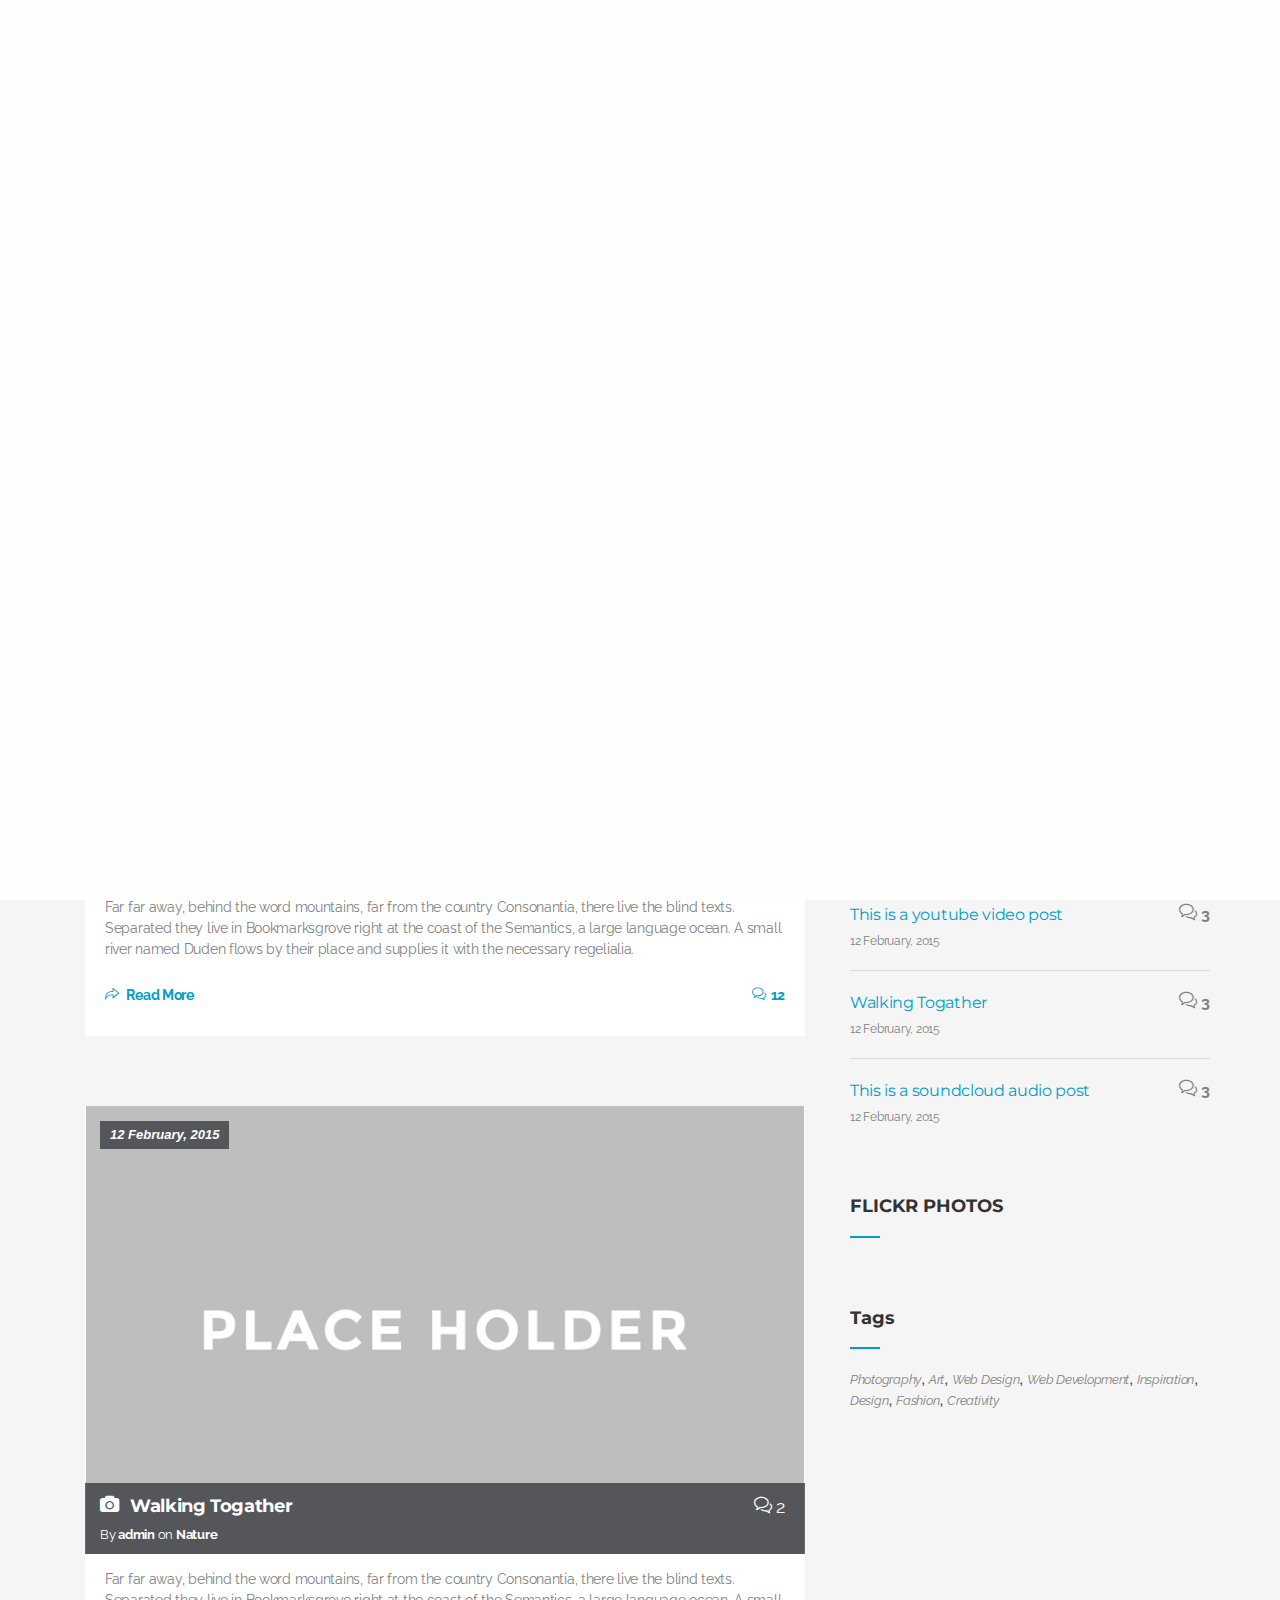
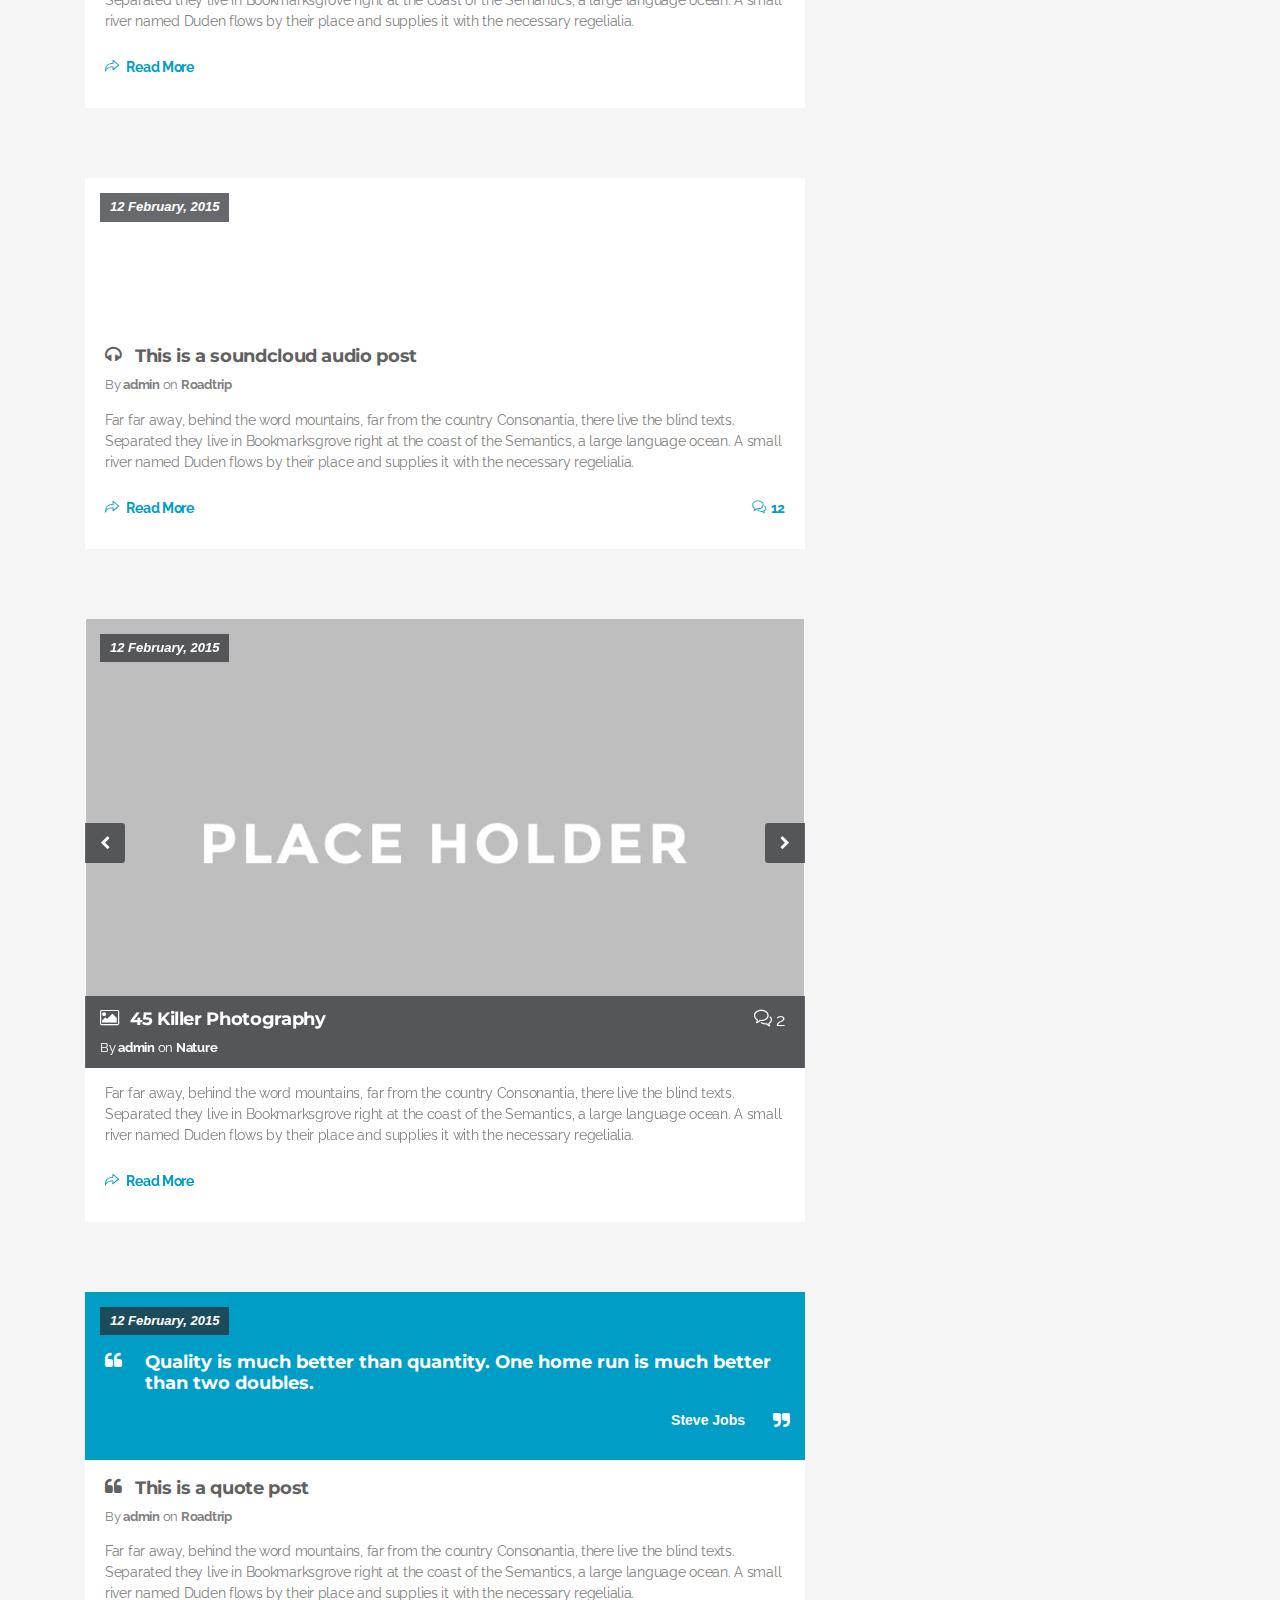
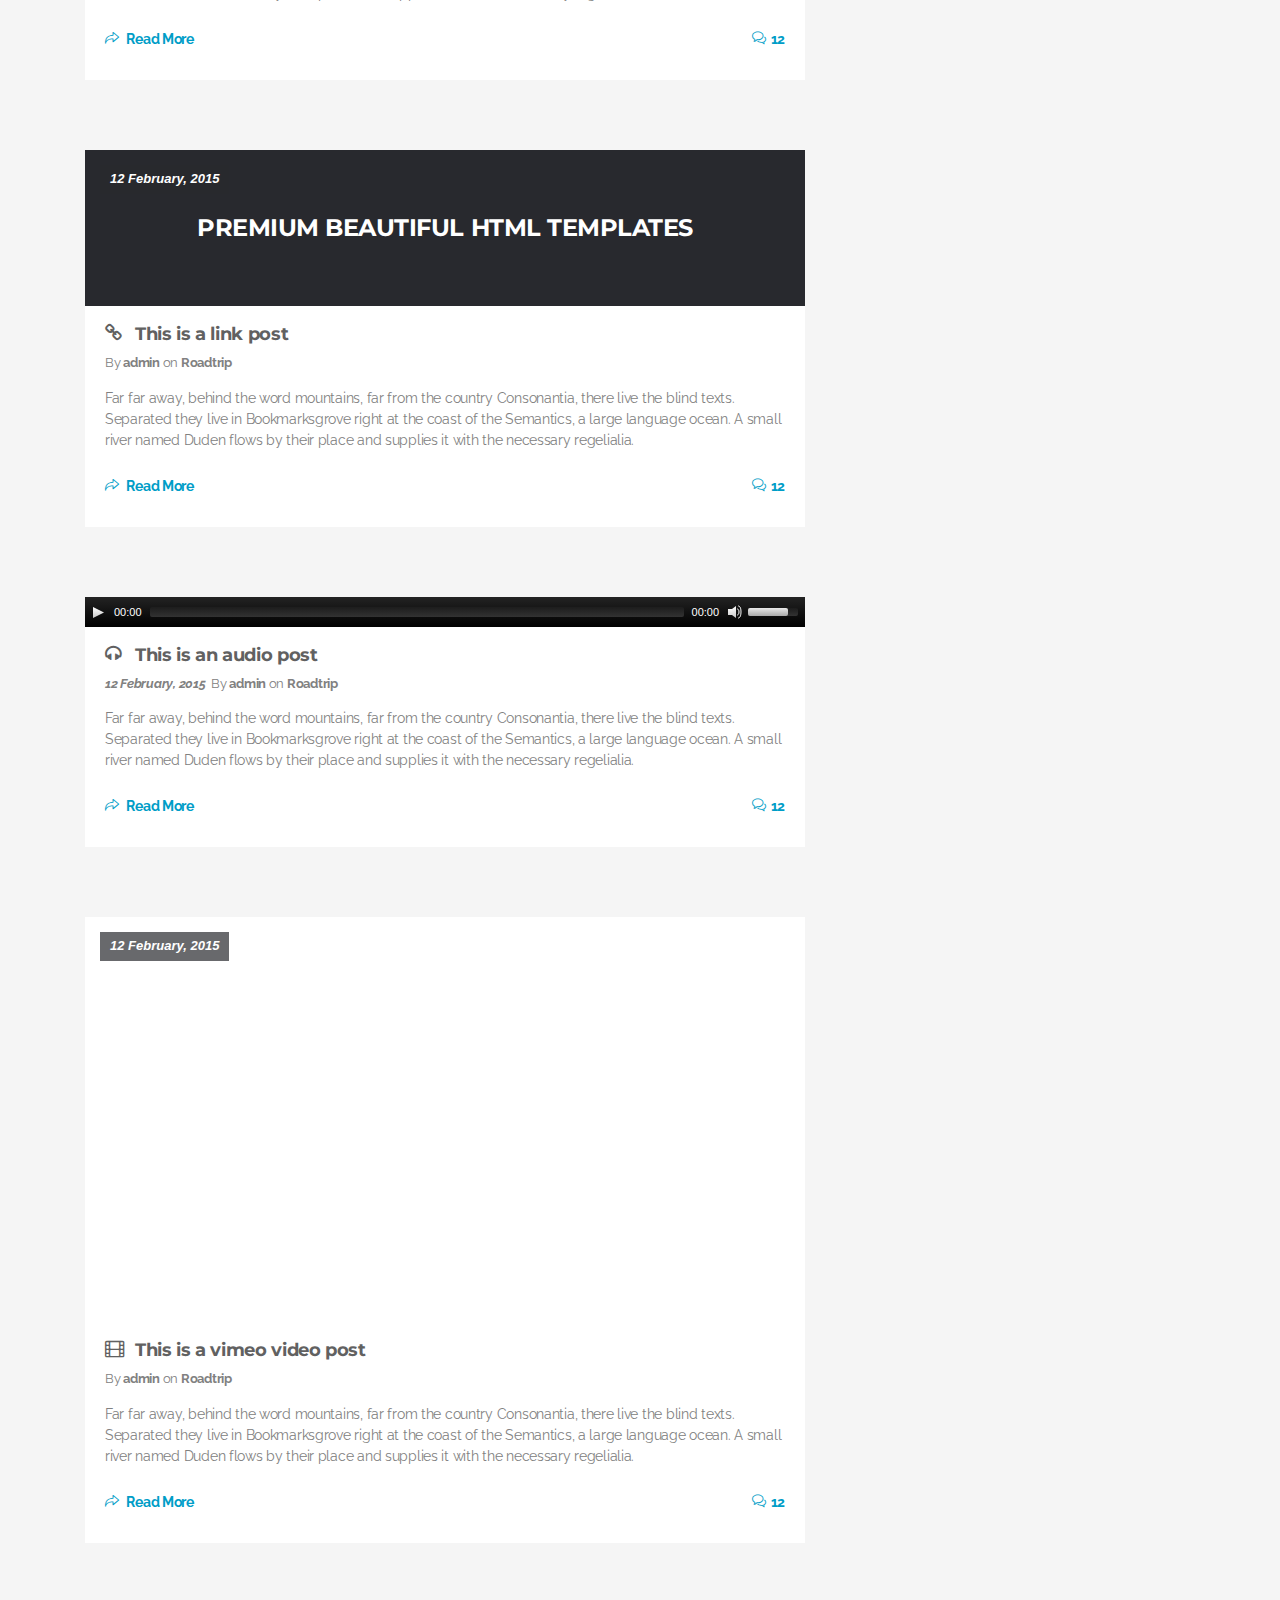
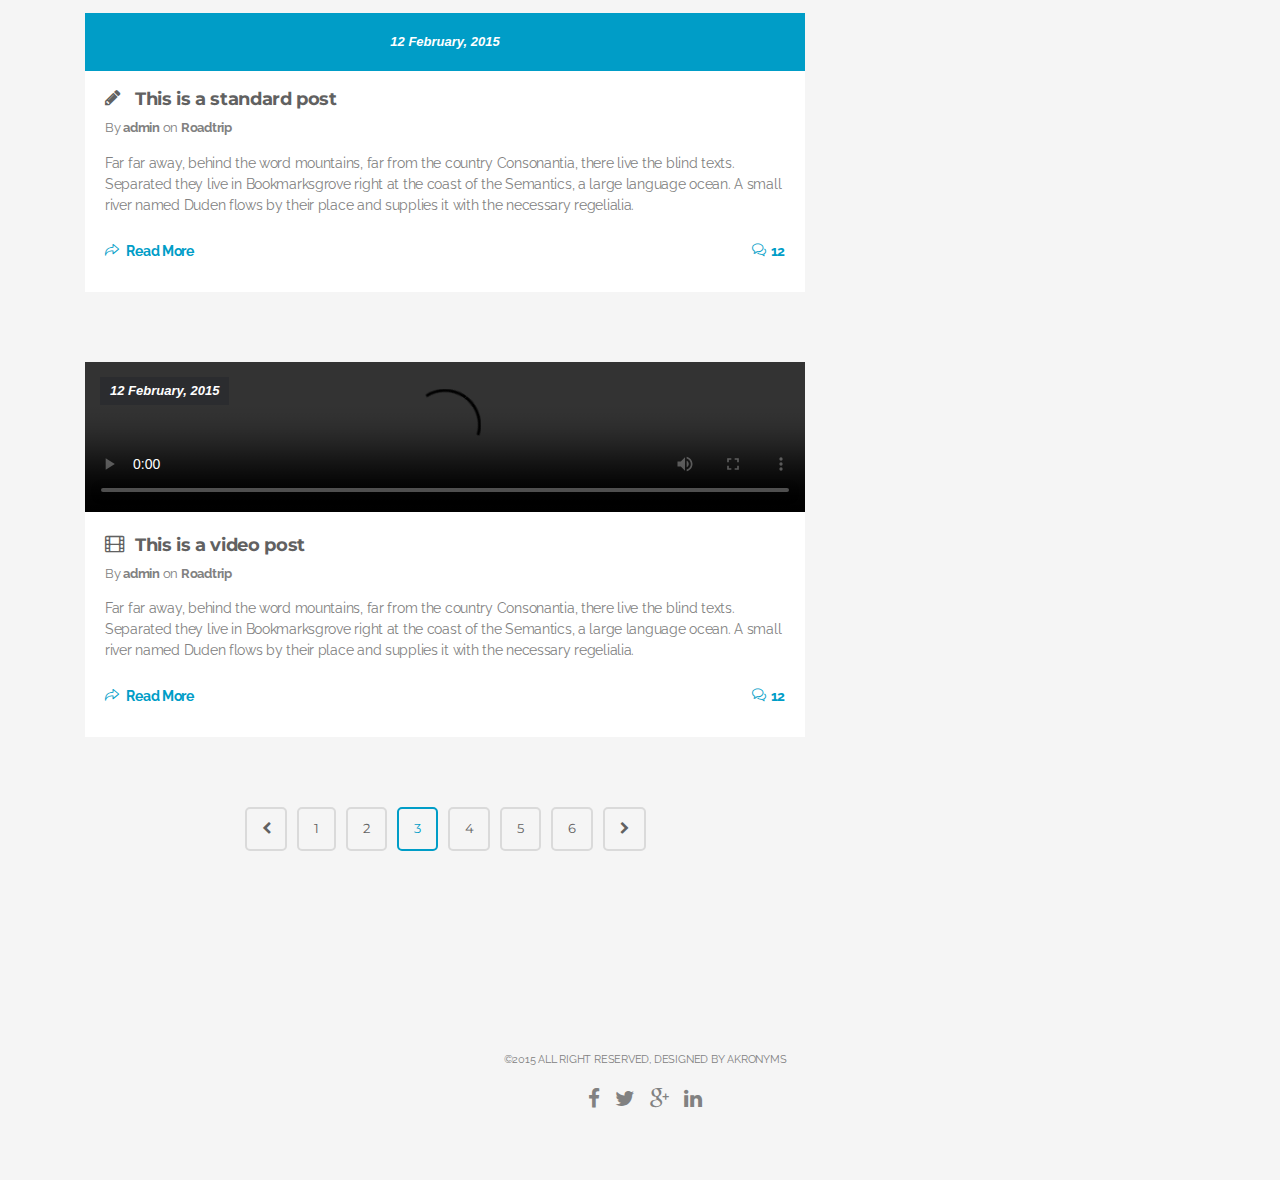
<file: blog-default.html>
<!DOCTYPE html>
<html lang="en">
<head>
    <meta charset="UTF-8">
    <meta name="description" content="">
    <meta name="viewport" content="width=device-width, initial-scale=1, maximum-scale=1">

    <!-- PAGE TITLE -->
    <title>Blog Default - Arvin</title>

    <!-- FAVICON AND APPLE TOUCHSCREEN ICONS -->
    <link rel="shortcut icon" href="images/favicon.ico">
    <link rel="apple-touch-icon" href="images/apple-touch-icon.png">

    <!-- **********************************
                STYLESHEETS
    *********************************** -->

    <!-- DEFAULT AND BOOTSTRAP STYLESHEET -->
    <link rel="stylesheet" href="css/normalize.css">
    <link rel="stylesheet" href="css/bootstrap.min.css">

    <!-- GOOGLE WEBFONT  -->
    <link href='http://fonts.googleapis.com/css?family=Montserrat:400,700' rel='stylesheet' type='text/css'>
    <link href='http://fonts.googleapis.com/css?family=Raleway:600,700,400,300' rel='stylesheet' type='text/css'>

    <!-- FONT ICONS -->
    <link rel="stylesheet" href="css/font-awesome.min.css" />
    <link rel="stylesheet" href="css/justicons.css" />
    <link rel="stylesheet" href="css/simple-line-icons.css" />

    <!-- PLUGINS DEFAULT STYSHEETS-->
    <link rel="stylesheet" href="css/magnific-popup.css">
    <link rel="stylesheet" href="css/slider-pro.css">
    <link rel="stylesheet" href="css/owl.carousel.css">
    <link rel="stylesheet" href="css/owl.theme.css">
    <link rel="stylesheet" href="css/owl.transitions.css">
    <link rel="stylesheet" href="css/mediaelementplayer.css">
    <link rel="stylesheet" href="css/animate.css">

    <!-- MAIN STYLESHEETS -->
    <link rel="stylesheet" href="css/main.css">
    <link rel="stylesheet" href="css/responsive.css" />
    <link rel="stylesheet" href="css/blue.css" />


    <!--[if lt IE 9]>
        <script src="js/html5shiv.min.js"></script>
        <script src="js/respond.min.js"></script>
        <script type="text/javascript" src="js/selectivizr-min.js"></script>
        <script src="http://s3.amazonaws.com/nwapi/nwmatcher/nwmatcher-1.2.5-min.js"></script>
        <script src="http://css3-mediaqueries-js.googlecode.com/files/css3-mediaqueries.js"></script>
        <script src="http://ie7-js.googlecode.com/svn/version/2.1(beta4)/IE9.js"></script>
    <![endif]-->
</head>

<body>
    <!-- PRELOADER -->
    <div class="preloader">
        <div class="status"></div>
    </div>

    <!-- **************************************
                    Header
    *************************************** -->
    <header class="arvin-page-header arvin-blog-single-page">
        <div class="arvin-parallax-overlay"></div>

        <!-- Navigation Menu start-->
        <nav class="navbar arvin-main-menu" role="navigation">
            <div class="container">

                <!-- Navbar Toggle Start -->
                <div class="navbar-header">
                    <button type="button" class="navbar-toggle" data-toggle="collapse" data-target=".navbar-collapse">
                        <span class="icon-bar"></span>
                        <span class="icon-bar"></span>
                        <span class="icon-bar"></span>
                    </button>

                    <!-- Logo -->
                    <a class="navbar-brand" href="index.html"><img class="logo" src="images/logo-blue.png" alt="Arvin"></a>

                </div>
                <!-- Navbar Toggle End -->

                 <!-- navbar-collapse start-->
                <div id="nav-menu" class="navbar-collapse collapse" role="navigation">
                    <ul class="nav navbar-nav arvin-menu-wrapper">
                        <li>
                            <a href="index.html#arvin-slider">Home</a>
                        </li>
                        <li>
                            <a href="index.html#features">Features</a>
                        </li>
                        <li>
                            <a href="index.html#team">Team</a>
                        </li>
                        <li>
                            <a href="index.html#featured-works">Featured Works</a>
                        </li>
                        <li>
                            <a href="index.html#offer">Offers</a>
                        </li>
                        <li>
                            <a href="index.html#portfolio">Portfolio</a>
                        </li>
                        <li>
                            <a href="index.html#pricing">Pricing</a>
                        </li>
                        <li class="active">
                            <a href="index.html#blog">Blog</a>
                            <ul class="sub-menu">
                                <li><a class="external" href="blog-masonry.html">Blog - Masonry</a></li>
                                <li><a class="external" href="blog-default.html">Blog - Default</a></li>
                                <li>
                                    <a href="#">Single Post</a>
                                    <ul class="sub-menu">
                                        <li><a class="external" href="blog_single-standard.html">Standard Post</a></li>
                                        <li><a class="external" href="blog_single-image.html">Image Post</a></li>
                                        <li><a class="external" href="blog_single-gallery.html">Gallery Post</a></li>
                                        <li><a class="external" href="blog_single-audio.html">Self Hosted Audio Post</a></li>
                                        <li><a class="external" href="blog_single-sound.html">SoundCloud Audio Post</a></li>
                                        <li><a class="external" href="blog_single-video.html">Self Hosted Video Post</a></li>
                                        <li><a class="external" href="blog_single-youtube.html">Youtube &amp; Vimeo Video Post</a></li>
                                        <li><a class="external" href="blog_single-link.html">Link Post</a></li>
                                        <li><a class="external" href="blog_single-quote.html">Blockquote Post</a></li>
                                    </ul>
                                </li>
                            </ul>
                        </li>
                        <li>
                            <a href="index.html#contact">Contact</a>
                        </li>
                    </ul>
                </div>
                <!-- navbar-collapse end-->

            </div>
        </nav>
        <!-- Navigation Menu end-->

        <!-- Page Header -->
        <div class="arvin-page-title">
            <div class="container">
                <div class="row">
                    <h1>Blog Page</h1>
                </div>
            </div>
        </div>
        <!-- Page Header End -->

    </header>
    <!-- Header End -->

    <!-- **************************************
                Blog Default Contents
    *************************************** -->
    <section class="arvin-blog-default-post arvin-section-wrapper">
        <div class="container">
            <div class="row">

                <!-- Single Post Wrapper -->
                <div class="col-md-8 col-sm-7 col-xs-12 arvin-big-post-wrapper">
                    <div class="arvin-default-post">

                        <!-- Video Blog Post -->
                        <div class="arvin-blog-items arvin-video-post">
                            <div class="arvin-blog-items-wrapper">
                                <div class="arvin-blog-img">
                                    <iframe src="https://www.youtube.com/embed/SZEflIVnhH8?autoplay=0&amp;autohide=1&amp;showinfo=0&amp;controls=2" frameborder="0" allowfullscreen></iframe>
                                    <span class="blog-publish-date">12 February, 2015</span>
                                </div>

                                <div class="arvin-blog-post-header-wrapper">
                                    <h2><a href="blog_single-youtube.html"><i class="arvin-blog-category-icon fa fa-film"></i>This is a youtube video post</a></h2>
                                    <p class="arvin-blog-post-meta">By <a href="#" class="arvin-blog-post-author">admin</a> on <a href="#" class="arvin-blog-category">Roadtrip</a></p>
                                </div>

                                <div class="arvin-blog-post-content">
                                    <p>Far far away, behind the word mountains, far from the country Consonantia, there live the blind texts. Separated they live in Bookmarksgrove right at the coast of the Semantics, a large language ocean. A small river named Duden flows by their place and supplies it with the necessary regelialia.</p>

                                    <a href="blog_single-youtube.html" class="arvin-read-more"><i class="icon-action-redo"></i> Read More</a>

                                    <div class="arvin-blog-post-comment-cat">
                                        <a class="arvin-blog-post-comments" href="#"><i class="icon-bubbles"></i>12</a>
                                    </div>
                                </div>
                            </div>
                        </div>
                        <!-- Blog Post End -->

                        <!-- Image Blog Post -->
                        <div class="arvin-blog-items arvin-image-post">
                            <div class="arvin-blog-items-wrapper">
                                <div class="arvin-blog-img">
                                    <img src="images/blog-default-img-placeholder.jpg" alt="Blog Image">
                                    <span class="blog-publish-date">12 February, 2015</span>
                                    <div class="arvin-blog-post-header-wrapper">
                                        <div class="arvin-blog-post-header-div">
                                            <div class="arvin-blog-post-header col-md-9 col-sm-8 col-xs-9">
                                                <h2><a href="blog_single-image.html"><i class="arvin-blog-category-icon fa fa-camera"></i>Walking Togather</a></h2>
                                            </div>

                                            <div class="arvin-blog-post-comments col-md-3 col-sm-4 col-xs-3">
                                                <a href="#"><i class="icon-bubbles"></i>2</a>
                                            </div>
                                        </div>
                                        <p class="arvin-blog-post-meta">By <a href="#" class="arvin-blog-post-author">admin</a> on <a href="#" class="arvin-blog-category">Nature</a></p>
                                    </div>
                                </div>

                                <div class="arvin-blog-post-content">
                                    <p>Far far away, behind the word mountains, far from the country Consonantia, there live the blind texts. Separated they live in Bookmarksgrove right at the coast of the Semantics, a large language ocean. A small river named Duden flows by their place and supplies it with the necessary regelialia.</p>
                                    <a href="blog_single-image.html" class="arvin-read-more"><i class="icon-action-redo"></i> Read More</a>
                                </div>
                            </div>
                        </div>
                        <!-- Blog Post End -->

                        <!-- Sound Blog Post -->
                        <div class="arvin-blog-items arvin-sound-post">
                            <div class="arvin-blog-items-wrapper">
                                <div class="arvin-blog-img">
                                     <iframe scrolling="no" frameborder="no" src="https://w.soundcloud.com/player/?url=https%3A//api.soundcloud.com/tracks/82765307&amp;auto_play=false&amp;hide_related=false&amp;show_comments=true&amp;show_user=true&amp;show_reposts=false&amp;visual=true"></iframe>
                                    <span class="blog-publish-date">12 February, 2015</span>
                                </div>

                                <div class="arvin-blog-post-header-wrapper">
                                    <h2><a href="blog_single-audio.html"><i class="arvin-blog-category-icon fa fa-headphones"></i>This is a soundcloud audio post</a></h2>
                                    <p class="arvin-blog-post-meta">By <a href="#" class="arvin-blog-post-author">admin</a> on <a href="#" class="arvin-blog-category">Roadtrip</a></p>
                                </div>

                                <div class="arvin-blog-post-content">
                                    <p>Far far away, behind the word mountains, far from the country Consonantia, there live the blind texts. Separated they live in Bookmarksgrove right at the coast of the Semantics, a large language ocean. A small river named Duden flows by their place and supplies it with the necessary regelialia.</p>

                                    <a href="blog_single-audio.html" class="arvin-read-more"><i class="icon-action-redo"></i> Read More</a>

                                    <div class="arvin-blog-post-comment-cat">
                                        <a class="arvin-blog-post-comments" href="#"><i class="icon-bubbles"></i>12</a>
                                    </div>
                                </div>
                            </div>
                        </div>
                        <!-- Blog Post End-->

                        <!-- Slider Blog Post -->
                        <div class="arvin-blog-items arvin-gallery-post">
                            <div class="arvin-blog-items-wrapper">
                                <div class="arvin-blog-img">

                                    <div class="owl-carousel arvin-gallery-carousal">
                                        <img src="images/blog-default-img-placeholder.jpg" alt="Blog Image">
                                        <img src="images/blog-default-img-placeholder.jpg" alt="Blog Image">
                                        <img src="images/blog-default-img-placeholder.jpg" alt="Blog Image">
                                        <img src="images/blog-default-img-placeholder.jpg" alt="Blog Image">
                                    </div>

                                    <span class="blog-publish-date">12 February, 2015</span>
                                    <div class="arvin-blog-post-header-wrapper">
                                        <div class="arvin-blog-post-header-div">
                                            <div class="arvin-blog-post-header col-md-9 col-sm-8 col-xs-9">
                                                <h2><a href="blog_single-gallery.html"><i class="arvin-blog-category-icon fa fa-picture-o"></i>45 Killer Photography</a></h2>
                                            </div>

                                            <div class="arvin-blog-post-comments col-md-3 col-sm-4 col-xs-3">
                                                <a href="#"><i class="icon-bubbles"></i>2</a>
                                            </div>
                                        </div>
                                        <p class="arvin-blog-post-meta">By <a href="#" class="arvin-blog-post-author">admin</a> on <a href="#" class="arvin-blog-category">Nature</a></p>
                                    </div>
                                </div>

                                <div class="arvin-blog-post-content">
                                    <p>Far far away, behind the word mountains, far from the country Consonantia, there live the blind texts. Separated they live in Bookmarksgrove right at the coast of the Semantics, a large language ocean. A small river named Duden flows by their place and supplies it with the necessary regelialia.</p>
                                    <a href="blog_single-gallery.html" class="arvin-read-more"><i class="icon-action-redo"></i> Read More</a>
                                </div>
                            </div>
                        </div>
                        <!-- Blog Post End -->

                        <!-- Quote Blog Post -->
                        <div class="arvin-blog-items arvin-blockquote-post">
                            <div class="arvin-blog-items-wrapper">
                                <div class="arvin-blog-img">
                                    <div class="arvin-blockquote-wrapper">
                                        <i class="fa fa-quote-left"></i>
                                        <h4>Quality is much better than quantity. One home run is much better than two doubles.</h4>
                                        <span>Steve Jobs</span>
                                        <i class="fa fa-quote-right"></i>
                                    </div>
                                    <span class="blog-publish-date">12 February, 2015</span>
                                </div>

                                <div class="arvin-blog-post-header-wrapper">
                                    <h2><a href="blog_single-quote.html"><i class="arvin-blog-category-icon fa fa-quote-left"></i>This is a quote post</a></h2>
                                    <p class="arvin-blog-post-meta">By <a href="#" class="arvin-blog-post-author">admin</a> on <a href="#" class="arvin-blog-category">Roadtrip</a></p>
                                </div>

                                <div class="arvin-blog-post-content">
                                    <p>Far far away, behind the word mountains, far from the country Consonantia, there live the blind texts. Separated they live in Bookmarksgrove right at the coast of the Semantics, a large language ocean. A small river named Duden flows by their place and supplies it with the necessary regelialia.</p>

                                    <a href="blog_single-quote.html" class="arvin-read-more"><i class="icon-action-redo"></i> Read More</a>

                                    <div class="arvin-blog-post-comment-cat">
                                        <a class="arvin-blog-post-comments" href="#"><i class="icon-bubbles"></i>12</a>
                                    </div>
                                </div>
                            </div>
                        </div>
                        <!-- Blog Post End-->

                        <!-- Link Blog Post -->
                        <div class="arvin-blog-items arvin-link-post">
                            <div class="arvin-blog-items-wrapper">
                                <div class="arvin-blog-img">
                                    <div class="arvin-link-wrapper">
                                        <a href="#">PREMIUM BEAUTIFUL HTML TEMPLATES</a>
                                    </div>
                                    <span class="blog-publish-date">12 February, 2015</span>
                                </div>

                                <div class="arvin-blog-post-header-wrapper">
                                    <h2><a href="blog_single-link.html"><i class="arvin-blog-category-icon fa fa-link"></i>This is a link post</a></h2>
                                    <p class="arvin-blog-post-meta">By <a href="#" class="arvin-blog-post-author">admin</a> on <a href="#" class="arvin-blog-category">Roadtrip</a></p>
                                </div>

                                <div class="arvin-blog-post-content">
                                     <p>Far far away, behind the word mountains, far from the country Consonantia, there live the blind texts. Separated they live in Bookmarksgrove right at the coast of the Semantics, a large language ocean. A small river named Duden flows by their place and supplies it with the necessary regelialia.</p>

                                    <a href="blog_single-link.html" class="arvin-read-more"><i class="icon-action-redo"></i> Read More</a>

                                    <div class="arvin-blog-post-comment-cat">
                                        <a class="arvin-blog-post-comments" href="#"><i class="icon-bubbles"></i>12</a>
                                    </div>
                                </div>
                            </div>
                        </div>
                        <!-- Blog Post End-->

                        <!-- Audio Blog Post -->
                        <div class="arvin-blog-items arvin-sound-post">
                            <div class="arvin-blog-items-wrapper">
                                <div class="arvin-blog-img">
                                    <audio src="http://www.akronyms.net/demo/arvin-html/v_1.4/audio.mp3"></audio>
                                </div>

                                <div class="arvin-blog-post-header-wrapper">
                                    <h2><a href="blog_single-audio.html"><i class="arvin-blog-category-icon fa fa-headphones"></i>This is an audio post</a></h2>
                                    <p class="arvin-blog-post-meta"><span class="blog-publish-date">12 February, 2015</span> &nbsp;By <a href="#" class="arvin-blog-post-author">admin</a> on <a href="#" class="arvin-blog-category">Roadtrip</a></p>
                                </div>

                                <div class="arvin-blog-post-content">
                                    <p>Far far away, behind the word mountains, far from the country Consonantia, there live the blind texts. Separated they live in Bookmarksgrove right at the coast of the Semantics, a large language ocean. A small river named Duden flows by their place and supplies it with the necessary regelialia.</p>

                                    <a href="blog_single-audio.html" class="arvin-read-more"><i class="icon-action-redo"></i> Read More</a>

                                    <div class="arvin-blog-post-comment-cat">
                                        <a class="arvin-blog-post-comments" href="#"><i class="icon-bubbles"></i>12</a>
                                    </div>
                                </div>
                            </div>
                        </div>
                        <!-- Blog Post End-->

                        <!-- Vimeo Video Blog Post -->
                        <div class="arvin-blog-items arvin-video-post">
                            <div class="arvin-blog-items-wrapper">
                                <div class="arvin-blog-img">
                                   <iframe src="https://player.vimeo.com/video/23534361?portrait=0&amp;badge=0" frameborder="0" webkitallowfullscreen mozallowfullscreen allowfullscreen></iframe>
                                    <span class="blog-publish-date">12 February, 2015</span>
                                </div>

                                <div class="arvin-blog-post-header-wrapper">
                                    <h2><a href="blog_single-youtube.html"><i class="arvin-blog-category-icon fa fa-film"></i>This is a vimeo video post</a></h2>
                                    <p class="arvin-blog-post-meta">By <a href="#" class="arvin-blog-post-author">admin</a> on <a href="#" class="arvin-blog-category">Roadtrip</a></p>
                                </div>

                                <div class="arvin-blog-post-content">
                                    <p>Far far away, behind the word mountains, far from the country Consonantia, there live the blind texts. Separated they live in Bookmarksgrove right at the coast of the Semantics, a large language ocean. A small river named Duden flows by their place and supplies it with the necessary regelialia.</p>

                                    <a href="blog_single-youtube.html" class="arvin-read-more"><i class="icon-action-redo"></i> Read More</a>

                                    <div class="arvin-blog-post-comment-cat">
                                        <a class="arvin-blog-post-comments" href="#"><i class="icon-bubbles"></i>12</a>
                                    </div>
                                </div>
                            </div>
                        </div>
                        <!-- Blog Post End -->

                        <!-- Standard Blog Post -->
                        <div class="arvin-blog-items arvin-standard-post">
                            <div class="arvin-blog-items-wrapper">
                                <div class="arvin-blog-img">
                                    <span class="blog-publish-date">12 February, 2015</span>
                                </div>

                                <div class="arvin-blog-post-header-wrapper">
                                    <h2><a href="blog_single-standard.html"><i class="arvin-blog-category-icon fa fa-pencil"></i>This is a standard post</a></h2>
                                    <p class="arvin-blog-post-meta">By <a href="#" class="arvin-blog-post-author">admin</a> on <a href="#" class="arvin-blog-category">Roadtrip</a></p>
                                </div>

                                <div class="arvin-blog-post-content">
                                    <p>Far far away, behind the word mountains, far from the country Consonantia, there live the blind texts. Separated they live in Bookmarksgrove right at the coast of the Semantics, a large language ocean. A small river named Duden flows by their place and supplies it with the necessary regelialia.</p>

                                    <a href="blog_single-standard.html" class="arvin-read-more"><i class="icon-action-redo"></i> Read More</a>

                                    <div class="arvin-blog-post-comment-cat">
                                        <a class="arvin-blog-post-comments" href="#"><i class="icon-bubbles"></i>12</a>
                                    </div>
                                </div>
                            </div>
                        </div>
                        <!-- Blog Post End-->

                        <!-- Video Blog Post -->
                        <div class="arvin-blog-items arvin-video-post">
                            <div class="arvin-blog-items-wrapper">
                                <div class="arvin-blog-img">
                                    <video controls="controls" width="100%" height="100%">
                                        <source src="http://www.akronyms.net/demo/arvin-html/v_1.4/video2.webm" type="video/webm">
                                        <source src="http://www.akronyms.net/demo/arvin-html/v_1.4/video2.mp4" type="video/mp4">
                                    </video>
                                    <span class="blog-publish-date">12 February, 2015</span>
                                </div>

                                <div class="arvin-blog-post-header-wrapper">
                                    <h2><a href="blog_single-video.html"><i class="arvin-blog-category-icon fa fa-film"></i>This is a video post</a></h2>
                                    <p class="arvin-blog-post-meta">By <a href="#" class="arvin-blog-post-author">admin</a> on <a href="#" class="arvin-blog-category">Roadtrip</a></p>
                                </div>

                                <div class="arvin-blog-post-content">
                                    <p>Far far away, behind the word mountains, far from the country Consonantia, there live the blind texts. Separated they live in Bookmarksgrove right at the coast of the Semantics, a large language ocean. A small river named Duden flows by their place and supplies it with the necessary regelialia.</p>

                                    <a href="blog_single-video.html" class="arvin-read-more"><i class="icon-action-redo"></i> Read More</a>

                                    <div class="arvin-blog-post-comment-cat">
                                        <a class="arvin-blog-post-comments" href="#"><i class="icon-bubbles"></i>12</a>
                                    </div>
                                </div>
                            </div>
                        </div>
                        <!-- Blog Post End -->

                        <!-- Pagination -->
                        <div class="arvin-blog-pagination-wrapper">
                            <ul>
                                <li>
                                    <a href="#"><i class="fa fa-chevron-left"></i></a>
                                </li>
                                <li>
                                    <a href="#">1</a>
                                </li>
                                <li>
                                    <a href="#">2</a>
                                </li>
                                <li class="current">
                                    <a href="#">3</a>
                                </li>
                                <li>
                                    <a href="#">4</a>
                                </li>
                                <li>
                                    <a href="#">5</a>
                                </li>
                                <li>
                                    <a href="#">6</a>
                                </li>
                                <li>
                                    <a href="#"><i class="fa fa-chevron-right"></i></a>
                                </li>
                            </ul>
                        </div>
                        <!-- Pagination End -->
                    </div>
                </div>
                <!-- Single Post Wrapper End -->


                <!-- **************************************
                                Sidebar
                *************************************** -->
                <div class="col-md-4 col-sm-5 col-xs-12 arvin-sidebar-widget-wrapper">

                    <!-- Searchbar -->
                    <div class="arvin-searchbar arvin-sidebar-single-widget">
                        <form action="#">
                            <input type="text" name="search" id="search">
                            <input type="submit" value="">
                        </form>
                    </div>
                    <!-- Searchbar End -->

                    <!-- Category -->
                    <div class="arvin-category-widget arvin-sidebar-single-widget">
                        <h3 class="arvin-widget-title">CATEGORIES</h3>
                        <ul>
                            <li><a href="#">Photography</a></li>
                            <li><a href="#">Web Design</a></li>
                            <li><a href="#">Web Development</a></li>
                            <li><a href="#">Inspiration</a></li>
                            <li><a href="#">Art</a></li>
                        </ul>
                    </div>
                    <!-- Category End -->

                    <!-- Recent Posts -->
                    <div class="arvin-recent-post-widget arvin-sidebar-single-widget">
                        <h3 class="arvin-widget-title">RECENT POSTS</h3>
                        <div class="arvin-recent-post-wrapper">
                            <ul>
                                <li>
                                    <div class="arvin-recent-posts">
                                        <h3><a href="blog_single-youtube.html">This is a youtube video post</a></h3>
                                        <p>12 February, 2015</p>
                                    </div>
                                    <a class="arvin-recent-posts-comment-count"><i class="icon-bubbles"></i>3</a>
                                </li>

                                <li>
                                    <div class="arvin-recent-posts">
                                        <h3><a href="blog_single-image.html">Walking Togather</a></h3>
                                        <p>12 February, 2015</p>
                                    </div>
                                    <a class="arvin-recent-posts-comment-count"><i class="icon-bubbles"></i>3</a>
                                </li>

                                <li>
                                    <div class="arvin-recent-posts">
                                        <h3><a href="blog_single-sound.html">This is a soundcloud audio post</a></h3>
                                        <p>12 February, 2015</p>
                                    </div>
                                    <a class="arvin-recent-posts-comment-count"><i class="icon-bubbles"></i>3</a>
                                </li>
                            </ul>
                        </div>
                    </div>
                    <!-- Recent Posts End -->

                    <!-- Flickr Widget -->
                    <div class="arvin-flickr-photo-widget arvin-sidebar-single-widget">
                         <h3 class="arvin-widget-title">FLICKR PHOTOS</h3>
                        <div id="flickr-gallery"></div>
                    </div>
                    <!-- Flickr Widget -->

                    <!-- Tag Cloud -->
                    <div class="arvin-tags-widget arvin-sidebar-single-widget">
                        <h3 class="arvin-widget-title">Tags</h3>

                        <div class="arvin-tag-cloud">
                            <a href="#">Photography</a>, <a href="#">Art</a>, <a href="#">Web Design</a>, <a href="#">Web Development</a>, <a href="#">Inspiration</a>, <a href="#">Design</a>, <a href="#">Fashion</a>, <a href="#">Creativity</a>
                        </div>
                    </div>
                    <!-- Tag Cloud End -->


                </div>
            </div>
        </div>
    </section>
    <!-- Blog Single Content End -->


    <!-- **************************************
                Footer Section
    *************************************** -->
    <footer>
        <div class="container">
            <div class="row">
                <div class="arvin-footer-content">

                    <div class="arvin-footer-logo wow bounceIn" data-wow-offset="0">
                        <a href="index.html">
                            <img src="images/logo-blue.png" alt="Arvin">
                        </a>
                    </div>

                    <p class="arvin-copyright-info">©2015 ALL RIGHT RESERVED, DESIGNED BY AKRONYMS</p>

                    <ul class="arvin-footer-social-info">
                        <li>
                            <a href=""><i class="fa fa-facebook"></i></a>
                        </li>
                        <li>
                            <a href=""><i class="fa fa-twitter"></i></a>
                        </li>
                        <li>
                            <a href=""><i class="fa fa-google-plus"></i></a>
                        </li>
                        <li>
                            <a href=""><i class="fa fa-linkedin"></i></a>
                        </li>
                    </ul>

                </div>
            </div>
        </div>
    </footer>
    <!-- Footer End -->



	<!-- *******************************
                SCRIPTS
    ************************************ -->
    <!-- MODERNIZR -->
    <script src="js/modernizr-2.7.2.min.js"></script>

    <!-- JQUERY -->
    <script src="js/jquery-1.11.2.min.js"></script>


    <!-- BOOTSTRAP SCRIPTS -->
    <script src="js/bootstrap.min.js"></script>

    <!-- CUSTOM SCRIPTS & PLUGINS-->
    <script src="js/jquery.easing.1.3.js"></script>
    <script src="js/jquery.scrollUp.min.js"></script>
    <script src="js/smooth-scroll.min.js"></script>
    <script src="js/jquery.magnific-popup.min.js"></script>
    <script src="js/jquery.sliderPro.min.js"></script>
    <script src="js/owl.carousel.min.js"></script>
    <script src="js/jquery.easypiechart.js"></script>
    <script src="js/jquery.countTo.js"></script>
    <script src="js/isotope.pkgd.min.js"></script>
    <script src="js/jflickrfeed.min.js"></script>
    <script src="js/jquery.fitvids.js"></script>
    <script src="js/jquery.stellar.min.js"></script>
    <script src="js/jquery.waypoints.min.js"></script>
    <script src="js/wow.min.js"></script>
    <script src="js/jquery.nav.js"></script>
    <script src="js/imagesloaded.pkgd.min.js"></script>
    <script src="js/mediaelement-and-player.min.js"></script>

    <script src="js/custom.js"></script>


</body>
</html>
</file>
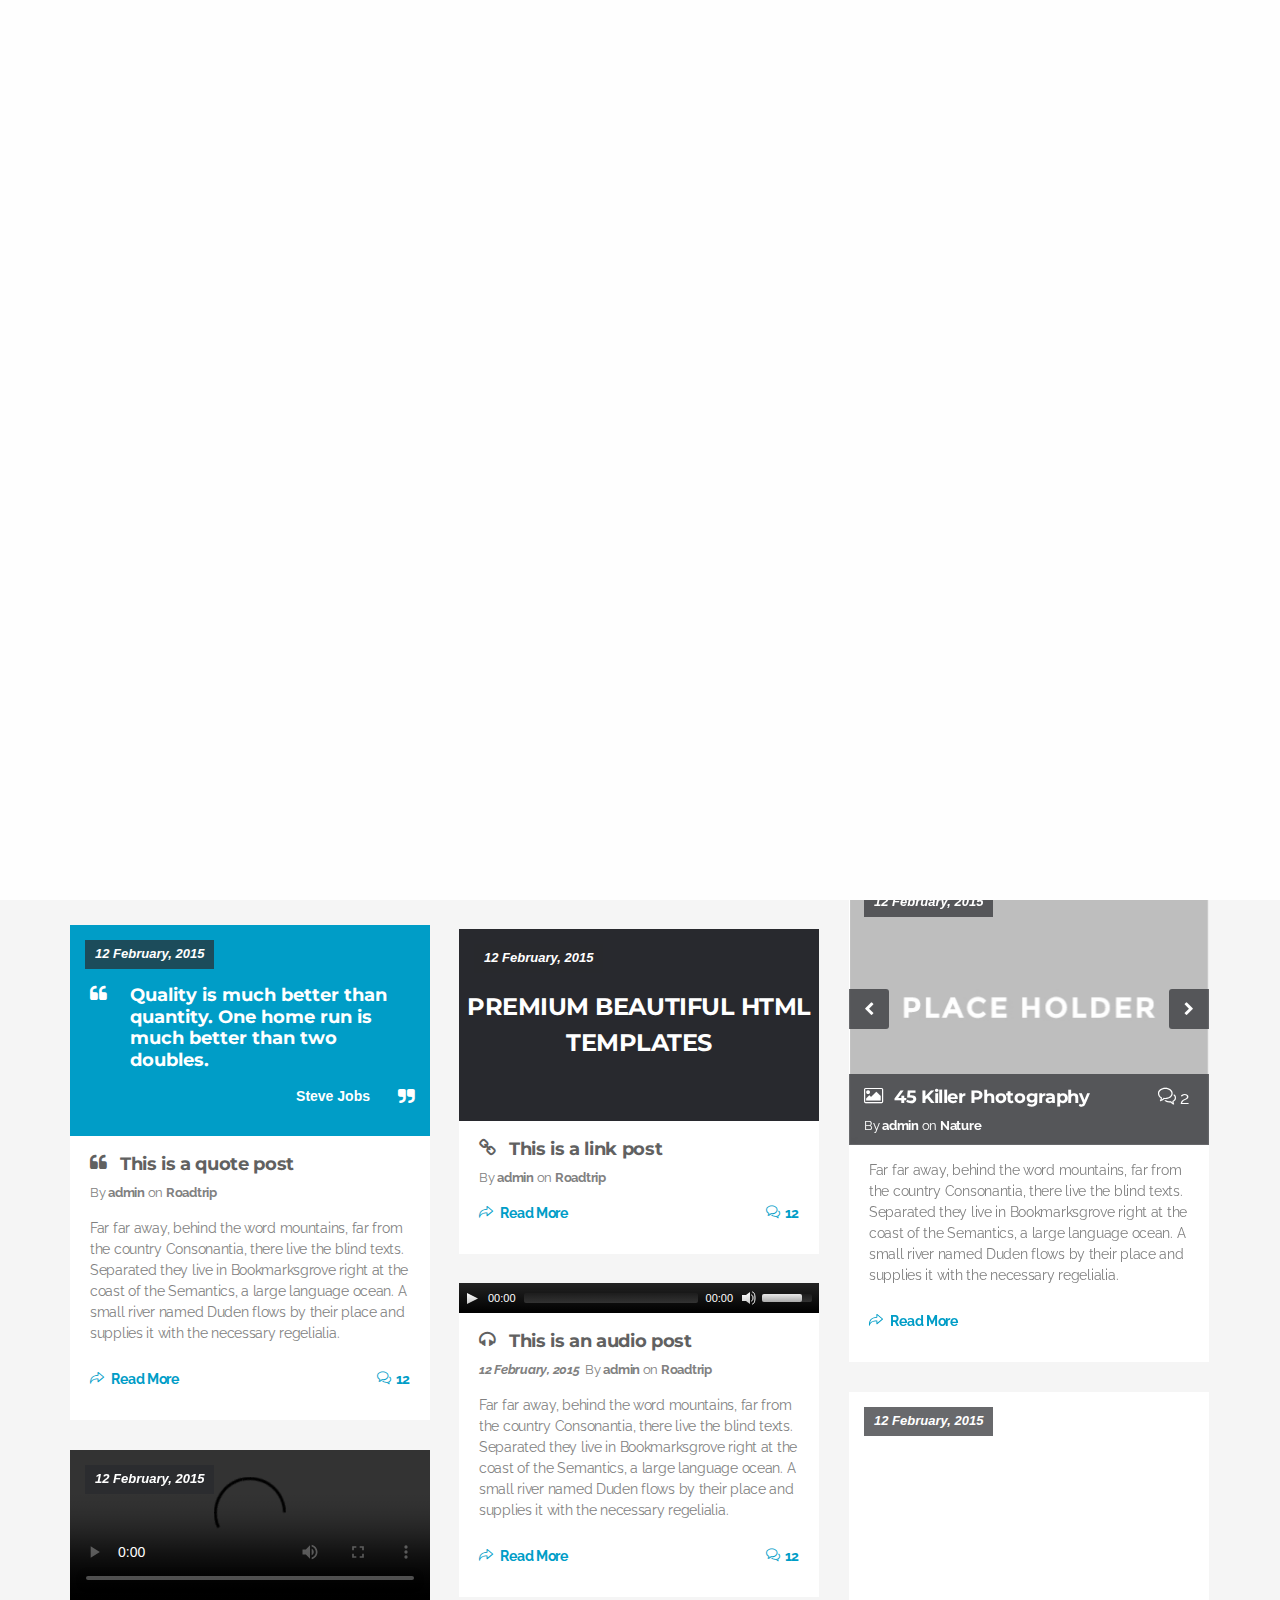
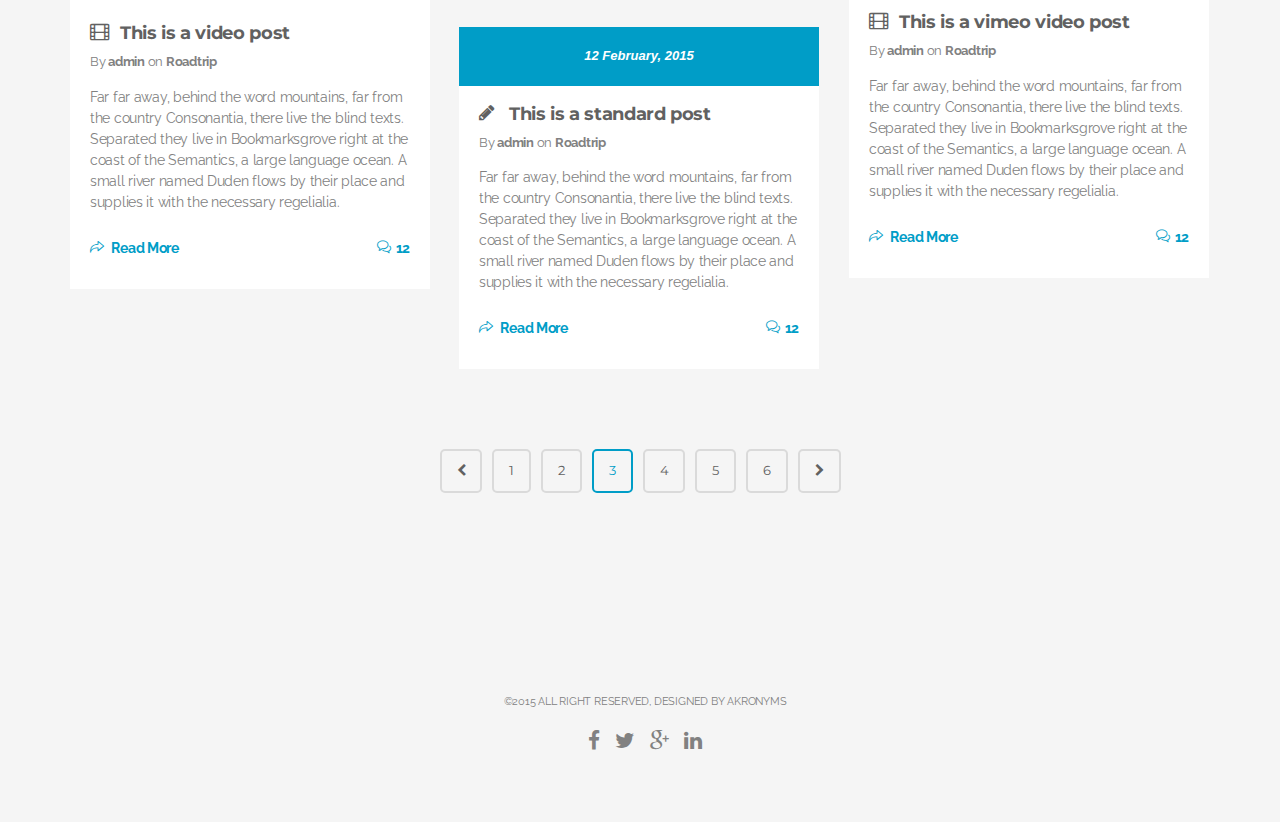
<file: blog-masonry.html>
<!DOCTYPE html>
<html lang="en">
<head>
    <meta charset="UTF-8">
    <meta name="description" content="">
    <meta name="viewport" content="width=device-width, initial-scale=1, maximum-scale=1">

    <!-- PAGE TITLE -->
    <title>Blog Masonry Style - Arvin</title>

    <!-- FAVICON AND APPLE TOUCHSCREEN ICONS -->
    <link rel="shortcut icon" href="images/favicon.ico">
    <link rel="apple-touch-icon" href="images/apple-touch-icon.png">

    <!-- **********************************
                STYLESHEETS
    *********************************** -->

    <!-- DEFAULT AND BOOTSTRAP STYLESHEET -->
    <link rel="stylesheet" href="css/normalize.css">
    <link rel="stylesheet" href="css/bootstrap.min.css">

    <!-- GOOGLE WEBFONT  -->
    <link href='http://fonts.googleapis.com/css?family=Montserrat:400,700' rel='stylesheet' type='text/css'>
    <link href='http://fonts.googleapis.com/css?family=Raleway:600,700,400,300' rel='stylesheet' type='text/css'>

    <!-- FONT ICONS -->
    <link rel="stylesheet" href="css/font-awesome.min.css" />
    <link rel="stylesheet" href="css/justicons.css" />
    <link rel="stylesheet" href="css/simple-line-icons.css" />

    <!-- PLUGINS DEFAULT STYSHEETS-->
    <link rel="stylesheet" href="css/magnific-popup.css">
    <link rel="stylesheet" href="css/slider-pro.css">
    <link rel="stylesheet" href="css/owl.carousel.css">
    <link rel="stylesheet" href="css/owl.theme.css">
    <link rel="stylesheet" href="css/owl.transitions.css">
    <link rel="stylesheet" href="css/mediaelementplayer.css">
    <link rel="stylesheet" href="css/animate.css">

    <!-- MAIN STYLESHEETS -->
    <link rel="stylesheet" href="css/main.css">
    <link rel="stylesheet" href="css/responsive.css" />
    <link rel="stylesheet" href="css/blue.css" />


    <!--[if lt IE 9]>
        <script src="js/html5shiv.min.js"></script>
        <script src="js/respond.min.js"></script>
        <script type="text/javascript" src="js/selectivizr-min.js"></script>
        <script src="http://s3.amazonaws.com/nwapi/nwmatcher/nwmatcher-1.2.5-min.js"></script>
        <script src="http://css3-mediaqueries-js.googlecode.com/files/css3-mediaqueries.js"></script>
        <script src="http://ie7-js.googlecode.com/svn/version/2.1(beta4)/IE9.js"></script>
    <![endif]-->
</head>

<body>
    <!-- PRELOADER -->
    <div class="preloader">
        <div class="status"></div>
    </div>

    <!-- **************************************
                    Header
    *************************************** -->
    <header class="arvin-page-header arvin-masonry-blog-page">
        <div class="arvin-parallax-overlay"></div>

        <!-- Navigation Menu start-->
        <nav class="navbar arvin-main-menu" role="navigation">
            <div class="container">

                <!-- Navbar Toggle Start -->
                <div class="navbar-header">
                    <button type="button" class="navbar-toggle" data-toggle="collapse" data-target=".navbar-collapse">
                        <span class="icon-bar"></span>
                        <span class="icon-bar"></span>
                        <span class="icon-bar"></span>
                    </button>

                    <!-- Logo -->
                    <a class="navbar-brand" href="index.html"><img class="logo" src="images/logo-blue.png" alt="Arvin"></a>

                </div>
                <!-- Navbar Toggle End -->

                 <!-- navbar-collapse start-->
                <div id="nav-menu" class="navbar-collapse collapse" role="navigation">
                    <ul class="nav navbar-nav arvin-menu-wrapper">
                        <li>
                            <a href="index.html#arvin-slider">Home</a>
                        </li>
                        <li>
                            <a href="index.html#features">Features</a>
                        </li>
                        <li>
                            <a href="index.html#team">Team</a>
                        </li>
                        <li>
                            <a href="index.html#featured-works">Featured Works</a>
                        </li>
                        <li>
                            <a href="index.html#offer">Offers</a>
                        </li>
                        <li>
                            <a href="index.html#portfolio">Portfolio</a>
                        </li>
                        <li>
                            <a href="index.html#pricing">Pricing</a>
                        </li>
                        <li class="active">
                            <a href="index.html#blog">Blog</a>
                            <ul class="sub-menu">
                                <li><a class="external" href="blog-masonry.html">Blog - Masonry</a></li>
                                <li><a class="external" href="blog-default.html">Blog - Default</a></li>
                                <li>
                                    <a href="#">Single Post</a>
                                    <ul class="sub-menu">
                                        <li><a class="external" href="blog_single-standard.html">Standard Post</a></li>
                                        <li><a class="external" href="blog_single-image.html">Image Post</a></li>
                                        <li><a class="external" href="blog_single-gallery.html">Gallery Post</a></li>
                                        <li><a class="external" href="blog_single-audio.html">Self Hosted Audio Post</a></li>
                                        <li><a class="external" href="blog_single-sound.html">SoundCloud Audio Post</a></li>
                                        <li><a class="external" href="blog_single-video.html">Self Hosted Video Post</a></li>
                                        <li><a class="external" href="blog_single-youtube.html">Youtube &amp; Vimeo Video Post</a></li>
                                        <li><a class="external" href="blog_single-link.html">Link Post</a></li>
                                        <li><a class="external" href="blog_single-quote.html">Blockquote Post</a></li>
                                    </ul>
                                </li>
                            </ul>
                        </li>
                        <li>
                            <a href="index.html#contact">Contact</a>
                        </li>
                    </ul>
                </div>
                <!-- navbar-collapse end-->

            </div>
        </nav>
        <!-- Navigation Menu end-->

        <!-- Page Header -->
        <div class="arvin-page-title">
            <div class="container">
                <div class="row">
                    <h1>Blog - Masonry</h1>
                </div>
            </div>
        </div>
        <!-- Page Header End -->

    </header>
    <!-- Header End -->

    <!-- **************************************
                    Blog Contents
    *************************************** -->
    <section class="arvin-section-wrapper arvin-masonry-blog-section">
        <div class="container">
            <div class="row">

                <!-- Section Blog Wrapper -->
                <div id="arvin-masonry-blog" class="arvin-masonry-blog-content-wrapper arvin-blog-page-wrapper">

                    <!-- Video Blog Post -->
                    <div class="arvin-blog-items arvin-video-post">
                        <div class="arvin-blog-items-wrapper">
                            <div class="arvin-blog-img">

                                <!-- Add embeded youtube Video Link Here -->
                                <iframe src="https://www.youtube.com/embed/SZEflIVnhH8?autoplay=0&amp;autohide=1&amp;showinfo=0&amp;controls=2" frameborder="0" allowfullscreen></iframe>
                                <span class="blog-publish-date">12 February, 2015</span>

                            </div>

                            <div class="arvin-blog-post-header-wrapper">
                                <h2><a href="blog_single-youtube.html"><i class="arvin-blog-category-icon fa fa-film"></i>This is a youtube video post</a></h2>
                                <p class="arvin-blog-post-meta">By <a href="#" class="arvin-blog-post-author">admin</a> on <a href="#" class="arvin-blog-category">Roadtrip</a></p>
                            </div>

                            <div class="arvin-blog-post-content">
                                <p>Far far away, behind the word mountains, far from the country Consonantia, there live the blind texts. Separated they live in Bookmarksgrove right at the coast of the Semantics, a large language ocean. A small river named Duden flows by their place and supplies it with the necessary regelialia.</p>

                                <a href="blog_single-youtube.html" class="arvin-read-more"><i class="icon-action-redo"></i> Read More</a>

                                <div class="arvin-blog-post-comment-cat">
                                    <a class="arvin-blog-post-comments" href="#"><i class="icon-bubbles"></i>12</a>
                                </div>
                            </div>
                        </div>
                    </div>
                    <!-- Blog Post End -->

                    <!-- Image Blog Post -->
                    <div class="arvin-blog-items arvin-image-post">
                        <div class="arvin-blog-items-wrapper">
                            <div class="arvin-blog-img">

                                <!-- Add image here -->
                                <img src="images/blog-img-placeholder.jpg" alt="Blog Image">

                                <span class="blog-publish-date">12 February, 2015</span>
                                <div class="arvin-blog-post-header-wrapper">
                                    <div class="arvin-blog-post-header-div">
                                        <div class="arvin-blog-post-header col-md-9 col-sm-8 col-xs-9">
                                            <h2><a href="blog_single-image.html"><i class="arvin-blog-category-icon fa fa-camera"></i>Walking Togather</a></h2>
                                        </div>

                                        <div class="arvin-blog-post-comments col-md-3 col-sm-4 col-xs-3">
                                            <a href="#"><i class="icon-bubbles"></i>2</a>
                                        </div>
                                    </div>
                                    <p class="arvin-blog-post-meta">By <a href="#" class="arvin-blog-post-author">admin</a> on <a href="#" class="arvin-blog-category">Nature</a></p>
                                </div>
                            </div>

                            <div class="arvin-blog-post-content">
                                <p>Far far away, behind the word mountains, far from the country Consonantia, there live the blind texts. Separated they live in Bookmarksgrove right at the coast of the Semantics, a large language ocean. A small river named Duden flows by their place and supplies it with the necessary regelialia.</p>
                                <a href="blog-single.html" class="arvin-read-more"><i class="icon-action-redo"></i> Read More</a>
                            </div>
                        </div>
                    </div>
                    <!-- Blog Post End -->

                    <!-- SoundCloud Blog Post -->
                    <div class="arvin-blog-items arvin-sound-post">
                        <div class="arvin-blog-items-wrapper">
                            <div class="arvin-blog-img">

                                <!-- Add soundcloud Embeded link here -->
                                <iframe scrolling="no" frameborder="no" src="https://w.soundcloud.com/player/?url=https%3A//api.soundcloud.com/tracks/82765307&amp;auto_play=false&amp;hide_related=false&amp;show_comments=true&amp;show_user=true&amp;show_reposts=false&amp;visual=true"></iframe>

                                <span class="blog-publish-date">12 February, 2015</span>
                            </div>

                            <div class="arvin-blog-post-header-wrapper">
                                <h2><a href="blog_single-sound.html"><i class="arvin-blog-category-icon fa fa-headphones"></i>This is a soundcloud post</a></h2>
                                <p class="arvin-blog-post-meta">By <a href="#" class="arvin-blog-post-author">admin</a> on <a href="#" class="arvin-blog-category">Roadtrip</a></p>
                            </div>

                            <div class="arvin-blog-post-content">
                                <p>Far far away, behind the word mountains, far from the country Consonantia, there live the blind texts. Separated they live in Bookmarksgrove right at the coast of the Semantics, a large language ocean. A small river named Duden flows by their place and supplies it with the necessary regelialia.</p>

                                <a href="blog_single-sound.html" class="arvin-read-more"><i class="icon-action-redo"></i> Read More</a>

                                <div class="arvin-blog-post-comment-cat">
                                    <a class="arvin-blog-post-comments" href="#"><i class="icon-bubbles"></i>12</a>
                                </div>
                            </div>
                        </div>
                    </div>
                    <!-- Blog Post End-->

                    <!-- Slider Blog Post -->
                    <div class="arvin-blog-items arvin-gallery-post">
                        <div class="arvin-blog-items-wrapper">
                            <div class="arvin-blog-img">

                                <div class="owl-carousel arvin-gallery-carousal">
                                    <img src="images/blog-img-placeholder.jpg" alt="Blog Image">
                                    <img src="images/blog-img-placeholder.jpg" alt="Blog Image">
                                    <img src="images/blog-img-placeholder.jpg" alt="Blog Image">
                                    <img src="images/blog-img-placeholder.jpg" alt="Blog Image">
                                </div>

                                <span class="blog-publish-date">12 February, 2015</span>
                                <div class="arvin-blog-post-header-wrapper">
                                    <div class="arvin-blog-post-header-div">
                                        <div class="arvin-blog-post-header col-md-9 col-sm-8 col-xs-9">
                                            <h2><a href="blog_single-gallery.html"><i class="arvin-blog-category-icon fa fa-picture-o"></i>45 Killer Photography</a></h2>
                                        </div>

                                        <div class="arvin-blog-post-comments col-md-3 col-sm-4 col-xs-3">
                                            <a href="#"><i class="icon-bubbles"></i>2</a>
                                        </div>
                                    </div>
                                    <p class="arvin-blog-post-meta">By <a href="#" class="arvin-blog-post-author">admin</a> on <a href="#" class="arvin-blog-category">Nature</a></p>
                                </div>
                            </div>

                            <div class="arvin-blog-post-content">
                                <p>Far far away, behind the word mountains, far from the country Consonantia, there live the blind texts. Separated they live in Bookmarksgrove right at the coast of the Semantics, a large language ocean. A small river named Duden flows by their place and supplies it with the necessary regelialia.</p>
                                <a href="blog_single-gallery.html" class="arvin-read-more"><i class="icon-action-redo"></i> Read More</a>
                            </div>
                        </div>
                    </div>
                    <!-- Blog Post End -->

                    <!-- Quote Blog Post -->
                    <div class="arvin-blog-items arvin-blockquote-post">
                        <div class="arvin-blog-items-wrapper">
                            <div class="arvin-blog-img">
                                <div class="arvin-blockquote-wrapper">
                                    <i class="fa fa-quote-left"></i>

                                    <!-- Add Blockquote and name here -->
                                    <h4>Quality is much better than quantity. One home run is much better than two doubles.</h4>
                                    <span>Steve Jobs</span>

                                    <i class="fa fa-quote-right"></i>
                                </div>
                                <span class="blog-publish-date">12 February, 2015</span>
                            </div>

                            <div class="arvin-blog-post-header-wrapper">
                                <h2><a href="blog_single-quote.html"><i class="arvin-blog-category-icon fa fa-quote-left"></i>This is a quote post</a></h2>
                                <p class="arvin-blog-post-meta">By <a href="#" class="arvin-blog-post-author">admin</a> on <a href="#" class="arvin-blog-category">Roadtrip</a></p>
                            </div>

                            <div class="arvin-blog-post-content">
                                <p>Far far away, behind the word mountains, far from the country Consonantia, there live the blind texts. Separated they live in Bookmarksgrove right at the coast of the Semantics, a large language ocean. A small river named Duden flows by their place and supplies it with the necessary regelialia.</p>

                                <a href="blog_single-quote.html" class="arvin-read-more"><i class="icon-action-redo"></i> Read More</a>

                                <div class="arvin-blog-post-comment-cat">
                                    <a class="arvin-blog-post-comments" href="#"><i class="icon-bubbles"></i>12</a>
                                </div>
                            </div>
                        </div>
                    </div>
                    <!-- Blog Post End-->

                    <!-- Link Blog Post -->
                    <div class="arvin-blog-items arvin-link-post">
                        <div class="arvin-blog-items-wrapper">
                            <div class="arvin-blog-img">

                                <!-- Add link and title here -->
                                <div class="arvin-link-wrapper">
                                    <a href="#">PREMIUM BEAUTIFUL HTML TEMPLATES</a>
                                </div>
                                <span class="blog-publish-date">12 February, 2015</span>
                            </div>

                            <div class="arvin-blog-post-header-wrapper">
                                <h2><a href="blog_single-link.html"><i class="arvin-blog-category-icon fa fa-link"></i>This is a link post</a></h2>
                                <p class="arvin-blog-post-meta">By <a href="#" class="arvin-blog-post-author">admin</a> on <a href="#" class="arvin-blog-category">Roadtrip</a></p>
                            </div>

                            <div class="arvin-blog-post-content">
                                <a href="blog_single-link.html" class="arvin-read-more"><i class="icon-action-redo"></i> Read More</a>

                                <div class="arvin-blog-post-comment-cat">
                                    <a class="arvin-blog-post-comments" href="#"><i class="icon-bubbles"></i>12</a>
                                </div>
                            </div>
                        </div>
                    </div>
                    <!-- Blog Post End-->

                    <!-- Audio Blog Post -->
                    <div class="arvin-blog-items arvin-sound-post">
                        <div class="arvin-blog-items-wrapper">
                            <div class="arvin-blog-img">
                                <audio src="http://www.akronyms.net/demo/arvin-html/v_1.4/audio.mp3"></audio>
                            </div>

                            <div class="arvin-blog-post-header-wrapper">
                                <h2><a href="blog_single-audio.html"><i class="arvin-blog-category-icon fa fa-headphones"></i>This is an audio post</a></h2>
                                <p class="arvin-blog-post-meta"><span class="blog-publish-date">12 February, 2015</span> &nbsp;By <a href="#" class="arvin-blog-post-author">admin</a> on <a href="#" class="arvin-blog-category">Roadtrip</a></p>
                            </div>

                            <div class="arvin-blog-post-content">
                                <p>Far far away, behind the word mountains, far from the country Consonantia, there live the blind texts. Separated they live in Bookmarksgrove right at the coast of the Semantics, a large language ocean. A small river named Duden flows by their place and supplies it with the necessary regelialia.</p>

                                <a href="blog_single-audio.html" class="arvin-read-more"><i class="icon-action-redo"></i> Read More</a>

                                <div class="arvin-blog-post-comment-cat">
                                    <a class="arvin-blog-post-comments" href="#"><i class="icon-bubbles"></i>12</a>
                                </div>
                            </div>
                        </div>
                    </div>
                    <!-- Blog Post End-->

                    <!-- Vimeo Video Blog Post -->
                    <div class="arvin-blog-items arvin-video-post">
                        <div class="arvin-blog-items-wrapper">
                            <div class="arvin-blog-img">

                                <!-- Add Vimeo Embeded Video link here -->
                                <iframe src="https://player.vimeo.com/video/23534361?portrait=0&amp;badge=0" frameborder="0" webkitallowfullscreen mozallowfullscreen allowfullscreen></iframe>

                                <span class="blog-publish-date">12 February, 2015</span>
                            </div>

                            <div class="arvin-blog-post-header-wrapper">
                                <h2><a href="blog_single-youtube.html"><i class="arvin-blog-category-icon fa fa-film"></i>This is a vimeo video post</a></h2>
                                <p class="arvin-blog-post-meta">By <a href="#" class="arvin-blog-post-author">admin</a> on <a href="#" class="arvin-blog-category">Roadtrip</a></p>
                            </div>

                            <div class="arvin-blog-post-content">
                                <p>Far far away, behind the word mountains, far from the country Consonantia, there live the blind texts. Separated they live in Bookmarksgrove right at the coast of the Semantics, a large language ocean. A small river named Duden flows by their place and supplies it with the necessary regelialia.</p>

                                <a href="blog_single-youtube.html" class="arvin-read-more"><i class="icon-action-redo"></i> Read More</a>

                                <div class="arvin-blog-post-comment-cat">
                                    <a class="arvin-blog-post-comments" href="#"><i class="icon-bubbles"></i>12</a>
                                </div>
                            </div>
                        </div>
                    </div>
                    <!-- Blog Post End -->

                    <!-- Video Blog Post -->
                    <div class="arvin-blog-items arvin-video-post">
                        <div class="arvin-blog-items-wrapper">
                            <div class="arvin-blog-img">
                                <video controls="controls" width="100%" height="100%">
                                    <source src="http://www.akronyms.net/demo/arvin-html/v_1.4/video2.webm" type="video/webm">
                                    <source src="http://www.akronyms.net/demo/arvin-html/v_1.4/video2.mp4" type="video/mp4">
                                </video>
                                <span class="blog-publish-date">12 February, 2015</span>
                            </div>

                            <div class="arvin-blog-post-header-wrapper">
                                <h2><a href="blog_single-video.html"><i class="arvin-blog-category-icon fa fa-film"></i>This is a video post</a></h2>
                                <p class="arvin-blog-post-meta">By <a href="#" class="arvin-blog-post-author">admin</a> on <a href="#" class="arvin-blog-category">Roadtrip</a></p>
                            </div>

                            <div class="arvin-blog-post-content">
                                <p>Far far away, behind the word mountains, far from the country Consonantia, there live the blind texts. Separated they live in Bookmarksgrove right at the coast of the Semantics, a large language ocean. A small river named Duden flows by their place and supplies it with the necessary regelialia.</p>

                                <a href="blog_single-video.html" class="arvin-read-more"><i class="icon-action-redo"></i> Read More</a>

                                <div class="arvin-blog-post-comment-cat">
                                    <a class="arvin-blog-post-comments" href="#"><i class="icon-bubbles"></i>12</a>
                                </div>
                            </div>
                        </div>
                    </div>
                    <!-- Blog Post End -->

                    <!-- Standard Blog Post -->
                    <div class="arvin-blog-items arvin-standard-post">
                        <div class="arvin-blog-items-wrapper">
                            <div class="arvin-blog-img">
                                <span class="blog-publish-date">12 February, 2015</span>
                            </div>

                            <div class="arvin-blog-post-header-wrapper">
                                <h2><a href="blog_single-standard.html"><i class="arvin-blog-category-icon fa fa-pencil"></i>This is a standard post</a></h2>
                                <p class="arvin-blog-post-meta">By <a href="#" class="arvin-blog-post-author">admin</a> on <a href="#" class="arvin-blog-category">Roadtrip</a></p>
                            </div>

                            <div class="arvin-blog-post-content">
                                <p>Far far away, behind the word mountains, far from the country Consonantia, there live the blind texts. Separated they live in Bookmarksgrove right at the coast of the Semantics, a large language ocean. A small river named Duden flows by their place and supplies it with the necessary regelialia.</p>

                                <a href="blog_single-standard.html" class="arvin-read-more"><i class="icon-action-redo"></i> Read More</a>

                                <div class="arvin-blog-post-comment-cat">
                                    <a class="arvin-blog-post-comments" href="#"><i class="icon-bubbles"></i>12</a>
                                </div>
                            </div>
                        </div>
                    </div>
                    <!-- Blog Post End-->

                </div>
                <!-- Section Blog Wrapper End -->

                <!-- Pagination -->
                <div class="arvin-blog-pagination-wrapper">
                    <ul>
                        <li>
                            <a href="#"><i class="fa fa-chevron-left"></i></a>
                        </li>
                        <li>
                            <a href="#">1</a>
                        </li>
                        <li>
                            <a href="#">2</a>
                        </li>
                        <li class="current">
                            <a href="#">3</a>
                        </li>
                        <li>
                            <a href="#">4</a>
                        </li>
                        <li>
                            <a href="#">5</a>
                        </li>
                        <li>
                            <a href="#">6</a>
                        </li>
                        <li>
                            <a href="#"><i class="fa fa-chevron-right"></i></a>
                        </li>
                    </ul>
                </div>
                <!-- Pagination End -->

            </div>
        </div>
    </section>
    <!-- Blog End -->


    <!-- **************************************
                Footer Section
    *************************************** -->
    <footer>
        <div class="container">
            <div class="row">
                <div class="arvin-footer-content">

                    <div class="arvin-footer-logo wow bounceIn" data-wow-offset="0">
                        <a href="index.html">
                            <img src="images/logo-blue.png" alt="Arvin">
                        </a>
                    </div>

                    <p class="arvin-copyright-info">©2015 ALL RIGHT RESERVED, DESIGNED BY AKRONYMS</p>

                    <ul class="arvin-footer-social-info">
                        <li>
                            <a href=""><i class="fa fa-facebook"></i></a>
                        </li>
                        <li>
                            <a href=""><i class="fa fa-twitter"></i></a>
                        </li>
                        <li>
                            <a href=""><i class="fa fa-google-plus"></i></a>
                        </li>
                        <li>
                            <a href=""><i class="fa fa-linkedin"></i></a>
                        </li>
                    </ul>

                </div>
            </div>
        </div>
    </footer>
    <!-- Footer End -->



	<!-- *******************************
                SCRIPTS
    ************************************ -->
    <!-- MODERNIZR -->
    <script src="js/modernizr-2.7.2.min.js"></script>

    <!-- JQUERY -->
    <script src="js/jquery-1.11.2.min.js"></script>


    <!-- BOOTSTRAP SCRIPTS -->
    <script src="js/bootstrap.min.js"></script>

    <!-- CUSTOM SCRIPTS & PLUGINS-->
    <script src="js/jquery.easing.1.3.js"></script>
    <script src="js/jquery.scrollUp.min.js"></script>
    <script src="js/smooth-scroll.min.js"></script>
    <script src="js/jquery.magnific-popup.min.js"></script>
    <script src="js/jquery.sliderPro.min.js"></script>
    <script src="js/owl.carousel.min.js"></script>
    <script src="js/jquery.easypiechart.js"></script>
    <script src="js/jquery.countTo.js"></script>
    <script src="js/isotope.pkgd.min.js"></script>
    <script src="js/jflickrfeed.min.js"></script>
    <script src="js/jquery.fitvids.js"></script>
    <script src="js/jquery.stellar.min.js"></script>
    <script src="js/jquery.waypoints.min.js"></script>
    <script src="js/wow.min.js"></script>
    <script src="js/jquery.nav.js"></script>
    <script src="js/imagesloaded.pkgd.min.js"></script>
    <script src="js/mediaelement-and-player.min.js"></script>

    <script src="js/custom.js"></script>


</body>
</html>
</file>
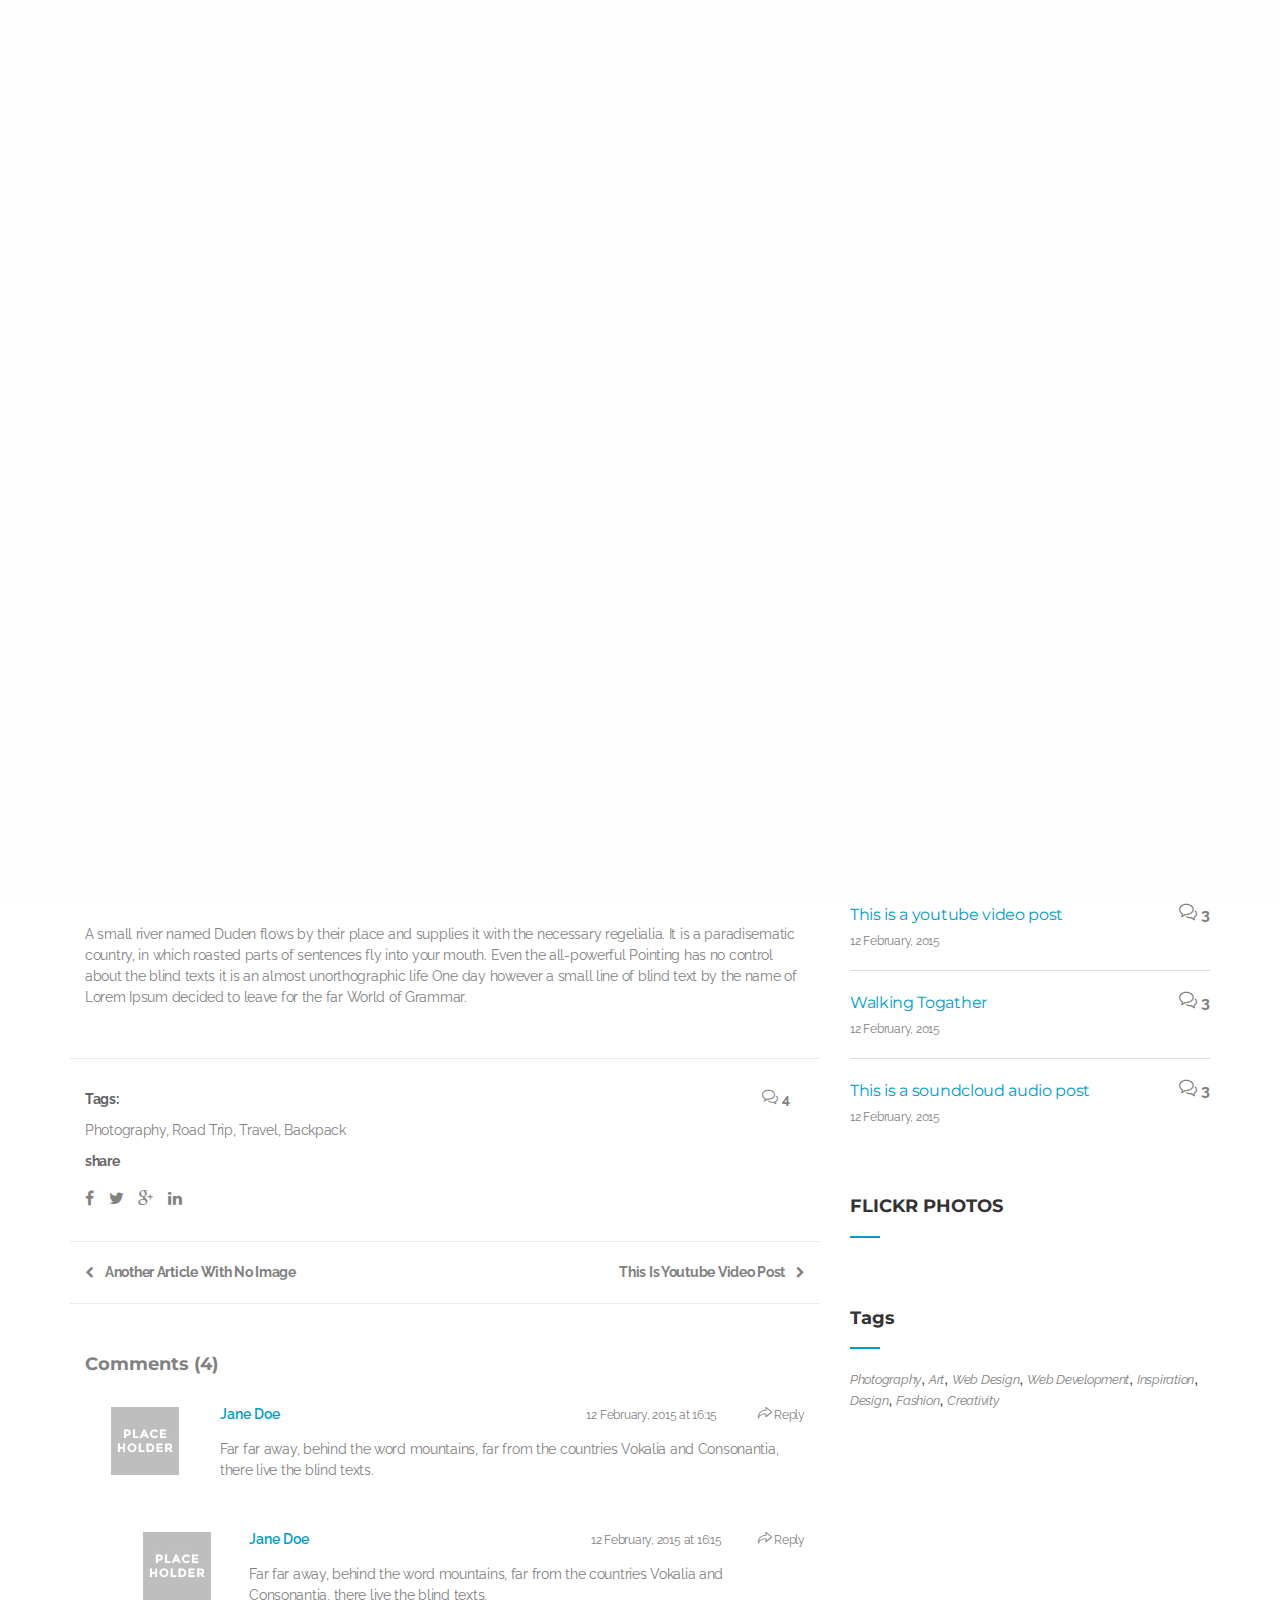
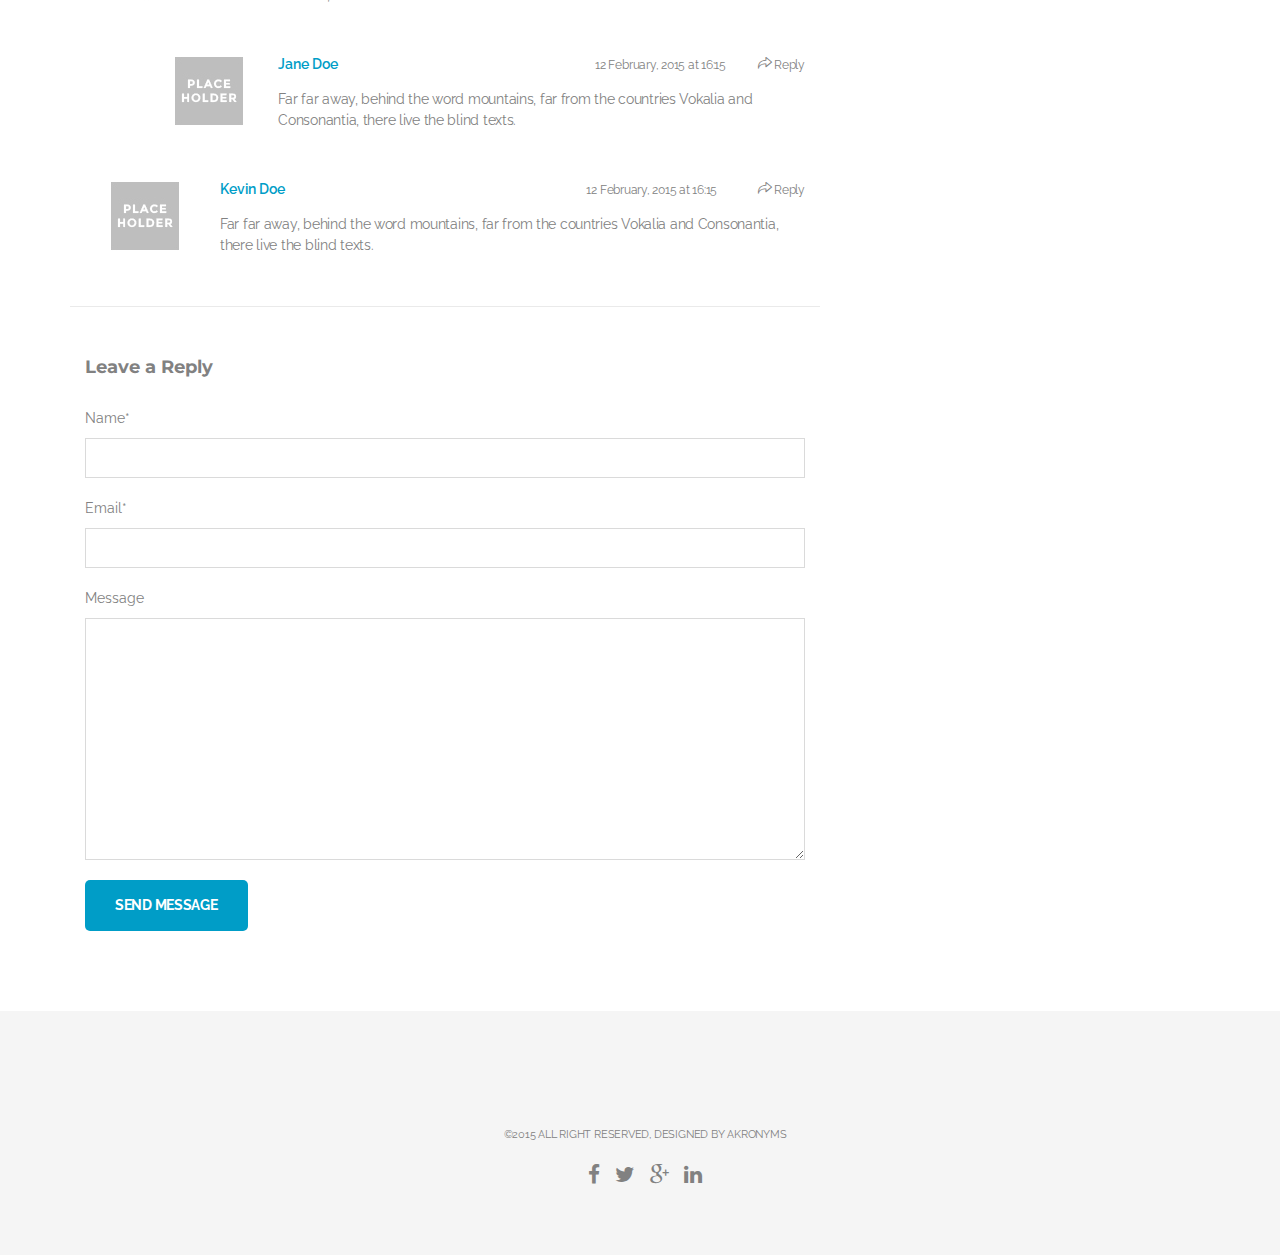
<file: blog_single-audio.html>
<!DOCTYPE html>
<html lang="en">
<head>
    <meta charset="UTF-8">
    <meta name="description" content="">
    <meta name="viewport" content="width=device-width, initial-scale=1, maximum-scale=1">

    <!-- PAGE TITLE -->
    <title>Blog Single Page - Arvin</title>

    <!-- FAVICON AND APPLE TOUCHSCREEN ICONS -->
    <link rel="shortcut icon" href="images/favicon.ico">
    <link rel="apple-touch-icon" href="images/apple-touch-icon.png">

    <!-- **********************************
                STYLESHEETS
    *********************************** -->

    <!-- DEFAULT AND BOOTSTRAP STYLESHEET -->
    <link rel="stylesheet" href="css/normalize.css">
    <link rel="stylesheet" href="css/bootstrap.min.css">

    <!-- GOOGLE WEBFONT  -->
    <link href='http://fonts.googleapis.com/css?family=Montserrat:400,700' rel='stylesheet' type='text/css'>
    <link href='http://fonts.googleapis.com/css?family=Raleway:600,700,400,300' rel='stylesheet' type='text/css'>

    <!-- FONT ICONS -->
    <link rel="stylesheet" href="css/font-awesome.min.css" />
    <link rel="stylesheet" href="css/justicons.css" />
    <link rel="stylesheet" href="css/simple-line-icons.css" />

    <!-- PLUGINS DEFAULT STYSHEETS-->
    <link rel="stylesheet" href="css/magnific-popup.css">
    <link rel="stylesheet" href="css/slider-pro.css">
    <link rel="stylesheet" href="css/owl.carousel.css">
    <link rel="stylesheet" href="css/owl.theme.css">
    <link rel="stylesheet" href="css/owl.transitions.css">
    <link rel="stylesheet" href="css/mediaelementplayer.css">
    <link rel="stylesheet" href="css/animate.css">

    <!-- MAIN STYLESHEETS -->
    <link rel="stylesheet" href="css/main.css">
    <link rel="stylesheet" href="css/responsive.css" />
    <link rel="stylesheet" href="css/blue.css" />


    <!--[if lt IE 9]>
        <script src="js/html5shiv.min.js"></script>
        <script src="js/respond.min.js"></script>
        <script type="text/javascript" src="js/selectivizr-min.js"></script>
        <script src="http://s3.amazonaws.com/nwapi/nwmatcher/nwmatcher-1.2.5-min.js"></script>
        <script src="http://css3-mediaqueries-js.googlecode.com/files/css3-mediaqueries.js"></script>
        <script src="http://ie7-js.googlecode.com/svn/version/2.1(beta4)/IE9.js"></script>
    <![endif]-->
</head>

<body>
    <!-- PRELOADER -->
    <div class="preloader">
        <div class="status"></div>
    </div>

    <!-- **************************************
                    Header
    *************************************** -->
    <header class="arvin-page-header arvin-blog-single-page">
        <div class="arvin-parallax-overlay"></div>

        <!-- Navigation Menu start-->
        <nav class="navbar arvin-main-menu" role="navigation">
            <div class="container">

                <!-- Navbar Toggle Start -->
                <div class="navbar-header">
                    <button type="button" class="navbar-toggle" data-toggle="collapse" data-target=".navbar-collapse">
                        <span class="icon-bar"></span>
                        <span class="icon-bar"></span>
                        <span class="icon-bar"></span>
                    </button>

                    <!-- Logo -->
                    <a class="navbar-brand" href="index.html"><img class="logo" src="images/logo-blue.png" alt="Arvin"></a>

                </div>
                <!-- Navbar Toggle End -->

                 <!-- navbar-collapse start-->
                <div id="nav-menu" class="navbar-collapse collapse" role="navigation">
                    <ul class="nav navbar-nav arvin-menu-wrapper">
                        <li>
                            <a href="index.html#arvin-slider">Home</a>
                        </li>
                        <li>
                            <a href="index.html#features">Features</a>
                        </li>
                        <li>
                            <a href="index.html#team">Team</a>
                        </li>
                        <li>
                            <a href="index.html#featured-works">Featured Works</a>
                        </li>
                        <li>
                            <a href="index.html#offer">Offers</a>
                        </li>
                        <li>
                            <a href="index.html#portfolio">Portfolio</a>
                        </li>
                        <li>
                            <a href="index.html#pricing">Pricing</a>
                        </li>
                        <li class="active">
                            <a href="index.html#blog">Blog</a>
                            <ul class="sub-menu">
                                <li><a class="external" href="blog-masonry.html">Blog - Masonry</a></li>
                                <li><a class="external" href="blog-default.html">Blog - Default</a></li>
                                <li>
                                    <a href="#">Single Post</a>
                                    <ul class="sub-menu">
                                        <li><a class="external" href="blog_single-standard.html">Standard Post</a></li>
                                        <li><a class="external" href="blog_single-image.html">Image Post</a></li>
                                        <li><a class="external" href="blog_single-gallery.html">Gallery Post</a></li>
                                        <li><a class="external" href="blog_single-audio.html">Self Hosted Audio Post</a></li>
                                        <li><a class="external" href="blog_single-sound.html">SoundCloud Audio Post</a></li>
                                        <li><a class="external" href="blog_single-video.html">Self Hosted Video Post</a></li>
                                        <li><a class="external" href="blog_single-youtube.html">Youtube &amp; Vimeo Video Post</a></li>
                                        <li><a class="external" href="blog_single-link.html">Link Post</a></li>
                                        <li><a class="external" href="blog_single-quote.html">Blockquote Post</a></li>
                                    </ul>
                                </li>
                            </ul>
                        </li>
                        <li>
                            <a href="index.html#contact">Contact</a>
                        </li>
                    </ul>
                </div>
                <!-- navbar-collapse end-->

            </div>
        </nav>
        <!-- Navigation Menu end-->

        <!-- Page Header -->
        <div class="arvin-page-title">
            <div class="container">
                <div class="row">
                    <h1>This is an audio post</h1>
                </div>
            </div>
        </div>
        <!-- Page Header End -->

    </header>
    <!-- Header End -->

    <!-- **************************************
                Blog Single Contents
    *************************************** -->
    <section class="arvin-blog-single-post arvin-section-wrapper">
        <div class="container">
            <div class="row">

                <!-- Single Post Wrapper -->
                <div class="col-md-8 col-sm-7 col-xs-12 arvin-single-post-wrapper arvin-single-audio-post">

                    <!-- Post data wrapper -->
                    <div class="arvin-single-post-top-wrapper">
                        <audio src="http://www.akronyms.net/demo/arvin-html/v_1.4/audio.mp3"></audio>
                    </div>
                    <!-- Post data wrapper End -->

                    <!-- Post Details -->
                    <div class="arvin-single-post-details col-md-12 col-sm-12 col-xs-12">

                        <h2 class="blog-post-title"><i class="fa fa-camera"></i>This is an audio post</h2>
                        <p class="arvin-blog-post-meta"><span class="blog-publish-date">12 February, 2015</span> &nbsp;By <a href="#" class="arvin-blog-post-author">admin</a> on <a href="#" class="arvin-blog-category">Roadtrip</a></p>

                        <!-- Single Post Text -->
                        <div class="arvin-single-post-text">
                            <p>Far far away, behind the word mountains, far from the countries Vokalia and Consonantia, there live the blind texts. Separated they live in Bookmarksgrove right at the coast of the Semantics, a large language ocean. A small river named Duden flows by their place and supplies it with the necessary regelialia. It is a paradisematic country, in which roasted parts of sentences fly into your mouth. Even the all-powerful Pointing has no control about the blind texts it is an almost unorthographic life One day however a small line of blind text by the name of Lorem Ipsum decided to leave for the far World of Grammar. The Big Oxmox advised her not to do so, because there were thousands of bad Commas, wild Question Marks and devious Semikoli, but the Little Blind Text didn’t listen. She packed her seven versalia, put her initial into the belt and made herself on the way.Far far away, behind the word mountains, far from the countries Vokalia and Consonantia, there live the blind texts. Separated they live in Bookmarksgrove right at the coast of the Semantics, a large language ocean.</p>

                            <blockquote>
                                Far far away, behind the word mountains, far from the countries Vokalia and Consonantia, there live the blind texts.

                                <span class="arvin-bquote-person">Steven Baymax</span>
                            </blockquote>

                            <p>
                                A small river named Duden flows by their place and supplies it with the necessary regelialia. It is a paradisematic country, in which roasted parts of sentences fly into your mouth. Even the all-powerful Pointing has no control about the blind texts it is an almost unorthographic life One day however a small line of blind text by the name of Lorem Ipsum decided to leave for the far World of Grammar.
                            </p>
                        </div>
                        <!-- Single Post Text End -->
                    </div>

                    <!-- Blog Post Meta -->
                    <div class="arvin-single-blog-post-meta col-md-12 col-sm-12 col-xs-12">

                        <div class="col-md-10 col-sm-9 col-xs-9 arvin-post-tag-share">
                            <p class="arviv-single-post-tags"><span>Tags:</span> <a href="#">Photography</a>, <a href="#">Road Trip</a>, <a href="#">Travel</a>, <a href="#">Backpack</a></p>

                            <div class="arvin-social-share">
                                <p>share</p>
                                <ul>
                                    <li>
                                        <a href=""><i class="fa fa-facebook"></i></a>
                                    </li>
                                    <li>
                                        <a href=""><i class="fa fa-twitter"></i></a>
                                    </li>
                                    <li>
                                        <a href=""><i class="fa fa-google-plus"></i></a>
                                    </li>
                                    <li>
                                        <a href=""><i class="fa fa-linkedin"></i></a>
                                    </li>
                                </ul>
                            </div>
                        </div>

                        <div class="col-md-2 col-sm-3 col-xs-3 arvin-post-comment-count">
                            <a href="#"><i class="icon-bubbles"></i>4</a>
                        </div>

                    </div>
                    <!-- Blog Post Meta End -->

                    <!-- Previous & Next Post -->
                    <div class="arvin-post-links col-md-12 col-sm-12 col-xs-12">
                        <div class="arvin-prev-post-link-wrapper">
                            <div class="arvin-prev-post-link">
                                <i class="fa fa-chevron-left"></i> <a href="#" rel="prev">Another Article With No Image</a>
                            </div>
                        </div>
                        <div class="arvin-next-post-link-wrapper">
                            <div class="arvin-next-post-link">
                                <a href="#" rel="next">This Is Youtube Video Post</a> <i class="fa fa-chevron-right"></i>
                            </div>
                        </div>
                    </div>
                    <!-- Previous & Next Post End -->

                    <!-- Blog Post Comments -->
                    <div class="arvin-single-post-comments col-md-12 col-sm-12 col-xs-12">
                        <h3>Comments (4)</h3>


                        <!-- Comments -->
                        <div class="arvin-post-comments-wrapper">

                            <div class="arvin-post-comments">
                                <div class="arvin-comment-author-img col-md-2 col-sm-3 col-xs-12">
                                    <img src="images/user-img-placeholder.jpg" alt="User Image">
                                </div>

                                <div class="arvin-comment-text col-md-10 col-sm-9 col-xs-12">
                                    <div class="arvin-comment-meta">
                                        <h3 class="comment-user-name">Jane Doe</h3>
                                        <p class="commnet-post-date">12 February, 2015 at 16:15</p>
                                        <a href="#" class="comment-reply-btn"><i class="icon-action-redo"></i> Reply</a>
                                    </div>

                                    <div class="arvin-comment-text">
                                        <p>Far far away, behind the word mountains, far from the countries Vokalia and Consonantia, there live the blind texts.</p>
                                    </div>
                                </div>

                            </div>
                            <!-- Comments End -->

                            <!-- Comments Reply -->
                            <div class="arvin-post-comments arvin-commnet-reply">

                                <div class="arvin-comment-author-img col-md-2 col-sm-3 col-xs-12">
                                    <img src="images/user-img-placeholder.jpg" alt="User Image">
                                </div>

                                <div class="arvin-comment-text col-md-10 col-sm-9 col-xs-12">
                                    <div class="arvin-comment-meta">
                                        <h3 class="comment-user-name">Jane Doe</h3>
                                        <p class="commnet-post-date">12 February, 2015 at 16:15</p>
                                        <a href="#" class="comment-reply-btn"><i class="icon-action-redo"></i> Reply</a>
                                    </div>

                                    <div class="arvin-comment-text">
                                        <p>Far far away, behind the word mountains, far from the countries Vokalia and Consonantia, there live the blind texts.</p>
                                    </div>
                                </div>

                            </div>
                            <!-- Comments Reply End -->

                            <!-- Comments Reply Reply -->
                            <div class="arvin-post-comments arvin-commnet-reply-reply">

                                <div class="arvin-comment-author-img col-md-2 col-sm-3 col-xs-12">
                                    <img src="images/user-img-placeholder.jpg" alt="User Image">
                                </div>

                                <div class="arvin-comment-text col-md-10 col-sm-9 col-xs-12">
                                    <div class="arvin-comment-meta">
                                        <h3 class="comment-user-name">Jane Doe</h3>
                                        <p class="commnet-post-date">12 February, 2015 at 16:15</p>
                                        <a href="#" class="comment-reply-btn"><i class="icon-action-redo"></i> Reply</a>
                                    </div>

                                    <div class="arvin-comment-text">
                                        <p>Far far away, behind the word mountains, far from the countries Vokalia and Consonantia, there live the blind texts.</p>
                                    </div>
                                </div>

                            </div>
                            <!-- Comments Reply Reply End -->

                            <!-- Comments -->
                            <div class="arvin-post-comments">

                                <div class="arvin-comment-author-img col-md-2 col-sm-3 col-xs-12">
                                    <img src="images/user-img-placeholder.jpg" alt="User Image">
                                </div>

                                <div class="arvin-comment-text col-md-10 col-sm-9 col-xs-12">
                                    <div class="arvin-comment-meta">
                                        <h3 class="comment-user-name">Kevin Doe</h3>
                                        <p class="commnet-post-date">12 February, 2015 at 16:15</p>
                                        <a href="#" class="comment-reply-btn"><i class="icon-action-redo"></i> Reply</a>
                                    </div>

                                    <div class="arvin-comment-text">
                                        <p>Far far away, behind the word mountains, far from the countries Vokalia and Consonantia, there live the blind texts.</p>
                                    </div>
                                </div>

                            </div>
                            <!-- Comments -->
                        </div>
                    </div>
                    <!-- Blog Post Comments End -->

                    <!-- Comment Form -->
                    <div class="arvin-post-comment-form col-md-12 col-sm-12 col-xs-12">
                        <h3>Leave a Reply</h3>

                        <div class="arvin-comment-form">
                            <form action="#">
                                <div class="arvin-input-name arvin-input-fields">
                                    <label for="name">Name*</label>
                                    <input type="text" name="name" id="name" required>
                                </div>

                                <div class="arvin-input-email arvin-input-fields">
                                    <label for="email">Email*</label>
                                    <input type="email" name="email" id="email" required>
                                </div>

                                <div class="arvin-input-message arvin-input-fields">
                                    <label for="message">Message</label>
                                    <textarea name="message" id="message" cols="30" rows="10" required></textarea>
                                </div>

                                <input type="submit" value="SEND MESSAGE">
                            </form>
                        </div>
                    </div>
                    <!-- Comment Form End-->
                </div>
                <!-- Single Post Wrapper End -->


                <!-- **************************************
                                Sidebar
                *************************************** -->
                <div class="col-md-4 col-sm-5 col-xs-12 arvin-sidebar-widget-wrapper">

                    <!-- Searchbar -->
                    <div class="arvin-searchbar arvin-sidebar-single-widget">
                        <form action="#">
                            <input type="text" name="search" id="search">
                            <input type="submit" value="">
                        </form>
                    </div>
                    <!-- Searchbar End -->

                    <!-- Category -->
                    <div class="arvin-category-widget arvin-sidebar-single-widget">
                        <h3 class="arvin-widget-title">CATEGORIES</h3>
                        <ul>
                            <li><a href="#">Photography</a></li>
                            <li><a href="#">Web Design</a></li>
                            <li><a href="#">Web Development</a></li>
                            <li><a href="#">Inspiration</a></li>
                            <li><a href="#">Art</a></li>
                        </ul>
                    </div>
                    <!-- Category End -->

                    <!-- Recent Posts -->
                    <div class="arvin-recent-post-widget arvin-sidebar-single-widget">
                        <h3 class="arvin-widget-title">RECENT POSTS</h3>
                        <div class="arvin-recent-post-wrapper">
                            <ul>
                                <li>
                                    <div class="arvin-recent-posts">
                                        <h3><a href="blog_single-video.html">This is a youtube video post</a></h3>
                                        <p>12 February, 2015</p>
                                    </div>
                                    <a class="arvin-recent-posts-comment-count"><i class="icon-bubbles"></i>3</a>
                                </li>

                                <li>
                                    <div class="arvin-recent-posts">
                                        <h3><a href="blog_single-image.html">Walking Togather</a></h3>
                                        <p>12 February, 2015</p>
                                    </div>
                                    <a class="arvin-recent-posts-comment-count"><i class="icon-bubbles"></i>3</a>
                                </li>

                                <li>
                                    <div class="arvin-recent-posts">
                                        <h3><a href="blog_single-sound.html">This is a soundcloud audio post</a></h3>
                                        <p>12 February, 2015</p>
                                    </div>
                                    <a class="arvin-recent-posts-comment-count"><i class="icon-bubbles"></i>3</a>
                                </li>
                            </ul>
                        </div>
                    </div>
                    <!-- Recent Posts End -->

                    <!-- Flickr Widget -->
                    <div class="arvin-flickr-photo-widget arvin-sidebar-single-widget">
                         <h3 class="arvin-widget-title">FLICKR PHOTOS</h3>
                        <div id="flickr-gallery"></div>
                    </div>
                    <!-- Flickr Widget -->

                    <!-- Tag Cloud -->
                    <div class="arvin-tags-widget arvin-sidebar-single-widget">
                        <h3 class="arvin-widget-title">Tags</h3>

                        <div class="arvin-tag-cloud">
                            <a href="#">Photography</a>, <a href="#">Art</a>, <a href="#">Web Design</a>, <a href="#">Web Development</a>, <a href="#">Inspiration</a>, <a href="#">Design</a>, <a href="#">Fashion</a>, <a href="#">Creativity</a>
                        </div>
                    </div>
                    <!-- Tag Cloud End -->


                </div>
            </div>
        </div>
    </section>
    <!-- Blog Single Content End -->


    <!-- **************************************
                Footer Section
    *************************************** -->
    <footer>
        <div class="container">
            <div class="row">
                <div class="arvin-footer-content">

                    <div class="arvin-footer-logo wow bounceIn" data-wow-offset="0">
                        <a href="index.html">
                            <img src="images/logo-blue.png" alt="Arvin">
                        </a>
                    </div>

                    <p class="arvin-copyright-info">©2015 ALL RIGHT RESERVED, DESIGNED BY AKRONYMS</p>

                    <ul class="arvin-footer-social-info">
                        <li>
                            <a href=""><i class="fa fa-facebook"></i></a>
                        </li>
                        <li>
                            <a href=""><i class="fa fa-twitter"></i></a>
                        </li>
                        <li>
                            <a href=""><i class="fa fa-google-plus"></i></a>
                        </li>
                        <li>
                            <a href=""><i class="fa fa-linkedin"></i></a>
                        </li>
                    </ul>

                </div>
            </div>
        </div>
    </footer>
    <!-- Footer End -->



	<!-- *******************************
                SCRIPTS
    ************************************ -->
    <!-- MODERNIZR -->
    <script src="js/modernizr-2.7.2.min.js"></script>

    <!-- JQUERY -->
    <script src="js/jquery-1.11.2.min.js"></script>


    <!-- BOOTSTRAP SCRIPTS -->
    <script src="js/bootstrap.min.js"></script>

    <!-- CUSTOM SCRIPTS & PLUGINS-->
    <script src="js/jquery.easing.1.3.js"></script>
    <script src="js/jquery.scrollUp.min.js"></script>
    <script src="js/smooth-scroll.min.js"></script>
    <script src="js/jquery.magnific-popup.min.js"></script>
    <script src="js/jquery.sliderPro.min.js"></script>
    <script src="js/owl.carousel.min.js"></script>
    <script src="js/jquery.easypiechart.js"></script>
    <script src="js/jquery.countTo.js"></script>
    <script src="js/isotope.pkgd.min.js"></script>
    <script src="js/jflickrfeed.min.js"></script>
    <script src="js/jquery.fitvids.js"></script>
    <script src="js/jquery.stellar.min.js"></script>
    <script src="js/jquery.waypoints.min.js"></script>
    <script src="js/wow.min.js"></script>
    <script src="js/jquery.nav.js"></script>
    <script src="js/imagesloaded.pkgd.min.js"></script>
    <script src="js/mediaelement-and-player.min.js"></script>

    <script src="js/custom.js"></script>


</body>
</html>
</file>
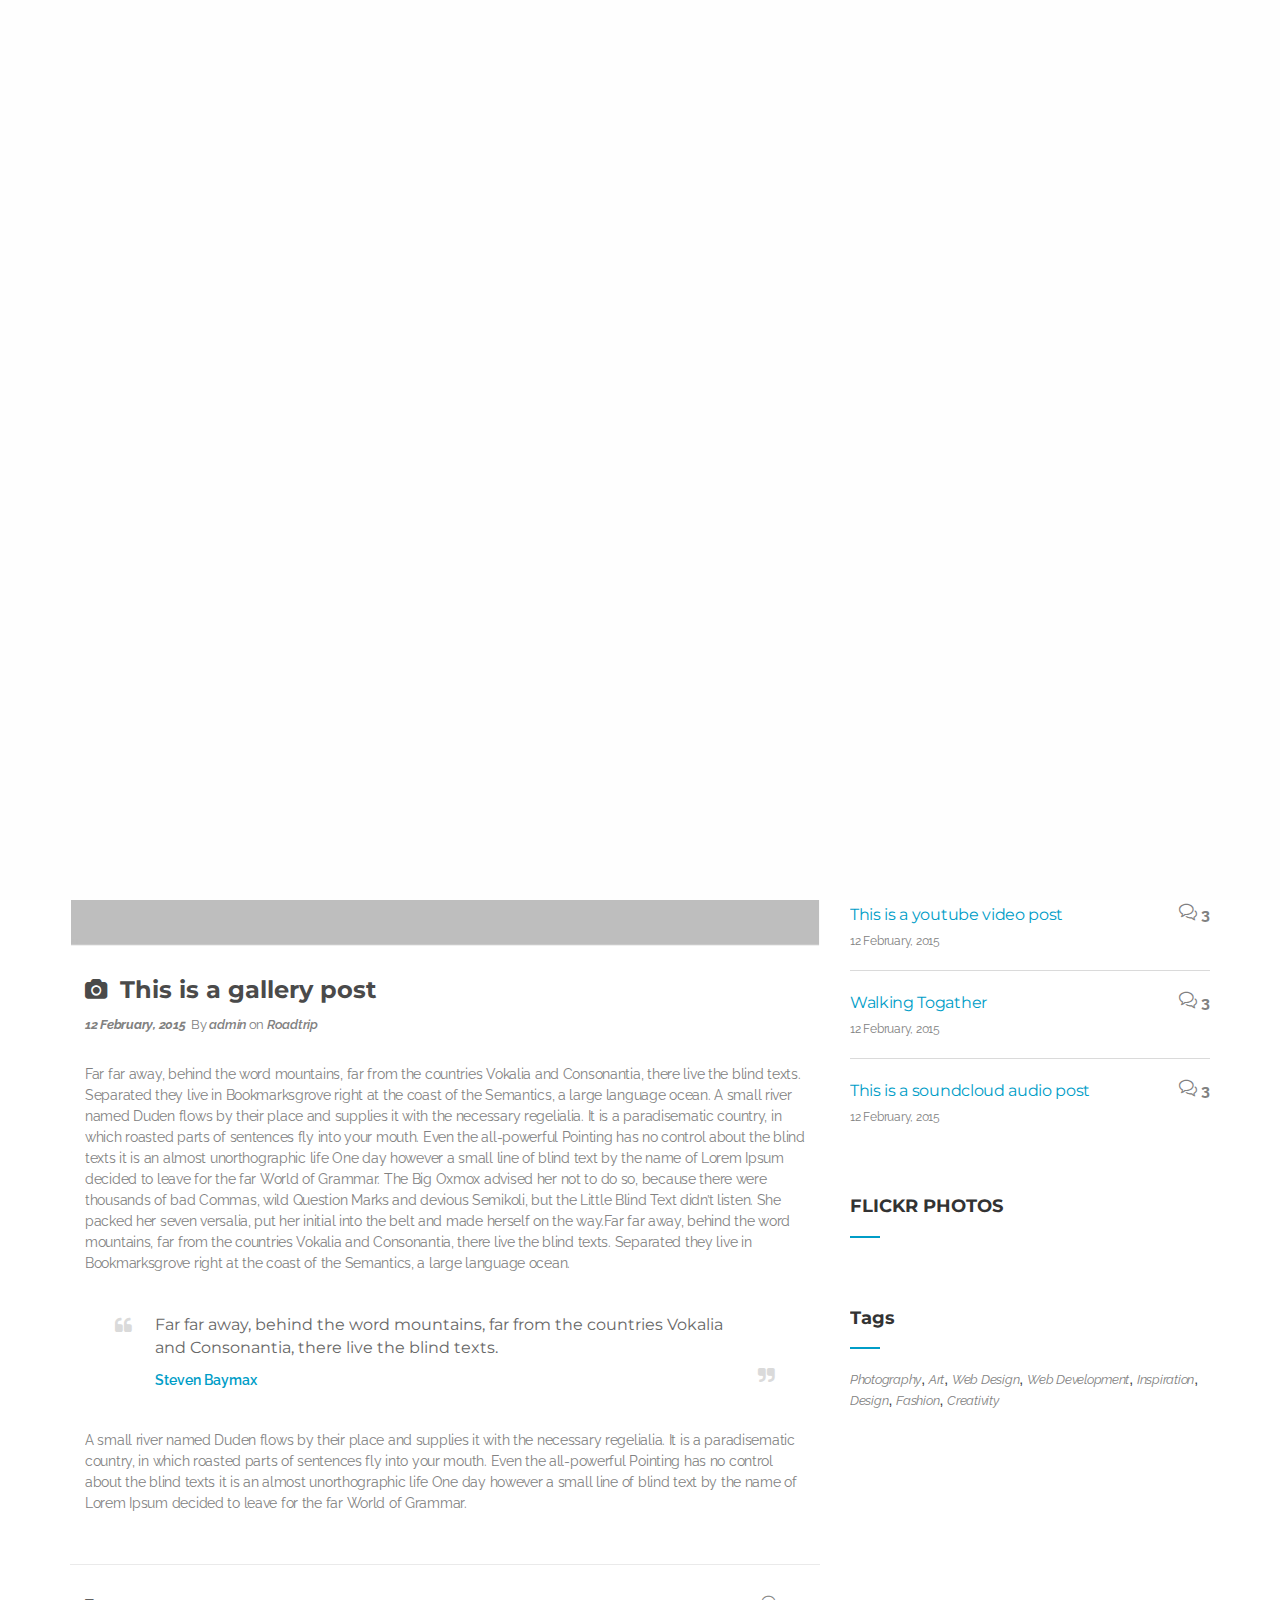
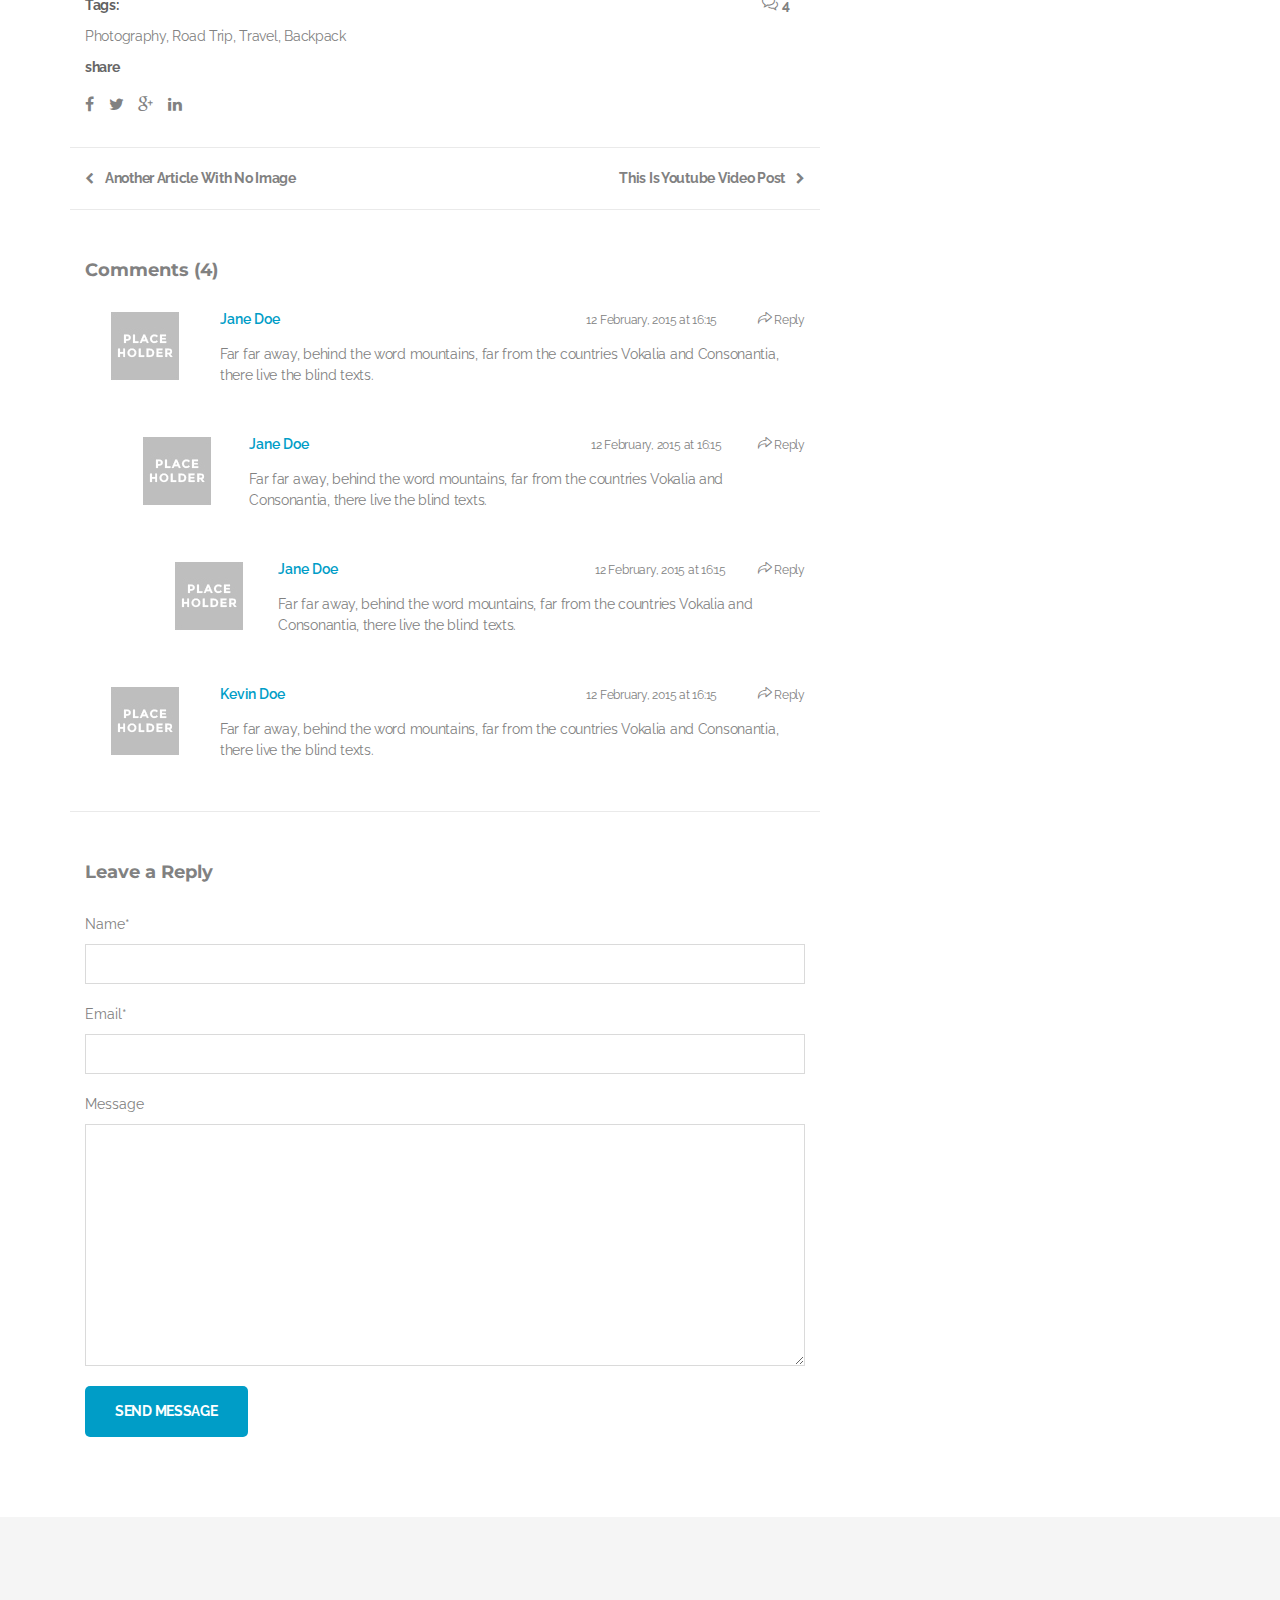
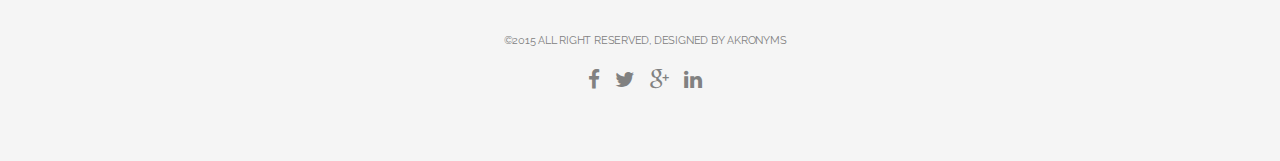
<file: blog_single-gallery.html>
<!DOCTYPE html>
<html lang="en">
<head>
    <meta charset="UTF-8">
    <meta name="description" content="">
    <meta name="viewport" content="width=device-width, initial-scale=1, maximum-scale=1">

    <!-- PAGE TITLE -->
    <title>Blog Single Page - Arvin</title>

    <!-- FAVICON AND APPLE TOUCHSCREEN ICONS -->
    <link rel="shortcut icon" href="images/favicon.ico">
    <link rel="apple-touch-icon" href="images/apple-touch-icon.png">

    <!-- **********************************
                STYLESHEETS
    *********************************** -->

    <!-- DEFAULT AND BOOTSTRAP STYLESHEET -->
    <link rel="stylesheet" href="css/normalize.css">
    <link rel="stylesheet" href="css/bootstrap.min.css">

    <!-- GOOGLE WEBFONT  -->
    <link href='http://fonts.googleapis.com/css?family=Montserrat:400,700' rel='stylesheet' type='text/css'>
    <link href='http://fonts.googleapis.com/css?family=Raleway:600,700,400,300' rel='stylesheet' type='text/css'>

    <!-- FONT ICONS -->
    <link rel="stylesheet" href="css/font-awesome.min.css" />
    <link rel="stylesheet" href="css/justicons.css" />
    <link rel="stylesheet" href="css/simple-line-icons.css" />

    <!-- PLUGINS DEFAULT STYSHEETS-->
    <link rel="stylesheet" href="css/magnific-popup.css">
    <link rel="stylesheet" href="css/slider-pro.css">
    <link rel="stylesheet" href="css/owl.carousel.css">
    <link rel="stylesheet" href="css/owl.theme.css">
    <link rel="stylesheet" href="css/owl.transitions.css">
    <link rel="stylesheet" href="css/mediaelementplayer.css">
    <link rel="stylesheet" href="css/animate.css">

    <!-- MAIN STYLESHEETS -->
    <link rel="stylesheet" href="css/main.css">
    <link rel="stylesheet" href="css/responsive.css" />
    <link rel="stylesheet" href="css/blue.css" />


    <!--[if lt IE 9]>
        <script src="js/html5shiv.min.js"></script>
        <script src="js/respond.min.js"></script>
        <script type="text/javascript" src="js/selectivizr-min.js"></script>
        <script src="http://s3.amazonaws.com/nwapi/nwmatcher/nwmatcher-1.2.5-min.js"></script>
        <script src="http://css3-mediaqueries-js.googlecode.com/files/css3-mediaqueries.js"></script>
        <script src="http://ie7-js.googlecode.com/svn/version/2.1(beta4)/IE9.js"></script>
    <![endif]-->
</head>

<body>
    <!-- PRELOADER -->
    <div class="preloader">
        <div class="status"></div>
    </div>

    <!-- **************************************
                    Header
    *************************************** -->
    <header class="arvin-page-header arvin-blog-single-page">
        <div class="arvin-parallax-overlay"></div>

        <!-- Navigation Menu start-->
        <nav class="navbar arvin-main-menu" role="navigation">
            <div class="container">

                <!-- Navbar Toggle Start -->
                <div class="navbar-header">
                    <button type="button" class="navbar-toggle" data-toggle="collapse" data-target=".navbar-collapse">
                        <span class="icon-bar"></span>
                        <span class="icon-bar"></span>
                        <span class="icon-bar"></span>
                    </button>

                    <!-- Logo -->
                    <a class="navbar-brand" href="index.html"><img class="logo" src="images/logo-blue.png" alt="Arvin"></a>

                </div>
                <!-- Navbar Toggle End -->

                <!-- navbar-collapse start-->
                <div id="nav-menu" class="navbar-collapse collapse" role="navigation">
                    <ul class="nav navbar-nav arvin-menu-wrapper">
                        <li>
                            <a href="index.html#arvin-slider">Home</a>
                        </li>
                        <li>
                            <a href="index.html#features">Features</a>
                        </li>
                        <li>
                            <a href="index.html#team">Team</a>
                        </li>
                        <li>
                            <a href="index.html#featured-works">Featured Works</a>
                        </li>
                        <li>
                            <a href="index.html#offer">Offers</a>
                        </li>
                        <li>
                            <a href="index.html#portfolio">Portfolio</a>
                        </li>
                        <li>
                            <a href="index.html#pricing">Pricing</a>
                        </li>
                        <li class="active">
                            <a href="index.html#blog">Blog</a>
                            <ul class="sub-menu">
                                <li><a class="external" href="blog-masonry.html">Blog - Masonry</a></li>
                                <li><a class="external" href="blog-default.html">Blog - Default</a></li>
                                <li>
                                    <a href="#">Single Post</a>
                                    <ul class="sub-menu">
                                        <li><a class="external" href="blog_single-standard.html">Standard Post</a></li>
                                        <li><a class="external" href="blog_single-image.html">Image Post</a></li>
                                        <li><a class="external" href="blog_single-gallery.html">Gallery Post</a></li>
                                        <li><a class="external" href="blog_single-audio.html">Self Hosted Audio Post</a></li>
                                        <li><a class="external" href="blog_single-sound.html">SoundCloud Audio Post</a></li>
                                        <li><a class="external" href="blog_single-video.html">Self Hosted Video Post</a></li>
                                        <li><a class="external" href="blog_single-youtube.html">Youtube &amp; Vimeo Video Post</a></li>
                                        <li><a class="external" href="blog_single-link.html">Link Post</a></li>
                                        <li><a class="external" href="blog_single-quote.html">Blockquote Post</a></li>
                                    </ul>
                                </li>
                            </ul>
                        </li>
                        <li>
                            <a href="index.html#contact">Contact</a>
                        </li>
                    </ul>
                </div>
                <!-- navbar-collapse end-->

            </div>
        </nav>
        <!-- Navigation Menu end-->

        <!-- Page Header -->
        <div class="arvin-page-title">
            <div class="container">
                <div class="row">
                    <h1>This is a gallery post</h1>
                </div>
            </div>
        </div>
        <!-- Page Header End -->

    </header>
    <!-- Header End -->

    <!-- **************************************
                Blog Single Contents
    *************************************** -->
    <section class="arvin-blog-single-post arvin-section-wrapper">
        <div class="container">
            <div class="row">

                <!-- Single Post Wrapper -->
                <div class="col-md-8 col-sm-7 col-xs-12 arvin-single-post-wrapper arvin-single-gallery-post">

                    <!-- Post data wrapper -->
                    <div class="arvin-single-post-top-wrapper">
                        <div class="owl-carousel arvin-gallery-carousal">
                            <img src="images/img/single-img-placeholder.jpg" alt="Blog Image">
                            <img src="images/img/single-img-placeholder.jpg" alt="Blog Image">
                            <img src="images/img/single-img-placeholder.jpg" alt="Blog Image">
                            <img src="images/img/single-img-placeholder.jpg" alt="Blog Image">
                        </div>
                    </div>
                    <!-- Post data wrapper End -->

                    <!-- Post Details -->
                    <div class="arvin-single-post-details col-md-12 col-sm-12 col-xs-12">

                        <h2 class="blog-post-title"><i class="fa fa-camera"></i>This is a gallery post</h2>
                        <p class="arvin-blog-post-meta"><span class="blog-publish-date">12 February, 2015</span> &nbsp;By <a href="#" class="arvin-blog-post-author">admin</a> on <a href="#" class="arvin-blog-category">Roadtrip</a></p>

                        <!-- Single Post Text -->
                        <div class="arvin-single-post-text">
                            <p>Far far away, behind the word mountains, far from the countries Vokalia and Consonantia, there live the blind texts. Separated they live in Bookmarksgrove right at the coast of the Semantics, a large language ocean. A small river named Duden flows by their place and supplies it with the necessary regelialia. It is a paradisematic country, in which roasted parts of sentences fly into your mouth. Even the all-powerful Pointing has no control about the blind texts it is an almost unorthographic life One day however a small line of blind text by the name of Lorem Ipsum decided to leave for the far World of Grammar. The Big Oxmox advised her not to do so, because there were thousands of bad Commas, wild Question Marks and devious Semikoli, but the Little Blind Text didn’t listen. She packed her seven versalia, put her initial into the belt and made herself on the way.Far far away, behind the word mountains, far from the countries Vokalia and Consonantia, there live the blind texts. Separated they live in Bookmarksgrove right at the coast of the Semantics, a large language ocean.</p>

                            <blockquote>
                                Far far away, behind the word mountains, far from the countries Vokalia and Consonantia, there live the blind texts.

                                <span class="arvin-bquote-person">Steven Baymax</span>
                            </blockquote>

                            <p>
                                A small river named Duden flows by their place and supplies it with the necessary regelialia. It is a paradisematic country, in which roasted parts of sentences fly into your mouth. Even the all-powerful Pointing has no control about the blind texts it is an almost unorthographic life One day however a small line of blind text by the name of Lorem Ipsum decided to leave for the far World of Grammar.
                            </p>
                        </div>
                        <!-- Single Post Text End -->
                    </div>

                    <!-- Blog Post Meta -->
                    <div class="arvin-single-blog-post-meta col-md-12 col-sm-12 col-xs-12">

                        <div class="col-md-10 col-sm-9 col-xs-9 arvin-post-tag-share">
                            <p class="arviv-single-post-tags"><span>Tags:</span> <a href="#">Photography</a>, <a href="#">Road Trip</a>, <a href="#">Travel</a>, <a href="#">Backpack</a></p>

                            <div class="arvin-social-share">
                                <p>share</p>
                                <ul>
                                    <li>
                                        <a href=""><i class="fa fa-facebook"></i></a>
                                    </li>
                                    <li>
                                        <a href=""><i class="fa fa-twitter"></i></a>
                                    </li>
                                    <li>
                                        <a href=""><i class="fa fa-google-plus"></i></a>
                                    </li>
                                    <li>
                                        <a href=""><i class="fa fa-linkedin"></i></a>
                                    </li>
                                </ul>
                            </div>
                        </div>

                        <div class="col-md-2 col-sm-3 col-xs-3 arvin-post-comment-count">
                            <a href="#"><i class="icon-bubbles"></i>4</a>
                        </div>

                    </div>
                    <!-- Blog Post Meta End -->

                    <!-- Previous & Next Post -->
                    <div class="arvin-post-links col-md-12 col-sm-12 col-xs-12">
                        <div class="arvin-prev-post-link-wrapper">
                            <div class="arvin-prev-post-link">
                                <i class="fa fa-chevron-left"></i> <a href="#" rel="prev">Another Article With No Image</a>
                            </div>
                        </div>
                        <div class="arvin-next-post-link-wrapper">
                            <div class="arvin-next-post-link">
                                <a href="#" rel="next">This Is Youtube Video Post</a> <i class="fa fa-chevron-right"></i>
                            </div>
                        </div>
                    </div>
                    <!-- Previous & Next Post End -->

                    <!-- Blog Post Comments -->
                    <div class="arvin-single-post-comments col-md-12 col-sm-12 col-xs-12">
                        <h3>Comments (4)</h3>


                        <!-- Comments -->
                        <div class="arvin-post-comments-wrapper">

                            <div class="arvin-post-comments">
                                <div class="arvin-comment-author-img col-md-2 col-sm-3 col-xs-12">
                                    <img src="images/user-img-placeholder.jpg" alt="User Image">
                                </div>

                                <div class="arvin-comment-text col-md-10 col-sm-9 col-xs-12">
                                    <div class="arvin-comment-meta">
                                        <h3 class="comment-user-name">Jane Doe</h3>
                                        <p class="commnet-post-date">12 February, 2015 at 16:15</p>
                                        <a href="#" class="comment-reply-btn"><i class="icon-action-redo"></i> Reply</a>
                                    </div>

                                    <div class="arvin-comment-text">
                                        <p>Far far away, behind the word mountains, far from the countries Vokalia and Consonantia, there live the blind texts.</p>
                                    </div>
                                </div>

                            </div>
                            <!-- Comments End -->

                            <!-- Comments Reply -->
                            <div class="arvin-post-comments arvin-commnet-reply">

                                <div class="arvin-comment-author-img col-md-2 col-sm-3 col-xs-12">
                                    <img src="images/user-img-placeholder.jpg" alt="User Image">
                                </div>

                                <div class="arvin-comment-text col-md-10 col-sm-9 col-xs-12">
                                    <div class="arvin-comment-meta">
                                        <h3 class="comment-user-name">Jane Doe</h3>
                                        <p class="commnet-post-date">12 February, 2015 at 16:15</p>
                                        <a href="#" class="comment-reply-btn"><i class="icon-action-redo"></i> Reply</a>
                                    </div>

                                    <div class="arvin-comment-text">
                                        <p>Far far away, behind the word mountains, far from the countries Vokalia and Consonantia, there live the blind texts.</p>
                                    </div>
                                </div>

                            </div>
                            <!-- Comments Reply End -->

                            <!-- Comments Reply Reply -->
                            <div class="arvin-post-comments arvin-commnet-reply-reply">

                                <div class="arvin-comment-author-img col-md-2 col-sm-3 col-xs-12">
                                    <img src="images/user-img-placeholder.jpg" alt="User Image">
                                </div>

                                <div class="arvin-comment-text col-md-10 col-sm-9 col-xs-12">
                                    <div class="arvin-comment-meta">
                                        <h3 class="comment-user-name">Jane Doe</h3>
                                        <p class="commnet-post-date">12 February, 2015 at 16:15</p>
                                        <a href="#" class="comment-reply-btn"><i class="icon-action-redo"></i> Reply</a>
                                    </div>

                                    <div class="arvin-comment-text">
                                        <p>Far far away, behind the word mountains, far from the countries Vokalia and Consonantia, there live the blind texts.</p>
                                    </div>
                                </div>

                            </div>
                            <!-- Comments Reply Reply End -->

                            <!-- Comments -->
                            <div class="arvin-post-comments">

                                <div class="arvin-comment-author-img col-md-2 col-sm-3 col-xs-12">
                                    <img src="images/user-img-placeholder.jpg" alt="User Image">
                                </div>

                                <div class="arvin-comment-text col-md-10 col-sm-9 col-xs-12">
                                    <div class="arvin-comment-meta">
                                        <h3 class="comment-user-name">Kevin Doe</h3>
                                        <p class="commnet-post-date">12 February, 2015 at 16:15</p>
                                        <a href="#" class="comment-reply-btn"><i class="icon-action-redo"></i> Reply</a>
                                    </div>

                                    <div class="arvin-comment-text">
                                        <p>Far far away, behind the word mountains, far from the countries Vokalia and Consonantia, there live the blind texts.</p>
                                    </div>
                                </div>

                            </div>
                            <!-- Comments -->
                        </div>
                    </div>
                    <!-- Blog Post Comments End -->

                    <!-- Comment Form -->
                    <div class="arvin-post-comment-form col-md-12 col-sm-12 col-xs-12">
                        <h3>Leave a Reply</h3>

                        <div class="arvin-comment-form">
                            <form action="#">
                                <div class="arvin-input-name arvin-input-fields">
                                    <label for="name">Name*</label>
                                    <input type="text" name="name" id="name" required>
                                </div>

                                <div class="arvin-input-email arvin-input-fields">
                                    <label for="email">Email*</label>
                                    <input type="email" name="email" id="email" required>
                                </div>

                                <div class="arvin-input-message arvin-input-fields">
                                    <label for="message">Message</label>
                                    <textarea name="message" id="message" cols="30" rows="10" required></textarea>
                                </div>

                                <input type="submit" value="SEND MESSAGE">
                            </form>
                        </div>
                    </div>
                    <!-- Comment Form End-->
                </div>
                <!-- Single Post Wrapper End -->


                <!-- **************************************
                                Sidebar
                *************************************** -->
                <div class="col-md-4 col-sm-5 col-xs-12 arvin-sidebar-widget-wrapper">

                    <!-- Searchbar -->
                    <div class="arvin-searchbar arvin-sidebar-single-widget">
                        <form action="#">
                            <input type="text" name="search" id="search">
                            <input type="submit" value="">
                        </form>
                    </div>
                    <!-- Searchbar End -->

                    <!-- Category -->
                    <div class="arvin-category-widget arvin-sidebar-single-widget">
                        <h3 class="arvin-widget-title">CATEGORIES</h3>
                        <ul>
                            <li><a href="#">Photography</a></li>
                            <li><a href="#">Web Design</a></li>
                            <li><a href="#">Web Development</a></li>
                            <li><a href="#">Inspiration</a></li>
                            <li><a href="#">Art</a></li>
                        </ul>
                    </div>
                    <!-- Category End -->

                    <!-- Recent Posts -->
                    <div class="arvin-recent-post-widget arvin-sidebar-single-widget">
                        <h3 class="arvin-widget-title">RECENT POSTS</h3>
                        <div class="arvin-recent-post-wrapper">
                            <ul>
                                <li>
                                    <div class="arvin-recent-posts">
                                        <h3><a href="blog_single-video.html">This is a youtube video post</a></h3>
                                        <p>12 February, 2015</p>
                                    </div>
                                    <a class="arvin-recent-posts-comment-count"><i class="icon-bubbles"></i>3</a>
                                </li>

                                <li>
                                    <div class="arvin-recent-posts">
                                        <h3><a href="blog_single-image.html">Walking Togather</a></h3>
                                        <p>12 February, 2015</p>
                                    </div>
                                    <a class="arvin-recent-posts-comment-count"><i class="icon-bubbles"></i>3</a>
                                </li>

                                <li>
                                    <div class="arvin-recent-posts">
                                        <h3><a href="blog_single-sound.html">This is a soundcloud audio post</a></h3>
                                        <p>12 February, 2015</p>
                                    </div>
                                    <a class="arvin-recent-posts-comment-count"><i class="icon-bubbles"></i>3</a>
                                </li>
                            </ul>
                        </div>
                    </div>
                    <!-- Recent Posts End -->

                    <!-- Flickr Widget -->
                    <div class="arvin-flickr-photo-widget arvin-sidebar-single-widget">
                         <h3 class="arvin-widget-title">FLICKR PHOTOS</h3>
                        <div id="flickr-gallery"></div>
                    </div>
                    <!-- Flickr Widget -->

                    <!-- Tag Cloud -->
                    <div class="arvin-tags-widget arvin-sidebar-single-widget">
                        <h3 class="arvin-widget-title">Tags</h3>

                        <div class="arvin-tag-cloud">
                            <a href="#">Photography</a>, <a href="#">Art</a>, <a href="#">Web Design</a>, <a href="#">Web Development</a>, <a href="#">Inspiration</a>, <a href="#">Design</a>, <a href="#">Fashion</a>, <a href="#">Creativity</a>
                        </div>
                    </div>
                    <!-- Tag Cloud End -->


                </div>
            </div>
        </div>
    </section>
    <!-- Blog Single Content End -->


    <!-- **************************************
                Footer Section
    *************************************** -->
    <footer>
        <div class="container">
            <div class="row">
                <div class="arvin-footer-content">

                    <div class="arvin-footer-logo wow bounceIn" data-wow-offset="0">
                        <a href="index.html">
                            <img src="images/logo-blue.png" alt="Arvin">
                        </a>
                    </div>

                    <p class="arvin-copyright-info">©2015 ALL RIGHT RESERVED, DESIGNED BY AKRONYMS</p>

                    <ul class="arvin-footer-social-info">
                        <li>
                            <a href=""><i class="fa fa-facebook"></i></a>
                        </li>
                        <li>
                            <a href=""><i class="fa fa-twitter"></i></a>
                        </li>
                        <li>
                            <a href=""><i class="fa fa-google-plus"></i></a>
                        </li>
                        <li>
                            <a href=""><i class="fa fa-linkedin"></i></a>
                        </li>
                    </ul>

                </div>
            </div>
        </div>
    </footer>
    <!-- Footer End -->



	<!-- *******************************
                SCRIPTS
    ************************************ -->
    <!-- MODERNIZR -->
    <script src="js/modernizr-2.7.2.min.js"></script>

    <!-- JQUERY -->
    <script src="js/jquery-1.11.2.min.js"></script>


    <!-- BOOTSTRAP SCRIPTS -->
    <script src="js/bootstrap.min.js"></script>

    <!-- CUSTOM SCRIPTS & PLUGINS-->
    <script src="js/jquery.easing.1.3.js"></script>
    <script src="js/jquery.scrollUp.min.js"></script>
    <script src="js/smooth-scroll.min.js"></script>
    <script src="js/jquery.magnific-popup.min.js"></script>
    <script src="js/jquery.sliderPro.min.js"></script>
    <script src="js/owl.carousel.min.js"></script>
    <script src="js/jquery.easypiechart.js"></script>
    <script src="js/jquery.countTo.js"></script>
    <script src="js/isotope.pkgd.min.js"></script>
    <script src="js/jflickrfeed.min.js"></script>
    <script src="js/jquery.fitvids.js"></script>
    <script src="js/jquery.stellar.min.js"></script>
    <script src="js/jquery.waypoints.min.js"></script>
    <script src="js/wow.min.js"></script>
    <script src="js/jquery.nav.js"></script>
    <script src="js/imagesloaded.pkgd.min.js"></script>
    <script src="js/mediaelement-and-player.min.js"></script>

    <script src="js/custom.js"></script>


</body>
</html>
</file>
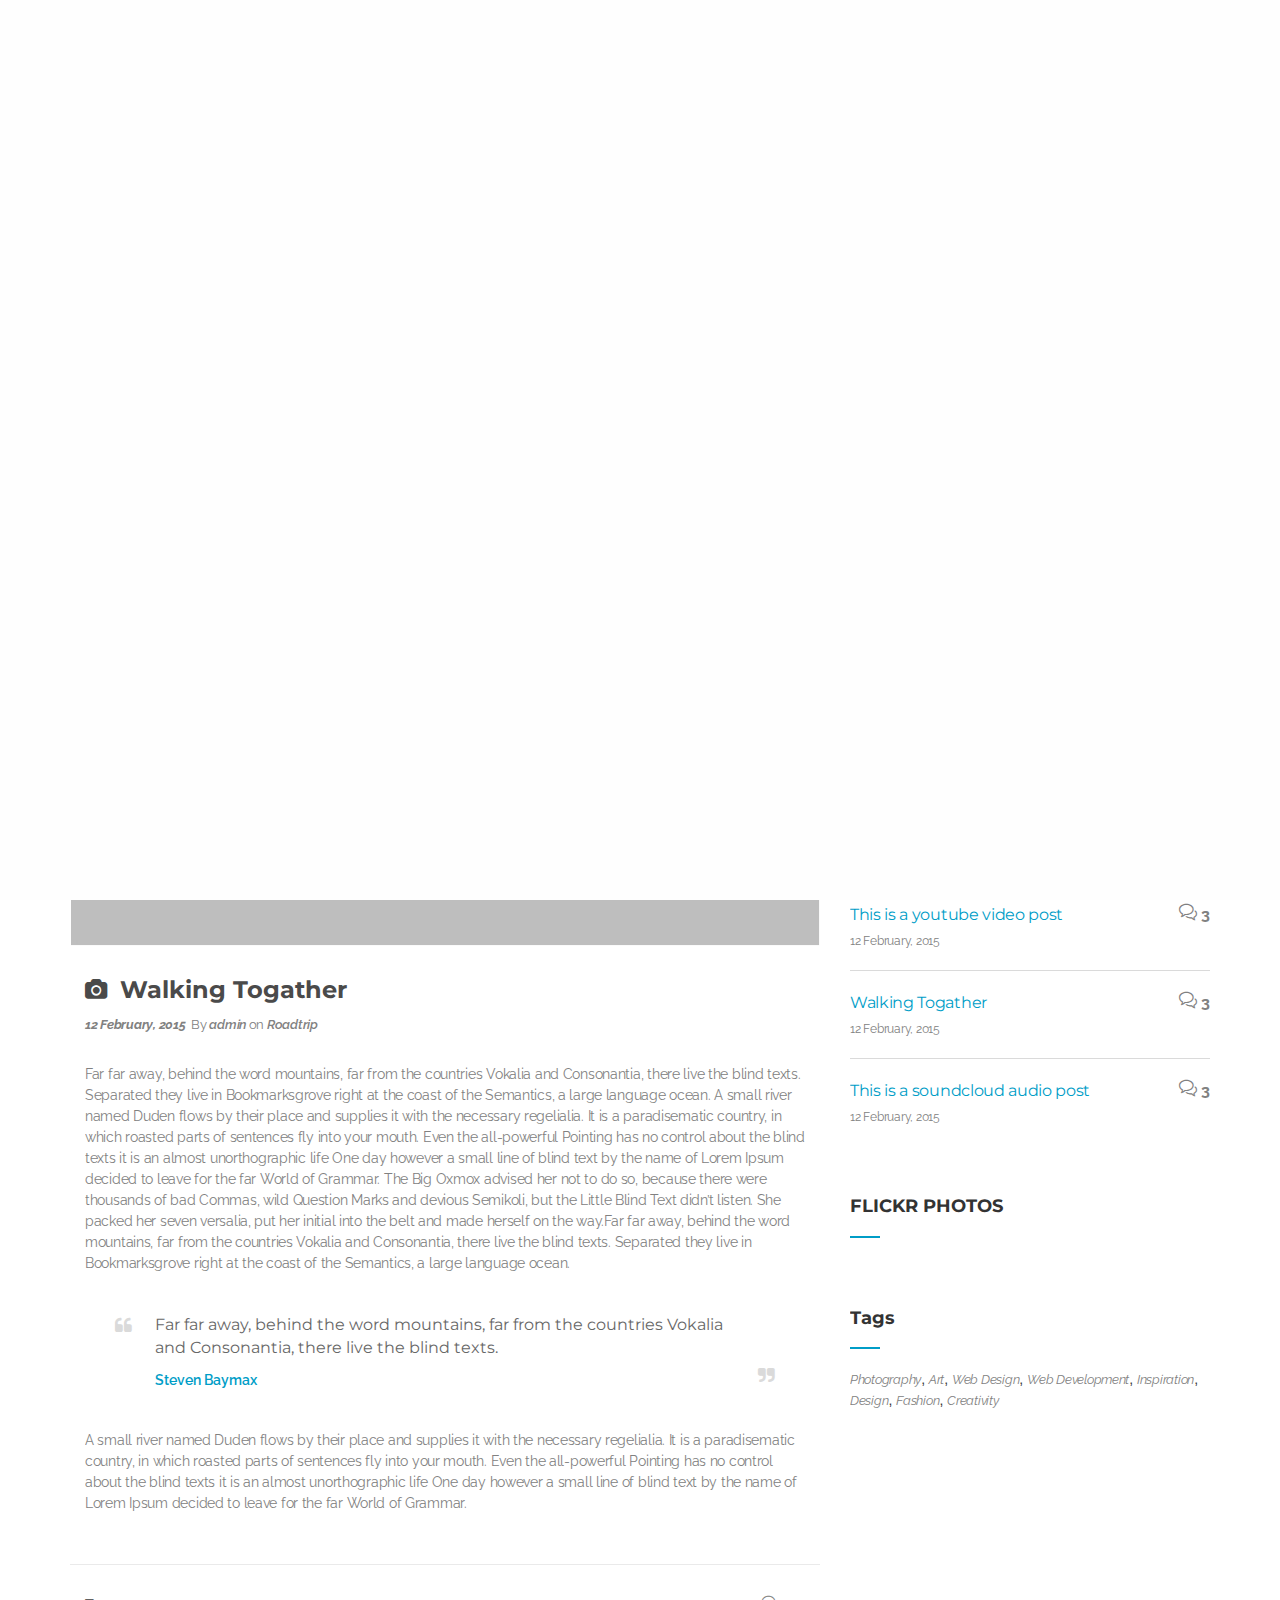
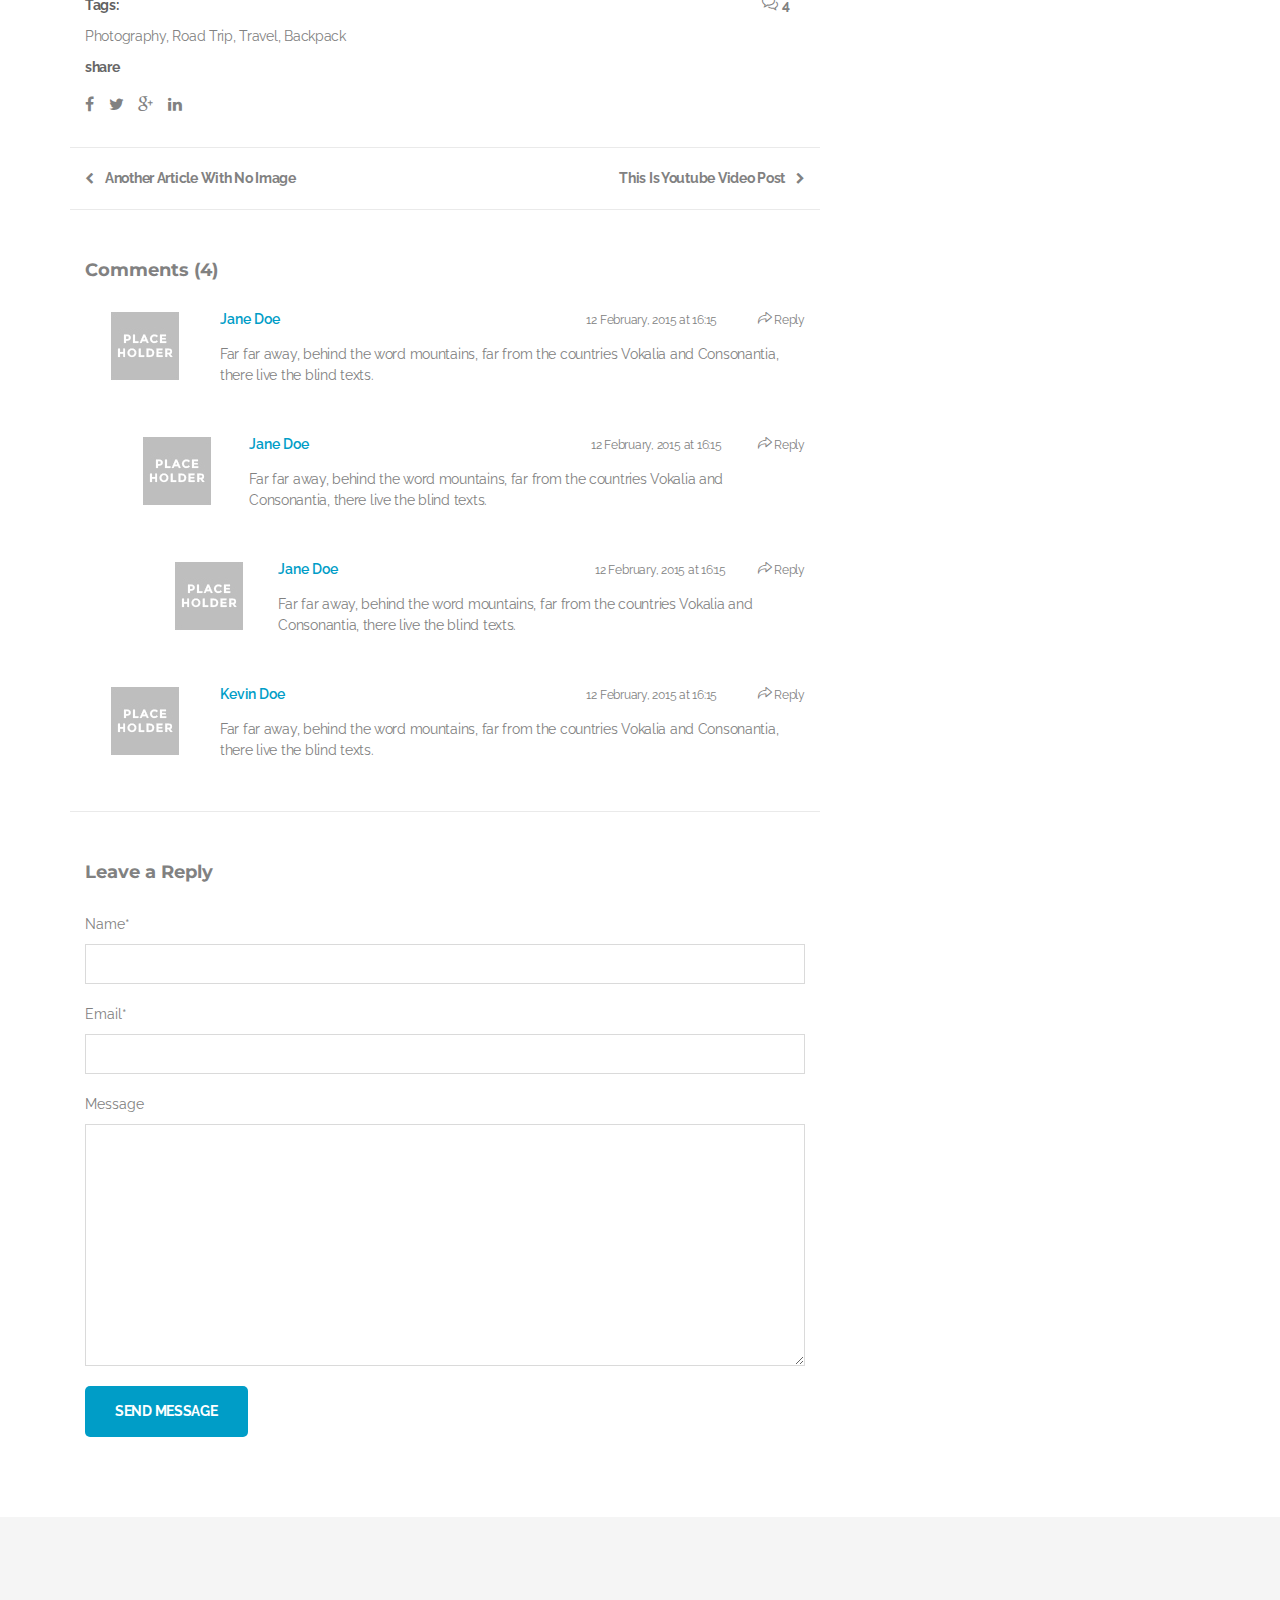
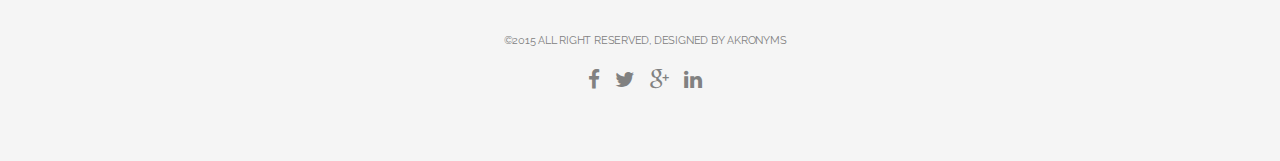
<file: blog_single-image.html>
<!DOCTYPE html>
<html lang="en">
<head>
    <meta charset="UTF-8">
    <meta name="description" content="">
    <meta name="viewport" content="width=device-width, initial-scale=1, maximum-scale=1">

    <!-- PAGE TITLE -->
    <title>Blog Single Page - Arvin</title>

    <!-- FAVICON AND APPLE TOUCHSCREEN ICONS -->
    <link rel="shortcut icon" href="images/favicon.ico">
    <link rel="apple-touch-icon" href="images/apple-touch-icon.png">

    <!-- **********************************
                STYLESHEETS
    *********************************** -->

    <!-- DEFAULT AND BOOTSTRAP STYLESHEET -->
    <link rel="stylesheet" href="css/normalize.css">
    <link rel="stylesheet" href="css/bootstrap.min.css">

    <!-- GOOGLE WEBFONT  -->
    <link href='http://fonts.googleapis.com/css?family=Montserrat:400,700' rel='stylesheet' type='text/css'>
    <link href='http://fonts.googleapis.com/css?family=Raleway:600,700,400,300' rel='stylesheet' type='text/css'>

    <!-- FONT ICONS -->
    <link rel="stylesheet" href="css/font-awesome.min.css" />
    <link rel="stylesheet" href="css/justicons.css" />
    <link rel="stylesheet" href="css/simple-line-icons.css" />

    <!-- PLUGINS DEFAULT STYSHEETS-->
    <link rel="stylesheet" href="css/magnific-popup.css">
    <link rel="stylesheet" href="css/slider-pro.css">
    <link rel="stylesheet" href="css/owl.carousel.css">
    <link rel="stylesheet" href="css/owl.theme.css">
    <link rel="stylesheet" href="css/owl.transitions.css">
    <link rel="stylesheet" href="css/mediaelementplayer.css">
    <link rel="stylesheet" href="css/animate.css">

    <!-- MAIN STYLESHEETS -->
    <link rel="stylesheet" href="css/main.css">
    <link rel="stylesheet" href="css/responsive.css" />
    <link rel="stylesheet" href="css/blue.css" />


    <!--[if lt IE 9]>
        <script src="js/html5shiv.min.js"></script>
        <script src="js/respond.min.js"></script>
        <script type="text/javascript" src="js/selectivizr-min.js"></script>
        <script src="http://s3.amazonaws.com/nwapi/nwmatcher/nwmatcher-1.2.5-min.js"></script>
        <script src="http://css3-mediaqueries-js.googlecode.com/files/css3-mediaqueries.js"></script>
        <script src="http://ie7-js.googlecode.com/svn/version/2.1(beta4)/IE9.js"></script>
    <![endif]-->
</head>

<body>
    <!-- PRELOADER -->
    <div class="preloader">
        <div class="status"></div>
    </div>

    <!-- **************************************
                    Header
    *************************************** -->
    <header class="arvin-page-header arvin-blog-single-page">
        <div class="arvin-parallax-overlay"></div>

        <!-- Navigation Menu start-->
        <nav class="navbar arvin-main-menu" role="navigation">
            <div class="container">

                <!-- Navbar Toggle Start -->
                <div class="navbar-header">
                    <button type="button" class="navbar-toggle" data-toggle="collapse" data-target=".navbar-collapse">
                        <span class="icon-bar"></span>
                        <span class="icon-bar"></span>
                        <span class="icon-bar"></span>
                    </button>

                    <!-- Logo -->
                    <a class="navbar-brand" href="index.html"><img class="logo" src="images/logo-blue.png" alt="Arvin"></a>

                </div>
                <!-- Navbar Toggle End -->

                 <!-- navbar-collapse start-->
                <div id="nav-menu" class="navbar-collapse collapse" role="navigation">
                    <ul class="nav navbar-nav arvin-menu-wrapper">
                        <li>
                            <a href="index.html#arvin-slider">Home</a>
                        </li>
                        <li>
                            <a href="index.html#features">Features</a>
                        </li>
                        <li>
                            <a href="index.html#team">Team</a>
                        </li>
                        <li>
                            <a href="index.html#featured-works">Featured Works</a>
                        </li>
                        <li>
                            <a href="index.html#offer">Offers</a>
                        </li>
                        <li>
                            <a href="index.html#portfolio">Portfolio</a>
                        </li>
                        <li>
                            <a href="index.html#pricing">Pricing</a>
                        </li>
                        <li class="active">
                            <a href="index.html#blog">Blog</a>
                            <ul class="sub-menu">
                                <li><a class="external" href="blog-masonry.html">Blog - Masonry</a></li>
                                <li><a class="external" href="blog-default.html">Blog - Default</a></li>
                                <li>
                                    <a href="#">Single Post</a>
                                    <ul class="sub-menu">
                                        <li><a class="external" href="blog_single-standard.html">Standard Post</a></li>
                                        <li><a class="external" href="blog_single-image.html">Image Post</a></li>
                                        <li><a class="external" href="blog_single-gallery.html">Gallery Post</a></li>
                                        <li><a class="external" href="blog_single-audio.html">Self Hosted Audio Post</a></li>
                                        <li><a class="external" href="blog_single-sound.html">SoundCloud Audio Post</a></li>
                                        <li><a class="external" href="blog_single-video.html">Self Hosted Video Post</a></li>
                                        <li><a class="external" href="blog_single-youtube.html">Youtube &amp; Vimeo Video Post</a></li>
                                        <li><a class="external" href="blog_single-link.html">Link Post</a></li>
                                        <li><a class="external" href="blog_single-quote.html">Blockquote Post</a></li>
                                    </ul>
                                </li>
                            </ul>
                        </li>
                        <li>
                            <a href="index.html#contact">Contact</a>
                        </li>
                    </ul>
                </div>
                <!-- navbar-collapse end-->

            </div>
        </nav>
        <!-- Navigation Menu end-->

        <!-- Page Header -->
        <div class="arvin-page-title">
            <div class="container">
                <div class="row">
                    <h1>Walking Togather</h1>
                </div>
            </div>
        </div>
        <!-- Page Header End -->

    </header>
    <!-- Header End -->

    <!-- **************************************
                Blog Single Contents
    *************************************** -->
    <section class="arvin-blog-single-post arvin-section-wrapper">
        <div class="container">
            <div class="row">

                <!-- Single Post Wrapper -->
                <div class="col-md-8 col-sm-7 col-xs-12 arvin-single-post-wrapper arvin-single-image-post">

                    <!-- Post data wrapper -->
                    <div class="arvin-single-post-top-wrapper">
                        <img src="images/img/single-img-placeholder.jpg" alt="Blog Single Image">
                    </div>
                    <!-- Post data wrapper End -->

                    <!-- Post Details -->
                    <div class="arvin-single-post-details col-md-12 col-sm-12 col-xs-12">

                        <h2 class="blog-post-title"><i class="fa fa-camera"></i>Walking Togather</h2>
                        <p class="arvin-blog-post-meta"><span class="blog-publish-date">12 February, 2015</span> &nbsp;By <a href="#" class="arvin-blog-post-author">admin</a> on <a href="#" class="arvin-blog-category">Roadtrip</a></p>

                        <!-- Single Post Text -->
                        <div class="arvin-single-post-text">
                            <p>Far far away, behind the word mountains, far from the countries Vokalia and Consonantia, there live the blind texts. Separated they live in Bookmarksgrove right at the coast of the Semantics, a large language ocean. A small river named Duden flows by their place and supplies it with the necessary regelialia. It is a paradisematic country, in which roasted parts of sentences fly into your mouth. Even the all-powerful Pointing has no control about the blind texts it is an almost unorthographic life One day however a small line of blind text by the name of Lorem Ipsum decided to leave for the far World of Grammar. The Big Oxmox advised her not to do so, because there were thousands of bad Commas, wild Question Marks and devious Semikoli, but the Little Blind Text didn’t listen. She packed her seven versalia, put her initial into the belt and made herself on the way.Far far away, behind the word mountains, far from the countries Vokalia and Consonantia, there live the blind texts. Separated they live in Bookmarksgrove right at the coast of the Semantics, a large language ocean.</p>

                            <blockquote>
                                Far far away, behind the word mountains, far from the countries Vokalia and Consonantia, there live the blind texts.

                                <span class="arvin-bquote-person">Steven Baymax</span>
                            </blockquote>

                            <p>
                                A small river named Duden flows by their place and supplies it with the necessary regelialia. It is a paradisematic country, in which roasted parts of sentences fly into your mouth. Even the all-powerful Pointing has no control about the blind texts it is an almost unorthographic life One day however a small line of blind text by the name of Lorem Ipsum decided to leave for the far World of Grammar.
                            </p>
                        </div>
                        <!-- Single Post Text End -->
                    </div>

                    <!-- Blog Post Meta -->
                    <div class="arvin-single-blog-post-meta col-md-12 col-sm-12 col-xs-12">

                        <div class="col-md-10 col-sm-9 col-xs-9 arvin-post-tag-share">
                            <p class="arviv-single-post-tags"><span>Tags:</span> <a href="#">Photography</a>, <a href="#">Road Trip</a>, <a href="#">Travel</a>, <a href="#">Backpack</a></p>

                            <div class="arvin-social-share">
                                <p>share</p>
                                <ul>
                                    <li>
                                        <a href=""><i class="fa fa-facebook"></i></a>
                                    </li>
                                    <li>
                                        <a href=""><i class="fa fa-twitter"></i></a>
                                    </li>
                                    <li>
                                        <a href=""><i class="fa fa-google-plus"></i></a>
                                    </li>
                                    <li>
                                        <a href=""><i class="fa fa-linkedin"></i></a>
                                    </li>
                                </ul>
                            </div>
                        </div>

                        <div class="col-md-2 col-sm-3 col-xs-3 arvin-post-comment-count">
                            <a href="#"><i class="icon-bubbles"></i>4</a>
                        </div>

                    </div>
                    <!-- Blog Post Meta End -->

                    <!-- Previous & Next Post -->
                    <div class="arvin-post-links col-md-12 col-sm-12 col-xs-12">
                        <div class="arvin-prev-post-link-wrapper">
                            <div class="arvin-prev-post-link">
                                <i class="fa fa-chevron-left"></i> <a href="#" rel="prev">Another Article With No Image</a>
                            </div>
                        </div>
                        <div class="arvin-next-post-link-wrapper">
                            <div class="arvin-next-post-link">
                                <a href="#" rel="next">This Is Youtube Video Post</a> <i class="fa fa-chevron-right"></i>
                            </div>
                        </div>
                    </div>
                    <!-- Previous & Next Post End -->

                    <!-- Blog Post Comments -->
                    <div class="arvin-single-post-comments col-md-12 col-sm-12 col-xs-12">
                        <h3>Comments (4)</h3>


                        <!-- Comments -->
                        <div class="arvin-post-comments-wrapper">

                            <div class="arvin-post-comments">
                                <div class="arvin-comment-author-img col-md-2 col-sm-3 col-xs-12">
                                    <img src="images/user-img-placeholder.jpg" alt="User Image">
                                </div>

                                <div class="arvin-comment-text col-md-10 col-sm-9 col-xs-12">
                                    <div class="arvin-comment-meta">
                                        <h3 class="comment-user-name">Jane Doe</h3>
                                        <p class="commnet-post-date">12 February, 2015 at 16:15</p>
                                        <a href="#" class="comment-reply-btn"><i class="icon-action-redo"></i> Reply</a>
                                    </div>

                                    <div class="arvin-comment-text">
                                        <p>Far far away, behind the word mountains, far from the countries Vokalia and Consonantia, there live the blind texts.</p>
                                    </div>
                                </div>

                            </div>
                            <!-- Comments End -->

                            <!-- Comments Reply -->
                            <div class="arvin-post-comments arvin-commnet-reply">

                                <div class="arvin-comment-author-img col-md-2 col-sm-3 col-xs-12">
                                    <img src="images/user-img-placeholder.jpg" alt="User Image">
                                </div>

                                <div class="arvin-comment-text col-md-10 col-sm-9 col-xs-12">
                                    <div class="arvin-comment-meta">
                                        <h3 class="comment-user-name">Jane Doe</h3>
                                        <p class="commnet-post-date">12 February, 2015 at 16:15</p>
                                        <a href="#" class="comment-reply-btn"><i class="icon-action-redo"></i> Reply</a>
                                    </div>

                                    <div class="arvin-comment-text">
                                        <p>Far far away, behind the word mountains, far from the countries Vokalia and Consonantia, there live the blind texts.</p>
                                    </div>
                                </div>

                            </div>
                            <!-- Comments Reply End -->

                            <!-- Comments Reply Reply -->
                            <div class="arvin-post-comments arvin-commnet-reply-reply">

                                <div class="arvin-comment-author-img col-md-2 col-sm-3 col-xs-12">
                                    <img src="images/user-img-placeholder.jpg" alt="User Image">
                                </div>

                                <div class="arvin-comment-text col-md-10 col-sm-9 col-xs-12">
                                    <div class="arvin-comment-meta">
                                        <h3 class="comment-user-name">Jane Doe</h3>
                                        <p class="commnet-post-date">12 February, 2015 at 16:15</p>
                                        <a href="#" class="comment-reply-btn"><i class="icon-action-redo"></i> Reply</a>
                                    </div>

                                    <div class="arvin-comment-text">
                                        <p>Far far away, behind the word mountains, far from the countries Vokalia and Consonantia, there live the blind texts.</p>
                                    </div>
                                </div>

                            </div>
                            <!-- Comments Reply Reply End -->

                            <!-- Comments -->
                            <div class="arvin-post-comments">

                                <div class="arvin-comment-author-img col-md-2 col-sm-3 col-xs-12">
                                    <img src="images/user-img-placeholder.jpg" alt="User Image">
                                </div>

                                <div class="arvin-comment-text col-md-10 col-sm-9 col-xs-12">
                                    <div class="arvin-comment-meta">
                                        <h3 class="comment-user-name">Kevin Doe</h3>
                                        <p class="commnet-post-date">12 February, 2015 at 16:15</p>
                                        <a href="#" class="comment-reply-btn"><i class="icon-action-redo"></i> Reply</a>
                                    </div>

                                    <div class="arvin-comment-text">
                                        <p>Far far away, behind the word mountains, far from the countries Vokalia and Consonantia, there live the blind texts.</p>
                                    </div>
                                </div>

                            </div>
                            <!-- Comments -->
                        </div>
                    </div>
                    <!-- Blog Post Comments End -->

                    <!-- Comment Form -->
                    <div class="arvin-post-comment-form col-md-12 col-sm-12 col-xs-12">
                        <h3>Leave a Reply</h3>

                        <div class="arvin-comment-form">
                            <form action="#">
                                <div class="arvin-input-name arvin-input-fields">
                                    <label for="name">Name*</label>
                                    <input type="text" name="name" id="name" required>
                                </div>

                                <div class="arvin-input-email arvin-input-fields">
                                    <label for="email">Email*</label>
                                    <input type="email" name="email" id="email" required>
                                </div>

                                <div class="arvin-input-message arvin-input-fields">
                                    <label for="message">Message</label>
                                    <textarea name="message" id="message" cols="30" rows="10" required></textarea>
                                </div>

                                <input type="submit" value="SEND MESSAGE">
                            </form>
                        </div>
                    </div>
                    <!-- Comment Form End-->
                </div>
                <!-- Single Post Wrapper End -->


                <!-- **************************************
                                Sidebar
                *************************************** -->
                <div class="col-md-4 col-sm-5 col-xs-12 arvin-sidebar-widget-wrapper">

                    <!-- Searchbar -->
                    <div class="arvin-searchbar arvin-sidebar-single-widget">
                        <form action="#">
                            <input type="text" name="search" id="search">
                            <input type="submit" value="">
                        </form>
                    </div>
                    <!-- Searchbar End -->

                    <!-- Category -->
                    <div class="arvin-category-widget arvin-sidebar-single-widget">
                        <h3 class="arvin-widget-title">CATEGORIES</h3>
                        <ul>
                            <li><a href="#">Photography</a></li>
                            <li><a href="#">Web Design</a></li>
                            <li><a href="#">Web Development</a></li>
                            <li><a href="#">Inspiration</a></li>
                            <li><a href="#">Art</a></li>
                        </ul>
                    </div>
                    <!-- Category End -->

                    <!-- Recent Posts -->
                    <div class="arvin-recent-post-widget arvin-sidebar-single-widget">
                        <h3 class="arvin-widget-title">RECENT POSTS</h3>
                        <div class="arvin-recent-post-wrapper">
                            <ul>
                                <li>
                                    <div class="arvin-recent-posts">
                                        <h3><a href="blog_single-video.html">This is a youtube video post</a></h3>
                                        <p>12 February, 2015</p>
                                    </div>
                                    <a class="arvin-recent-posts-comment-count"><i class="icon-bubbles"></i>3</a>
                                </li>

                                <li>
                                    <div class="arvin-recent-posts">
                                        <h3><a href="blog_single-image.html">Walking Togather</a></h3>
                                        <p>12 February, 2015</p>
                                    </div>
                                    <a class="arvin-recent-posts-comment-count"><i class="icon-bubbles"></i>3</a>
                                </li>

                                <li>
                                    <div class="arvin-recent-posts">
                                        <h3><a href="blog_single-sound.html">This is a soundcloud audio post</a></h3>
                                        <p>12 February, 2015</p>
                                    </div>
                                    <a class="arvin-recent-posts-comment-count"><i class="icon-bubbles"></i>3</a>
                                </li>
                            </ul>
                        </div>
                    </div>
                    <!-- Recent Posts End -->

                    <!-- Flickr Widget -->
                    <div class="arvin-flickr-photo-widget arvin-sidebar-single-widget">
                         <h3 class="arvin-widget-title">FLICKR PHOTOS</h3>
                        <div id="flickr-gallery"></div>
                    </div>
                    <!-- Flickr Widget -->

                    <!-- Tag Cloud -->
                    <div class="arvin-tags-widget arvin-sidebar-single-widget">
                        <h3 class="arvin-widget-title">Tags</h3>

                        <div class="arvin-tag-cloud">
                            <a href="#">Photography</a>, <a href="#">Art</a>, <a href="#">Web Design</a>, <a href="#">Web Development</a>, <a href="#">Inspiration</a>, <a href="#">Design</a>, <a href="#">Fashion</a>, <a href="#">Creativity</a>
                        </div>
                    </div>
                    <!-- Tag Cloud End -->


                </div>
            </div>
        </div>
    </section>
    <!-- Blog Single Content End -->


    <!-- **************************************
                Footer Section
    *************************************** -->
    <footer>
        <div class="container">
            <div class="row">
                <div class="arvin-footer-content">

                    <div class="arvin-footer-logo wow bounceIn" data-wow-offset="0">
                        <a href="index.html">
                            <img src="images/logo-blue.png" alt="Arvin">
                        </a>
                    </div>

                    <p class="arvin-copyright-info">©2015 ALL RIGHT RESERVED, DESIGNED BY AKRONYMS</p>

                    <ul class="arvin-footer-social-info">
                        <li>
                            <a href=""><i class="fa fa-facebook"></i></a>
                        </li>
                        <li>
                            <a href=""><i class="fa fa-twitter"></i></a>
                        </li>
                        <li>
                            <a href=""><i class="fa fa-google-plus"></i></a>
                        </li>
                        <li>
                            <a href=""><i class="fa fa-linkedin"></i></a>
                        </li>
                    </ul>

                </div>
            </div>
        </div>
    </footer>
    <!-- Footer End -->



	<!-- *******************************
                SCRIPTS
    ************************************ -->
    <!-- MODERNIZR -->
    <script src="js/modernizr-2.7.2.min.js"></script>

    <!-- JQUERY -->
    <script src="js/jquery-1.11.2.min.js"></script>


    <!-- BOOTSTRAP SCRIPTS -->
    <script src="js/bootstrap.min.js"></script>

    <!-- CUSTOM SCRIPTS & PLUGINS-->
    <script src="js/jquery.easing.1.3.js"></script>
    <script src="js/jquery.scrollUp.min.js"></script>
    <script src="js/smooth-scroll.min.js"></script>
    <script src="js/jquery.magnific-popup.min.js"></script>
    <script src="js/jquery.sliderPro.min.js"></script>
    <script src="js/owl.carousel.min.js"></script>
    <script src="js/jquery.easypiechart.js"></script>
    <script src="js/jquery.countTo.js"></script>
    <script src="js/isotope.pkgd.min.js"></script>
    <script src="js/jflickrfeed.min.js"></script>
    <script src="js/jquery.fitvids.js"></script>
    <script src="js/jquery.stellar.min.js"></script>
    <script src="js/jquery.waypoints.min.js"></script>
    <script src="js/wow.min.js"></script>
    <script src="js/jquery.nav.js"></script>
    <script src="js/imagesloaded.pkgd.min.js"></script>
    <script src="js/mediaelement-and-player.min.js"></script>

    <script src="js/custom.js"></script>


</body>
</html>
</file>
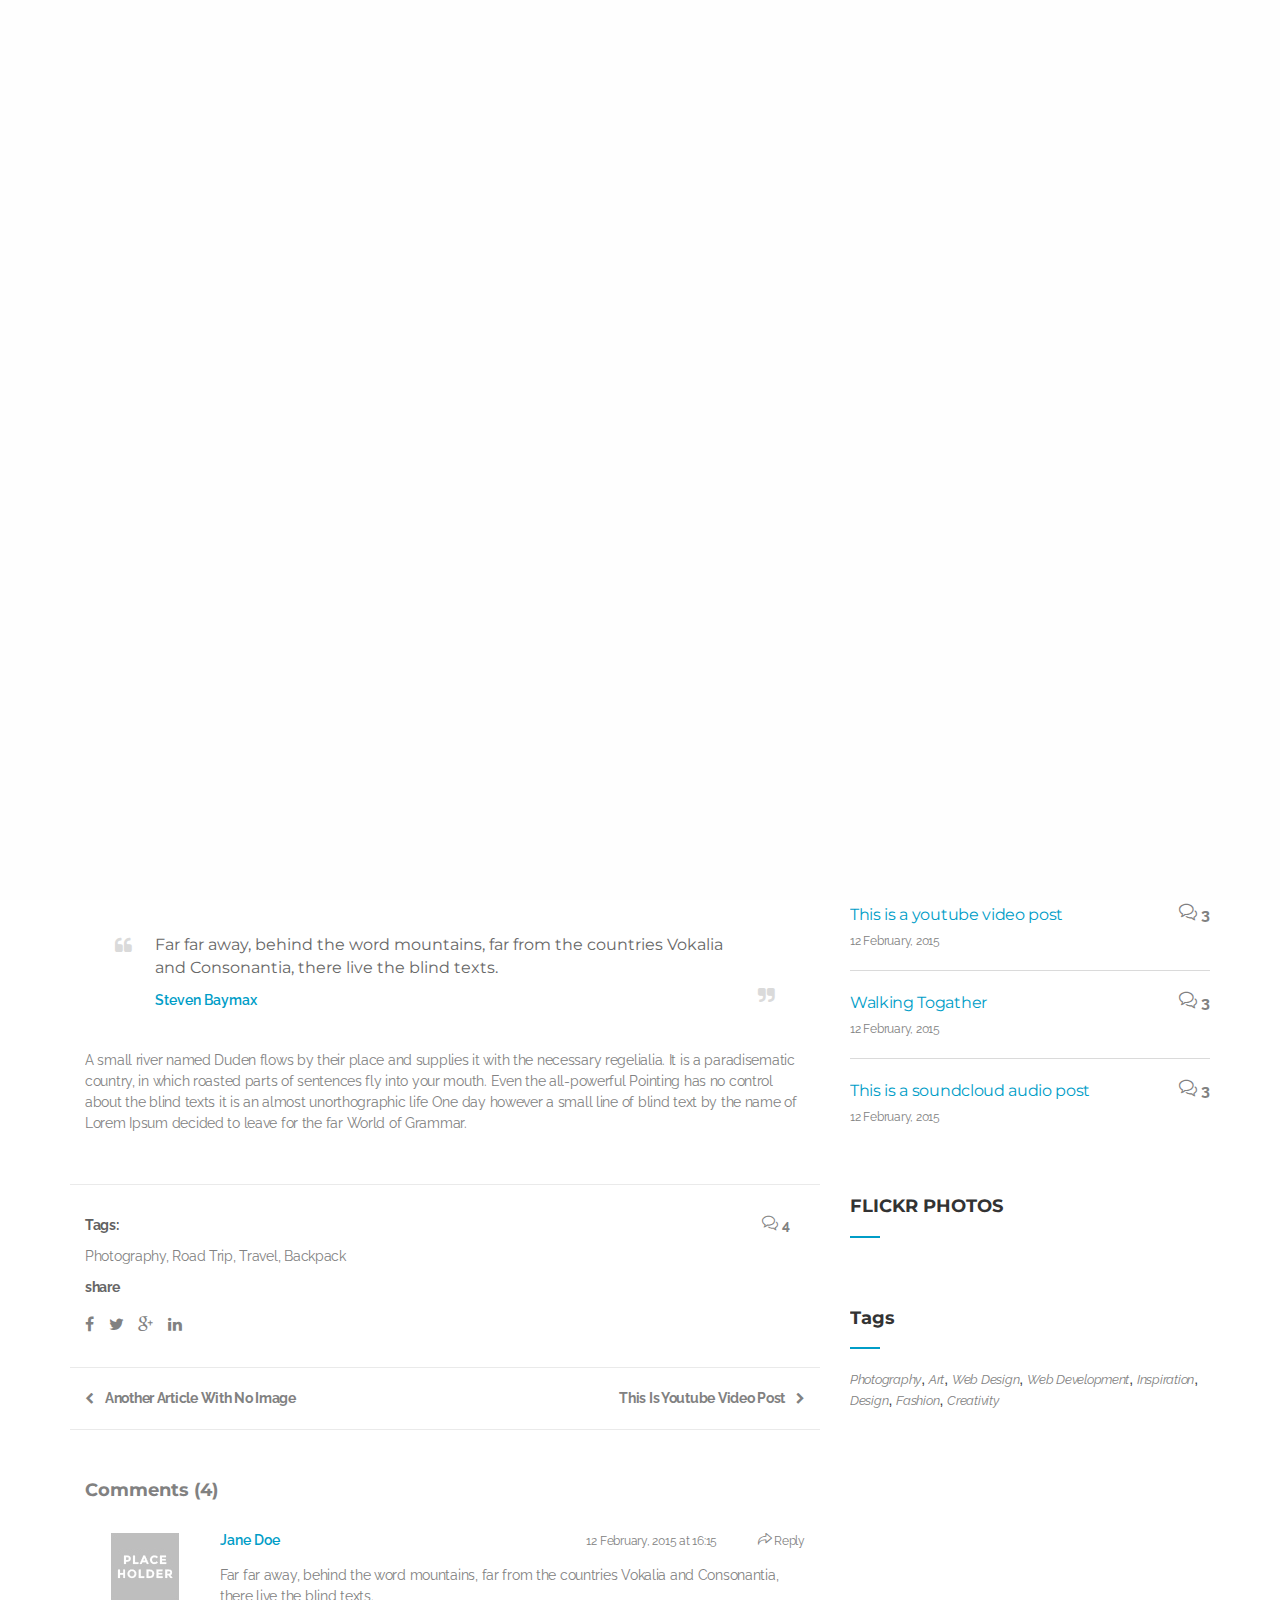
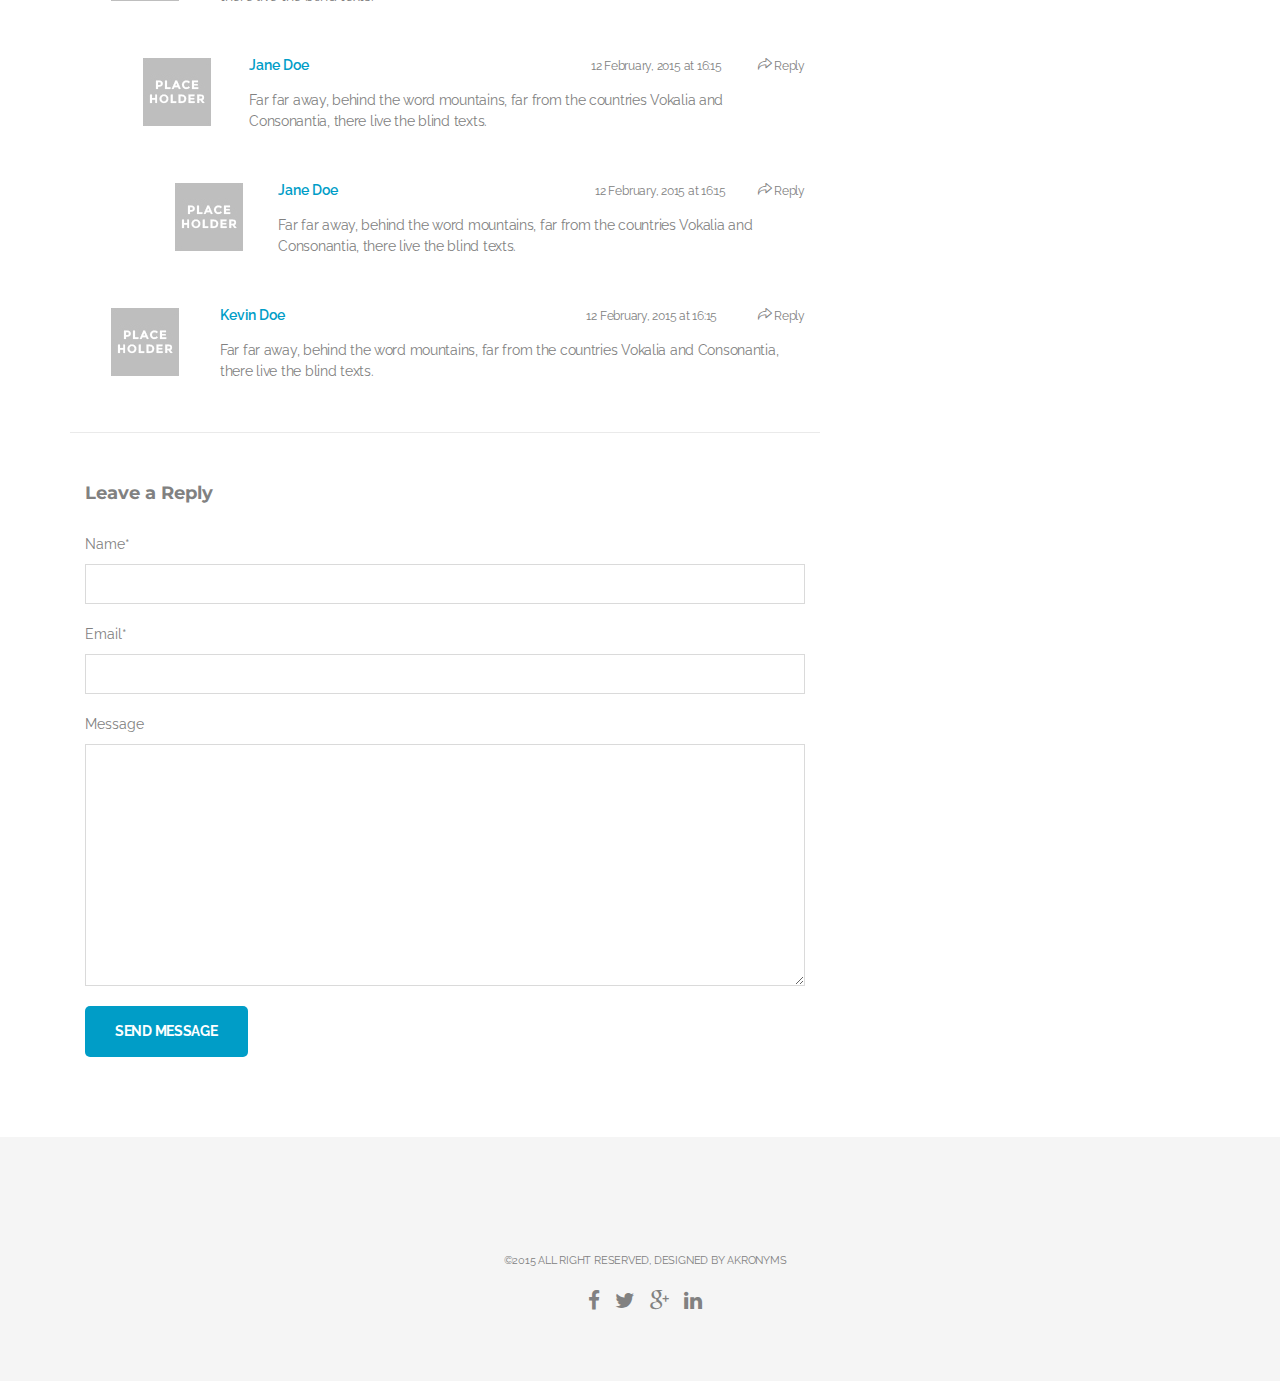
<file: blog_single-link.html>
<!DOCTYPE html>
<html lang="en">
<head>
    <meta charset="UTF-8">
    <meta name="description" content="">
    <meta name="viewport" content="width=device-width, initial-scale=1, maximum-scale=1">

    <!-- PAGE TITLE -->
    <title>Blog Single Page - Arvin</title>

    <!-- FAVICON AND APPLE TOUCHSCREEN ICONS -->
    <link rel="shortcut icon" href="images/favicon.ico">
    <link rel="apple-touch-icon" href="images/apple-touch-icon.png">

    <!-- **********************************
                STYLESHEETS
    *********************************** -->

    <!-- DEFAULT AND BOOTSTRAP STYLESHEET -->
    <link rel="stylesheet" href="css/normalize.css">
    <link rel="stylesheet" href="css/bootstrap.min.css">

    <!-- GOOGLE WEBFONT  -->
    <link href='http://fonts.googleapis.com/css?family=Montserrat:400,700' rel='stylesheet' type='text/css'>
    <link href='http://fonts.googleapis.com/css?family=Raleway:600,700,400,300' rel='stylesheet' type='text/css'>

    <!-- FONT ICONS -->
    <link rel="stylesheet" href="css/font-awesome.min.css" />
    <link rel="stylesheet" href="css/justicons.css" />
    <link rel="stylesheet" href="css/simple-line-icons.css" />

    <!-- PLUGINS DEFAULT STYSHEETS-->
    <link rel="stylesheet" href="css/magnific-popup.css">
    <link rel="stylesheet" href="css/slider-pro.css">
    <link rel="stylesheet" href="css/owl.carousel.css">
    <link rel="stylesheet" href="css/owl.theme.css">
    <link rel="stylesheet" href="css/owl.transitions.css">
    <link rel="stylesheet" href="css/mediaelementplayer.css">
    <link rel="stylesheet" href="css/animate.css">

    <!-- MAIN STYLESHEETS -->
    <link rel="stylesheet" href="css/main.css">
    <link rel="stylesheet" href="css/responsive.css" />
    <link rel="stylesheet" href="css/blue.css" />


    <!--[if lt IE 9]>
        <script src="js/html5shiv.min.js"></script>
        <script src="js/respond.min.js"></script>
        <script type="text/javascript" src="js/selectivizr-min.js"></script>
        <script src="http://s3.amazonaws.com/nwapi/nwmatcher/nwmatcher-1.2.5-min.js"></script>
        <script src="http://css3-mediaqueries-js.googlecode.com/files/css3-mediaqueries.js"></script>
        <script src="http://ie7-js.googlecode.com/svn/version/2.1(beta4)/IE9.js"></script>
    <![endif]-->
</head>

<body>
    <!-- PRELOADER -->
    <div class="preloader">
        <div class="status"></div>
    </div>

    <!-- **************************************
                    Header
    *************************************** -->
    <header class="arvin-page-header arvin-blog-single-page">
        <div class="arvin-parallax-overlay"></div>

        <!-- Navigation Menu start-->
        <nav class="navbar arvin-main-menu" role="navigation">
            <div class="container">

                <!-- Navbar Toggle Start -->
                <div class="navbar-header">
                    <button type="button" class="navbar-toggle" data-toggle="collapse" data-target=".navbar-collapse">
                        <span class="icon-bar"></span>
                        <span class="icon-bar"></span>
                        <span class="icon-bar"></span>
                    </button>

                    <!-- Logo -->
                    <a class="navbar-brand" href="index.html"><img class="logo" src="images/logo-blue.png" alt="Arvin"></a>

                </div>
                <!-- Navbar Toggle End -->

                 <!-- navbar-collapse start-->
                <div id="nav-menu" class="navbar-collapse collapse" role="navigation">
                    <ul class="nav navbar-nav arvin-menu-wrapper">
                        <li>
                            <a href="index.html#arvin-slider">Home</a>
                        </li>
                        <li>
                            <a href="index.html#features">Features</a>
                        </li>
                        <li>
                            <a href="index.html#team">Team</a>
                        </li>
                        <li>
                            <a href="index.html#featured-works">Featured Works</a>
                        </li>
                        <li>
                            <a href="index.html#offer">Offers</a>
                        </li>
                        <li>
                            <a href="index.html#portfolio">Portfolio</a>
                        </li>
                        <li>
                            <a href="index.html#pricing">Pricing</a>
                        </li>
                        <li class="active">
                            <a href="index.html#blog">Blog</a>
                            <ul class="sub-menu">
                                <li><a class="external" href="blog-masonry.html">Blog - Masonry</a></li>
                                <li><a class="external" href="blog-default.html">Blog - Default</a></li>
                                <li>
                                    <a href="#">Single Post</a>
                                    <ul class="sub-menu">
                                        <li><a class="external" href="blog_single-standard.html">Standard Post</a></li>
                                        <li><a class="external" href="blog_single-image.html">Image Post</a></li>
                                        <li><a class="external" href="blog_single-gallery.html">Gallery Post</a></li>
                                        <li><a class="external" href="blog_single-audio.html">Self Hosted Audio Post</a></li>
                                        <li><a class="external" href="blog_single-sound.html">SoundCloud Audio Post</a></li>
                                        <li><a class="external" href="blog_single-video.html">Self Hosted Video Post</a></li>
                                        <li><a class="external" href="blog_single-youtube.html">Youtube &amp; Vimeo Video Post</a></li>
                                        <li><a class="external" href="blog_single-link.html">Link Post</a></li>
                                        <li><a class="external" href="blog_single-quote.html">Blockquote Post</a></li>
                                    </ul>
                                </li>
                            </ul>
                        </li>
                        <li>
                            <a href="index.html#contact">Contact</a>
                        </li>
                    </ul>
                </div>
                <!-- navbar-collapse end-->

            </div>
        </nav>
        <!-- Navigation Menu end-->

        <!-- Page Header -->
        <div class="arvin-page-title">
            <div class="container">
                <div class="row">
                    <h1>This is a link post</h1>
                </div>
            </div>
        </div>
        <!-- Page Header End -->

    </header>
    <!-- Header End -->

    <!-- **************************************
                Blog Single Contents
    *************************************** -->
    <section class="arvin-blog-single-post arvin-section-wrapper">
        <div class="container">
            <div class="row">

                <!-- Single Post Wrapper -->
                <div class="col-md-8 col-sm-7 col-xs-12 arvin-single-post-wrapper arvin-single-link-post">

                    <!-- Post data wrapper -->
                    <div class="arvin-single-post-top-wrapper">
                        <div class="arvin-link-wrapper">
                            <a href="#">PREMIUM BEAUTIFUL HTML TEMPLATES</a>
                        </div>
                    </div>
                    <!-- Post data wrapper End -->

                    <!-- Post Details -->
                    <div class="arvin-single-post-details col-md-12 col-sm-12 col-xs-12">

                        <h2 class="blog-post-title"><i class="fa fa-camera"></i>This is a link post</h2>
                        <p class="arvin-blog-post-meta"><span class="blog-publish-date">12 February, 2015</span> &nbsp;By <a href="#" class="arvin-blog-post-author">admin</a> on <a href="#" class="arvin-blog-category">Roadtrip</a></p>

                        <!-- Single Post Text -->
                        <div class="arvin-single-post-text">
                            <p>Far far away, behind the word mountains, far from the countries Vokalia and Consonantia, there live the blind texts. Separated they live in Bookmarksgrove right at the coast of the Semantics, a large language ocean. A small river named Duden flows by their place and supplies it with the necessary regelialia. It is a paradisematic country, in which roasted parts of sentences fly into your mouth. Even the all-powerful Pointing has no control about the blind texts it is an almost unorthographic life One day however a small line of blind text by the name of Lorem Ipsum decided to leave for the far World of Grammar. The Big Oxmox advised her not to do so, because there were thousands of bad Commas, wild Question Marks and devious Semikoli, but the Little Blind Text didn’t listen. She packed her seven versalia, put her initial into the belt and made herself on the way.Far far away, behind the word mountains, far from the countries Vokalia and Consonantia, there live the blind texts. Separated they live in Bookmarksgrove right at the coast of the Semantics, a large language ocean.</p>

                            <blockquote>
                                Far far away, behind the word mountains, far from the countries Vokalia and Consonantia, there live the blind texts.

                                <span class="arvin-bquote-person">Steven Baymax</span>
                            </blockquote>

                            <p>
                                A small river named Duden flows by their place and supplies it with the necessary regelialia. It is a paradisematic country, in which roasted parts of sentences fly into your mouth. Even the all-powerful Pointing has no control about the blind texts it is an almost unorthographic life One day however a small line of blind text by the name of Lorem Ipsum decided to leave for the far World of Grammar.
                            </p>
                        </div>
                        <!-- Single Post Text End -->
                    </div>

                    <!-- Blog Post Meta -->
                    <div class="arvin-single-blog-post-meta col-md-12 col-sm-12 col-xs-12">

                        <div class="col-md-10 col-sm-9 col-xs-9 arvin-post-tag-share">
                            <p class="arviv-single-post-tags"><span>Tags:</span> <a href="#">Photography</a>, <a href="#">Road Trip</a>, <a href="#">Travel</a>, <a href="#">Backpack</a></p>

                            <div class="arvin-social-share">
                                <p>share</p>
                                <ul>
                                    <li>
                                        <a href=""><i class="fa fa-facebook"></i></a>
                                    </li>
                                    <li>
                                        <a href=""><i class="fa fa-twitter"></i></a>
                                    </li>
                                    <li>
                                        <a href=""><i class="fa fa-google-plus"></i></a>
                                    </li>
                                    <li>
                                        <a href=""><i class="fa fa-linkedin"></i></a>
                                    </li>
                                </ul>
                            </div>
                        </div>

                        <div class="col-md-2 col-sm-3 col-xs-3 arvin-post-comment-count">
                            <a href="#"><i class="icon-bubbles"></i>4</a>
                        </div>

                    </div>
                    <!-- Blog Post Meta End -->

                    <!-- Previous & Next Post -->
                    <div class="arvin-post-links col-md-12 col-sm-12 col-xs-12">
                        <div class="arvin-prev-post-link-wrapper">
                            <div class="arvin-prev-post-link">
                                <i class="fa fa-chevron-left"></i> <a href="#" rel="prev">Another Article With No Image</a>
                            </div>
                        </div>
                        <div class="arvin-next-post-link-wrapper">
                            <div class="arvin-next-post-link">
                                <a href="#" rel="next">This Is Youtube Video Post</a> <i class="fa fa-chevron-right"></i>
                            </div>
                        </div>
                    </div>
                    <!-- Previous & Next Post End -->

                    <!-- Blog Post Comments -->
                    <div class="arvin-single-post-comments col-md-12 col-sm-12 col-xs-12">
                        <h3>Comments (4)</h3>


                        <!-- Comments -->
                        <div class="arvin-post-comments-wrapper">

                            <div class="arvin-post-comments">
                                <div class="arvin-comment-author-img col-md-2 col-sm-3 col-xs-12">
                                    <img src="images/user-img-placeholder.jpg" alt="User Image">
                                </div>

                                <div class="arvin-comment-text col-md-10 col-sm-9 col-xs-12">
                                    <div class="arvin-comment-meta">
                                        <h3 class="comment-user-name">Jane Doe</h3>
                                        <p class="commnet-post-date">12 February, 2015 at 16:15</p>
                                        <a href="#" class="comment-reply-btn"><i class="icon-action-redo"></i> Reply</a>
                                    </div>

                                    <div class="arvin-comment-text">
                                        <p>Far far away, behind the word mountains, far from the countries Vokalia and Consonantia, there live the blind texts.</p>
                                    </div>
                                </div>

                            </div>
                            <!-- Comments End -->

                            <!-- Comments Reply -->
                            <div class="arvin-post-comments arvin-commnet-reply">

                                <div class="arvin-comment-author-img col-md-2 col-sm-3 col-xs-12">
                                    <img src="images/user-img-placeholder.jpg" alt="User Image">
                                </div>

                                <div class="arvin-comment-text col-md-10 col-sm-9 col-xs-12">
                                    <div class="arvin-comment-meta">
                                        <h3 class="comment-user-name">Jane Doe</h3>
                                        <p class="commnet-post-date">12 February, 2015 at 16:15</p>
                                        <a href="#" class="comment-reply-btn"><i class="icon-action-redo"></i> Reply</a>
                                    </div>

                                    <div class="arvin-comment-text">
                                        <p>Far far away, behind the word mountains, far from the countries Vokalia and Consonantia, there live the blind texts.</p>
                                    </div>
                                </div>

                            </div>
                            <!-- Comments Reply End -->

                            <!-- Comments Reply Reply -->
                            <div class="arvin-post-comments arvin-commnet-reply-reply">

                                <div class="arvin-comment-author-img col-md-2 col-sm-3 col-xs-12">
                                    <img src="images/user-img-placeholder.jpg" alt="User Image">
                                </div>

                                <div class="arvin-comment-text col-md-10 col-sm-9 col-xs-12">
                                    <div class="arvin-comment-meta">
                                        <h3 class="comment-user-name">Jane Doe</h3>
                                        <p class="commnet-post-date">12 February, 2015 at 16:15</p>
                                        <a href="#" class="comment-reply-btn"><i class="icon-action-redo"></i> Reply</a>
                                    </div>

                                    <div class="arvin-comment-text">
                                        <p>Far far away, behind the word mountains, far from the countries Vokalia and Consonantia, there live the blind texts.</p>
                                    </div>
                                </div>

                            </div>
                            <!-- Comments Reply Reply End -->

                            <!-- Comments -->
                            <div class="arvin-post-comments">

                                <div class="arvin-comment-author-img col-md-2 col-sm-3 col-xs-12">
                                    <img src="images/user-img-placeholder.jpg" alt="User Image">
                                </div>

                                <div class="arvin-comment-text col-md-10 col-sm-9 col-xs-12">
                                    <div class="arvin-comment-meta">
                                        <h3 class="comment-user-name">Kevin Doe</h3>
                                        <p class="commnet-post-date">12 February, 2015 at 16:15</p>
                                        <a href="#" class="comment-reply-btn"><i class="icon-action-redo"></i> Reply</a>
                                    </div>

                                    <div class="arvin-comment-text">
                                        <p>Far far away, behind the word mountains, far from the countries Vokalia and Consonantia, there live the blind texts.</p>
                                    </div>
                                </div>

                            </div>
                            <!-- Comments -->
                        </div>
                    </div>
                    <!-- Blog Post Comments End -->

                    <!-- Comment Form -->
                    <div class="arvin-post-comment-form col-md-12 col-sm-12 col-xs-12">
                        <h3>Leave a Reply</h3>

                        <div class="arvin-comment-form">
                            <form action="#">
                                <div class="arvin-input-name arvin-input-fields">
                                    <label for="name">Name*</label>
                                    <input type="text" name="name" id="name" required>
                                </div>

                                <div class="arvin-input-email arvin-input-fields">
                                    <label for="email">Email*</label>
                                    <input type="email" name="email" id="email" required>
                                </div>

                                <div class="arvin-input-message arvin-input-fields">
                                    <label for="message">Message</label>
                                    <textarea name="message" id="message" cols="30" rows="10" required></textarea>
                                </div>

                                <input type="submit" value="SEND MESSAGE">
                            </form>
                        </div>
                    </div>
                    <!-- Comment Form End-->
                </div>
                <!-- Single Post Wrapper End -->


                <!-- **************************************
                                Sidebar
                *************************************** -->
                <div class="col-md-4 col-sm-5 col-xs-12 arvin-sidebar-widget-wrapper">

                    <!-- Searchbar -->
                    <div class="arvin-searchbar arvin-sidebar-single-widget">
                        <form action="#">
                            <input type="text" name="search" id="search">
                            <input type="submit" value="">
                        </form>
                    </div>
                    <!-- Searchbar End -->

                    <!-- Category -->
                    <div class="arvin-category-widget arvin-sidebar-single-widget">
                        <h3 class="arvin-widget-title">CATEGORIES</h3>
                        <ul>
                            <li><a href="#">Photography</a></li>
                            <li><a href="#">Web Design</a></li>
                            <li><a href="#">Web Development</a></li>
                            <li><a href="#">Inspiration</a></li>
                            <li><a href="#">Art</a></li>
                        </ul>
                    </div>
                    <!-- Category End -->

                    <!-- Recent Posts -->
                    <div class="arvin-recent-post-widget arvin-sidebar-single-widget">
                        <h3 class="arvin-widget-title">RECENT POSTS</h3>
                        <div class="arvin-recent-post-wrapper">
                            <ul>
                                <li>
                                    <div class="arvin-recent-posts">
                                        <h3><a href="blog_single-video.html">This is a youtube video post</a></h3>
                                        <p>12 February, 2015</p>
                                    </div>
                                    <a class="arvin-recent-posts-comment-count"><i class="icon-bubbles"></i>3</a>
                                </li>

                                <li>
                                    <div class="arvin-recent-posts">
                                        <h3><a href="blog_single-image.html">Walking Togather</a></h3>
                                        <p>12 February, 2015</p>
                                    </div>
                                    <a class="arvin-recent-posts-comment-count"><i class="icon-bubbles"></i>3</a>
                                </li>

                                <li>
                                    <div class="arvin-recent-posts">
                                        <h3><a href="blog_single-sound.html">This is a soundcloud audio post</a></h3>
                                        <p>12 February, 2015</p>
                                    </div>
                                    <a class="arvin-recent-posts-comment-count"><i class="icon-bubbles"></i>3</a>
                                </li>
                            </ul>
                        </div>
                    </div>
                    <!-- Recent Posts End -->

                    <!-- Flickr Widget -->
                    <div class="arvin-flickr-photo-widget arvin-sidebar-single-widget">
                         <h3 class="arvin-widget-title">FLICKR PHOTOS</h3>
                        <div id="flickr-gallery"></div>
                    </div>
                    <!-- Flickr Widget -->

                    <!-- Tag Cloud -->
                    <div class="arvin-tags-widget arvin-sidebar-single-widget">
                        <h3 class="arvin-widget-title">Tags</h3>

                        <div class="arvin-tag-cloud">
                            <a href="#">Photography</a>, <a href="#">Art</a>, <a href="#">Web Design</a>, <a href="#">Web Development</a>, <a href="#">Inspiration</a>, <a href="#">Design</a>, <a href="#">Fashion</a>, <a href="#">Creativity</a>
                        </div>
                    </div>
                    <!-- Tag Cloud End -->


                </div>
            </div>
        </div>
    </section>
    <!-- Blog Single Content End -->


    <!-- **************************************
                Footer Section
    *************************************** -->
    <footer>
        <div class="container">
            <div class="row">
                <div class="arvin-footer-content">

                    <div class="arvin-footer-logo wow bounceIn" data-wow-offset="0">
                        <a href="index.html">
                            <img src="images/logo-blue.png" alt="Arvin">
                        </a>
                    </div>

                    <p class="arvin-copyright-info">©2015 ALL RIGHT RESERVED, DESIGNED BY AKRONYMS</p>

                    <ul class="arvin-footer-social-info">
                        <li>
                            <a href=""><i class="fa fa-facebook"></i></a>
                        </li>
                        <li>
                            <a href=""><i class="fa fa-twitter"></i></a>
                        </li>
                        <li>
                            <a href=""><i class="fa fa-google-plus"></i></a>
                        </li>
                        <li>
                            <a href=""><i class="fa fa-linkedin"></i></a>
                        </li>
                    </ul>

                </div>
            </div>
        </div>
    </footer>
    <!-- Footer End -->



	<!-- *******************************
                SCRIPTS
    ************************************ -->
    <!-- MODERNIZR -->
    <script src="js/modernizr-2.7.2.min.js"></script>

    <!-- JQUERY -->
    <script src="js/jquery-1.11.2.min.js"></script>


    <!-- BOOTSTRAP SCRIPTS -->
    <script src="js/bootstrap.min.js"></script>

    <!-- CUSTOM SCRIPTS & PLUGINS-->
    <script src="js/jquery.easing.1.3.js"></script>
    <script src="js/jquery.scrollUp.min.js"></script>
    <script src="js/smooth-scroll.min.js"></script>
    <script src="js/jquery.magnific-popup.min.js"></script>
    <script src="js/jquery.sliderPro.min.js"></script>
    <script src="js/owl.carousel.min.js"></script>
    <script src="js/jquery.easypiechart.js"></script>
    <script src="js/jquery.countTo.js"></script>
    <script src="js/isotope.pkgd.min.js"></script>
    <script src="js/jflickrfeed.min.js"></script>
    <script src="js/jquery.fitvids.js"></script>
    <script src="js/jquery.stellar.min.js"></script>
    <script src="js/jquery.waypoints.min.js"></script>
    <script src="js/wow.min.js"></script>
    <script src="js/jquery.nav.js"></script>
    <script src="js/imagesloaded.pkgd.min.js"></script>
    <script src="js/mediaelement-and-player.min.js"></script>

    <script src="js/custom.js"></script>


</body>
</html>
</file>
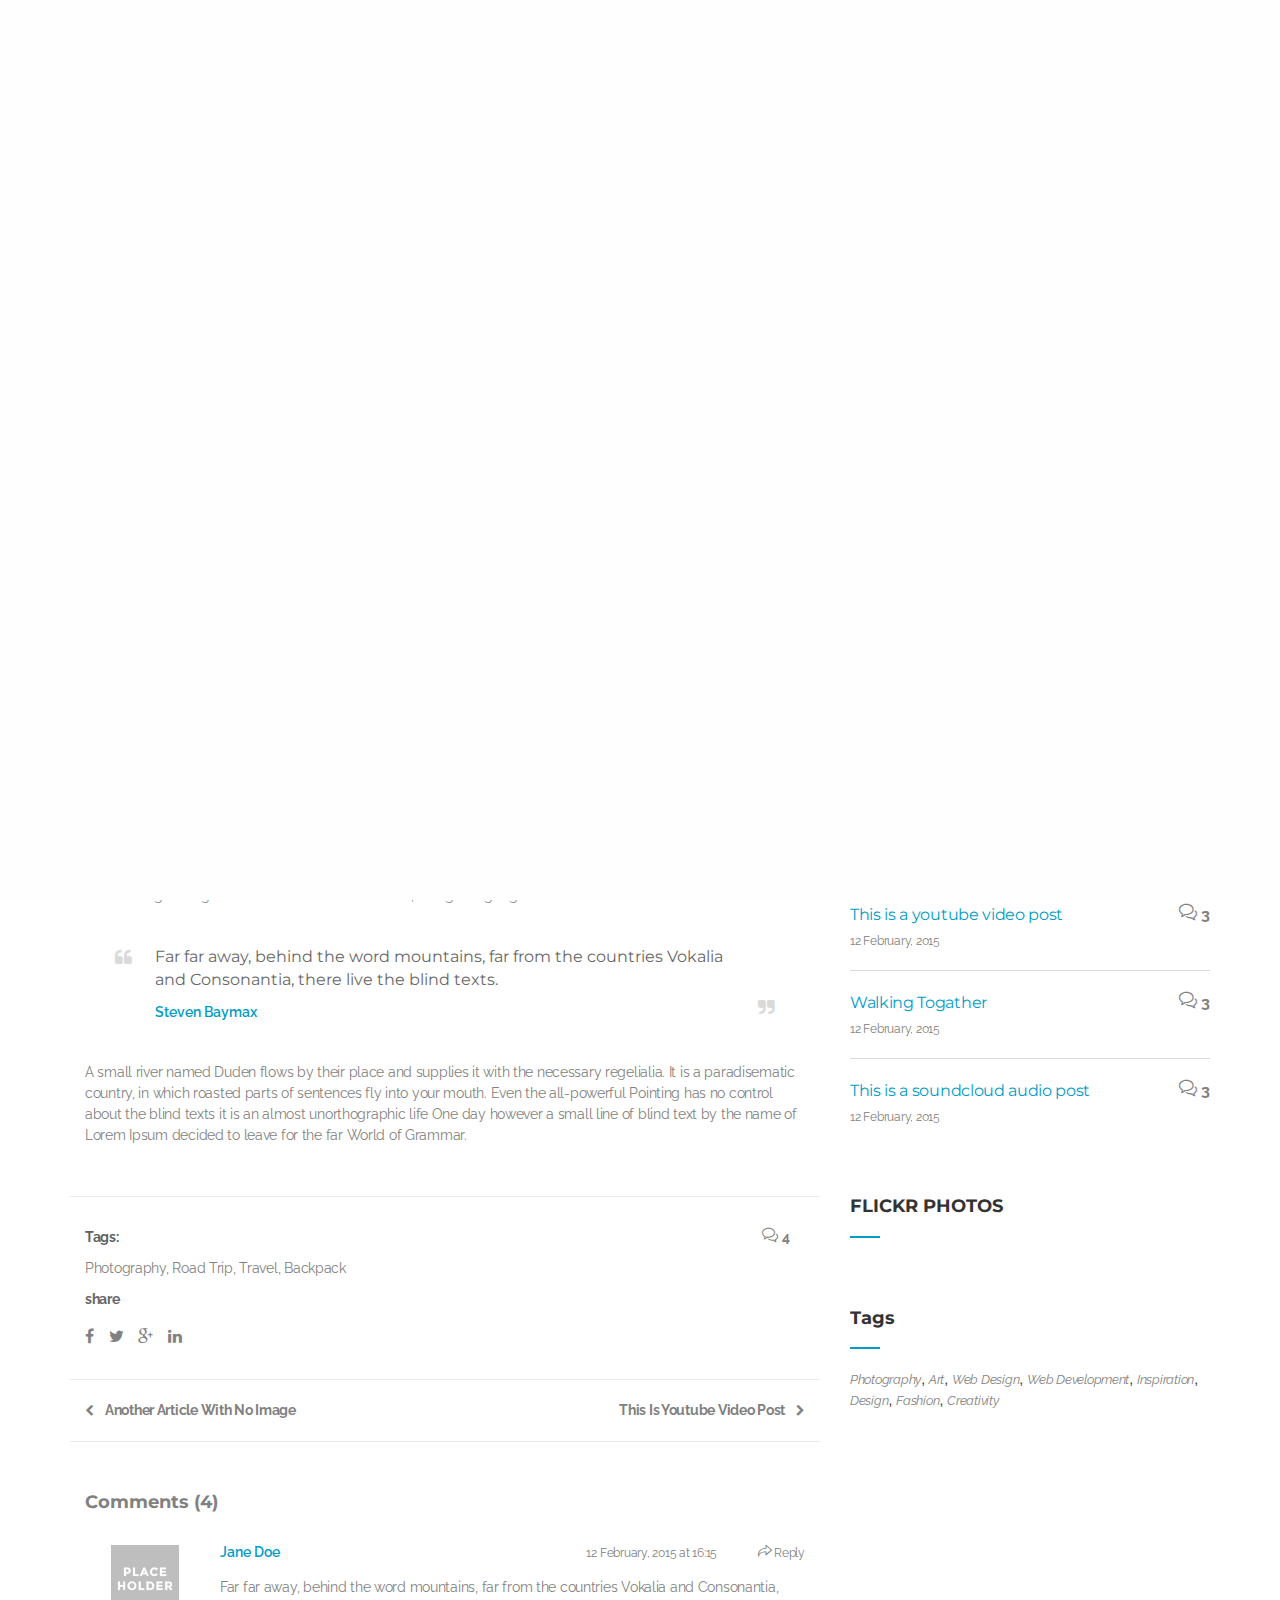
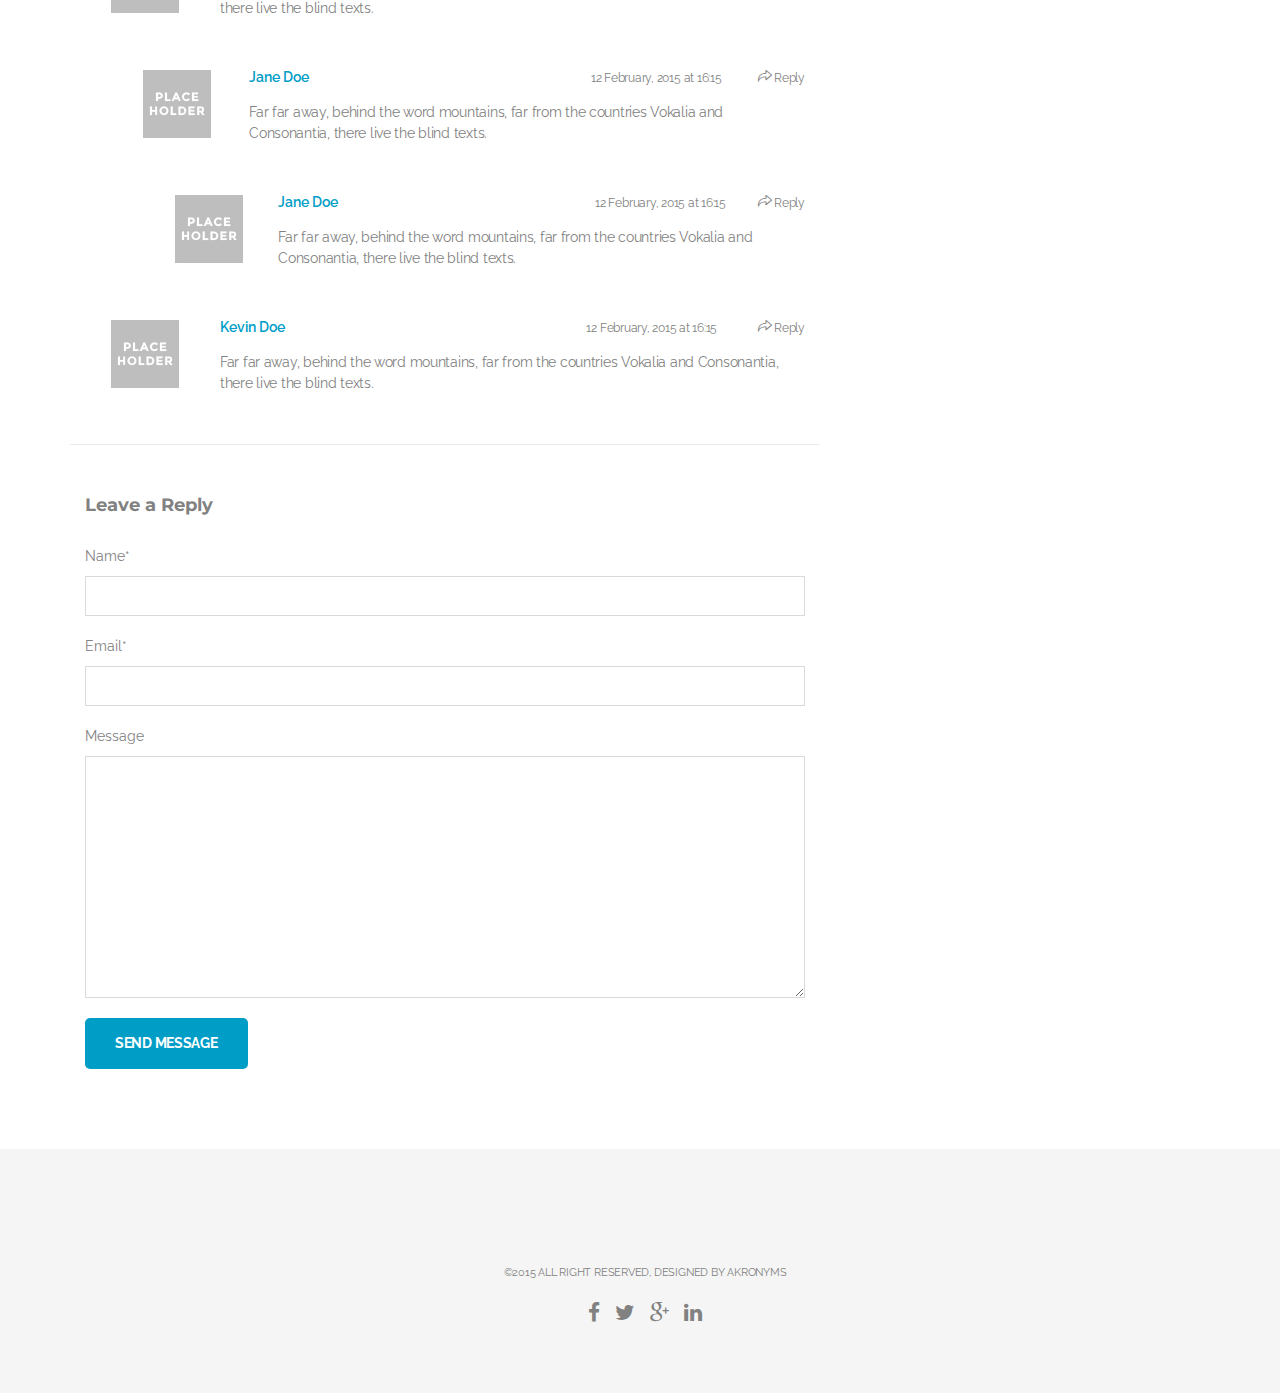
<file: blog_single-quote.html>
<!DOCTYPE html>
<html lang="en">
<head>
    <meta charset="UTF-8">
    <meta name="description" content="">
    <meta name="viewport" content="width=device-width, initial-scale=1, maximum-scale=1">

    <!-- PAGE TITLE -->
    <title>Blog Single Page - Arvin</title>

    <!-- FAVICON AND APPLE TOUCHSCREEN ICONS -->
    <link rel="shortcut icon" href="images/favicon.ico">
    <link rel="apple-touch-icon" href="images/apple-touch-icon.png">

    <!-- **********************************
                STYLESHEETS
    *********************************** -->

    <!-- DEFAULT AND BOOTSTRAP STYLESHEET -->
    <link rel="stylesheet" href="css/normalize.css">
    <link rel="stylesheet" href="css/bootstrap.min.css">

    <!-- GOOGLE WEBFONT  -->
    <link href='http://fonts.googleapis.com/css?family=Montserrat:400,700' rel='stylesheet' type='text/css'>
    <link href='http://fonts.googleapis.com/css?family=Raleway:600,700,400,300' rel='stylesheet' type='text/css'>

    <!-- FONT ICONS -->
    <link rel="stylesheet" href="css/font-awesome.min.css" />
    <link rel="stylesheet" href="css/justicons.css" />
    <link rel="stylesheet" href="css/simple-line-icons.css" />

    <!-- PLUGINS DEFAULT STYSHEETS-->
    <link rel="stylesheet" href="css/magnific-popup.css">
    <link rel="stylesheet" href="css/slider-pro.css">
    <link rel="stylesheet" href="css/owl.carousel.css">
    <link rel="stylesheet" href="css/owl.theme.css">
    <link rel="stylesheet" href="css/owl.transitions.css">
    <link rel="stylesheet" href="css/mediaelementplayer.css">
    <link rel="stylesheet" href="css/animate.css">

    <!-- MAIN STYLESHEETS -->
    <link rel="stylesheet" href="css/main.css">
    <link rel="stylesheet" href="css/responsive.css" />
    <link rel="stylesheet" href="css/blue.css" />


    <!--[if lt IE 9]>
        <script src="js/html5shiv.min.js"></script>
        <script src="js/respond.min.js"></script>
        <script type="text/javascript" src="js/selectivizr-min.js"></script>
        <script src="http://s3.amazonaws.com/nwapi/nwmatcher/nwmatcher-1.2.5-min.js"></script>
        <script src="http://css3-mediaqueries-js.googlecode.com/files/css3-mediaqueries.js"></script>
        <script src="http://ie7-js.googlecode.com/svn/version/2.1(beta4)/IE9.js"></script>
    <![endif]-->
</head>

<body>
    <!-- PRELOADER -->
    <div class="preloader">
        <div class="status"></div>
    </div>

    <!-- **************************************
                    Header
    *************************************** -->
    <header class="arvin-page-header arvin-blog-single-page">
        <div class="arvin-parallax-overlay"></div>

        <!-- Navigation Menu start-->
        <nav class="navbar arvin-main-menu" role="navigation">
            <div class="container">

                <!-- Navbar Toggle Start -->
                <div class="navbar-header">
                    <button type="button" class="navbar-toggle" data-toggle="collapse" data-target=".navbar-collapse">
                        <span class="icon-bar"></span>
                        <span class="icon-bar"></span>
                        <span class="icon-bar"></span>
                    </button>

                    <!-- Logo -->
                    <a class="navbar-brand" href="index.html"><img class="logo" src="images/logo-blue.png" alt="Arvin"></a>

                </div>
                <!-- Navbar Toggle End -->

                 <!-- navbar-collapse start-->
                <div id="nav-menu" class="navbar-collapse collapse" role="navigation">
                    <ul class="nav navbar-nav arvin-menu-wrapper">
                        <li>
                            <a href="index.html#arvin-slider">Home</a>
                        </li>
                        <li>
                            <a href="index.html#features">Features</a>
                        </li>
                        <li>
                            <a href="index.html#team">Team</a>
                        </li>
                        <li>
                            <a href="index.html#featured-works">Featured Works</a>
                        </li>
                        <li>
                            <a href="index.html#offer">Offers</a>
                        </li>
                        <li>
                            <a href="index.html#portfolio">Portfolio</a>
                        </li>
                        <li>
                            <a href="index.html#pricing">Pricing</a>
                        </li>
                        <li class="active">
                            <a href="index.html#blog">Blog</a>
                            <ul class="sub-menu">
                                <li><a class="external" href="blog-masonry.html">Blog - Masonry</a></li>
                                <li><a class="external" href="blog-default.html">Blog - Default</a></li>
                                <li>
                                    <a href="#">Single Post</a>
                                    <ul class="sub-menu">
                                        <li><a class="external" href="blog_single-standard.html">Standard Post</a></li>
                                        <li><a class="external" href="blog_single-image.html">Image Post</a></li>
                                        <li><a class="external" href="blog_single-gallery.html">Gallery Post</a></li>
                                        <li><a class="external" href="blog_single-audio.html">Self Hosted Audio Post</a></li>
                                        <li><a class="external" href="blog_single-sound.html">SoundCloud Audio Post</a></li>
                                        <li><a class="external" href="blog_single-video.html">Self Hosted Video Post</a></li>
                                        <li><a class="external" href="blog_single-youtube.html">Youtube &amp; Vimeo Video Post</a></li>
                                        <li><a class="external" href="blog_single-link.html">Link Post</a></li>
                                        <li><a class="external" href="blog_single-quote.html">Blockquote Post</a></li>
                                    </ul>
                                </li>
                            </ul>
                        </li>
                        <li>
                            <a href="index.html#contact">Contact</a>
                        </li>
                    </ul>
                </div>
                <!-- navbar-collapse end-->

            </div>
        </nav>
        <!-- Navigation Menu end-->

        <!-- Page Header -->
        <div class="arvin-page-title">
            <div class="container">
                <div class="row">
                    <h1>Quality is much better than quantity</h1>
                </div>
            </div>
        </div>
        <!-- Page Header End -->

    </header>
    <!-- Header End -->

    <!-- **************************************
                Blog Single Contents
    *************************************** -->
    <section class="arvin-blog-single-post arvin-section-wrapper">
        <div class="container">
            <div class="row">

                <!-- Single Post Wrapper -->
                <div class="col-md-8 col-sm-7 col-xs-12 arvin-single-post-wrapper arvin-single-quote-post">

                    <!-- Post data wrapper -->
                    <div class="arvin-single-post-top-wrapper">
                        <div class="arvin-blockquote-wrapper">
                            <i class="fa fa-quote-left"></i>
                            <h4>Quality is much better than quantity. One home run is much better than two doubles.</h4>
                            <span>Steve Jobs</span>
                            <i class="fa fa-quote-right"></i>
                        </div>
                    </div>
                    <!-- Post data wrapper End -->

                    <!-- Post Details -->
                    <div class="arvin-single-post-details col-md-12 col-sm-12 col-xs-12">

                        <h2 class="blog-post-title"><i class="fa fa-camera"></i>Quality is much better than quantity</h2>
                        <p class="arvin-blog-post-meta"><span class="blog-publish-date">12 February, 2015</span> &nbsp;By <a href="#" class="arvin-blog-post-author">admin</a> on <a href="#" class="arvin-blog-category">Roadtrip</a></p>

                        <!-- Single Post Text -->
                        <div class="arvin-single-post-text">
                            <p>Far far away, behind the word mountains, far from the countries Vokalia and Consonantia, there live the blind texts. Separated they live in Bookmarksgrove right at the coast of the Semantics, a large language ocean. A small river named Duden flows by their place and supplies it with the necessary regelialia. It is a paradisematic country, in which roasted parts of sentences fly into your mouth. Even the all-powerful Pointing has no control about the blind texts it is an almost unorthographic life One day however a small line of blind text by the name of Lorem Ipsum decided to leave for the far World of Grammar. The Big Oxmox advised her not to do so, because there were thousands of bad Commas, wild Question Marks and devious Semikoli, but the Little Blind Text didn’t listen. She packed her seven versalia, put her initial into the belt and made herself on the way.Far far away, behind the word mountains, far from the countries Vokalia and Consonantia, there live the blind texts. Separated they live in Bookmarksgrove right at the coast of the Semantics, a large language ocean.</p>

                            <blockquote>
                                Far far away, behind the word mountains, far from the countries Vokalia and Consonantia, there live the blind texts.

                                <span class="arvin-bquote-person">Steven Baymax</span>
                            </blockquote>

                            <p>
                                A small river named Duden flows by their place and supplies it with the necessary regelialia. It is a paradisematic country, in which roasted parts of sentences fly into your mouth. Even the all-powerful Pointing has no control about the blind texts it is an almost unorthographic life One day however a small line of blind text by the name of Lorem Ipsum decided to leave for the far World of Grammar.
                            </p>
                        </div>
                        <!-- Single Post Text End -->
                    </div>

                    <!-- Blog Post Meta -->
                    <div class="arvin-single-blog-post-meta col-md-12 col-sm-12 col-xs-12">

                        <div class="col-md-10 col-sm-9 col-xs-9 arvin-post-tag-share">
                            <p class="arviv-single-post-tags"><span>Tags:</span> <a href="#">Photography</a>, <a href="#">Road Trip</a>, <a href="#">Travel</a>, <a href="#">Backpack</a></p>

                            <div class="arvin-social-share">
                                <p>share</p>
                                <ul>
                                    <li>
                                        <a href=""><i class="fa fa-facebook"></i></a>
                                    </li>
                                    <li>
                                        <a href=""><i class="fa fa-twitter"></i></a>
                                    </li>
                                    <li>
                                        <a href=""><i class="fa fa-google-plus"></i></a>
                                    </li>
                                    <li>
                                        <a href=""><i class="fa fa-linkedin"></i></a>
                                    </li>
                                </ul>
                            </div>
                        </div>

                        <div class="col-md-2 col-sm-3 col-xs-3 arvin-post-comment-count">
                            <a href="#"><i class="icon-bubbles"></i>4</a>
                        </div>

                    </div>
                    <!-- Blog Post Meta End -->

                    <!-- Previous & Next Post -->
                    <div class="arvin-post-links col-md-12 col-sm-12 col-xs-12">
                        <div class="arvin-prev-post-link-wrapper">
                            <div class="arvin-prev-post-link">
                                <i class="fa fa-chevron-left"></i> <a href="#" rel="prev">Another Article With No Image</a>
                            </div>
                        </div>
                        <div class="arvin-next-post-link-wrapper">
                            <div class="arvin-next-post-link">
                                <a href="#" rel="next">This Is Youtube Video Post</a> <i class="fa fa-chevron-right"></i>
                            </div>
                        </div>
                    </div>
                    <!-- Previous & Next Post End -->

                    <!-- Blog Post Comments -->
                    <div class="arvin-single-post-comments col-md-12 col-sm-12 col-xs-12">
                        <h3>Comments (4)</h3>


                        <!-- Comments -->
                        <div class="arvin-post-comments-wrapper">

                            <div class="arvin-post-comments">
                                <div class="arvin-comment-author-img col-md-2 col-sm-3 col-xs-12">
                                    <img src="images/user-img-placeholder.jpg" alt="User Image">
                                </div>

                                <div class="arvin-comment-text col-md-10 col-sm-9 col-xs-12">
                                    <div class="arvin-comment-meta">
                                        <h3 class="comment-user-name">Jane Doe</h3>
                                        <p class="commnet-post-date">12 February, 2015 at 16:15</p>
                                        <a href="#" class="comment-reply-btn"><i class="icon-action-redo"></i> Reply</a>
                                    </div>

                                    <div class="arvin-comment-text">
                                        <p>Far far away, behind the word mountains, far from the countries Vokalia and Consonantia, there live the blind texts.</p>
                                    </div>
                                </div>

                            </div>
                            <!-- Comments End -->

                            <!-- Comments Reply -->
                            <div class="arvin-post-comments arvin-commnet-reply">

                                <div class="arvin-comment-author-img col-md-2 col-sm-3 col-xs-12">
                                    <img src="images/user-img-placeholder.jpg" alt="User Image">
                                </div>

                                <div class="arvin-comment-text col-md-10 col-sm-9 col-xs-12">
                                    <div class="arvin-comment-meta">
                                        <h3 class="comment-user-name">Jane Doe</h3>
                                        <p class="commnet-post-date">12 February, 2015 at 16:15</p>
                                        <a href="#" class="comment-reply-btn"><i class="icon-action-redo"></i> Reply</a>
                                    </div>

                                    <div class="arvin-comment-text">
                                        <p>Far far away, behind the word mountains, far from the countries Vokalia and Consonantia, there live the blind texts.</p>
                                    </div>
                                </div>

                            </div>
                            <!-- Comments Reply End -->

                            <!-- Comments Reply Reply -->
                            <div class="arvin-post-comments arvin-commnet-reply-reply">

                                <div class="arvin-comment-author-img col-md-2 col-sm-3 col-xs-12">
                                    <img src="images/user-img-placeholder.jpg" alt="User Image">
                                </div>

                                <div class="arvin-comment-text col-md-10 col-sm-9 col-xs-12">
                                    <div class="arvin-comment-meta">
                                        <h3 class="comment-user-name">Jane Doe</h3>
                                        <p class="commnet-post-date">12 February, 2015 at 16:15</p>
                                        <a href="#" class="comment-reply-btn"><i class="icon-action-redo"></i> Reply</a>
                                    </div>

                                    <div class="arvin-comment-text">
                                        <p>Far far away, behind the word mountains, far from the countries Vokalia and Consonantia, there live the blind texts.</p>
                                    </div>
                                </div>

                            </div>
                            <!-- Comments Reply Reply End -->

                            <!-- Comments -->
                            <div class="arvin-post-comments">

                                <div class="arvin-comment-author-img col-md-2 col-sm-3 col-xs-12">
                                    <img src="images/user-img-placeholder.jpg" alt="User Image">
                                </div>

                                <div class="arvin-comment-text col-md-10 col-sm-9 col-xs-12">
                                    <div class="arvin-comment-meta">
                                        <h3 class="comment-user-name">Kevin Doe</h3>
                                        <p class="commnet-post-date">12 February, 2015 at 16:15</p>
                                        <a href="#" class="comment-reply-btn"><i class="icon-action-redo"></i> Reply</a>
                                    </div>

                                    <div class="arvin-comment-text">
                                        <p>Far far away, behind the word mountains, far from the countries Vokalia and Consonantia, there live the blind texts.</p>
                                    </div>
                                </div>

                            </div>
                            <!-- Comments -->
                        </div>
                    </div>
                    <!-- Blog Post Comments End -->

                    <!-- Comment Form -->
                    <div class="arvin-post-comment-form col-md-12 col-sm-12 col-xs-12">
                        <h3>Leave a Reply</h3>

                        <div class="arvin-comment-form">
                            <form action="#">
                                <div class="arvin-input-name arvin-input-fields">
                                    <label for="name">Name*</label>
                                    <input type="text" name="name" id="name" required>
                                </div>

                                <div class="arvin-input-email arvin-input-fields">
                                    <label for="email">Email*</label>
                                    <input type="email" name="email" id="email" required>
                                </div>

                                <div class="arvin-input-message arvin-input-fields">
                                    <label for="message">Message</label>
                                    <textarea name="message" id="message" cols="30" rows="10" required></textarea>
                                </div>

                                <input type="submit" value="SEND MESSAGE">
                            </form>
                        </div>
                    </div>
                    <!-- Comment Form End-->
                </div>
                <!-- Single Post Wrapper End -->


                <!-- **************************************
                                Sidebar
                *************************************** -->
                <div class="col-md-4 col-sm-5 col-xs-12 arvin-sidebar-widget-wrapper">

                    <!-- Searchbar -->
                    <div class="arvin-searchbar arvin-sidebar-single-widget">
                        <form action="#">
                            <input type="text" name="search" id="search">
                            <input type="submit" value="">
                        </form>
                    </div>
                    <!-- Searchbar End -->

                    <!-- Category -->
                    <div class="arvin-category-widget arvin-sidebar-single-widget">
                        <h3 class="arvin-widget-title">CATEGORIES</h3>
                        <ul>
                            <li><a href="#">Photography</a></li>
                            <li><a href="#">Web Design</a></li>
                            <li><a href="#">Web Development</a></li>
                            <li><a href="#">Inspiration</a></li>
                            <li><a href="#">Art</a></li>
                        </ul>
                    </div>
                    <!-- Category End -->

                    <!-- Recent Posts -->
                    <div class="arvin-recent-post-widget arvin-sidebar-single-widget">
                        <h3 class="arvin-widget-title">RECENT POSTS</h3>
                        <div class="arvin-recent-post-wrapper">
                            <ul>
                                <li>
                                    <div class="arvin-recent-posts">
                                        <h3><a href="blog_single-video.html">This is a youtube video post</a></h3>
                                        <p>12 February, 2015</p>
                                    </div>
                                    <a class="arvin-recent-posts-comment-count"><i class="icon-bubbles"></i>3</a>
                                </li>

                                <li>
                                    <div class="arvin-recent-posts">
                                        <h3><a href="blog_single-image.html">Walking Togather</a></h3>
                                        <p>12 February, 2015</p>
                                    </div>
                                    <a class="arvin-recent-posts-comment-count"><i class="icon-bubbles"></i>3</a>
                                </li>

                                <li>
                                    <div class="arvin-recent-posts">
                                        <h3><a href="blog_single-sound.html">This is a soundcloud audio post</a></h3>
                                        <p>12 February, 2015</p>
                                    </div>
                                    <a class="arvin-recent-posts-comment-count"><i class="icon-bubbles"></i>3</a>
                                </li>
                            </ul>
                        </div>
                    </div>
                    <!-- Recent Posts End -->

                    <!-- Flickr Widget -->
                    <div class="arvin-flickr-photo-widget arvin-sidebar-single-widget">
                         <h3 class="arvin-widget-title">FLICKR PHOTOS</h3>
                        <div id="flickr-gallery"></div>
                    </div>
                    <!-- Flickr Widget -->

                    <!-- Tag Cloud -->
                    <div class="arvin-tags-widget arvin-sidebar-single-widget">
                        <h3 class="arvin-widget-title">Tags</h3>

                        <div class="arvin-tag-cloud">
                            <a href="#">Photography</a>, <a href="#">Art</a>, <a href="#">Web Design</a>, <a href="#">Web Development</a>, <a href="#">Inspiration</a>, <a href="#">Design</a>, <a href="#">Fashion</a>, <a href="#">Creativity</a>
                        </div>
                    </div>
                    <!-- Tag Cloud End -->


                </div>
            </div>
        </div>
    </section>
    <!-- Blog Single Content End -->


    <!-- **************************************
                Footer Section
    *************************************** -->
    <footer>
        <div class="container">
            <div class="row">
                <div class="arvin-footer-content">

                    <div class="arvin-footer-logo wow bounceIn" data-wow-offset="0">
                        <a href="index.html">
                            <img src="images/logo-blue.png" alt="Arvin">
                        </a>
                    </div>

                    <p class="arvin-copyright-info">©2015 ALL RIGHT RESERVED, DESIGNED BY AKRONYMS</p>

                    <ul class="arvin-footer-social-info">
                        <li>
                            <a href=""><i class="fa fa-facebook"></i></a>
                        </li>
                        <li>
                            <a href=""><i class="fa fa-twitter"></i></a>
                        </li>
                        <li>
                            <a href=""><i class="fa fa-google-plus"></i></a>
                        </li>
                        <li>
                            <a href=""><i class="fa fa-linkedin"></i></a>
                        </li>
                    </ul>

                </div>
            </div>
        </div>
    </footer>
    <!-- Footer End -->



	<!-- *******************************
                SCRIPTS
    ************************************ -->
    <!-- MODERNIZR -->
    <script src="js/modernizr-2.7.2.min.js"></script>

    <!-- JQUERY -->
    <script src="js/jquery-1.11.2.min.js"></script>


    <!-- BOOTSTRAP SCRIPTS -->
    <script src="js/bootstrap.min.js"></script>

    <!-- CUSTOM SCRIPTS & PLUGINS-->
    <script src="js/jquery.easing.1.3.js"></script>
    <script src="js/jquery.scrollUp.min.js"></script>
    <script src="js/smooth-scroll.min.js"></script>
    <script src="js/jquery.magnific-popup.min.js"></script>
    <script src="js/jquery.sliderPro.min.js"></script>
    <script src="js/owl.carousel.min.js"></script>
    <script src="js/jquery.easypiechart.js"></script>
    <script src="js/jquery.countTo.js"></script>
    <script src="js/isotope.pkgd.min.js"></script>
    <script src="js/jflickrfeed.min.js"></script>
    <script src="js/jquery.fitvids.js"></script>
    <script src="js/jquery.stellar.min.js"></script>
    <script src="js/jquery.waypoints.min.js"></script>
    <script src="js/wow.min.js"></script>
    <script src="js/jquery.nav.js"></script>
    <script src="js/imagesloaded.pkgd.min.js"></script>
    <script src="js/mediaelement-and-player.min.js"></script>

    <script src="js/custom.js"></script>


</body>
</html>
</file>
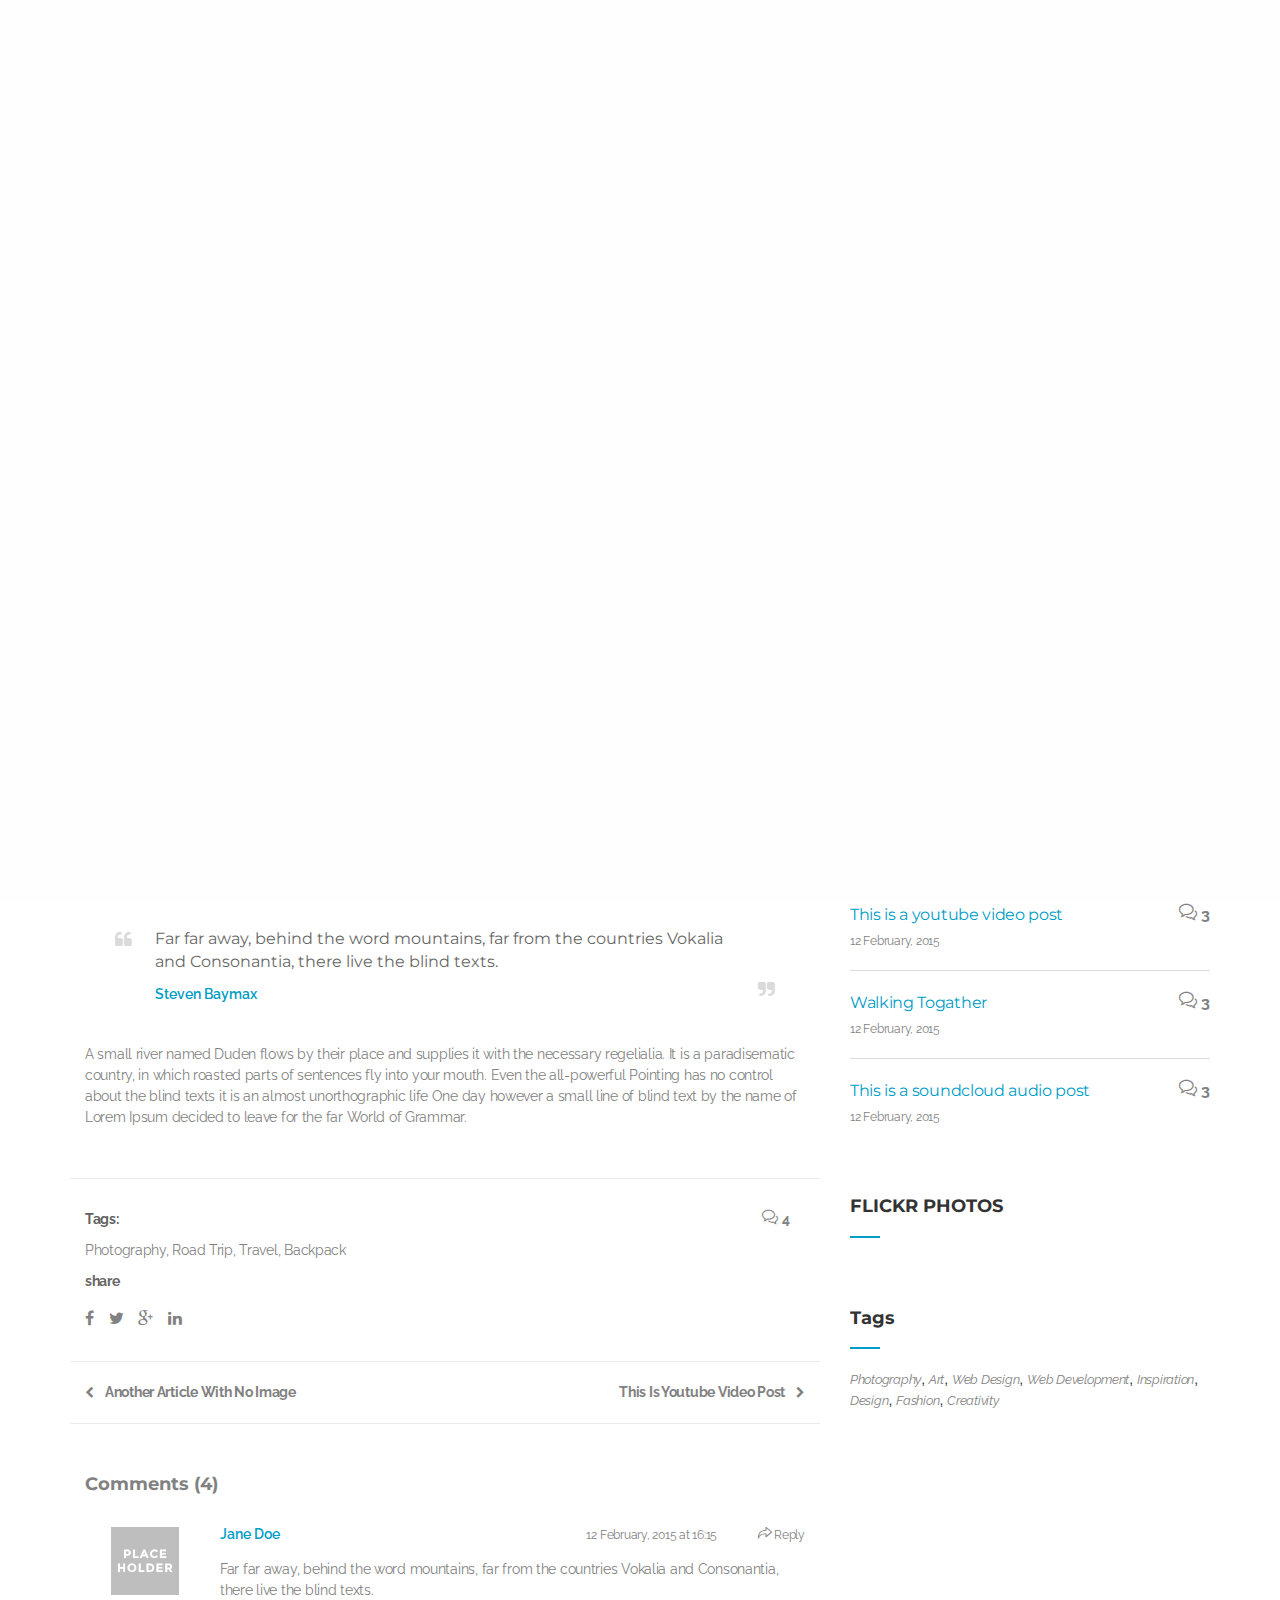
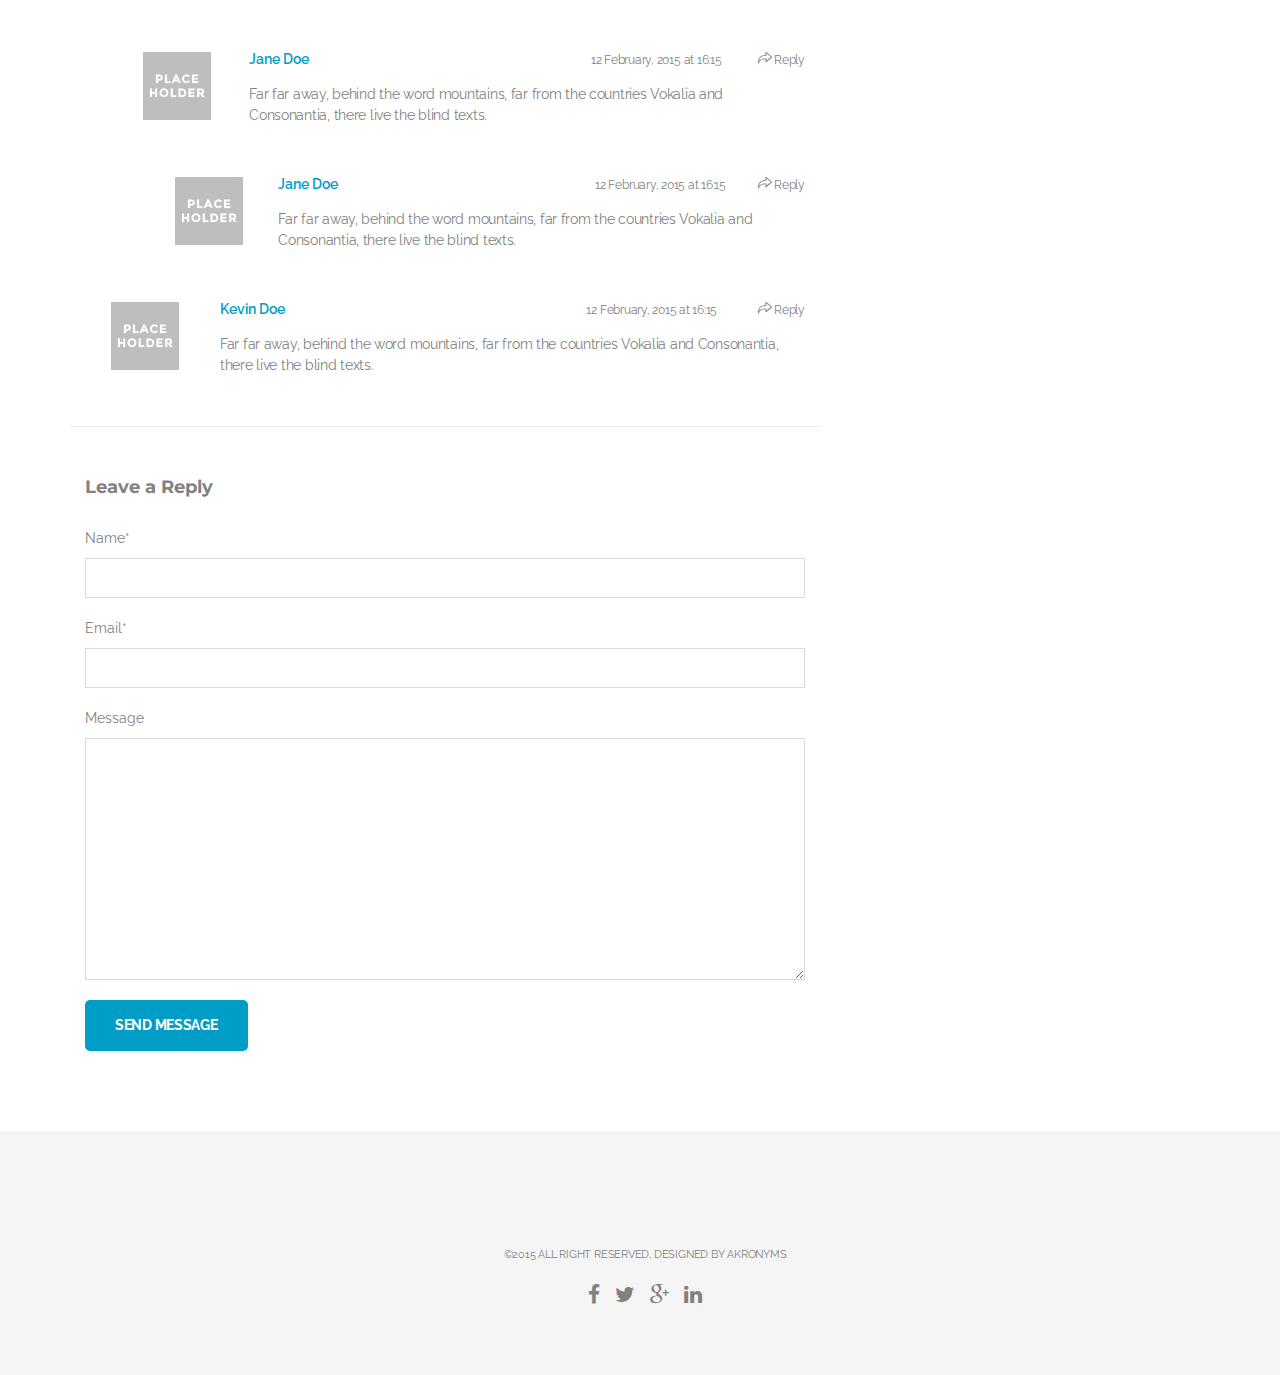
<file: blog_single-sound.html>
<!DOCTYPE html>
<html lang="en">
<head>
    <meta charset="UTF-8">
    <meta name="description" content="">
    <meta name="viewport" content="width=device-width, initial-scale=1, maximum-scale=1">

    <!-- PAGE TITLE -->
    <title>Blog Single Page - Arvin</title>

    <!-- FAVICON AND APPLE TOUCHSCREEN ICONS -->
    <link rel="shortcut icon" href="images/favicon.ico">
    <link rel="apple-touch-icon" href="images/apple-touch-icon.png">

    <!-- **********************************
                STYLESHEETS
    *********************************** -->

    <!-- DEFAULT AND BOOTSTRAP STYLESHEET -->
    <link rel="stylesheet" href="css/normalize.css">
    <link rel="stylesheet" href="css/bootstrap.min.css">

    <!-- GOOGLE WEBFONT  -->
    <link href='http://fonts.googleapis.com/css?family=Montserrat:400,700' rel='stylesheet' type='text/css'>
    <link href='http://fonts.googleapis.com/css?family=Raleway:600,700,400,300' rel='stylesheet' type='text/css'>

    <!-- FONT ICONS -->
    <link rel="stylesheet" href="css/font-awesome.min.css" />
    <link rel="stylesheet" href="css/justicons.css" />
    <link rel="stylesheet" href="css/simple-line-icons.css" />

    <!-- PLUGINS DEFAULT STYSHEETS-->
    <link rel="stylesheet" href="css/magnific-popup.css">
    <link rel="stylesheet" href="css/slider-pro.css">
    <link rel="stylesheet" href="css/owl.carousel.css">
    <link rel="stylesheet" href="css/owl.theme.css">
    <link rel="stylesheet" href="css/owl.transitions.css">
    <link rel="stylesheet" href="css/mediaelementplayer.css">
    <link rel="stylesheet" href="css/animate.css">

    <!-- MAIN STYLESHEETS -->
    <link rel="stylesheet" href="css/main.css">
    <link rel="stylesheet" href="css/responsive.css" />
    <link rel="stylesheet" href="css/blue.css" />


    <!--[if lt IE 9]>
        <script src="js/html5shiv.min.js"></script>
        <script src="js/respond.min.js"></script>
        <script type="text/javascript" src="js/selectivizr-min.js"></script>
        <script src="http://s3.amazonaws.com/nwapi/nwmatcher/nwmatcher-1.2.5-min.js"></script>
        <script src="http://css3-mediaqueries-js.googlecode.com/files/css3-mediaqueries.js"></script>
        <script src="http://ie7-js.googlecode.com/svn/version/2.1(beta4)/IE9.js"></script>
    <![endif]-->
</head>

<body>
    <!-- PRELOADER -->
    <div class="preloader">
        <div class="status"></div>
    </div>

    <!-- **************************************
                    Header
    *************************************** -->
    <header class="arvin-page-header arvin-blog-single-page">
        <div class="arvin-parallax-overlay"></div>

        <!-- Navigation Menu start-->
        <nav class="navbar arvin-main-menu" role="navigation">
            <div class="container">

                <!-- Navbar Toggle Start -->
                <div class="navbar-header">
                    <button type="button" class="navbar-toggle" data-toggle="collapse" data-target=".navbar-collapse">
                        <span class="icon-bar"></span>
                        <span class="icon-bar"></span>
                        <span class="icon-bar"></span>
                    </button>

                    <!-- Logo -->
                    <a class="navbar-brand" href="index.html"><img class="logo" src="images/logo-blue.png" alt="Arvin"></a>

                </div>
                <!-- Navbar Toggle End -->

                 <!-- navbar-collapse start-->
                <div id="nav-menu" class="navbar-collapse collapse" role="navigation">
                    <ul class="nav navbar-nav arvin-menu-wrapper">
                        <li>
                            <a href="index.html#arvin-slider">Home</a>
                        </li>
                        <li>
                            <a href="index.html#features">Features</a>
                        </li>
                        <li>
                            <a href="index.html#team">Team</a>
                        </li>
                        <li>
                            <a href="index.html#featured-works">Featured Works</a>
                        </li>
                        <li>
                            <a href="index.html#offer">Offers</a>
                        </li>
                        <li>
                            <a href="index.html#portfolio">Portfolio</a>
                        </li>
                        <li>
                            <a href="index.html#pricing">Pricing</a>
                        </li>
                        <li class="active">
                            <a href="index.html#blog">Blog</a>
                            <ul class="sub-menu">
                                <li><a class="external" href="blog-masonry.html">Blog - Masonry</a></li>
                                <li><a class="external" href="blog-default.html">Blog - Default</a></li>
                                <li>
                                    <a href="#">Single Post</a>
                                    <ul class="sub-menu">
                                        <li><a class="external" href="blog_single-standard.html">Standard Post</a></li>
                                        <li><a class="external" href="blog_single-image.html">Image Post</a></li>
                                        <li><a class="external" href="blog_single-gallery.html">Gallery Post</a></li>
                                        <li><a class="external" href="blog_single-audio.html">Self Hosted Audio Post</a></li>
                                        <li><a class="external" href="blog_single-sound.html">SoundCloud Audio Post</a></li>
                                        <li><a class="external" href="blog_single-video.html">Self Hosted Video Post</a></li>
                                        <li><a class="external" href="blog_single-youtube.html">Youtube &amp; Vimeo Video Post</a></li>
                                        <li><a class="external" href="blog_single-link.html">Link Post</a></li>
                                        <li><a class="external" href="blog_single-quote.html">Blockquote Post</a></li>
                                    </ul>
                                </li>
                            </ul>
                        </li>
                        <li>
                            <a href="index.html#contact">Contact</a>
                        </li>
                    </ul>
                </div>
                <!-- navbar-collapse end-->

            </div>
        </nav>
        <!-- Navigation Menu end-->

        <!-- Page Header -->
        <div class="arvin-page-title">
            <div class="container">
                <div class="row">
                    <h1>This is a soundcloud audio post</h1>
                </div>
            </div>
        </div>
        <!-- Page Header End -->

    </header>
    <!-- Header End -->

    <!-- **************************************
                Blog Single Contents
    *************************************** -->
    <section class="arvin-blog-single-post arvin-section-wrapper">
        <div class="container">
            <div class="row">

                <!-- Single Post Wrapper -->
                <div class="col-md-8 col-sm-7 col-xs-12 arvin-single-post-wrapper arvin-single-audio-post">

                    <!-- Post data wrapper -->
                    <div class="arvin-single-post-top-wrapper">
                        <iframe scrolling="no" frameborder="no" src="https://w.soundcloud.com/player/?url=https%3A//api.soundcloud.com/tracks/82765307&amp;auto_play=false&amp;hide_related=false&amp;show_comments=true&amp;show_user=true&amp;show_reposts=false&amp;visual=true"></iframe>
                    </div>
                    <!-- Post data wrapper End -->

                    <!-- Post Details -->
                    <div class="arvin-single-post-details col-md-12 col-sm-12 col-xs-12">

                        <h2 class="blog-post-title"><i class="fa fa-camera"></i>This is a soundcloud audio post</h2>
                        <p class="arvin-blog-post-meta"><span class="blog-publish-date">12 February, 2015</span> &nbsp;By <a href="#" class="arvin-blog-post-author">admin</a> on <a href="#" class="arvin-blog-category">Roadtrip</a></p>

                        <!-- Single Post Text -->
                        <div class="arvin-single-post-text">
                            <p>Far far away, behind the word mountains, far from the countries Vokalia and Consonantia, there live the blind texts. Separated they live in Bookmarksgrove right at the coast of the Semantics, a large language ocean. A small river named Duden flows by their place and supplies it with the necessary regelialia. It is a paradisematic country, in which roasted parts of sentences fly into your mouth. Even the all-powerful Pointing has no control about the blind texts it is an almost unorthographic life One day however a small line of blind text by the name of Lorem Ipsum decided to leave for the far World of Grammar. The Big Oxmox advised her not to do so, because there were thousands of bad Commas, wild Question Marks and devious Semikoli, but the Little Blind Text didn’t listen. She packed her seven versalia, put her initial into the belt and made herself on the way.Far far away, behind the word mountains, far from the countries Vokalia and Consonantia, there live the blind texts. Separated they live in Bookmarksgrove right at the coast of the Semantics, a large language ocean.</p>

                            <blockquote>
                                Far far away, behind the word mountains, far from the countries Vokalia and Consonantia, there live the blind texts.

                                <span class="arvin-bquote-person">Steven Baymax</span>
                            </blockquote>

                            <p>
                                A small river named Duden flows by their place and supplies it with the necessary regelialia. It is a paradisematic country, in which roasted parts of sentences fly into your mouth. Even the all-powerful Pointing has no control about the blind texts it is an almost unorthographic life One day however a small line of blind text by the name of Lorem Ipsum decided to leave for the far World of Grammar.
                            </p>
                        </div>
                        <!-- Single Post Text End -->
                    </div>

                    <!-- Blog Post Meta -->
                    <div class="arvin-single-blog-post-meta col-md-12 col-sm-12 col-xs-12">

                        <div class="col-md-10 col-sm-9 col-xs-9 arvin-post-tag-share">
                            <p class="arviv-single-post-tags"><span>Tags:</span> <a href="#">Photography</a>, <a href="#">Road Trip</a>, <a href="#">Travel</a>, <a href="#">Backpack</a></p>

                            <div class="arvin-social-share">
                                <p>share</p>
                                <ul>
                                    <li>
                                        <a href=""><i class="fa fa-facebook"></i></a>
                                    </li>
                                    <li>
                                        <a href=""><i class="fa fa-twitter"></i></a>
                                    </li>
                                    <li>
                                        <a href=""><i class="fa fa-google-plus"></i></a>
                                    </li>
                                    <li>
                                        <a href=""><i class="fa fa-linkedin"></i></a>
                                    </li>
                                </ul>
                            </div>
                        </div>

                        <div class="col-md-2 col-sm-3 col-xs-3 arvin-post-comment-count">
                            <a href="#"><i class="icon-bubbles"></i>4</a>
                        </div>

                    </div>
                    <!-- Blog Post Meta End -->

                    <!-- Previous & Next Post -->
                    <div class="arvin-post-links col-md-12 col-sm-12 col-xs-12">
                        <div class="arvin-prev-post-link-wrapper">
                            <div class="arvin-prev-post-link">
                                <i class="fa fa-chevron-left"></i> <a href="#" rel="prev">Another Article With No Image</a>
                            </div>
                        </div>
                        <div class="arvin-next-post-link-wrapper">
                            <div class="arvin-next-post-link">
                                <a href="#" rel="next">This Is Youtube Video Post</a> <i class="fa fa-chevron-right"></i>
                            </div>
                        </div>
                    </div>
                    <!-- Previous & Next Post End -->

                    <!-- Blog Post Comments -->
                    <div class="arvin-single-post-comments col-md-12 col-sm-12 col-xs-12">
                        <h3>Comments (4)</h3>


                        <!-- Comments -->
                        <div class="arvin-post-comments-wrapper">

                            <div class="arvin-post-comments">
                                <div class="arvin-comment-author-img col-md-2 col-sm-3 col-xs-12">
                                    <img src="images/user-img-placeholder.jpg" alt="User Image">
                                </div>

                                <div class="arvin-comment-text col-md-10 col-sm-9 col-xs-12">
                                    <div class="arvin-comment-meta">
                                        <h3 class="comment-user-name">Jane Doe</h3>
                                        <p class="commnet-post-date">12 February, 2015 at 16:15</p>
                                        <a href="#" class="comment-reply-btn"><i class="icon-action-redo"></i> Reply</a>
                                    </div>

                                    <div class="arvin-comment-text">
                                        <p>Far far away, behind the word mountains, far from the countries Vokalia and Consonantia, there live the blind texts.</p>
                                    </div>
                                </div>

                            </div>
                            <!-- Comments End -->

                            <!-- Comments Reply -->
                            <div class="arvin-post-comments arvin-commnet-reply">

                                <div class="arvin-comment-author-img col-md-2 col-sm-3 col-xs-12">
                                    <img src="images/user-img-placeholder.jpg" alt="User Image">
                                </div>

                                <div class="arvin-comment-text col-md-10 col-sm-9 col-xs-12">
                                    <div class="arvin-comment-meta">
                                        <h3 class="comment-user-name">Jane Doe</h3>
                                        <p class="commnet-post-date">12 February, 2015 at 16:15</p>
                                        <a href="#" class="comment-reply-btn"><i class="icon-action-redo"></i> Reply</a>
                                    </div>

                                    <div class="arvin-comment-text">
                                        <p>Far far away, behind the word mountains, far from the countries Vokalia and Consonantia, there live the blind texts.</p>
                                    </div>
                                </div>

                            </div>
                            <!-- Comments Reply End -->

                            <!-- Comments Reply Reply -->
                            <div class="arvin-post-comments arvin-commnet-reply-reply">

                                <div class="arvin-comment-author-img col-md-2 col-sm-3 col-xs-12">
                                    <img src="images/user-img-placeholder.jpg" alt="User Image">
                                </div>

                                <div class="arvin-comment-text col-md-10 col-sm-9 col-xs-12">
                                    <div class="arvin-comment-meta">
                                        <h3 class="comment-user-name">Jane Doe</h3>
                                        <p class="commnet-post-date">12 February, 2015 at 16:15</p>
                                        <a href="#" class="comment-reply-btn"><i class="icon-action-redo"></i> Reply</a>
                                    </div>

                                    <div class="arvin-comment-text">
                                        <p>Far far away, behind the word mountains, far from the countries Vokalia and Consonantia, there live the blind texts.</p>
                                    </div>
                                </div>

                            </div>
                            <!-- Comments Reply Reply End -->

                            <!-- Comments -->
                            <div class="arvin-post-comments">

                                <div class="arvin-comment-author-img col-md-2 col-sm-3 col-xs-12">
                                    <img src="images/user-img-placeholder.jpg" alt="User Image">
                                </div>

                                <div class="arvin-comment-text col-md-10 col-sm-9 col-xs-12">
                                    <div class="arvin-comment-meta">
                                        <h3 class="comment-user-name">Kevin Doe</h3>
                                        <p class="commnet-post-date">12 February, 2015 at 16:15</p>
                                        <a href="#" class="comment-reply-btn"><i class="icon-action-redo"></i> Reply</a>
                                    </div>

                                    <div class="arvin-comment-text">
                                        <p>Far far away, behind the word mountains, far from the countries Vokalia and Consonantia, there live the blind texts.</p>
                                    </div>
                                </div>

                            </div>
                            <!-- Comments -->
                        </div>
                    </div>
                    <!-- Blog Post Comments End -->

                    <!-- Comment Form -->
                    <div class="arvin-post-comment-form col-md-12 col-sm-12 col-xs-12">
                        <h3>Leave a Reply</h3>

                        <div class="arvin-comment-form">
                            <form action="#">
                                <div class="arvin-input-name arvin-input-fields">
                                    <label for="name">Name*</label>
                                    <input type="text" name="name" id="name" required>
                                </div>

                                <div class="arvin-input-email arvin-input-fields">
                                    <label for="email">Email*</label>
                                    <input type="email" name="email" id="email" required>
                                </div>

                                <div class="arvin-input-message arvin-input-fields">
                                    <label for="message">Message</label>
                                    <textarea name="message" id="message" cols="30" rows="10" required></textarea>
                                </div>

                                <input type="submit" value="SEND MESSAGE">
                            </form>
                        </div>
                    </div>
                    <!-- Comment Form End-->
                </div>
                <!-- Single Post Wrapper End -->


                <!-- **************************************
                                Sidebar
                *************************************** -->
                <div class="col-md-4 col-sm-5 col-xs-12 arvin-sidebar-widget-wrapper">

                    <!-- Searchbar -->
                    <div class="arvin-searchbar arvin-sidebar-single-widget">
                        <form action="#">
                            <input type="text" name="search" id="search">
                            <input type="submit" value="">
                        </form>
                    </div>
                    <!-- Searchbar End -->

                    <!-- Category -->
                    <div class="arvin-category-widget arvin-sidebar-single-widget">
                        <h3 class="arvin-widget-title">CATEGORIES</h3>
                        <ul>
                            <li><a href="#">Photography</a></li>
                            <li><a href="#">Web Design</a></li>
                            <li><a href="#">Web Development</a></li>
                            <li><a href="#">Inspiration</a></li>
                            <li><a href="#">Art</a></li>
                        </ul>
                    </div>
                    <!-- Category End -->

                    <!-- Recent Posts -->
                    <div class="arvin-recent-post-widget arvin-sidebar-single-widget">
                        <h3 class="arvin-widget-title">RECENT POSTS</h3>
                        <div class="arvin-recent-post-wrapper">
                            <ul>
                                <li>
                                    <div class="arvin-recent-posts">
                                        <h3><a href="blog_single-video.html">This is a youtube video post</a></h3>
                                        <p>12 February, 2015</p>
                                    </div>
                                    <a class="arvin-recent-posts-comment-count"><i class="icon-bubbles"></i>3</a>
                                </li>

                                <li>
                                    <div class="arvin-recent-posts">
                                        <h3><a href="blog_single-image.html">Walking Togather</a></h3>
                                        <p>12 February, 2015</p>
                                    </div>
                                    <a class="arvin-recent-posts-comment-count"><i class="icon-bubbles"></i>3</a>
                                </li>

                                <li>
                                    <div class="arvin-recent-posts">
                                        <h3><a href="blog_single-sound.html">This is a soundcloud audio post</a></h3>
                                        <p>12 February, 2015</p>
                                    </div>
                                    <a class="arvin-recent-posts-comment-count"><i class="icon-bubbles"></i>3</a>
                                </li>
                            </ul>
                        </div>
                    </div>
                    <!-- Recent Posts End -->

                    <!-- Flickr Widget -->
                    <div class="arvin-flickr-photo-widget arvin-sidebar-single-widget">
                         <h3 class="arvin-widget-title">FLICKR PHOTOS</h3>
                        <div id="flickr-gallery"></div>
                    </div>
                    <!-- Flickr Widget -->

                    <!-- Tag Cloud -->
                    <div class="arvin-tags-widget arvin-sidebar-single-widget">
                        <h3 class="arvin-widget-title">Tags</h3>

                        <div class="arvin-tag-cloud">
                            <a href="#">Photography</a>, <a href="#">Art</a>, <a href="#">Web Design</a>, <a href="#">Web Development</a>, <a href="#">Inspiration</a>, <a href="#">Design</a>, <a href="#">Fashion</a>, <a href="#">Creativity</a>
                        </div>
                    </div>
                    <!-- Tag Cloud End -->


                </div>
            </div>
        </div>
    </section>
    <!-- Blog Single Content End -->


    <!-- **************************************
                Footer Section
    *************************************** -->
    <footer>
        <div class="container">
            <div class="row">
                <div class="arvin-footer-content">

                    <div class="arvin-footer-logo wow bounceIn" data-wow-offset="0">
                        <a href="index.html">
                            <img src="images/logo-blue.png" alt="Arvin">
                        </a>
                    </div>

                    <p class="arvin-copyright-info">©2015 ALL RIGHT RESERVED, DESIGNED BY AKRONYMS</p>

                    <ul class="arvin-footer-social-info">
                        <li>
                            <a href=""><i class="fa fa-facebook"></i></a>
                        </li>
                        <li>
                            <a href=""><i class="fa fa-twitter"></i></a>
                        </li>
                        <li>
                            <a href=""><i class="fa fa-google-plus"></i></a>
                        </li>
                        <li>
                            <a href=""><i class="fa fa-linkedin"></i></a>
                        </li>
                    </ul>

                </div>
            </div>
        </div>
    </footer>
    <!-- Footer End -->



	<!-- *******************************
                SCRIPTS
    ************************************ -->
    <!-- MODERNIZR -->
    <script src="js/modernizr-2.7.2.min.js"></script>

    <!-- JQUERY -->
    <script src="js/jquery-1.11.2.min.js"></script>


    <!-- BOOTSTRAP SCRIPTS -->
    <script src="js/bootstrap.min.js"></script>

    <!-- CUSTOM SCRIPTS & PLUGINS-->
    <script src="js/jquery.easing.1.3.js"></script>
    <script src="js/jquery.scrollUp.min.js"></script>
    <script src="js/smooth-scroll.min.js"></script>
    <script src="js/jquery.magnific-popup.min.js"></script>
    <script src="js/jquery.sliderPro.min.js"></script>
    <script src="js/owl.carousel.min.js"></script>
    <script src="js/jquery.easypiechart.js"></script>
    <script src="js/jquery.countTo.js"></script>
    <script src="js/isotope.pkgd.min.js"></script>
    <script src="js/jflickrfeed.min.js"></script>
    <script src="js/jquery.fitvids.js"></script>
    <script src="js/jquery.stellar.min.js"></script>
    <script src="js/jquery.waypoints.min.js"></script>
    <script src="js/wow.min.js"></script>
    <script src="js/jquery.nav.js"></script>
    <script src="js/imagesloaded.pkgd.min.js"></script>
    <script src="js/mediaelement-and-player.min.js"></script>

    <script src="js/custom.js"></script>


</body>
</html>
</file>
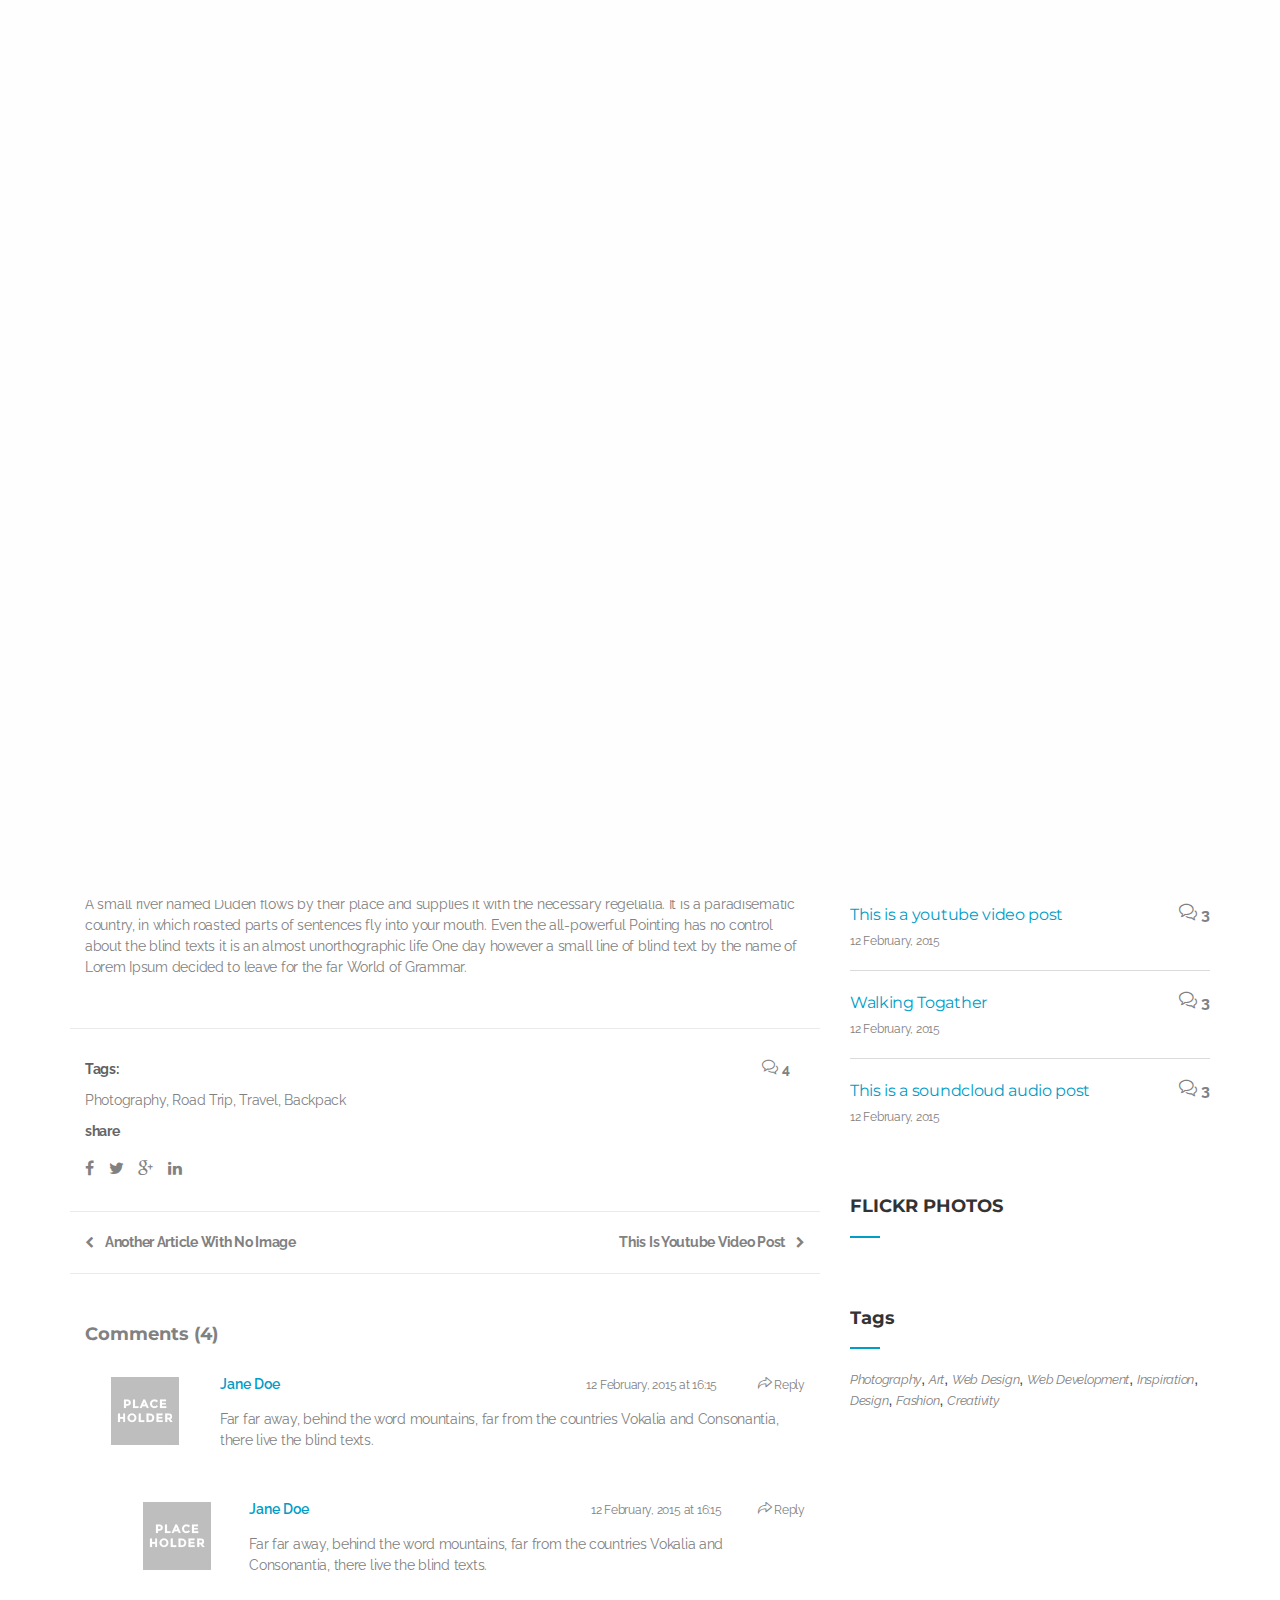
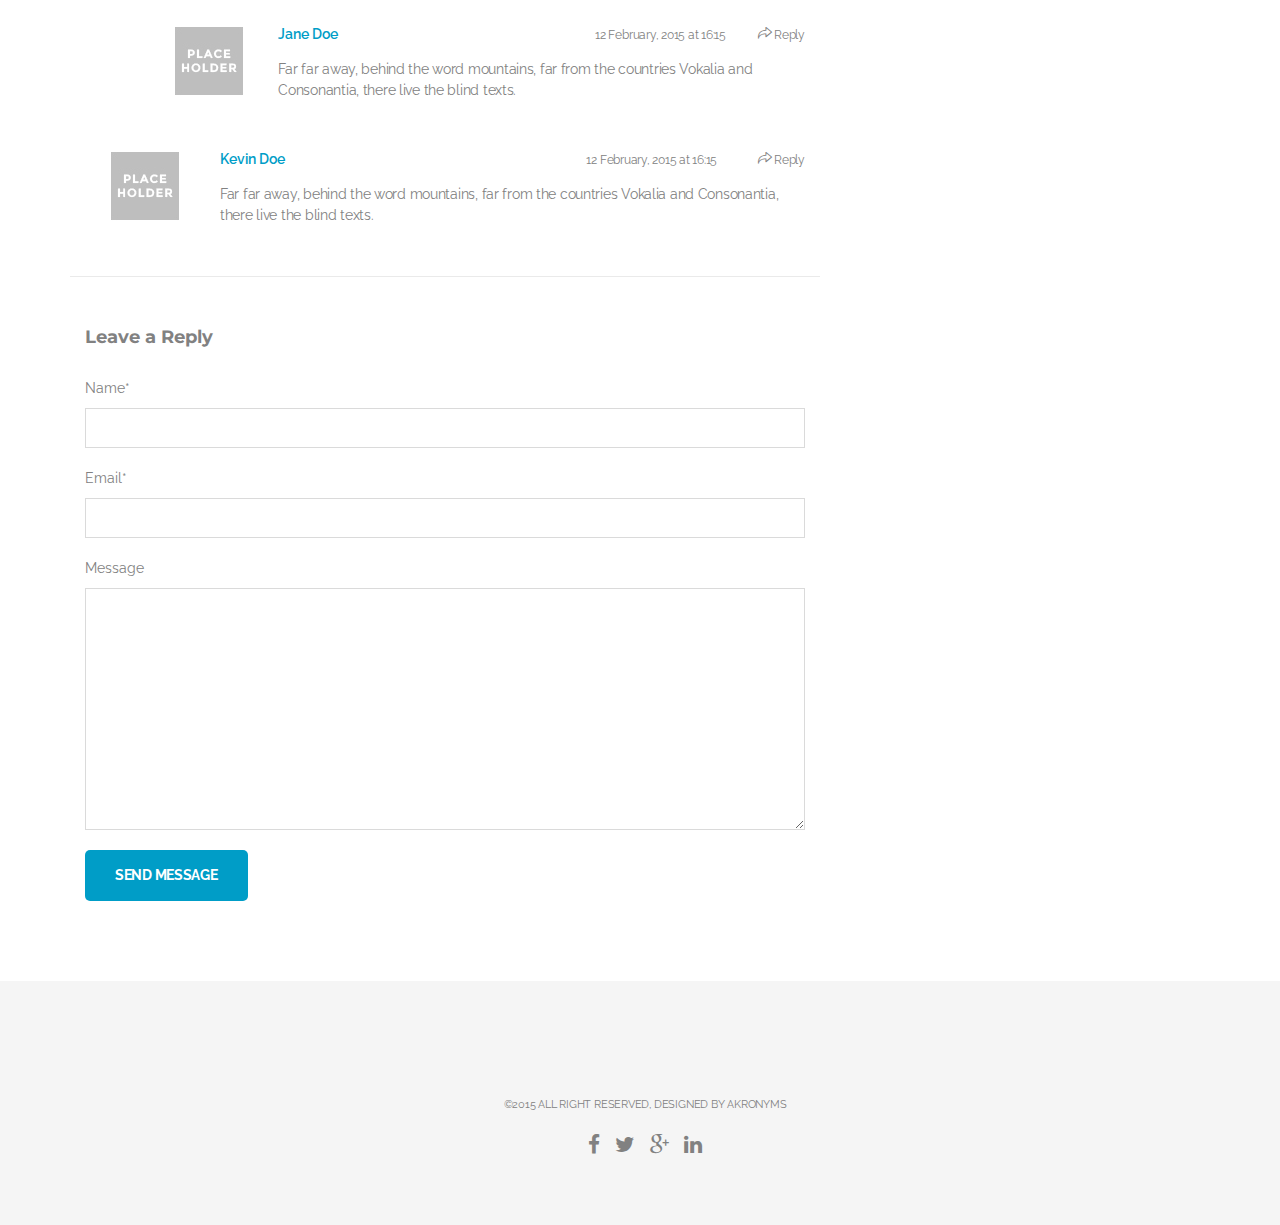
<file: blog_single-standard.html>
<!DOCTYPE html>
<html lang="en">
<head>
    <meta charset="UTF-8">
    <meta name="description" content="">
    <meta name="viewport" content="width=device-width, initial-scale=1, maximum-scale=1">

    <!-- PAGE TITLE -->
    <title>Blog Single Page - Arvin</title>

    <!-- FAVICON AND APPLE TOUCHSCREEN ICONS -->
    <link rel="shortcut icon" href="images/favicon.ico">
    <link rel="apple-touch-icon" href="images/apple-touch-icon.png">

    <!-- **********************************
                STYLESHEETS
    *********************************** -->

    <!-- DEFAULT AND BOOTSTRAP STYLESHEET -->
    <link rel="stylesheet" href="css/normalize.css">
    <link rel="stylesheet" href="css/bootstrap.min.css">

    <!-- GOOGLE WEBFONT  -->
    <link href='http://fonts.googleapis.com/css?family=Montserrat:400,700' rel='stylesheet' type='text/css'>
    <link href='http://fonts.googleapis.com/css?family=Raleway:600,700,400,300' rel='stylesheet' type='text/css'>

    <!-- FONT ICONS -->
    <link rel="stylesheet" href="css/font-awesome.min.css" />
    <link rel="stylesheet" href="css/justicons.css" />
    <link rel="stylesheet" href="css/simple-line-icons.css" />

    <!-- PLUGINS DEFAULT STYSHEETS-->
    <link rel="stylesheet" href="css/magnific-popup.css">
    <link rel="stylesheet" href="css/slider-pro.css">
    <link rel="stylesheet" href="css/owl.carousel.css">
    <link rel="stylesheet" href="css/owl.theme.css">
    <link rel="stylesheet" href="css/owl.transitions.css">
    <link rel="stylesheet" href="css/mediaelementplayer.css">
    <link rel="stylesheet" href="css/animate.css">

    <!-- MAIN STYLESHEETS -->
    <link rel="stylesheet" href="css/main.css">
    <link rel="stylesheet" href="css/responsive.css" />
    <link rel="stylesheet" href="css/blue.css" />


    <!--[if lt IE 9]>
        <script src="js/html5shiv.min.js"></script>
        <script src="js/respond.min.js"></script>
        <script type="text/javascript" src="js/selectivizr-min.js"></script>
        <script src="http://s3.amazonaws.com/nwapi/nwmatcher/nwmatcher-1.2.5-min.js"></script>
        <script src="http://css3-mediaqueries-js.googlecode.com/files/css3-mediaqueries.js"></script>
        <script src="http://ie7-js.googlecode.com/svn/version/2.1(beta4)/IE9.js"></script>
    <![endif]-->
</head>

<body>
    <!-- PRELOADER -->
    <div class="preloader">
        <div class="status"></div>
    </div>

    <!-- **************************************
                    Header
    *************************************** -->
    <header class="arvin-page-header arvin-blog-single-page">
        <div class="arvin-parallax-overlay"></div>

        <!-- Navigation Menu start-->
        <nav class="navbar arvin-main-menu" role="navigation">
            <div class="container">

                <!-- Navbar Toggle Start -->
                <div class="navbar-header">
                    <button type="button" class="navbar-toggle" data-toggle="collapse" data-target=".navbar-collapse">
                        <span class="icon-bar"></span>
                        <span class="icon-bar"></span>
                        <span class="icon-bar"></span>
                    </button>

                    <!-- Logo -->
                    <a class="navbar-brand" href="index.html"><img class="logo" src="images/logo-blue.png" alt="Arvin"></a>

                </div>
                <!-- Navbar Toggle End -->

                 <!-- navbar-collapse start-->
                <div id="nav-menu" class="navbar-collapse collapse" role="navigation">
                    <ul class="nav navbar-nav arvin-menu-wrapper">
                        <li>
                            <a href="index.html#arvin-slider">Home</a>
                        </li>
                        <li>
                            <a href="index.html#features">Features</a>
                        </li>
                        <li>
                            <a href="index.html#team">Team</a>
                        </li>
                        <li>
                            <a href="index.html#featured-works">Featured Works</a>
                        </li>
                        <li>
                            <a href="index.html#offer">Offers</a>
                        </li>
                        <li>
                            <a href="index.html#portfolio">Portfolio</a>
                        </li>
                        <li>
                            <a href="index.html#pricing">Pricing</a>
                        </li>
                        <li class="active">
                            <a href="index.html#blog">Blog</a>
                            <ul class="sub-menu">
                                <li><a class="external" href="blog-masonry.html">Blog - Masonry</a></li>
                                <li><a class="external" href="blog-default.html">Blog - Default</a></li>
                                <li>
                                    <a href="#">Single Post</a>
                                    <ul class="sub-menu">
                                        <li><a class="external" href="blog_single-standard.html">Standard Post</a></li>
                                        <li><a class="external" href="blog_single-image.html">Image Post</a></li>
                                        <li><a class="external" href="blog_single-gallery.html">Gallery Post</a></li>
                                        <li><a class="external" href="blog_single-audio.html">Self Hosted Audio Post</a></li>
                                        <li><a class="external" href="blog_single-sound.html">SoundCloud Audio Post</a></li>
                                        <li><a class="external" href="blog_single-video.html">Self Hosted Video Post</a></li>
                                        <li><a class="external" href="blog_single-youtube.html">Youtube &amp; Vimeo Video Post</a></li>
                                        <li><a class="external" href="blog_single-link.html">Link Post</a></li>
                                        <li><a class="external" href="blog_single-quote.html">Blockquote Post</a></li>
                                    </ul>
                                </li>
                            </ul>
                        </li>
                        <li>
                            <a href="index.html#contact">Contact</a>
                        </li>
                    </ul>
                </div>
                <!-- navbar-collapse end-->

            </div>
        </nav>
        <!-- Navigation Menu end-->

        <!-- Page Header -->
        <div class="arvin-page-title">
            <div class="container">
                <div class="row">
                    <h1>Blog Single Page</h1>
                </div>
            </div>
        </div>
        <!-- Page Header End -->

    </header>
    <!-- Header End -->

    <!-- **************************************
                Blog Single Contents
    *************************************** -->
    <section class="arvin-blog-single-post arvin-section-wrapper">
        <div class="container">
            <div class="row">

                <!-- Single Post Wrapper -->
                <div class="col-md-8 col-sm-7 col-xs-12 arvin-single-post-wrapper arvin-single-standard-post">

                    <!-- Post Img -->
                    <div class="arvin-single-post-top-wrapper">
                    </div>
                    <!-- Post Img End -->

                    <!-- Post Details -->
                    <div class="arvin-single-post-details col-md-12 col-sm-12 col-xs-12">

                        <h2 class="blog-post-title"><i class="fa fa-camera"></i>This is a standard post</h2>
                        <p class="arvin-blog-post-meta"><span class="blog-publish-date">12 February, 2015</span> &nbsp;By <a href="#" class="arvin-blog-post-author">admin</a> on <a href="#" class="arvin-blog-category">Roadtrip</a></p>

                        <!-- Single Post Text -->
                        <div class="arvin-single-post-text">
                            <p>Far far away, behind the word mountains, far from the countries Vokalia and Consonantia, there live the blind texts. Separated they live in Bookmarksgrove right at the coast of the Semantics, a large language ocean. A small river named Duden flows by their place and supplies it with the necessary regelialia. It is a paradisematic country, in which roasted parts of sentences fly into your mouth. Even the all-powerful Pointing has no control about the blind texts it is an almost unorthographic life One day however a small line of blind text by the name of Lorem Ipsum decided to leave for the far World of Grammar. The Big Oxmox advised her not to do so, because there were thousands of bad Commas, wild Question Marks and devious Semikoli, but the Little Blind Text didn’t listen. She packed her seven versalia, put her initial into the belt and made herself on the way.Far far away, behind the word mountains, far from the countries Vokalia and Consonantia, there live the blind texts. Separated they live in Bookmarksgrove right at the coast of the Semantics, a large language ocean.</p>

                            <blockquote>
                                Far far away, behind the word mountains, far from the countries Vokalia and Consonantia, there live the blind texts.

                                <span class="arvin-bquote-person">Steven Baymax</span>
                            </blockquote>

                            <p>
                                A small river named Duden flows by their place and supplies it with the necessary regelialia. It is a paradisematic country, in which roasted parts of sentences fly into your mouth. Even the all-powerful Pointing has no control about the blind texts it is an almost unorthographic life One day however a small line of blind text by the name of Lorem Ipsum decided to leave for the far World of Grammar.
                            </p>
                        </div>
                        <!-- Single Post Text End -->
                    </div>

                    <!-- Blog Post Meta -->
                    <div class="arvin-single-blog-post-meta col-md-12 col-sm-12 col-xs-12">

                        <div class="col-md-10 col-sm-9 col-xs-9 arvin-post-tag-share">
                            <p class="arviv-single-post-tags"><span>Tags:</span> <a href="#">Photography</a>, <a href="#">Road Trip</a>, <a href="#">Travel</a>, <a href="#">Backpack</a></p>

                            <div class="arvin-social-share">
                                <p>share</p>
                                <ul>
                                    <li>
                                        <a href=""><i class="fa fa-facebook"></i></a>
                                    </li>
                                    <li>
                                        <a href=""><i class="fa fa-twitter"></i></a>
                                    </li>
                                    <li>
                                        <a href=""><i class="fa fa-google-plus"></i></a>
                                    </li>
                                    <li>
                                        <a href=""><i class="fa fa-linkedin"></i></a>
                                    </li>
                                </ul>
                            </div>
                        </div>

                        <div class="col-md-2 col-sm-3 col-xs-3 arvin-post-comment-count">
                            <a href="#"><i class="icon-bubbles"></i>4</a>
                        </div>

                    </div>
                    <!-- Blog Post Meta End -->

                    <!-- Previous & Next Post -->
                    <div class="arvin-post-links col-md-12 col-sm-12 col-xs-12">
                        <div class="arvin-prev-post-link-wrapper">
                            <div class="arvin-prev-post-link">
                                <i class="fa fa-chevron-left"></i> <a href="#" rel="prev">Another Article With No Image</a>
                            </div>
                        </div>
                        <div class="arvin-next-post-link-wrapper">
                            <div class="arvin-next-post-link">
                                <a href="#" rel="next">This Is Youtube Video Post</a> <i class="fa fa-chevron-right"></i>
                            </div>
                        </div>
                    </div>
                    <!-- Previous & Next Post End -->

                    <!-- Blog Post Comments -->
                    <div class="arvin-single-post-comments col-md-12 col-sm-12 col-xs-12">
                        <h3>Comments (4)</h3>


                        <!-- Comments -->
                        <div class="arvin-post-comments-wrapper">

                            <div class="arvin-post-comments">
                                <div class="arvin-comment-author-img col-md-2 col-sm-3 col-xs-12">
                                    <img src="images/user-img-placeholder.jpg" alt="User Image">
                                </div>

                                <div class="arvin-comment-text col-md-10 col-sm-9 col-xs-12">
                                    <div class="arvin-comment-meta">
                                        <h3 class="comment-user-name">Jane Doe</h3>
                                        <p class="commnet-post-date">12 February, 2015 at 16:15</p>
                                        <a href="#" class="comment-reply-btn"><i class="icon-action-redo"></i> Reply</a>
                                    </div>

                                    <div class="arvin-comment-text">
                                        <p>Far far away, behind the word mountains, far from the countries Vokalia and Consonantia, there live the blind texts.</p>
                                    </div>
                                </div>

                            </div>
                            <!-- Comments End -->

                            <!-- Comments Reply -->
                            <div class="arvin-post-comments arvin-commnet-reply">

                                <div class="arvin-comment-author-img col-md-2 col-sm-3 col-xs-12">
                                    <img src="images/user-img-placeholder.jpg" alt="User Image">
                                </div>

                                <div class="arvin-comment-text col-md-10 col-sm-9 col-xs-12">
                                    <div class="arvin-comment-meta">
                                        <h3 class="comment-user-name">Jane Doe</h3>
                                        <p class="commnet-post-date">12 February, 2015 at 16:15</p>
                                        <a href="#" class="comment-reply-btn"><i class="icon-action-redo"></i> Reply</a>
                                    </div>

                                    <div class="arvin-comment-text">
                                        <p>Far far away, behind the word mountains, far from the countries Vokalia and Consonantia, there live the blind texts.</p>
                                    </div>
                                </div>

                            </div>
                            <!-- Comments Reply End -->

                            <!-- Comments Reply Reply -->
                            <div class="arvin-post-comments arvin-commnet-reply-reply">

                                <div class="arvin-comment-author-img col-md-2 col-sm-3 col-xs-12">
                                    <img src="images/user-img-placeholder.jpg" alt="User Image">
                                </div>

                                <div class="arvin-comment-text col-md-10 col-sm-9 col-xs-12">
                                    <div class="arvin-comment-meta">
                                        <h3 class="comment-user-name">Jane Doe</h3>
                                        <p class="commnet-post-date">12 February, 2015 at 16:15</p>
                                        <a href="#" class="comment-reply-btn"><i class="icon-action-redo"></i> Reply</a>
                                    </div>

                                    <div class="arvin-comment-text">
                                        <p>Far far away, behind the word mountains, far from the countries Vokalia and Consonantia, there live the blind texts.</p>
                                    </div>
                                </div>

                            </div>
                            <!-- Comments Reply Reply End -->

                            <!-- Comments -->
                            <div class="arvin-post-comments">

                                <div class="arvin-comment-author-img col-md-2 col-sm-3 col-xs-12">
                                    <img src="images/user-img-placeholder.jpg" alt="User Image">
                                </div>

                                <div class="arvin-comment-text col-md-10 col-sm-9 col-xs-12">
                                    <div class="arvin-comment-meta">
                                        <h3 class="comment-user-name">Kevin Doe</h3>
                                        <p class="commnet-post-date">12 February, 2015 at 16:15</p>
                                        <a href="#" class="comment-reply-btn"><i class="icon-action-redo"></i> Reply</a>
                                    </div>

                                    <div class="arvin-comment-text">
                                        <p>Far far away, behind the word mountains, far from the countries Vokalia and Consonantia, there live the blind texts.</p>
                                    </div>
                                </div>

                            </div>
                            <!-- Comments -->
                        </div>
                    </div>
                    <!-- Blog Post Comments End -->

                    <!-- Comment Form -->
                    <div class="arvin-post-comment-form col-md-12 col-sm-12 col-xs-12">
                        <h3>Leave a Reply</h3>

                        <div class="arvin-comment-form">
                            <form action="#">
                                <div class="arvin-input-name arvin-input-fields">
                                    <label for="name">Name*</label>
                                    <input type="text" name="name" id="name" required>
                                </div>

                                <div class="arvin-input-email arvin-input-fields">
                                    <label for="email">Email*</label>
                                    <input type="email" name="email" id="email" required>
                                </div>

                                <div class="arvin-input-message arvin-input-fields">
                                    <label for="message">Message</label>
                                    <textarea name="message" id="message" cols="30" rows="10" required></textarea>
                                </div>

                                <input type="submit" value="SEND MESSAGE">
                            </form>
                        </div>
                    </div>
                    <!-- Comment Form End-->
                </div>
                <!-- Single Post Wrapper End -->


                <!-- **************************************
                                Sidebar
                *************************************** -->
                <div class="col-md-4 col-sm-5 col-xs-12 arvin-sidebar-widget-wrapper">

                    <!-- Searchbar -->
                    <div class="arvin-searchbar arvin-sidebar-single-widget">
                        <form action="#">
                            <input type="text" name="search" id="search">
                            <input type="submit" value="">
                        </form>
                    </div>
                    <!-- Searchbar End -->

                    <!-- Category -->
                    <div class="arvin-category-widget arvin-sidebar-single-widget">
                        <h3 class="arvin-widget-title">CATEGORIES</h3>
                        <ul>
                            <li><a href="#">Photography</a></li>
                            <li><a href="#">Web Design</a></li>
                            <li><a href="#">Web Development</a></li>
                            <li><a href="#">Inspiration</a></li>
                            <li><a href="#">Art</a></li>
                        </ul>
                    </div>
                    <!-- Category End -->

                    <!-- Recent Posts -->
                    <div class="arvin-recent-post-widget arvin-sidebar-single-widget">
                        <h3 class="arvin-widget-title">RECENT POSTS</h3>
                        <div class="arvin-recent-post-wrapper">
                            <ul>
                                <li>
                                    <div class="arvin-recent-posts">
                                        <h3><a href="blog_single-video.html">This is a youtube video post</a></h3>
                                        <p>12 February, 2015</p>
                                    </div>
                                    <a class="arvin-recent-posts-comment-count"><i class="icon-bubbles"></i>3</a>
                                </li>

                                <li>
                                    <div class="arvin-recent-posts">
                                        <h3><a href="blog_single-image.html">Walking Togather</a></h3>
                                        <p>12 February, 2015</p>
                                    </div>
                                    <a class="arvin-recent-posts-comment-count"><i class="icon-bubbles"></i>3</a>
                                </li>

                                <li>
                                    <div class="arvin-recent-posts">
                                        <h3><a href="blog_single-sound.html">This is a soundcloud audio post</a></h3>
                                        <p>12 February, 2015</p>
                                    </div>
                                    <a class="arvin-recent-posts-comment-count"><i class="icon-bubbles"></i>3</a>
                                </li>
                            </ul>
                        </div>
                    </div>
                    <!-- Recent Posts End -->

                    <!-- Flickr Widget -->
                    <div class="arvin-flickr-photo-widget arvin-sidebar-single-widget">
                         <h3 class="arvin-widget-title">FLICKR PHOTOS</h3>
                        <div id="flickr-gallery"></div>
                    </div>
                    <!-- Flickr Widget -->

                    <!-- Tag Cloud -->
                    <div class="arvin-tags-widget arvin-sidebar-single-widget">
                        <h3 class="arvin-widget-title">Tags</h3>

                        <div class="arvin-tag-cloud">
                            <a href="#">Photography</a>, <a href="#">Art</a>, <a href="#">Web Design</a>, <a href="#">Web Development</a>, <a href="#">Inspiration</a>, <a href="#">Design</a>, <a href="#">Fashion</a>, <a href="#">Creativity</a>
                        </div>
                    </div>
                    <!-- Tag Cloud End -->


                </div>
            </div>
        </div>
    </section>
    <!-- Blog Single Content End -->


    <!-- **************************************
                Footer Section
    *************************************** -->
    <footer>
        <div class="container">
            <div class="row">
                <div class="arvin-footer-content">

                    <div class="arvin-footer-logo wow bounceIn" data-wow-offset="0">
                        <a href="index.html">
                            <img src="images/logo-blue.png" alt="Arvin">
                        </a>
                    </div>

                    <p class="arvin-copyright-info">©2015 ALL RIGHT RESERVED, DESIGNED BY AKRONYMS</p>

                    <ul class="arvin-footer-social-info">
                        <li>
                            <a href=""><i class="fa fa-facebook"></i></a>
                        </li>
                        <li>
                            <a href=""><i class="fa fa-twitter"></i></a>
                        </li>
                        <li>
                            <a href=""><i class="fa fa-google-plus"></i></a>
                        </li>
                        <li>
                            <a href=""><i class="fa fa-linkedin"></i></a>
                        </li>
                    </ul>

                </div>
            </div>
        </div>
    </footer>
    <!-- Footer End -->



	<!-- *******************************
                SCRIPTS
    ************************************ -->
    <!-- MODERNIZR -->
    <script src="js/modernizr-2.7.2.min.js"></script>

    <!-- JQUERY -->
    <script src="js/jquery-1.11.2.min.js"></script>


    <!-- BOOTSTRAP SCRIPTS -->
    <script src="js/bootstrap.min.js"></script>

    <!-- CUSTOM SCRIPTS & PLUGINS-->
    <script src="js/jquery.easing.1.3.js"></script>
    <script src="js/jquery.scrollUp.min.js"></script>
    <script src="js/smooth-scroll.min.js"></script>
    <script src="js/jquery.magnific-popup.min.js"></script>
    <script src="js/jquery.sliderPro.min.js"></script>
    <script src="js/owl.carousel.min.js"></script>
    <script src="js/jquery.easypiechart.js"></script>
    <script src="js/jquery.countTo.js"></script>
    <script src="js/isotope.pkgd.min.js"></script>
    <script src="js/jflickrfeed.min.js"></script>
    <script src="js/jquery.fitvids.js"></script>
    <script src="js/jquery.stellar.min.js"></script>
    <script src="js/jquery.waypoints.min.js"></script>
    <script src="js/wow.min.js"></script>
    <script src="js/jquery.nav.js"></script>
    <script src="js/imagesloaded.pkgd.min.js"></script>
    <script src="js/mediaelement-and-player.min.js"></script>

    <script src="js/custom.js"></script>


</body>
</html>
</file>
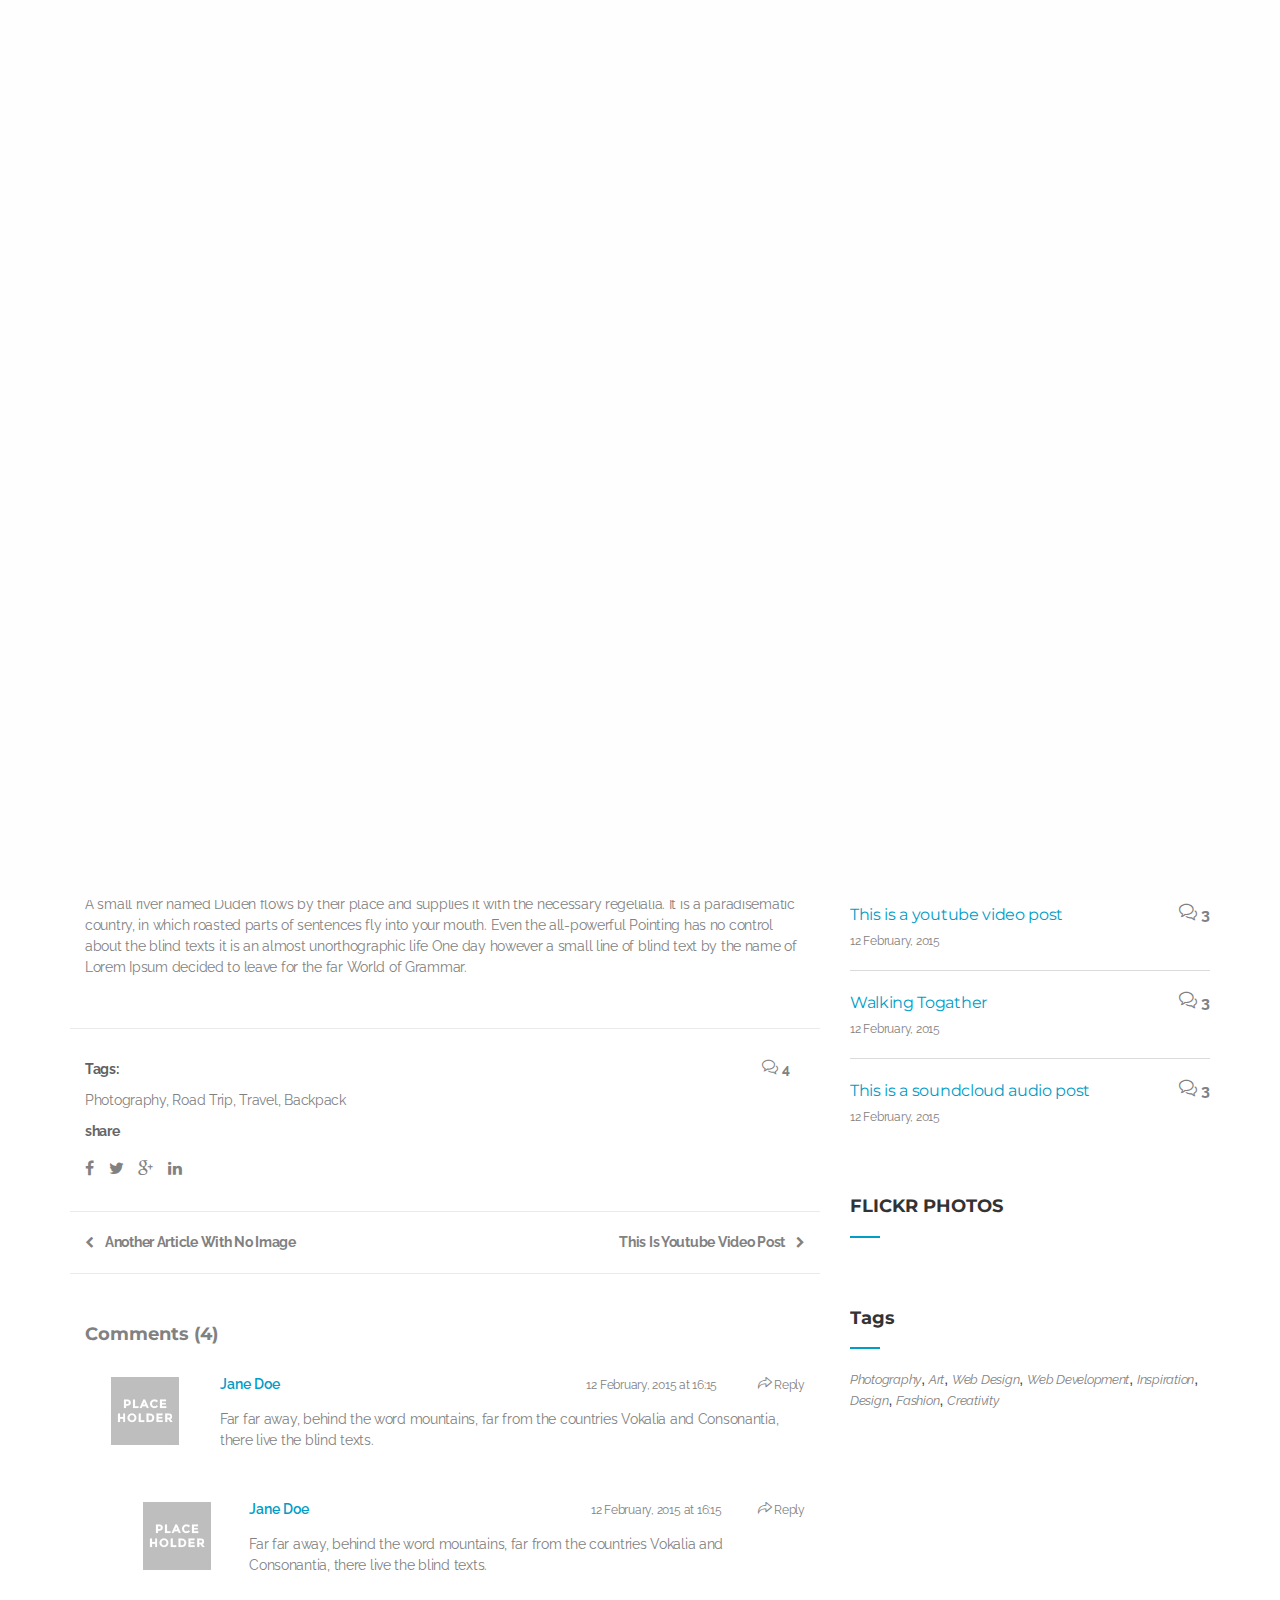
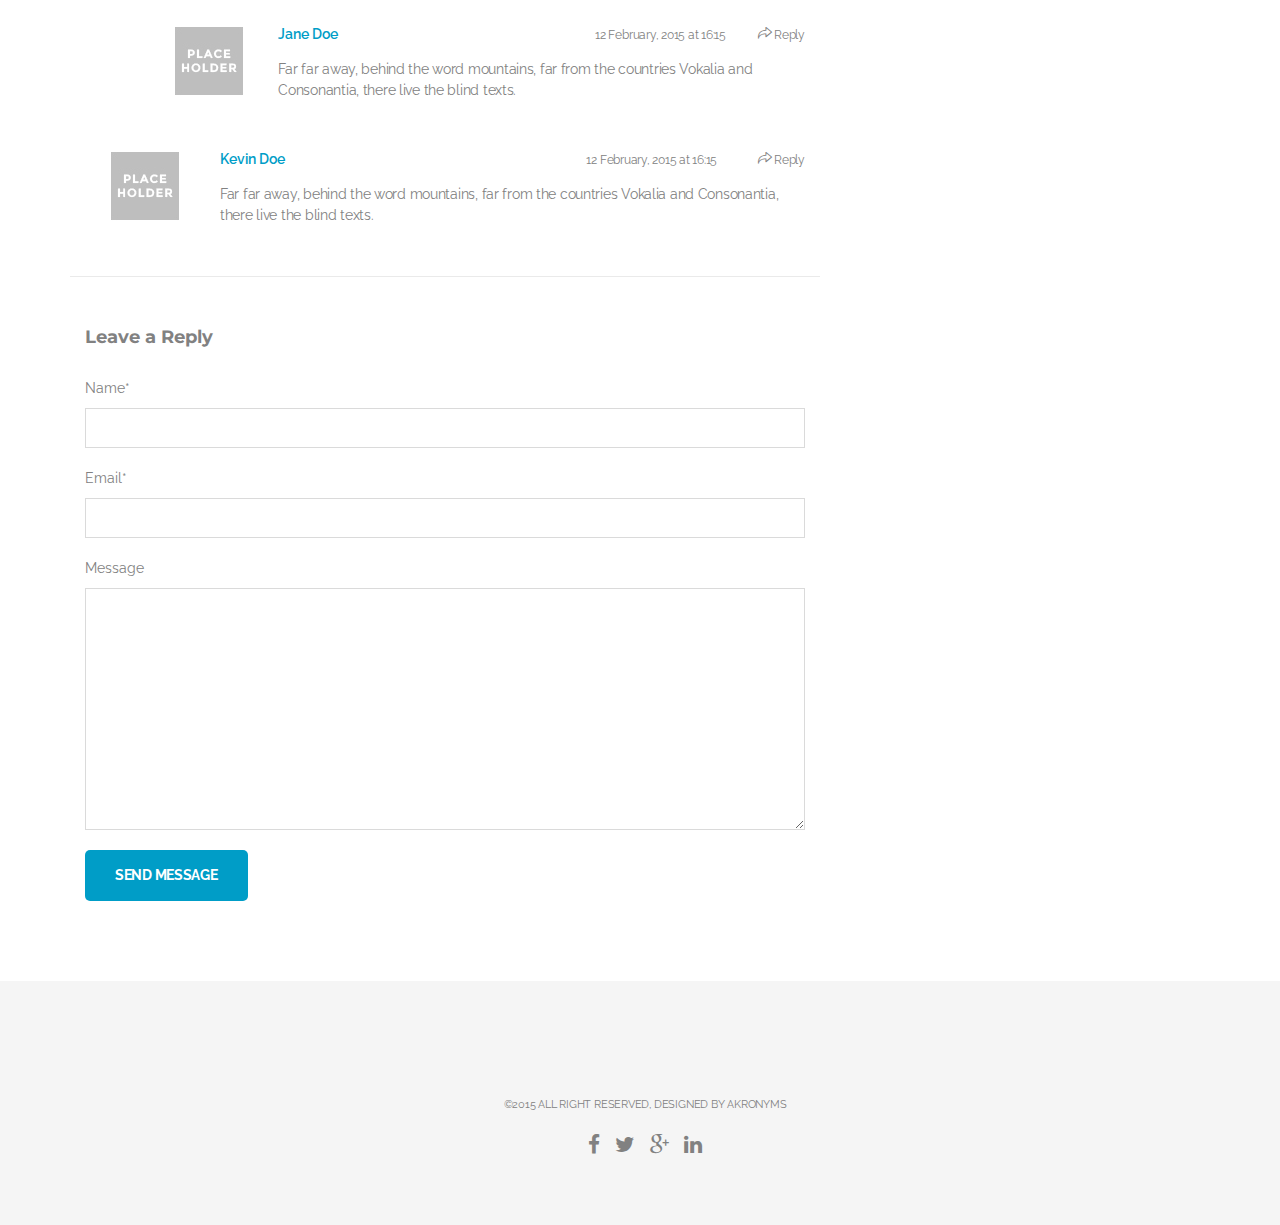
<file: blog_single-video.html>
<!DOCTYPE html>
<html lang="en">
<head>
    <meta charset="UTF-8">
    <meta name="description" content="">
    <meta name="viewport" content="width=device-width, initial-scale=1, maximum-scale=1">

    <!-- PAGE TITLE -->
    <title>Blog Single Page - Arvin</title>

    <!-- FAVICON AND APPLE TOUCHSCREEN ICONS -->
    <link rel="shortcut icon" href="images/favicon.ico">
    <link rel="apple-touch-icon" href="images/apple-touch-icon.png">

    <!-- **********************************
                STYLESHEETS
    *********************************** -->

    <!-- DEFAULT AND BOOTSTRAP STYLESHEET -->
    <link rel="stylesheet" href="css/normalize.css">
    <link rel="stylesheet" href="css/bootstrap.min.css">

    <!-- GOOGLE WEBFONT  -->
    <link href='http://fonts.googleapis.com/css?family=Montserrat:400,700' rel='stylesheet' type='text/css'>
    <link href='http://fonts.googleapis.com/css?family=Raleway:600,700,400,300' rel='stylesheet' type='text/css'>

    <!-- FONT ICONS -->
    <link rel="stylesheet" href="css/font-awesome.min.css" />
    <link rel="stylesheet" href="css/justicons.css" />
    <link rel="stylesheet" href="css/simple-line-icons.css" />

    <!-- PLUGINS DEFAULT STYSHEETS-->
    <link rel="stylesheet" href="css/magnific-popup.css">
    <link rel="stylesheet" href="css/slider-pro.css">
    <link rel="stylesheet" href="css/owl.carousel.css">
    <link rel="stylesheet" href="css/owl.theme.css">
    <link rel="stylesheet" href="css/owl.transitions.css">
    <link rel="stylesheet" href="css/mediaelementplayer.css">
    <link rel="stylesheet" href="css/animate.css">

    <!-- MAIN STYLESHEETS -->
    <link rel="stylesheet" href="css/main.css">
    <link rel="stylesheet" href="css/responsive.css" />
    <link rel="stylesheet" href="css/blue.css" />


    <!--[if lt IE 9]>
        <script src="js/html5shiv.min.js"></script>
        <script src="js/respond.min.js"></script>
        <script type="text/javascript" src="js/selectivizr-min.js"></script>
        <script src="http://s3.amazonaws.com/nwapi/nwmatcher/nwmatcher-1.2.5-min.js"></script>
        <script src="http://css3-mediaqueries-js.googlecode.com/files/css3-mediaqueries.js"></script>
        <script src="http://ie7-js.googlecode.com/svn/version/2.1(beta4)/IE9.js"></script>
    <![endif]-->
</head>

<body>
    <!-- PRELOADER -->
    <div class="preloader">
        <div class="status"></div>
    </div>

    <!-- **************************************
                    Header
    *************************************** -->
    <header class="arvin-page-header arvin-blog-single-page">
        <div class="arvin-parallax-overlay"></div>

        <!-- Navigation Menu start-->
        <nav class="navbar arvin-main-menu" role="navigation">
            <div class="container">

                <!-- Navbar Toggle Start -->
                <div class="navbar-header">
                    <button type="button" class="navbar-toggle" data-toggle="collapse" data-target=".navbar-collapse">
                        <span class="icon-bar"></span>
                        <span class="icon-bar"></span>
                        <span class="icon-bar"></span>
                    </button>

                    <!-- Logo -->
                    <a class="navbar-brand" href="index.html"><img class="logo" src="images/logo-blue.png" alt="Arvin"></a>

                </div>
                <!-- Navbar Toggle End -->

                 <!-- navbar-collapse start-->
                <div id="nav-menu" class="navbar-collapse collapse" role="navigation">
                    <ul class="nav navbar-nav arvin-menu-wrapper">
                        <li>
                            <a href="index.html#arvin-slider">Home</a>
                        </li>
                        <li>
                            <a href="index.html#features">Features</a>
                        </li>
                        <li>
                            <a href="index.html#team">Team</a>
                        </li>
                        <li>
                            <a href="index.html#featured-works">Featured Works</a>
                        </li>
                        <li>
                            <a href="index.html#offer">Offers</a>
                        </li>
                        <li>
                            <a href="index.html#portfolio">Portfolio</a>
                        </li>
                        <li>
                            <a href="index.html#pricing">Pricing</a>
                        </li>
                        <li class="active">
                            <a href="index.html#blog">Blog</a>
                            <ul class="sub-menu">
                                <li><a class="external" href="blog-masonry.html">Blog - Masonry</a></li>
                                <li><a class="external" href="blog-default.html">Blog - Default</a></li>
                                <li>
                                    <a href="#">Single Post</a>
                                    <ul class="sub-menu">
                                        <li><a class="external" href="blog_single-standard.html">Standard Post</a></li>
                                        <li><a class="external" href="blog_single-image.html">Image Post</a></li>
                                        <li><a class="external" href="blog_single-gallery.html">Gallery Post</a></li>
                                        <li><a class="external" href="blog_single-audio.html">Self Hosted Audio Post</a></li>
                                        <li><a class="external" href="blog_single-sound.html">SoundCloud Audio Post</a></li>
                                        <li><a class="external" href="blog_single-video.html">Self Hosted Video Post</a></li>
                                        <li><a class="external" href="blog_single-youtube.html">Youtube &amp; Vimeo Video Post</a></li>
                                        <li><a class="external" href="blog_single-link.html">Link Post</a></li>
                                        <li><a class="external" href="blog_single-quote.html">Blockquote Post</a></li>
                                    </ul>
                                </li>
                            </ul>
                        </li>
                        <li>
                            <a href="index.html#contact">Contact</a>
                        </li>
                    </ul>
                </div>
                <!-- navbar-collapse end-->

            </div>
        </nav>
        <!-- Navigation Menu end-->

        <!-- Page Header -->
        <div class="arvin-page-title">
            <div class="container">
                <div class="row">
                    <h1>This is a video post</h1>
                </div>
            </div>
        </div>
        <!-- Page Header End -->

    </header>
    <!-- Header End -->

    <!-- **************************************
                Blog Single Contents
    *************************************** -->
    <section class="arvin-blog-single-post arvin-section-wrapper">
        <div class="container">
            <div class="row">

                <!-- Single Post Wrapper -->
                <div class="col-md-8 col-sm-7 col-xs-12 arvin-single-post-wrapper arvin-single-video-post">

                    <!-- Post data wrapper -->
                    <div class="arvin-single-post-top-wrapper">
                        <video controls="controls" width="100%" height="100%">
                            <source src="http://www.akronyms.net/demo/arvin-html/v_1.4/video2.webm" type="video/webm">
                            <source src="http://www.akronyms.net/demo/arvin-html/v_1.4/video2.mp4" type="video/mp4">
                        </video>
                    </div>
                    <!-- Post data wrapper End -->

                    <!-- Post Details -->
                    <div class="arvin-single-post-details col-md-12 col-sm-12 col-xs-12">

                        <h2 class="blog-post-title"><i class="fa fa-camera"></i>This is a video post</h2>
                        <p class="arvin-blog-post-meta"><span class="blog-publish-date">12 February, 2015</span> &nbsp;By <a href="#" class="arvin-blog-post-author">admin</a> on <a href="#" class="arvin-blog-category">Roadtrip</a></p>

                        <!-- Single Post Text -->
                        <div class="arvin-single-post-text">
                            <p>Far far away, behind the word mountains, far from the countries Vokalia and Consonantia, there live the blind texts. Separated they live in Bookmarksgrove right at the coast of the Semantics, a large language ocean. A small river named Duden flows by their place and supplies it with the necessary regelialia. It is a paradisematic country, in which roasted parts of sentences fly into your mouth. Even the all-powerful Pointing has no control about the blind texts it is an almost unorthographic life One day however a small line of blind text by the name of Lorem Ipsum decided to leave for the far World of Grammar. The Big Oxmox advised her not to do so, because there were thousands of bad Commas, wild Question Marks and devious Semikoli, but the Little Blind Text didn’t listen. She packed her seven versalia, put her initial into the belt and made herself on the way.Far far away, behind the word mountains, far from the countries Vokalia and Consonantia, there live the blind texts. Separated they live in Bookmarksgrove right at the coast of the Semantics, a large language ocean.</p>

                            <blockquote>
                                Far far away, behind the word mountains, far from the countries Vokalia and Consonantia, there live the blind texts.

                                <span class="arvin-bquote-person">Steven Baymax</span>
                            </blockquote>

                            <p>
                                A small river named Duden flows by their place and supplies it with the necessary regelialia. It is a paradisematic country, in which roasted parts of sentences fly into your mouth. Even the all-powerful Pointing has no control about the blind texts it is an almost unorthographic life One day however a small line of blind text by the name of Lorem Ipsum decided to leave for the far World of Grammar.
                            </p>
                        </div>
                        <!-- Single Post Text End -->
                    </div>

                    <!-- Blog Post Meta -->
                    <div class="arvin-single-blog-post-meta col-md-12 col-sm-12 col-xs-12">

                        <div class="col-md-10 col-sm-9 col-xs-9 arvin-post-tag-share">
                            <p class="arviv-single-post-tags"><span>Tags:</span> <a href="#">Photography</a>, <a href="#">Road Trip</a>, <a href="#">Travel</a>, <a href="#">Backpack</a></p>

                            <div class="arvin-social-share">
                                <p>share</p>
                                <ul>
                                    <li>
                                        <a href=""><i class="fa fa-facebook"></i></a>
                                    </li>
                                    <li>
                                        <a href=""><i class="fa fa-twitter"></i></a>
                                    </li>
                                    <li>
                                        <a href=""><i class="fa fa-google-plus"></i></a>
                                    </li>
                                    <li>
                                        <a href=""><i class="fa fa-linkedin"></i></a>
                                    </li>
                                </ul>
                            </div>
                        </div>

                        <div class="col-md-2 col-sm-3 col-xs-3 arvin-post-comment-count">
                            <a href="#"><i class="icon-bubbles"></i>4</a>
                        </div>

                    </div>
                    <!-- Blog Post Meta End -->

                    <!-- Previous & Next Post -->
                    <div class="arvin-post-links col-md-12 col-sm-12 col-xs-12">
                        <div class="arvin-prev-post-link-wrapper">
                            <div class="arvin-prev-post-link">
                                <i class="fa fa-chevron-left"></i> <a href="#" rel="prev">Another Article With No Image</a>
                            </div>
                        </div>
                        <div class="arvin-next-post-link-wrapper">
                            <div class="arvin-next-post-link">
                                <a href="#" rel="next">This Is Youtube Video Post</a> <i class="fa fa-chevron-right"></i>
                            </div>
                        </div>
                    </div>
                    <!-- Previous & Next Post End -->

                    <!-- Blog Post Comments -->
                    <div class="arvin-single-post-comments col-md-12 col-sm-12 col-xs-12">
                        <h3>Comments (4)</h3>


                        <!-- Comments -->
                        <div class="arvin-post-comments-wrapper">

                            <div class="arvin-post-comments">
                                <div class="arvin-comment-author-img col-md-2 col-sm-3 col-xs-12">
                                    <img src="images/user-img-placeholder.jpg" alt="User Image">
                                </div>

                                <div class="arvin-comment-text col-md-10 col-sm-9 col-xs-12">
                                    <div class="arvin-comment-meta">
                                        <h3 class="comment-user-name">Jane Doe</h3>
                                        <p class="commnet-post-date">12 February, 2015 at 16:15</p>
                                        <a href="#" class="comment-reply-btn"><i class="icon-action-redo"></i> Reply</a>
                                    </div>

                                    <div class="arvin-comment-text">
                                        <p>Far far away, behind the word mountains, far from the countries Vokalia and Consonantia, there live the blind texts.</p>
                                    </div>
                                </div>

                            </div>
                            <!-- Comments End -->

                            <!-- Comments Reply -->
                            <div class="arvin-post-comments arvin-commnet-reply">

                                <div class="arvin-comment-author-img col-md-2 col-sm-3 col-xs-12">
                                    <img src="images/user-img-placeholder.jpg" alt="User Image">
                                </div>

                                <div class="arvin-comment-text col-md-10 col-sm-9 col-xs-12">
                                    <div class="arvin-comment-meta">
                                        <h3 class="comment-user-name">Jane Doe</h3>
                                        <p class="commnet-post-date">12 February, 2015 at 16:15</p>
                                        <a href="#" class="comment-reply-btn"><i class="icon-action-redo"></i> Reply</a>
                                    </div>

                                    <div class="arvin-comment-text">
                                        <p>Far far away, behind the word mountains, far from the countries Vokalia and Consonantia, there live the blind texts.</p>
                                    </div>
                                </div>

                            </div>
                            <!-- Comments Reply End -->

                            <!-- Comments Reply Reply -->
                            <div class="arvin-post-comments arvin-commnet-reply-reply">

                                <div class="arvin-comment-author-img col-md-2 col-sm-3 col-xs-12">
                                    <img src="images/user-img-placeholder.jpg" alt="User Image">
                                </div>

                                <div class="arvin-comment-text col-md-10 col-sm-9 col-xs-12">
                                    <div class="arvin-comment-meta">
                                        <h3 class="comment-user-name">Jane Doe</h3>
                                        <p class="commnet-post-date">12 February, 2015 at 16:15</p>
                                        <a href="#" class="comment-reply-btn"><i class="icon-action-redo"></i> Reply</a>
                                    </div>

                                    <div class="arvin-comment-text">
                                        <p>Far far away, behind the word mountains, far from the countries Vokalia and Consonantia, there live the blind texts.</p>
                                    </div>
                                </div>

                            </div>
                            <!-- Comments Reply Reply End -->

                            <!-- Comments -->
                            <div class="arvin-post-comments">

                                <div class="arvin-comment-author-img col-md-2 col-sm-3 col-xs-12">
                                    <img src="images/user-img-placeholder.jpg" alt="User Image">
                                </div>

                                <div class="arvin-comment-text col-md-10 col-sm-9 col-xs-12">
                                    <div class="arvin-comment-meta">
                                        <h3 class="comment-user-name">Kevin Doe</h3>
                                        <p class="commnet-post-date">12 February, 2015 at 16:15</p>
                                        <a href="#" class="comment-reply-btn"><i class="icon-action-redo"></i> Reply</a>
                                    </div>

                                    <div class="arvin-comment-text">
                                        <p>Far far away, behind the word mountains, far from the countries Vokalia and Consonantia, there live the blind texts.</p>
                                    </div>
                                </div>

                            </div>
                            <!-- Comments -->
                        </div>
                    </div>
                    <!-- Blog Post Comments End -->

                    <!-- Comment Form -->
                    <div class="arvin-post-comment-form col-md-12 col-sm-12 col-xs-12">
                        <h3>Leave a Reply</h3>

                        <div class="arvin-comment-form">
                            <form action="#">
                                <div class="arvin-input-name arvin-input-fields">
                                    <label for="name">Name*</label>
                                    <input type="text" name="name" id="name" required>
                                </div>

                                <div class="arvin-input-email arvin-input-fields">
                                    <label for="email">Email*</label>
                                    <input type="email" name="email" id="email" required>
                                </div>

                                <div class="arvin-input-message arvin-input-fields">
                                    <label for="message">Message</label>
                                    <textarea name="message" id="message" cols="30" rows="10" required></textarea>
                                </div>

                                <input type="submit" value="SEND MESSAGE">
                            </form>
                        </div>
                    </div>
                    <!-- Comment Form End-->
                </div>
                <!-- Single Post Wrapper End -->


                <!-- **************************************
                                Sidebar
                *************************************** -->
                <div class="col-md-4 col-sm-5 col-xs-12 arvin-sidebar-widget-wrapper">

                    <!-- Searchbar -->
                    <div class="arvin-searchbar arvin-sidebar-single-widget">
                        <form action="#">
                            <input type="text" name="search" id="search">
                            <input type="submit" value="">
                        </form>
                    </div>
                    <!-- Searchbar End -->

                    <!-- Category -->
                    <div class="arvin-category-widget arvin-sidebar-single-widget">
                        <h3 class="arvin-widget-title">CATEGORIES</h3>
                        <ul>
                            <li><a href="#">Photography</a></li>
                            <li><a href="#">Web Design</a></li>
                            <li><a href="#">Web Development</a></li>
                            <li><a href="#">Inspiration</a></li>
                            <li><a href="#">Art</a></li>
                        </ul>
                    </div>
                    <!-- Category End -->

                    <!-- Recent Posts -->
                    <div class="arvin-recent-post-widget arvin-sidebar-single-widget">
                        <h3 class="arvin-widget-title">RECENT POSTS</h3>
                        <div class="arvin-recent-post-wrapper">
                            <ul>
                                <li>
                                    <div class="arvin-recent-posts">
                                        <h3><a href="blog_single-video.html">This is a youtube video post</a></h3>
                                        <p>12 February, 2015</p>
                                    </div>
                                    <a class="arvin-recent-posts-comment-count"><i class="icon-bubbles"></i>3</a>
                                </li>

                                <li>
                                    <div class="arvin-recent-posts">
                                        <h3><a href="blog_single-image.html">Walking Togather</a></h3>
                                        <p>12 February, 2015</p>
                                    </div>
                                    <a class="arvin-recent-posts-comment-count"><i class="icon-bubbles"></i>3</a>
                                </li>

                                <li>
                                    <div class="arvin-recent-posts">
                                        <h3><a href="blog_single-sound.html">This is a soundcloud audio post</a></h3>
                                        <p>12 February, 2015</p>
                                    </div>
                                    <a class="arvin-recent-posts-comment-count"><i class="icon-bubbles"></i>3</a>
                                </li>
                            </ul>
                        </div>
                    </div>
                    <!-- Recent Posts End -->

                    <!-- Flickr Widget -->
                    <div class="arvin-flickr-photo-widget arvin-sidebar-single-widget">
                         <h3 class="arvin-widget-title">FLICKR PHOTOS</h3>
                        <div id="flickr-gallery"></div>
                    </div>
                    <!-- Flickr Widget -->

                    <!-- Tag Cloud -->
                    <div class="arvin-tags-widget arvin-sidebar-single-widget">
                        <h3 class="arvin-widget-title">Tags</h3>

                        <div class="arvin-tag-cloud">
                            <a href="#">Photography</a>, <a href="#">Art</a>, <a href="#">Web Design</a>, <a href="#">Web Development</a>, <a href="#">Inspiration</a>, <a href="#">Design</a>, <a href="#">Fashion</a>, <a href="#">Creativity</a>
                        </div>
                    </div>
                    <!-- Tag Cloud End -->


                </div>
            </div>
        </div>
    </section>
    <!-- Blog Single Content End -->


    <!-- **************************************
                Footer Section
    *************************************** -->
    <footer>
        <div class="container">
            <div class="row">
                <div class="arvin-footer-content">

                    <div class="arvin-footer-logo wow bounceIn" data-wow-offset="0">
                        <a href="index.html">
                            <img src="images/logo-blue.png" alt="Arvin">
                        </a>
                    </div>

                    <p class="arvin-copyright-info">©2015 ALL RIGHT RESERVED, DESIGNED BY AKRONYMS</p>

                    <ul class="arvin-footer-social-info">
                        <li>
                            <a href=""><i class="fa fa-facebook"></i></a>
                        </li>
                        <li>
                            <a href=""><i class="fa fa-twitter"></i></a>
                        </li>
                        <li>
                            <a href=""><i class="fa fa-google-plus"></i></a>
                        </li>
                        <li>
                            <a href=""><i class="fa fa-linkedin"></i></a>
                        </li>
                    </ul>

                </div>
            </div>
        </div>
    </footer>
    <!-- Footer End -->



	<!-- *******************************
                SCRIPTS
    ************************************ -->
    <!-- MODERNIZR -->
    <script src="js/modernizr-2.7.2.min.js"></script>

    <!-- JQUERY -->
    <script src="js/jquery-1.11.2.min.js"></script>


    <!-- BOOTSTRAP SCRIPTS -->
    <script src="js/bootstrap.min.js"></script>

    <!-- CUSTOM SCRIPTS & PLUGINS-->
    <script src="js/jquery.easing.1.3.js"></script>
    <script src="js/jquery.scrollUp.min.js"></script>
    <script src="js/smooth-scroll.min.js"></script>
    <script src="js/jquery.magnific-popup.min.js"></script>
    <script src="js/jquery.sliderPro.min.js"></script>
    <script src="js/owl.carousel.min.js"></script>
    <script src="js/jquery.easypiechart.js"></script>
    <script src="js/jquery.countTo.js"></script>
    <script src="js/isotope.pkgd.min.js"></script>
    <script src="js/jflickrfeed.min.js"></script>
    <script src="js/jquery.fitvids.js"></script>
    <script src="js/jquery.stellar.min.js"></script>
    <script src="js/jquery.waypoints.min.js"></script>
    <script src="js/wow.min.js"></script>
    <script src="js/jquery.nav.js"></script>
    <script src="js/imagesloaded.pkgd.min.js"></script>
    <script src="js/mediaelement-and-player.min.js"></script>

    <script src="js/custom.js"></script>


</body>
</html>
</file>
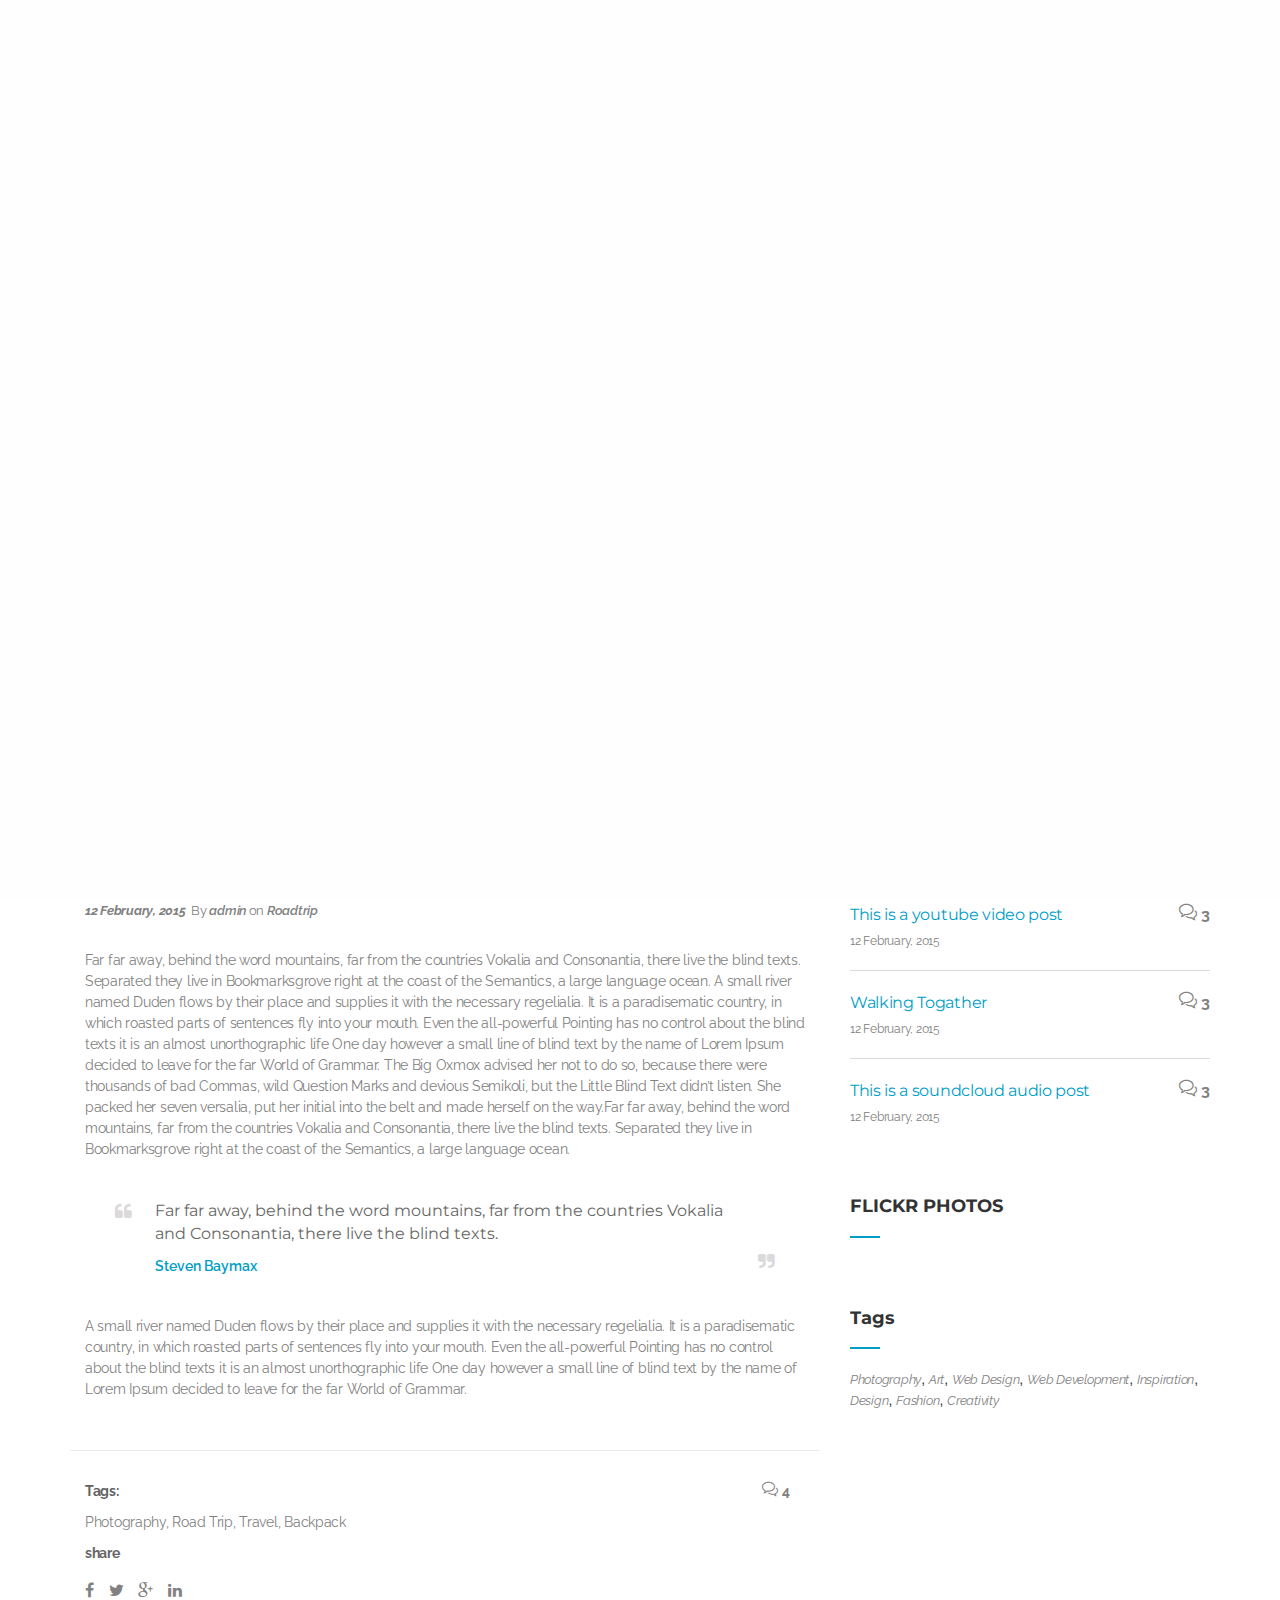
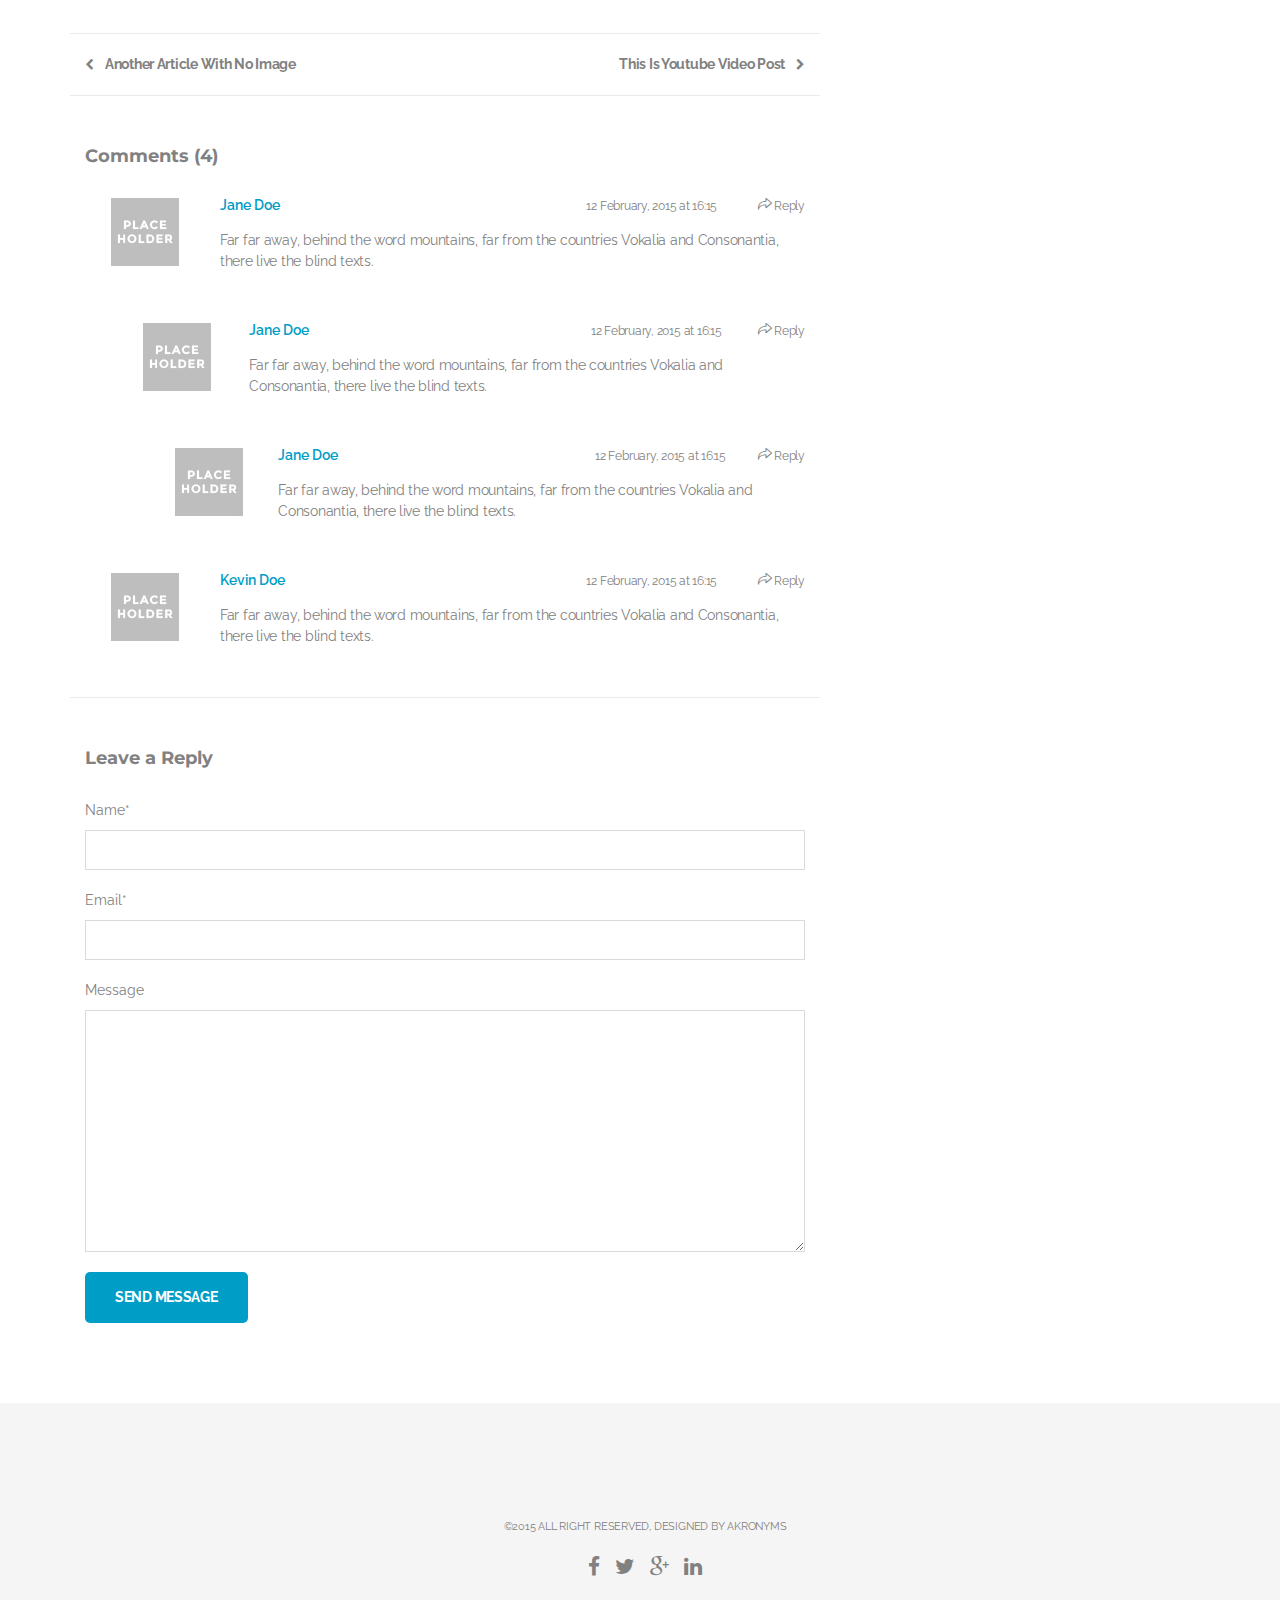
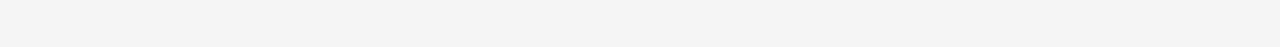
<file: blog_single-youtube.html>
<!DOCTYPE html>
<html lang="en">
<head>
    <meta charset="UTF-8">
    <meta name="description" content="">
    <meta name="viewport" content="width=device-width, initial-scale=1, maximum-scale=1">

    <!-- PAGE TITLE -->
    <title>Blog Single Page - Arvin</title>

    <!-- FAVICON AND APPLE TOUCHSCREEN ICONS -->
    <link rel="shortcut icon" href="images/favicon.ico">
    <link rel="apple-touch-icon" href="images/apple-touch-icon.png">

    <!-- **********************************
                STYLESHEETS
    *********************************** -->

    <!-- DEFAULT AND BOOTSTRAP STYLESHEET -->
    <link rel="stylesheet" href="css/normalize.css">
    <link rel="stylesheet" href="css/bootstrap.min.css">

    <!-- GOOGLE WEBFONT  -->
    <link href='http://fonts.googleapis.com/css?family=Montserrat:400,700' rel='stylesheet' type='text/css'>
    <link href='http://fonts.googleapis.com/css?family=Raleway:600,700,400,300' rel='stylesheet' type='text/css'>

    <!-- FONT ICONS -->
    <link rel="stylesheet" href="css/font-awesome.min.css" />
    <link rel="stylesheet" href="css/justicons.css" />
    <link rel="stylesheet" href="css/simple-line-icons.css" />

    <!-- PLUGINS DEFAULT STYSHEETS-->
    <link rel="stylesheet" href="css/magnific-popup.css">
    <link rel="stylesheet" href="css/slider-pro.css">
    <link rel="stylesheet" href="css/owl.carousel.css">
    <link rel="stylesheet" href="css/owl.theme.css">
    <link rel="stylesheet" href="css/owl.transitions.css">
    <link rel="stylesheet" href="css/mediaelementplayer.css">
    <link rel="stylesheet" href="css/animate.css">

    <!-- MAIN STYLESHEETS -->
    <link rel="stylesheet" href="css/main.css">
    <link rel="stylesheet" href="css/responsive.css" />
    <link rel="stylesheet" href="css/blue.css" />


    <!--[if lt IE 9]>
        <script src="js/html5shiv.min.js"></script>
        <script src="js/respond.min.js"></script>
        <script type="text/javascript" src="js/selectivizr-min.js"></script>
        <script src="http://s3.amazonaws.com/nwapi/nwmatcher/nwmatcher-1.2.5-min.js"></script>
        <script src="http://css3-mediaqueries-js.googlecode.com/files/css3-mediaqueries.js"></script>
        <script src="http://ie7-js.googlecode.com/svn/version/2.1(beta4)/IE9.js"></script>
    <![endif]-->
</head>

<body>
    <!-- PRELOADER -->
    <div class="preloader">
        <div class="status"></div>
    </div>

    <!-- **************************************
                    Header
    *************************************** -->
    <header class="arvin-page-header arvin-blog-single-page">
        <div class="arvin-parallax-overlay"></div>

        <!-- Navigation Menu start-->
        <nav class="navbar arvin-main-menu" role="navigation">
            <div class="container">

                <!-- Navbar Toggle Start -->
                <div class="navbar-header">
                    <button type="button" class="navbar-toggle" data-toggle="collapse" data-target=".navbar-collapse">
                        <span class="icon-bar"></span>
                        <span class="icon-bar"></span>
                        <span class="icon-bar"></span>
                    </button>

                    <!-- Logo -->
                    <a class="navbar-brand" href="index.html"><img class="logo" src="images/logo-blue.png" alt="Arvin"></a>

                </div>
                <!-- Navbar Toggle End -->

                 <!-- navbar-collapse start-->
                <div id="nav-menu" class="navbar-collapse collapse" role="navigation">
                    <ul class="nav navbar-nav arvin-menu-wrapper">
                        <li>
                            <a href="index.html#arvin-slider">Home</a>
                        </li>
                        <li>
                            <a href="index.html#features">Features</a>
                        </li>
                        <li>
                            <a href="index.html#team">Team</a>
                        </li>
                        <li>
                            <a href="index.html#featured-works">Featured Works</a>
                        </li>
                        <li>
                            <a href="index.html#offer">Offers</a>
                        </li>
                        <li>
                            <a href="index.html#portfolio">Portfolio</a>
                        </li>
                        <li>
                            <a href="index.html#pricing">Pricing</a>
                        </li>
                        <li class="active">
                            <a href="index.html#blog">Blog</a>
                            <ul class="sub-menu">
                                <li><a class="external" href="blog-masonry.html">Blog - Masonry</a></li>
                                <li><a class="external" href="blog-default.html">Blog - Default</a></li>
                                <li>
                                    <a href="#">Single Post</a>
                                    <ul class="sub-menu">
                                        <li><a class="external" href="blog_single-standard.html">Standard Post</a></li>
                                        <li><a class="external" href="blog_single-image.html">Image Post</a></li>
                                        <li><a class="external" href="blog_single-gallery.html">Gallery Post</a></li>
                                        <li><a class="external" href="blog_single-audio.html">Self Hosted Audio Post</a></li>
                                        <li><a class="external" href="blog_single-sound.html">SoundCloud Audio Post</a></li>
                                        <li><a class="external" href="blog_single-video.html">Self Hosted Video Post</a></li>
                                        <li><a class="external" href="blog_single-youtube.html">Youtube &amp; Vimeo Video Post</a></li>
                                        <li><a class="external" href="blog_single-link.html">Link Post</a></li>
                                        <li><a class="external" href="blog_single-quote.html">Blockquote Post</a></li>
                                    </ul>
                                </li>
                            </ul>
                        </li>
                        <li>
                            <a href="index.html#contact">Contact</a>
                        </li>
                    </ul>
                </div>
                <!-- navbar-collapse end-->

            </div>
        </nav>
        <!-- Navigation Menu end-->

        <!-- Page Header -->
        <div class="arvin-page-title">
            <div class="container">
                <div class="row">
                    <h1>This is a video post</h1>
                </div>
            </div>
        </div>
        <!-- Page Header End -->

    </header>
    <!-- Header End -->

    <!-- **************************************
                Blog Single Contents
    *************************************** -->
    <section class="arvin-blog-single-post arvin-section-wrapper">
        <div class="container">
            <div class="row">

                <!-- Single Post Wrapper -->
                <div class="col-md-8 col-sm-7 col-xs-12 arvin-single-post-wrapper arvin-single-video-post">

                    <!-- Post data wrapper -->
                    <div class="arvin-single-post-top-wrapper">
                        <iframe src="https://player.vimeo.com/video/23534361?portrait=0&amp;badge=0" frameborder="0" webkitallowfullscreen mozallowfullscreen allowfullscreen></iframe>
                    </div>
                    <!-- Post data wrapper End -->

                    <!-- Post Details -->
                    <div class="arvin-single-post-details col-md-12 col-sm-12 col-xs-12">

                        <h2 class="blog-post-title"><i class="fa fa-camera"></i>This is a video post</h2>
                        <p class="arvin-blog-post-meta"><span class="blog-publish-date">12 February, 2015</span> &nbsp;By <a href="#" class="arvin-blog-post-author">admin</a> on <a href="#" class="arvin-blog-category">Roadtrip</a></p>

                        <!-- Single Post Text -->
                        <div class="arvin-single-post-text">
                            <p>Far far away, behind the word mountains, far from the countries Vokalia and Consonantia, there live the blind texts. Separated they live in Bookmarksgrove right at the coast of the Semantics, a large language ocean. A small river named Duden flows by their place and supplies it with the necessary regelialia. It is a paradisematic country, in which roasted parts of sentences fly into your mouth. Even the all-powerful Pointing has no control about the blind texts it is an almost unorthographic life One day however a small line of blind text by the name of Lorem Ipsum decided to leave for the far World of Grammar. The Big Oxmox advised her not to do so, because there were thousands of bad Commas, wild Question Marks and devious Semikoli, but the Little Blind Text didn’t listen. She packed her seven versalia, put her initial into the belt and made herself on the way.Far far away, behind the word mountains, far from the countries Vokalia and Consonantia, there live the blind texts. Separated they live in Bookmarksgrove right at the coast of the Semantics, a large language ocean.</p>

                            <blockquote>
                                Far far away, behind the word mountains, far from the countries Vokalia and Consonantia, there live the blind texts.

                                <span class="arvin-bquote-person">Steven Baymax</span>
                            </blockquote>

                            <p>
                                A small river named Duden flows by their place and supplies it with the necessary regelialia. It is a paradisematic country, in which roasted parts of sentences fly into your mouth. Even the all-powerful Pointing has no control about the blind texts it is an almost unorthographic life One day however a small line of blind text by the name of Lorem Ipsum decided to leave for the far World of Grammar.
                            </p>
                        </div>
                        <!-- Single Post Text End -->
                    </div>

                    <!-- Blog Post Meta -->
                    <div class="arvin-single-blog-post-meta col-md-12 col-sm-12 col-xs-12">

                        <div class="col-md-10 col-sm-9 col-xs-9 arvin-post-tag-share">
                            <p class="arviv-single-post-tags"><span>Tags:</span> <a href="#">Photography</a>, <a href="#">Road Trip</a>, <a href="#">Travel</a>, <a href="#">Backpack</a></p>

                            <div class="arvin-social-share">
                                <p>share</p>
                                <ul>
                                    <li>
                                        <a href=""><i class="fa fa-facebook"></i></a>
                                    </li>
                                    <li>
                                        <a href=""><i class="fa fa-twitter"></i></a>
                                    </li>
                                    <li>
                                        <a href=""><i class="fa fa-google-plus"></i></a>
                                    </li>
                                    <li>
                                        <a href=""><i class="fa fa-linkedin"></i></a>
                                    </li>
                                </ul>
                            </div>
                        </div>

                        <div class="col-md-2 col-sm-3 col-xs-3 arvin-post-comment-count">
                            <a href="#"><i class="icon-bubbles"></i>4</a>
                        </div>

                    </div>
                    <!-- Blog Post Meta End -->

                    <!-- Previous & Next Post -->
                    <div class="arvin-post-links col-md-12 col-sm-12 col-xs-12">
                        <div class="arvin-prev-post-link-wrapper">
                            <div class="arvin-prev-post-link">
                                <i class="fa fa-chevron-left"></i> <a href="#" rel="prev">Another Article With No Image</a>
                            </div>
                        </div>
                        <div class="arvin-next-post-link-wrapper">
                            <div class="arvin-next-post-link">
                                <a href="#" rel="next">This Is Youtube Video Post</a> <i class="fa fa-chevron-right"></i>
                            </div>
                        </div>
                    </div>
                    <!-- Previous & Next Post End -->

                    <!-- Blog Post Comments -->
                    <div class="arvin-single-post-comments col-md-12 col-sm-12 col-xs-12">
                        <h3>Comments (4)</h3>


                        <!-- Comments -->
                        <div class="arvin-post-comments-wrapper">

                            <div class="arvin-post-comments">
                                <div class="arvin-comment-author-img col-md-2 col-sm-3 col-xs-12">
                                    <img src="images/user-img-placeholder.jpg" alt="User Image">
                                </div>

                                <div class="arvin-comment-text col-md-10 col-sm-9 col-xs-12">
                                    <div class="arvin-comment-meta">
                                        <h3 class="comment-user-name">Jane Doe</h3>
                                        <p class="commnet-post-date">12 February, 2015 at 16:15</p>
                                        <a href="#" class="comment-reply-btn"><i class="icon-action-redo"></i> Reply</a>
                                    </div>

                                    <div class="arvin-comment-text">
                                        <p>Far far away, behind the word mountains, far from the countries Vokalia and Consonantia, there live the blind texts.</p>
                                    </div>
                                </div>

                            </div>
                            <!-- Comments End -->

                            <!-- Comments Reply -->
                            <div class="arvin-post-comments arvin-commnet-reply">

                                <div class="arvin-comment-author-img col-md-2 col-sm-3 col-xs-12">
                                    <img src="images/user-img-placeholder.jpg" alt="User Image">
                                </div>

                                <div class="arvin-comment-text col-md-10 col-sm-9 col-xs-12">
                                    <div class="arvin-comment-meta">
                                        <h3 class="comment-user-name">Jane Doe</h3>
                                        <p class="commnet-post-date">12 February, 2015 at 16:15</p>
                                        <a href="#" class="comment-reply-btn"><i class="icon-action-redo"></i> Reply</a>
                                    </div>

                                    <div class="arvin-comment-text">
                                        <p>Far far away, behind the word mountains, far from the countries Vokalia and Consonantia, there live the blind texts.</p>
                                    </div>
                                </div>

                            </div>
                            <!-- Comments Reply End -->

                            <!-- Comments Reply Reply -->
                            <div class="arvin-post-comments arvin-commnet-reply-reply">

                                <div class="arvin-comment-author-img col-md-2 col-sm-3 col-xs-12">
                                    <img src="images/user-img-placeholder.jpg" alt="User Image">
                                </div>

                                <div class="arvin-comment-text col-md-10 col-sm-9 col-xs-12">
                                    <div class="arvin-comment-meta">
                                        <h3 class="comment-user-name">Jane Doe</h3>
                                        <p class="commnet-post-date">12 February, 2015 at 16:15</p>
                                        <a href="#" class="comment-reply-btn"><i class="icon-action-redo"></i> Reply</a>
                                    </div>

                                    <div class="arvin-comment-text">
                                        <p>Far far away, behind the word mountains, far from the countries Vokalia and Consonantia, there live the blind texts.</p>
                                    </div>
                                </div>

                            </div>
                            <!-- Comments Reply Reply End -->

                            <!-- Comments -->
                            <div class="arvin-post-comments">

                                <div class="arvin-comment-author-img col-md-2 col-sm-3 col-xs-12">
                                    <img src="images/user-img-placeholder.jpg" alt="User Image">
                                </div>

                                <div class="arvin-comment-text col-md-10 col-sm-9 col-xs-12">
                                    <div class="arvin-comment-meta">
                                        <h3 class="comment-user-name">Kevin Doe</h3>
                                        <p class="commnet-post-date">12 February, 2015 at 16:15</p>
                                        <a href="#" class="comment-reply-btn"><i class="icon-action-redo"></i> Reply</a>
                                    </div>

                                    <div class="arvin-comment-text">
                                        <p>Far far away, behind the word mountains, far from the countries Vokalia and Consonantia, there live the blind texts.</p>
                                    </div>
                                </div>

                            </div>
                            <!-- Comments -->
                        </div>
                    </div>
                    <!-- Blog Post Comments End -->

                    <!-- Comment Form -->
                    <div class="arvin-post-comment-form col-md-12 col-sm-12 col-xs-12">
                        <h3>Leave a Reply</h3>

                        <div class="arvin-comment-form">
                            <form action="#">
                                <div class="arvin-input-name arvin-input-fields">
                                    <label for="name">Name*</label>
                                    <input type="text" name="name" id="name" required>
                                </div>

                                <div class="arvin-input-email arvin-input-fields">
                                    <label for="email">Email*</label>
                                    <input type="email" name="email" id="email" required>
                                </div>

                                <div class="arvin-input-message arvin-input-fields">
                                    <label for="message">Message</label>
                                    <textarea name="message" id="message" cols="30" rows="10" required></textarea>
                                </div>

                                <input type="submit" value="SEND MESSAGE">
                            </form>
                        </div>
                    </div>
                    <!-- Comment Form End-->
                </div>
                <!-- Single Post Wrapper End -->


                <!-- **************************************
                                Sidebar
                *************************************** -->
                <div class="col-md-4 col-sm-5 col-xs-12 arvin-sidebar-widget-wrapper">

                    <!-- Searchbar -->
                    <div class="arvin-searchbar arvin-sidebar-single-widget">
                        <form action="#">
                            <input type="text" name="search" id="search">
                            <input type="submit" value="">
                        </form>
                    </div>
                    <!-- Searchbar End -->

                    <!-- Category -->
                    <div class="arvin-category-widget arvin-sidebar-single-widget">
                        <h3 class="arvin-widget-title">CATEGORIES</h3>
                        <ul>
                            <li><a href="#">Photography</a></li>
                            <li><a href="#">Web Design</a></li>
                            <li><a href="#">Web Development</a></li>
                            <li><a href="#">Inspiration</a></li>
                            <li><a href="#">Art</a></li>
                        </ul>
                    </div>
                    <!-- Category End -->

                    <!-- Recent Posts -->
                    <div class="arvin-recent-post-widget arvin-sidebar-single-widget">
                        <h3 class="arvin-widget-title">RECENT POSTS</h3>
                        <div class="arvin-recent-post-wrapper">
                            <ul>
                                <li>
                                    <div class="arvin-recent-posts">
                                        <h3><a href="blog_single-video.html">This is a youtube video post</a></h3>
                                        <p>12 February, 2015</p>
                                    </div>
                                    <a class="arvin-recent-posts-comment-count"><i class="icon-bubbles"></i>3</a>
                                </li>

                                <li>
                                    <div class="arvin-recent-posts">
                                        <h3><a href="blog_single-image.html">Walking Togather</a></h3>
                                        <p>12 February, 2015</p>
                                    </div>
                                    <a class="arvin-recent-posts-comment-count"><i class="icon-bubbles"></i>3</a>
                                </li>

                                <li>
                                    <div class="arvin-recent-posts">
                                        <h3><a href="blog_single-sound.html">This is a soundcloud audio post</a></h3>
                                        <p>12 February, 2015</p>
                                    </div>
                                    <a class="arvin-recent-posts-comment-count"><i class="icon-bubbles"></i>3</a>
                                </li>
                            </ul>
                        </div>
                    </div>
                    <!-- Recent Posts End -->

                    <!-- Flickr Widget -->
                    <div class="arvin-flickr-photo-widget arvin-sidebar-single-widget">
                         <h3 class="arvin-widget-title">FLICKR PHOTOS</h3>
                        <div id="flickr-gallery"></div>
                    </div>
                    <!-- Flickr Widget -->

                    <!-- Tag Cloud -->
                    <div class="arvin-tags-widget arvin-sidebar-single-widget">
                        <h3 class="arvin-widget-title">Tags</h3>

                        <div class="arvin-tag-cloud">
                            <a href="#">Photography</a>, <a href="#">Art</a>, <a href="#">Web Design</a>, <a href="#">Web Development</a>, <a href="#">Inspiration</a>, <a href="#">Design</a>, <a href="#">Fashion</a>, <a href="#">Creativity</a>
                        </div>
                    </div>
                    <!-- Tag Cloud End -->


                </div>
            </div>
        </div>
    </section>
    <!-- Blog Single Content End -->


    <!-- **************************************
                Footer Section
    *************************************** -->
    <footer>
        <div class="container">
            <div class="row">
                <div class="arvin-footer-content">

                    <div class="arvin-footer-logo wow bounceIn" data-wow-offset="0">
                        <a href="index.html">
                            <img src="images/logo-blue.png" alt="Arvin">
                        </a>
                    </div>

                    <p class="arvin-copyright-info">©2015 ALL RIGHT RESERVED, DESIGNED BY AKRONYMS</p>

                    <ul class="arvin-footer-social-info">
                        <li>
                            <a href=""><i class="fa fa-facebook"></i></a>
                        </li>
                        <li>
                            <a href=""><i class="fa fa-twitter"></i></a>
                        </li>
                        <li>
                            <a href=""><i class="fa fa-google-plus"></i></a>
                        </li>
                        <li>
                            <a href=""><i class="fa fa-linkedin"></i></a>
                        </li>
                    </ul>

                </div>
            </div>
        </div>
    </footer>
    <!-- Footer End -->



	<!-- *******************************
                SCRIPTS
    ************************************ -->
    <!-- MODERNIZR -->
    <script src="js/modernizr-2.7.2.min.js"></script>

    <!-- JQUERY -->
    <script src="js/jquery-1.11.2.min.js"></script>


    <!-- BOOTSTRAP SCRIPTS -->
    <script src="js/bootstrap.min.js"></script>

    <!-- CUSTOM SCRIPTS & PLUGINS-->
    <script src="js/jquery.easing.1.3.js"></script>
    <script src="js/jquery.scrollUp.min.js"></script>
    <script src="js/smooth-scroll.min.js"></script>
    <script src="js/jquery.magnific-popup.min.js"></script>
    <script src="js/jquery.sliderPro.min.js"></script>
    <script src="js/owl.carousel.min.js"></script>
    <script src="js/jquery.easypiechart.js"></script>
    <script src="js/jquery.countTo.js"></script>
    <script src="js/isotope.pkgd.min.js"></script>
    <script src="js/jflickrfeed.min.js"></script>
    <script src="js/jquery.fitvids.js"></script>
    <script src="js/jquery.stellar.min.js"></script>
    <script src="js/jquery.waypoints.min.js"></script>
    <script src="js/wow.min.js"></script>
    <script src="js/jquery.nav.js"></script>
    <script src="js/imagesloaded.pkgd.min.js"></script>
    <script src="js/mediaelement-and-player.min.js"></script>

    <script src="js/custom.js"></script>


</body>
</html>
</file>
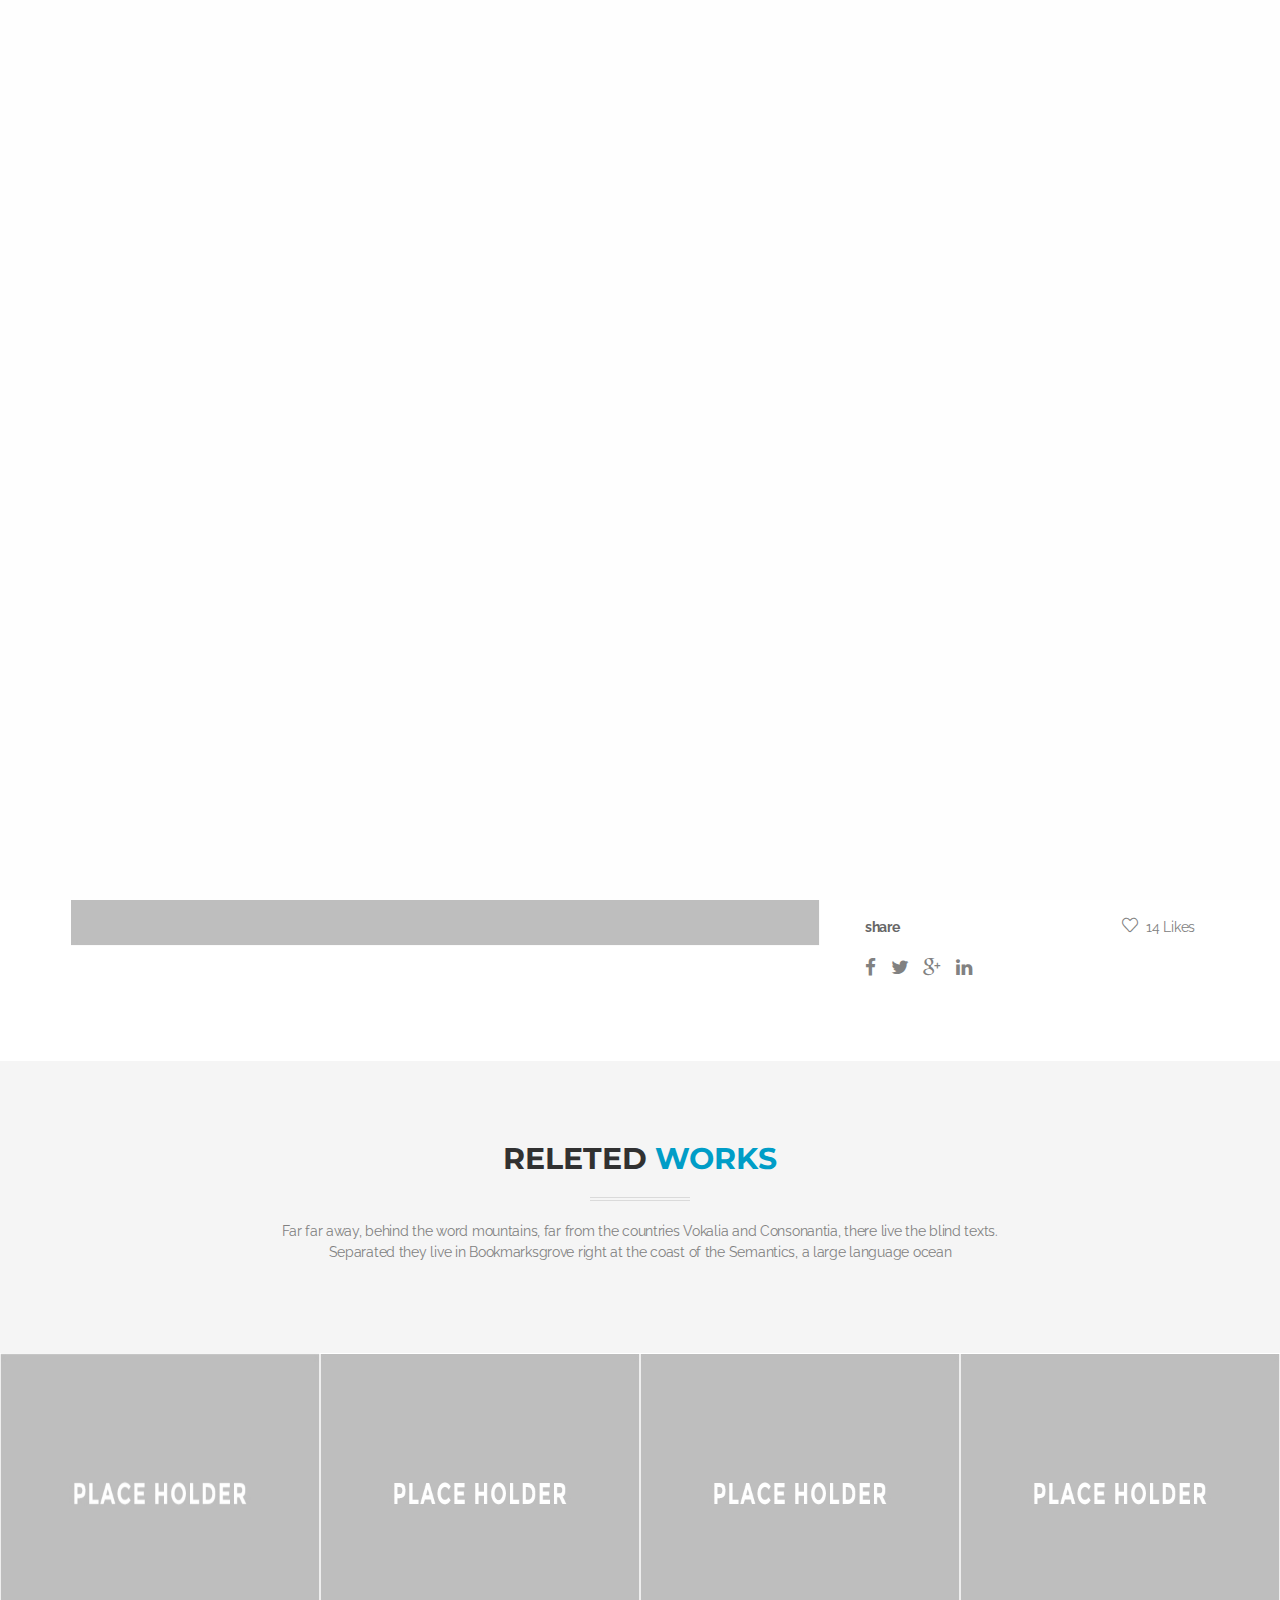
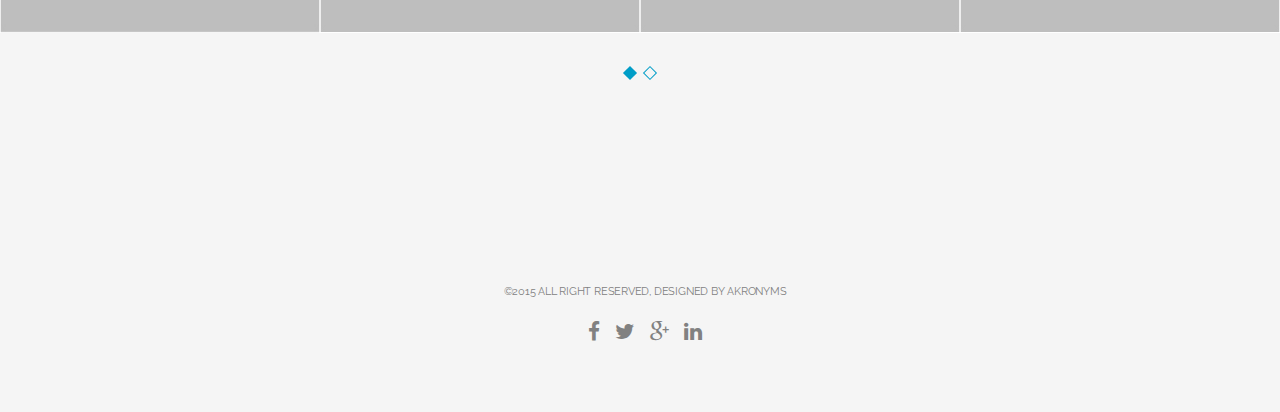
<file: portfolio-single.html>
<!DOCTYPE html>
<html lang="en">
<head>
    <meta charset="UTF-8">
    <meta name="description" content="">
    <meta name="viewport" content="width=device-width, initial-scale=1, maximum-scale=1">

    <!-- PAGE TITLE -->
    <title>Portfolio Single Page - Arvin</title>

    <!-- FAVICON AND APPLE TOUCHSCREEN ICONS -->
    <link rel="shortcut icon" href="images/favicon.ico">
    <link rel="apple-touch-icon" href="images/apple-touch-icon.png">

    <!-- **********************************
                STYLESHEETS
    *********************************** -->

    <!-- DEFAULT AND BOOTSTRAP STYLESHEET -->
    <link rel="stylesheet" href="css/normalize.css">
    <link rel="stylesheet" href="css/bootstrap.min.css">

    <!-- GOOGLE WEBFONT  -->
    <link href='http://fonts.googleapis.com/css?family=Montserrat:400,700' rel='stylesheet' type='text/css'>
    <link href='http://fonts.googleapis.com/css?family=Raleway:600,700,400,300' rel='stylesheet' type='text/css'>

    <!-- FONT ICONS -->
    <link rel="stylesheet" href="css/font-awesome.min.css" />
    <link rel="stylesheet" href="css/justicons.css" />
    <link rel="stylesheet" href="css/simple-line-icons.css" />

    <!-- PLUGINS DEFAULT STYSHEETS-->
    <link rel="stylesheet" href="css/magnific-popup.css">
    <link rel="stylesheet" href="css/slider-pro.css">
    <link rel="stylesheet" href="css/owl.carousel.css">
    <link rel="stylesheet" href="css/owl.theme.css">
    <link rel="stylesheet" href="css/owl.transitions.css">
    <link rel="stylesheet" href="css/mediaelementplayer.css">
    <link rel="stylesheet" href="css/animate.css">

    <!-- MAIN STYLESHEETS -->
    <link rel="stylesheet" href="css/main.css">
    <link rel="stylesheet" href="css/responsive.css" />
    <link rel="stylesheet" href="css/blue.css" />


    <!--[if lt IE 9]>
        <script src="js/html5shiv.min.js"></script>
        <script src="js/respond.min.js"></script>
        <script type="text/javascript" src="js/selectivizr-min.js"></script>
        <script src="http://s3.amazonaws.com/nwapi/nwmatcher/nwmatcher-1.2.5-min.js"></script>
        <script src="http://css3-mediaqueries-js.googlecode.com/files/css3-mediaqueries.js"></script>
        <script src="http://ie7-js.googlecode.com/svn/version/2.1(beta4)/IE9.js"></script>
    <![endif]-->
</head>

<body>
    <!-- PRELOADER -->
    <div class="preloader">
        <div class="status"></div>
    </div>


    <!-- **************************************
                    Header
    *************************************** -->
    <header class="arvin-page-header arvin-portfolio-single-page">
        <div class="arvin-parallax-overlay"></div>

        <!-- Navigation Menu start-->
        <nav class="navbar arvin-main-menu" role="navigation">
            <div class="container">

                <!-- Navbar Toggle Start -->
                <div class="navbar-header">
                    <button type="button" class="navbar-toggle" data-toggle="collapse" data-target=".navbar-collapse">
                        <span class="icon-bar"></span>
                        <span class="icon-bar"></span>
                        <span class="icon-bar"></span>
                    </button>

                    <!-- Logo -->
                    <a class="navbar-brand" href="index.html"><img class="logo" src="images/logo-blue.png" alt="Arvin"></a>

                </div>
                <!-- Navbar Toggle End -->

                <!-- navbar-collapse start-->
                <div id="nav-menu" class="navbar-collapse collapse" role="navigation">
                    <ul class="nav navbar-nav arvin-menu-wrapper">
                        <li>
                            <a href="index.html">Home</a>
                        </li>
                        <li>
                            <a href="index.html#features">Features</a>
                        </li>
                        <li>
                            <a href="index.html#team">Team</a>
                        </li>
                        <li>
                            <a href="index.html#featured-works">Featured Works</a>
                        </li>
                        <li>
                            <a href="index.html#offer">Offers</a>
                        </li>
                        <li class="active">
                            <a href="index.html#portfolio">Portfolio</a>
                        </li>
                        <li>
                            <a href="index.html#pricing">Pricing</a>
                        </li>
                        <li>
                            <a href="index.html#blog">Blog</a>
                            <ul class="sub-menu">
                                <li><a class="external" href="blog-masonry.html">Blog - Masonry</a></li>
                                <li><a class="external" href="blog-default.html">Blog - Default</a></li>
                                <li>
                                    <a href="#">Single Post</a>
                                    <ul class="sub-menu">
                                        <li><a class="external" href="blog_single-standard.html">Standard Post</a></li>
                                        <li><a class="external" href="blog_single-image.html">Image Post</a></li>
                                        <li><a class="external" href="blog_single-gallery.html">Gallery Post</a></li>
                                        <li><a class="external" href="blog_single-audio.html">Self Hosted Audio Post</a></li>
                                        <li><a class="external" href="blog_single-sound.html">SoundCloud Audio Post</a></li>
                                        <li><a class="external" href="blog_single-video.html">Self Hosted Video Post</a></li>
                                        <li><a class="external" href="blog_single-youtube.html">Youtube &amp; Vimeo Video Post</a></li>
                                        <li><a class="external" href="blog_single-link.html">Link Post</a></li>
                                        <li><a class="external" href="blog_single-quote.html">Blockquote Post</a></li>
                                    </ul>
                                </li>
                            </ul>
                        </li>
                        <li>
                            <a href="index.html#contact">Contact</a>
                        </li>
                    </ul>
                </div>
                <!-- navbar-collapse end-->

            </div>
        </nav>
        <!-- Navigation Menu end-->

        <!-- Page Header -->
        <div class="arvin-page-title">
            <div class="container">
                <div class="row">
                    <h1>Portfolio Single Page</h1>
                </div>
            </div>
        </div>
        <!-- Page Header End -->

    </header>
    <!-- Header End -->


    <!-- **************************************
                Portfolio Contents
    *************************************** -->
    <section class="arvin-single-portfilo-content arvin-section-wrapper">
        <div class="container">
            <div class="row">

                <!-- portfolio Image -->
                <div class="col-md-8 col-sm-7 col-xs-12 arvin-portfolio-image-wrapper">
                    <img src="images/img/single-img-placeholder.jpg" alt="Single Portfolio Images">
                </div>

                <!-- Portfolio Details -->
                <div class="col-md-4 col-sm-5 col-xs-12 arvin-portfolio-information">

                    <h2 class="arvin-portfolio-title">CREATIVE MIND</h2>
                    <p class="arvin-portfolio-details">Far far away, behind the word mountains, far from the countries Vokalia and Consonantia, there live the blind texts. Separated they live in Bookmarksgrove right at the coast of the Semantics, a large language ocean. A small river named Duden flows by their place and supplies it with the necessary regelialia. One day however a small line of blind text by the name of Lorem Ipsum decided to leave for the far World of Grammar.</p>

                    <div class="arvin-single-portfolio-meta">
                        <ul>
                            <li><span>Date:</span> 16 February, 2014</li>
                            <li><span>Category: </span><a href="#">Photography</a>, <a href="#">Women</a></li>
                            <li><span>Client:</span> Akronyms</li>
                        </ul>
                        <a href="#" class="arvin-view-project-btn arvin-btn-round">VIEW PROJECT</a>
                    </div>

                    <div class="arvin-share-project">
                        <div class="col-md-8 col-sm-7 col-xs-7 arvin-social-share">
                            <p>share</p>
                            <ul>
                                <li>
                                    <a href=""><i class="fa fa-facebook"></i></a>
                                </li>
                                <li>
                                    <a href=""><i class="fa fa-twitter"></i></a>
                                </li>
                                <li>
                                    <a href=""><i class="fa fa-google-plus"></i></a>
                                </li>
                                <li>
                                    <a href=""><i class="fa fa-linkedin"></i></a>
                                </li>
                            </ul>
                        </div>

                        <div class="col-md-4 col-sm-5 col-xs-5 arvin-project-likes">
                            <p><a href="#"><i class="icon-heart"></i> 14 Likes</a></p>
                        </div>
                    </div>

                </div>
                <!-- Portfolio Details End -->
            </div>
        </div>
    </section>
    <!-- Portfolio Content End -->

    <!-- Releted Work -->
    <!-- **************************************
                    Releted Work
    *************************************** -->
    <section class="arvin-section-wrapper arvin-related-works">
        <div class="container">
            <div class="row">

                <!-- Section Header -->
                <div class="col-md-12 col-sm-12 col-xs-12 arvin-section-header">
                    <h2>RELETED <span class="arvin-highlight-text">WORKS</span></h2>
                    <div class="arvin-section-divider"></div>
                    <p class="col-md-8 col-sm-10 col-xs-12 col-md-offset-2 col-sm-offset-1">Far far away, behind the word mountains, far from the countries Vokalia and Consonantia, there live the blind texts. Separated they live in Bookmarksgrove right at the coast of the Semantics, a large language ocean</p>
                </div>
                <!-- Section Header End -->
            </div>
        </div>

        <div class="container-fluid">
            <div class="row-fluid">

                <div class="arvin-portfolio-work-slider-section">
                    <div id="related-works-slider" class="owl-carousel arvin-portfolio-works-slider">

                        <!-- Work 1 -->
                        <div class="arvin-portfolio-work-item">

                            <img src="images/img/portfolio-img-placeholder.jpg" alt="Feature work 1">
                            <div class="arvin-port-work-details">
                                <ul class="arvin-work-meta">
                                    <li class="arvin-portfolio-single-link"><a href="portfolio-single.html"><i class="icon-link"></i></a></li>
                                    <li class="arvin-lighbox"><a href="images/placeholder-img.jpg" class="arvin-featured-work-img"><i class="icon-size-fullscreen"></i></a></li>
                                </ul>
                                <div class="arvin-port-work-desc">
                                    <div class="col-md-9 col-sm-9 col-xs-9">
                                        <h3>Creative mind</h3>
                                        <p class="arvin-work-category"><a href="#">Photography</a>, <a href="#">Girls</a></p>
                                    </div>
                                    <div class="col-md-3 col-sm-3 col-xs-3 arvin-like-btn">
                                        <a href="#"><i class="fa  fa-heart-o"></i>23</a>
                                    </div>
                                </div>
                            </div>

                        </div>
                        <!-- Work 1 End -->

                        <!-- Work 2 -->
                        <div class="arvin-portfolio-work-item">

                            <img src="images/img/portfolio-img-placeholder.jpg" alt="Feature work 2">
                            <div class="arvin-port-work-details">
                                <ul class="arvin-work-meta">
                                    <li class="arvin-portfolio-single-link"><a href="portfolio-single.html"><i class="icon-link"></i></a></li>
                                    <li class="arvin-lighbox"><a href="images/placeholder-img.jpg" class="arvin-featured-work-img"><i class="icon-size-fullscreen"></i></a></li>
                                </ul>
                                <div class="arvin-port-work-desc">
                                    <div class="col-md-9 col-sm-9 col-xs-9">
                                        <h3>Creative mind</h3>
                                        <p class="arvin-work-category"><a href="#">Photography</a>, <a href="#">Girls</a></p>
                                    </div>
                                    <div class="col-md-3 col-sm-3 col-xs-3 arvin-like-btn">
                                        <a href="#"><i class="fa  fa-heart-o"></i>23</a>
                                    </div>
                                </div>
                            </div>

                        </div>
                        <!-- Work 2 End -->

                        <!-- Work 3 -->
                        <div class="arvin-portfolio-work-item">

                            <img src="images/img/portfolio-img-placeholder.jpg" alt="Feature work 3">
                            <div class="arvin-port-work-details">
                                <ul class="arvin-work-meta">
                                    <li class="arvin-portfolio-single-link"><a href="portfolio-single.html"><i class="icon-link"></i></a></li>
                                    <li class="arvin-lighbox"><a href="images/placeholder-img.jpg" class="arvin-featured-work-img"><i class="icon-size-fullscreen"></i></a></li>
                                </ul>
                                <div class="arvin-port-work-desc">
                                    <div class="col-md-9 col-sm-9 col-xs-9">
                                        <h3>Creative mind</h3>
                                        <p class="arvin-work-category"><a href="#">Photography</a>, <a href="#">Girls</a></p>
                                    </div>
                                    <div class="col-md-3 col-sm-3 col-xs-3 arvin-like-btn">
                                        <a href="#"><i class="fa  fa-heart-o"></i>23</a>
                                    </div>
                                </div>
                            </div>

                        </div>
                        <!-- Work 3 End -->

                        <!-- Work 4 -->
                        <div class="arvin-portfolio-work-item">

                            <img src="images/img/portfolio-img-placeholder.jpg" alt="Feature work 4">
                            <div class="arvin-port-work-details">
                                <ul class="arvin-work-meta">
                                    <li class="arvin-portfolio-single-link"><a href="portfolio-single.html"><i class="icon-link"></i></a></li>
                                    <li class="arvin-lighbox"><a href="images/placeholder-img.jpg" class="arvin-featured-work-img"><i class="icon-size-fullscreen"></i></a></li>
                                </ul>
                                <div class="arvin-port-work-desc">
                                    <div class="col-md-9 col-sm-9 col-xs-9">
                                        <h3>Creative mind</h3>
                                        <p class="arvin-work-category"><a href="#">Photography</a>, <a href="#">Girls</a></p>
                                    </div>
                                    <div class="col-md-3 col-sm-3 col-xs-3 arvin-like-btn">
                                        <a href="#"><i class="fa  fa-heart-o"></i>23</a>
                                    </div>
                                </div>
                            </div>

                        </div>
                        <!-- Work 4 End -->

                        <!-- Work 5 -->
                        <div class="arvin-portfolio-work-item">

                            <img src="images/img/portfolio-img-placeholder.jpg" alt="Feature work 5">
                            <div class="arvin-port-work-details">
                                <ul class="arvin-work-meta">
                                    <li class="arvin-portfolio-single-link"><a href="portfolio-single.html"><i class="icon-link"></i></a></li>
                                    <li class="arvin-lighbox"><a href="images/placeholder-img.jpg" class="arvin-featured-work-img"><i class="icon-size-fullscreen"></i></a></li>
                                </ul>
                                <div class="arvin-port-work-desc">
                                    <div class="col-md-9 col-sm-9 col-xs-9">
                                        <h3>Creative mind</h3>
                                        <p class="arvin-work-category"><a href="#">Photography</a>, <a href="#">Girls</a></p>
                                    </div>
                                    <div class="col-md-3 col-sm-3 col-xs-3 arvin-like-btn">
                                        <a href="#"><i class="fa  fa-heart-o"></i>23</a>
                                    </div>
                                </div>
                            </div>

                        </div>
                        <!-- Work 5 End -->

                        <!-- Work 6 -->
                        <div class="arvin-portfolio-work-item">

                            <img src="images/img/portfolio-img-placeholder.jpg" alt="Feature work 6">
                            <div class="arvin-port-work-details">
                                <ul class="arvin-work-meta">
                                    <li class="arvin-portfolio-single-link"><a href="portfolio-single.html"><i class="icon-link"></i></a></li>
                                    <li class="arvin-lighbox"><a href="images/placeholder-img.jpg" class="arvin-featured-work-img"><i class="icon-size-fullscreen"></i></a></li>
                                </ul>
                                <div class="arvin-port-work-desc">
                                    <div class="col-md-9 col-sm-9 col-xs-9">
                                        <h3>Creative mind</h3>
                                        <p class="arvin-work-category"><a href="#">Photography</a>, <a href="#">Girls</a></p>
                                    </div>
                                    <div class="col-md-3 col-sm-3 col-xs-3 arvin-like-btn">
                                        <a href="#"><i class="fa  fa-heart-o"></i>23</a>
                                    </div>
                                </div>
                            </div>

                        </div>
                        <!-- Work 6 End -->

                        <!-- Work 7 -->
                        <div class="arvin-portfolio-work-item">

                            <img src="images/img/portfolio-img-placeholder.jpg" alt="Feature work 7">
                            <div class="arvin-port-work-details">
                                <ul class="arvin-work-meta">
                                    <li class="arvin-portfolio-single-link"><a href="portfolio-single.html"><i class="icon-link"></i></a></li>
                                    <li class="arvin-lighbox"><a href="images/placeholder-img.jpg" class="arvin-featured-work-img"><i class="icon-size-fullscreen"></i></a></li>
                                </ul>
                                <div class="arvin-port-work-desc">
                                    <div class="col-md-9 col-sm-9 col-xs-9">
                                        <h3>Creative mind</h3>
                                        <p class="arvin-work-category"><a href="#">Photography</a>, <a href="#">Girls</a></p>
                                    </div>
                                    <div class="col-md-3 col-sm-3 col-xs-3 arvin-like-btn">
                                        <a href="#"><i class="fa  fa-heart-o"></i>23</a>
                                    </div>
                                </div>
                            </div>

                        </div>
                        <!-- Work 7 End -->

                    </div>
                </div>
            </div>
        </div>
    </section>
    <!-- Releted Work End -->


   <!-- **************************************
                Footer Section
    *************************************** -->
    <footer>
        <div class="container">
            <div class="row">
                <div class="arvin-footer-content">

                    <div class="arvin-footer-logo wow bounceIn" data-wow-offset="0">
                        <a href="index.html">
                            <img src="images/logo-blue.png" alt="Arvin">
                        </a>
                    </div>

                    <p class="arvin-copyright-info">©2015 ALL RIGHT RESERVED, DESIGNED BY AKRONYMS</p>

                    <ul class="arvin-footer-social-info">
                        <li>
                            <a href=""><i class="fa fa-facebook"></i></a>
                        </li>
                        <li>
                            <a href=""><i class="fa fa-twitter"></i></a>
                        </li>
                        <li>
                            <a href=""><i class="fa fa-google-plus"></i></a>
                        </li>
                        <li>
                            <a href=""><i class="fa fa-linkedin"></i></a>
                        </li>
                    </ul>

                </div>
            </div>
        </div>
    </footer>
    <!-- Footer End -->



	<!-- *******************************
                SCRIPTS
    ************************************ -->
    <!-- MODERNIZR -->
    <script src="js/modernizr-2.7.2.min.js"></script>

    <!-- JQUERY -->
    <script src="js/jquery-1.11.2.min.js"></script>


    <!-- BOOTSTRAP SCRIPTS -->
    <script src="js/bootstrap.min.js"></script>

    <!-- CUSTOM SCRIPTS & PLUGINS-->
    <script src="js/jquery.easing.1.3.js"></script>
    <script src="js/jquery.scrollUp.min.js"></script>
    <script src="js/smooth-scroll.min.js"></script>
    <script src="js/jquery.magnific-popup.min.js"></script>
    <script src="js/jquery.sliderPro.min.js"></script>
    <script src="js/owl.carousel.min.js"></script>
    <script src="js/jquery.easypiechart.js"></script>
    <script src="js/jquery.countTo.js"></script>
    <script src="js/isotope.pkgd.min.js"></script>
    <script src="js/jflickrfeed.min.js"></script>
    <script src="js/jquery.fitvids.js"></script>
    <script src="js/jquery.stellar.min.js"></script>
    <script src="js/jquery.waypoints.min.js"></script>
    <script src="js/wow.min.js"></script>
    <script src="js/jquery.nav.js"></script>
    <script src="js/imagesloaded.pkgd.min.js"></script>
    <script src="js/mediaelement-and-player.min.js"></script>

    <script src="js/custom.js"></script>

</body>
</html>
</file>
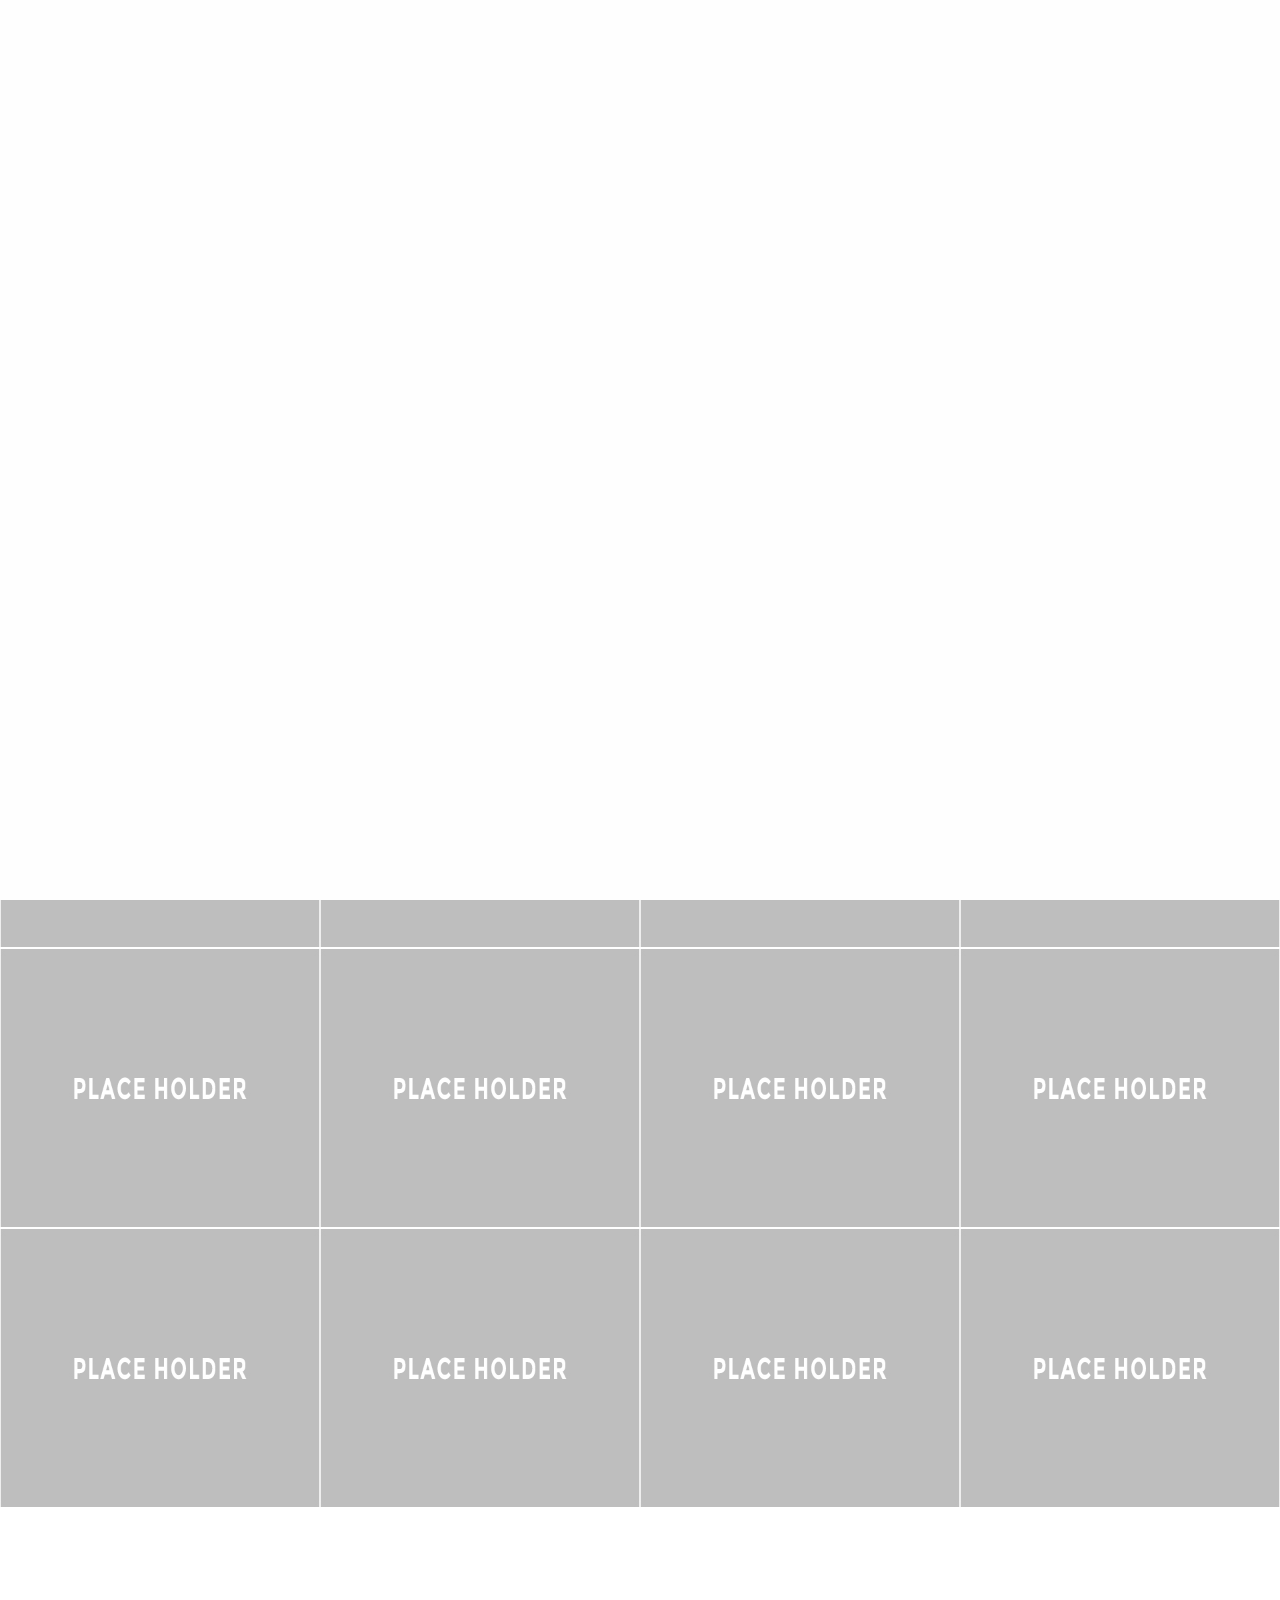
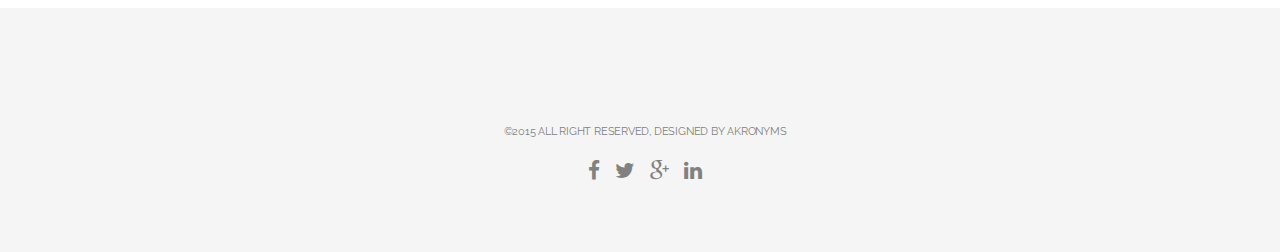
<file: portfolio.html>
<!DOCTYPE html>
<html lang="en">
<head>
    <meta charset="UTF-8">
    <meta name="description" content="">
    <meta name="viewport" content="width=device-width, initial-scale=1, maximum-scale=1">

    <!-- PAGE TITLE -->
    <title>Portfolio Page - Arvin</title>

    <!-- FAVICON AND APPLE TOUCHSCREEN ICONS -->
    <link rel="shortcut icon" href="images/favicon.ico">
    <link rel="apple-touch-icon" href="images/apple-touch-icon.png">

    <!-- **********************************
                STYLESHEETS
    *********************************** -->

    <!-- DEFAULT AND BOOTSTRAP STYLESHEET -->
    <link rel="stylesheet" href="css/normalize.css">
    <link rel="stylesheet" href="css/bootstrap.min.css">

    <!-- GOOGLE WEBFONT  -->
    <link href='http://fonts.googleapis.com/css?family=Montserrat:400,700' rel='stylesheet' type='text/css'>
    <link href='http://fonts.googleapis.com/css?family=Raleway:600,700,400,300' rel='stylesheet' type='text/css'>

    <!-- FONT ICONS -->
    <link rel="stylesheet" href="css/font-awesome.min.css" />
    <link rel="stylesheet" href="css/justicons.css" />
    <link rel="stylesheet" href="css/simple-line-icons.css" />

    <!-- PLUGINS DEFAULT STYSHEETS-->
    <link rel="stylesheet" href="css/magnific-popup.css">
    <link rel="stylesheet" href="css/slider-pro.css">
    <link rel="stylesheet" href="css/owl.carousel.css">
    <link rel="stylesheet" href="css/owl.theme.css">
    <link rel="stylesheet" href="css/owl.transitions.css">
    <link rel="stylesheet" href="css/mediaelementplayer.css">
    <link rel="stylesheet" href="css/animate.css">

    <!-- MAIN STYLESHEETS -->
    <link rel="stylesheet" href="css/main.css">
    <link rel="stylesheet" href="css/responsive.css" />
    <link rel="stylesheet" href="css/blue.css" />


    <!--[if lt IE 9]>
        <script src="js/html5shiv.min.js"></script>
        <script src="js/respond.min.js"></script>
        <script type="text/javascript" src="js/selectivizr-min.js"></script>
        <script src="http://s3.amazonaws.com/nwapi/nwmatcher/nwmatcher-1.2.5-min.js"></script>
        <script src="http://css3-mediaqueries-js.googlecode.com/files/css3-mediaqueries.js"></script>
        <script src="http://ie7-js.googlecode.com/svn/version/2.1(beta4)/IE9.js"></script>
    <![endif]-->
</head>

<body>
    <!-- PRELOADER -->
    <div class="preloader">
        <div class="status"></div>
    </div>


    <!-- **************************************
                    Header
    *************************************** -->
    <header class="arvin-page-header arvin-portfolio-page">
        <div class="arvin-parallax-overlay"></div>

        <!-- Navigation Menu start-->
        <nav class="navbar arvin-main-menu" role="navigation">
            <div class="container">

                <!-- Navbar Toggle Start -->
                <div class="navbar-header">
                    <button type="button" class="navbar-toggle" data-toggle="collapse" data-target=".navbar-collapse">
                        <span class="icon-bar"></span>
                        <span class="icon-bar"></span>
                        <span class="icon-bar"></span>
                    </button>

                    <!-- Logo -->
                    <a class="navbar-brand" href="index.html"><img class="logo" src="images/logo-blue.png" alt="Arvin"></a>

                </div>
                <!-- Navbar Toggle End -->

                <!-- navbar-collapse start-->
                <div id="nav-menu" class="navbar-collapse collapse" role="navigation">
                    <ul class="nav navbar-nav arvin-menu-wrapper">
                        <li>
                        	<a href="index.html">Home</a>
                        </li>
                        <li>
                        	<a href="index.html#features">Features</a>
                        </li>
                        <li>
                        	<a href="index.html#team">Team</a>
                        </li>
                        <li>
                        	<a href="index.html#featured-works">Featured Works</a>
                        </li>
                        <li>
                        	<a href="index.html#offer">Offers</a>
                        </li>
                        <li class="active">
                        	<a href="index.html#portfolio">Portfolio</a>
                        </li>
                        <li>
                        	<a href="index.html#pricing">Pricing</a>
                        </li>
                        <li>
                        	<a href="index.html#blog">Blog</a>
                            <ul class="sub-menu">
                                <li><a class="external" href="blog-masonry.html">Blog - Masonry</a></li>
                                <li><a class="external" href="blog-default.html">Blog - Default</a></li>
                                <li>
                                    <a href="#">Single Post</a>
                                    <ul class="sub-menu">
                                        <li><a class="external" href="blog_single-standard.html">Standard Post</a></li>
                                        <li><a class="external" href="blog_single-image.html">Image Post</a></li>
                                        <li><a class="external" href="blog_single-gallery.html">Gallery Post</a></li>
                                        <li><a class="external" href="blog_single-audio.html">Self Hosted Audio Post</a></li>
                                        <li><a class="external" href="blog_single-sound.html">SoundCloud Audio Post</a></li>
                                        <li><a class="external" href="blog_single-video.html">Self Hosted Video Post</a></li>
                                        <li><a class="external" href="blog_single-youtube.html">Youtube &amp; Vimeo Video Post</a></li>
                                        <li><a class="external" href="blog_single-link.html">Link Post</a></li>
                                        <li><a class="external" href="blog_single-quote.html">Blockquote Post</a></li>
                                    </ul>
                                </li>
                            </ul>
                        </li>
                        <li>
                        	<a href="index.html#contact">Contact</a>
                        </li>
                    </ul>
                </div>
                <!-- navbar-collapse end-->

            </div>
        </nav>
        <!-- Navigation Menu end-->

        <!-- Page Header -->
        <div class="arvin-page-title">
            <div class="container">
                <div class="row">
                    <h1>Portfolio</h1>
                </div>
            </div>
        </div>
        <!-- Page Header End -->

    </header>
    <!-- Header End -->


    <!-- **************************************
                Portfolio Section
    *************************************** -->
    <section class="arvin-section-wrapper arvin-portfolio-page-section">
        <div class="container">
            <div class="row">

                <!-- Some Text-->
                <div class="col-md-12 col-sm-12 col-xs-12 arvin-portfolio-page-text">
                    <h3>Hi! Welcome to <span class="arvin-highlight-text">Our Portfolio.</span> Here we showcased some of our excellent works</h3>
                    <p>Far far away, behind the word mountains, far from the countries Vokalia and Consonantia, there live the blind texts. Separated they live in Bookmarksgrove right at the coast of the Semantics, a large language ocean. A small river named Duden flows by their place and supplies it with the necessary regelialia. It is a paradisematic country, in which roasted parts of sentences fly into your mouth. </p>
                </div>
                <!-- Some Text End -->

            </div>
        </div>

        <!-- Works -->
        <div class="arvin-portfolio-works">

            <!-- Filter Button Start -->
            <div id="arvin-portfolio-filter" class="arvin-portfolio-filter-btn-group">
                <ul>
                    <li>
                        <a href="#" class="selected" data-filter="*">ALL</a><!-- 
                         --><a href="#" data-filter=".web-design">Web Design</a><!-- 
                         --><a href="#" data-filter=".web-development">Web Development</a><!-- 
                         --><a href="#" data-filter=".app-development">App Development</a><!-- 
                         --><a href="#" data-filter=".photography">Photography</a>
                    </li>
                </ul>
            </div>
            <!-- Filter Button End -->

            <div class="arvin-portfolio-items">

                <!-- Portfolio Items -->
                <div class="item arvin-portfolio-item web-design app-development">

                    <img src="images/img/portfolio-img-placeholder.jpg" alt="Protfolio Work 1">

                    <div class="arvin-portfolio-details-wrapper">
                        <div class="arvin-portfolio-details">
                            <div class="arvin-portfolio-meta-btn">
                                <ul>
                                    <li class="arvin-portfolio-single-link"><a href="portfolio-single.html"><i class="icon-link"></i></a></li>
                                    <li class="arvin-lighbox"><a href="images/placeholder-img.jpg" class="arvin-featured-work-img"><i class="icon-size-fullscreen"></i></a></li>
                                </ul>
                            </div>
                            <h3>Girls on coutch</h3>
                            <p><a href="#">Photography</a>, <a href="#">Girls</a></p>
                        </div>
                    </div>

                </div>
                <!-- Portfolio Items End -->

                <!-- Portfolio Items -->
                <div class="item arvin-portfolio-item web-development app-development">

                    <img src="images/img/portfolio-img-placeholder.jpg" alt="Protfolio Work 2">

                    <div class="arvin-portfolio-details-wrapper">
                        <div class="arvin-portfolio-details">
                            <div class="arvin-portfolio-meta-btn">
                                <ul>
                                    <li class="arvin-portfolio-single-link"><a href="portfolio-single.html"><i class="icon-link"></i></a></li>
                                    <li class="arvin-lighbox"><a href="images/placeholder-img.jpg" class="arvin-featured-work-img"><i class="icon-size-fullscreen"></i></a></li>
                                </ul>
                            </div>
                            <h3>Girls on coutch</h3>
                            <p><a href="#">Photography</a>, <a href="#">Girls</a></p>
                        </div>
                    </div>

                </div>
                <!-- Portfolio Items End -->

                <!-- Portfolio Items -->
                <div class="item arvin-portfolio-item web-design">

                    <img src="images/img/portfolio-img-placeholder.jpg" alt="Protfolio Work 3">

                    <div class="arvin-portfolio-details-wrapper">
                        <div class="arvin-portfolio-details">
                            <div class="arvin-portfolio-meta-btn">
                                <ul>
                                    <li class="arvin-portfolio-single-link"><a href="portfolio-single.html"><i class="icon-link"></i></a></li>
                                    <li class="arvin-lighbox"><a href="images/placeholder-img.jpg" class="arvin-featured-work-img"><i class="icon-size-fullscreen"></i></a></li>
                                </ul>
                            </div>
                            <h3>Girls on coutch</h3>
                            <p><a href="#">Photography</a>, <a href="#">Girls</a></p>
                        </div>
                    </div>

                </div>
                <!-- Portfolio Items End -->

                <!-- Portfolio Items -->
                <div class="item arvin-portfolio-item web-design web-development photography">

                    <img src="images/img/portfolio-img-placeholder.jpg" alt="Protfolio Work 4">

                    <div class="arvin-portfolio-details-wrapper">
                        <div class="arvin-portfolio-details">
                            <div class="arvin-portfolio-meta-btn">
                                <ul>
                                    <li class="arvin-portfolio-single-link"><a href="portfolio-single.html"><i class="icon-link"></i></a></li>
                                    <li class="arvin-lighbox"><a href="images/placeholder-img.jpg" class="arvin-featured-work-img"><i class="icon-size-fullscreen"></i></a></li>
                                </ul>
                            </div>
                            <h3>Girls on coutch</h3>
                            <p><a href="#">Photography</a>, <a href="#">Girls</a></p>
                        </div>
                    </div>

                </div>
                <!-- Portfolio Items -->

                <!-- Portfolio Items -->
                <div class="item arvin-portfolio-item web-designapp-development photography">

                    <img src="images/img/portfolio-img-placeholder.jpg" alt="Protfolio Work 5">

                    <div class="arvin-portfolio-details-wrapper">
                        <div class="arvin-portfolio-details">
                            <div class="arvin-portfolio-meta-btn">
                                <ul>
                                    <li class="arvin-portfolio-single-link"><a href="portfolio-single.html"><i class="icon-link"></i></a></li>
                                    <li class="arvin-lighbox"><a href="images/placeholder-img.jpg" class="arvin-featured-work-img"><i class="icon-size-fullscreen"></i></a></li>
                                </ul>
                            </div>
                            <h3>Girls on coutch</h3>
                            <p><a href="#">Photography</a>, <a href="#">Girls</a></p>
                        </div>
                    </div>

                </div>
                <!-- Portfolio Items End -->

                <!-- Portfolio Items -->
                <div class="item arvin-portfolio-item photography">

                    <img src="images/img/portfolio-img-placeholder.jpg" alt="Protfolio Work 6">

                    <div class="arvin-portfolio-details-wrapper">
                        <div class="arvin-portfolio-details">
                            <div class="arvin-portfolio-meta-btn">
                                <ul>
                                    <li class="arvin-portfolio-single-link"><a href="portfolio-single.html"><i class="icon-link"></i></a></li>
                                    <li class="arvin-lighbox"><a href="images/placeholder-img.jpg" class="arvin-featured-work-img"><i class="icon-size-fullscreen"></i></a></li>
                                </ul>
                            </div>
                            <h3>Girls on coutch</h3>
                            <p><a href="#">Photography</a>, <a href="#">Girls</a></p>
                        </div>
                    </div>

                </div>
                <!-- Portfolio Items End -->

                <div class="item arvin-portfolio-item web-development app-development">

                    <img src="images/img/portfolio-img-placeholder.jpg" alt="Protfolio Work 7">

                    <div class="arvin-portfolio-details-wrapper">
                        <div class="arvin-portfolio-details">
                            <div class="arvin-portfolio-meta-btn">
                                <ul>
                                    <li class="arvin-portfolio-single-link"><a href="portfolio-single.html"><i class="icon-link"></i></a></li>
                                    <li class="arvin-lighbox"><a href="images/placeholder-img.jpg" class="arvin-featured-work-img"><i class="icon-size-fullscreen"></i></a></li>
                                </ul>
                            </div>
                            <h3>Girls on coutch</h3>
                            <p><a href="#">Photography</a>, <a href="#">Girls</a></p>
                        </div>
                    </div>

                </div>
                <!-- Portfolio Items End -->

                <!-- Portfolio Items -->
                <div class="item arvin-portfolio-item web-design web-development app-development photography">

                    <img src="images/img/portfolio-img-placeholder.jpg" alt="Protfolio Work 8">

                    <div class="arvin-portfolio-details-wrapper">
                        <div class="arvin-portfolio-details">
                            <div class="arvin-portfolio-meta-btn">
                                <ul>
                                    <li class="arvin-portfolio-single-link"><a href="portfolio-single.html"><i class="icon-link"></i></a></li>
                                    <li class="arvin-lighbox"><a href="images/placeholder-img.jpg" class="arvin-featured-work-img"><i class="icon-size-fullscreen"></i></a></li>
                                </ul>
                            </div>
                            <h3>Girls on coutch</h3>
                            <p><a href="#">Photography</a>, <a href="#">Girls</a></p>
                        </div>
                    </div>

                </div>
                <!-- Portfolio Items End -->

                <!-- Portfolio Items -->
                <div class="item arvin-portfolio-item app-development">

                    <img src="images/img/portfolio-img-placeholder.jpg" alt="Protfolio Work 9">

                    <div class="arvin-portfolio-details-wrapper">
                        <div class="arvin-portfolio-details">
                            <div class="arvin-portfolio-meta-btn">
                                <ul>
                                    <li class="arvin-portfolio-single-link"><a href="portfolio-single.html"><i class="icon-link"></i></a></li>
                                    <li class="arvin-lighbox"><a href="images/placeholder-img.jpg" class="arvin-featured-work-img"><i class="icon-size-fullscreen"></i></a></li>
                                </ul>
                            </div>
                            <h3>Girls on coutch</h3>
                            <p><a href="#">Photography</a>, <a href="#">Girls</a></p>
                        </div>
                    </div>

                </div>
                <!-- Portfolio Items End -->

                <!-- Portfolio Items -->
                <div class="item arvin-portfolio-item photography">

                    <img src="images/img/portfolio-img-placeholder.jpg" alt="Protfolio Work 10">

                    <div class="arvin-portfolio-details-wrapper">
                        <div class="arvin-portfolio-details">
                            <div class="arvin-portfolio-meta-btn">
                                <ul>
                                    <li class="arvin-portfolio-single-link"><a href="portfolio-single.html"><i class="icon-link"></i></a></li>
                                    <li class="arvin-lighbox"><a href="images/placeholder-img.jpg" class="arvin-featured-work-img"><i class="icon-size-fullscreen"></i></a></li>
                                </ul>
                            </div>
                            <h3>Girls on coutch</h3>
                            <p><a href="#">Photography</a>, <a href="#">Girls</a></p>
                        </div>
                    </div>

                </div>
                <!-- Portfolio Items End -->

                <!-- Portfolio Items -->
                <div class="item arvin-portfolio-item photography app-development">

                    <img src="images/img/portfolio-img-placeholder.jpg" alt="Protfolio Work 11">

                    <div class="arvin-portfolio-details-wrapper">
                        <div class="arvin-portfolio-details">
                            <div class="arvin-portfolio-meta-btn">
                                <ul>
                                    <li class="arvin-portfolio-single-link"><a href="portfolio-single.html"><i class="icon-link"></i></a></li>
                                    <li class="arvin-lighbox"><a href="images/placeholder-img.jpg" class="arvin-featured-work-img"><i class="icon-size-fullscreen"></i></a></li>
                                </ul>
                            </div>
                            <h3>Girls on coutch</h3>
                            <p><a href="#">Photography</a>, <a href="#">Girls</a></p>
                        </div>
                    </div>

                </div>
                <!-- Portfolio Items End -->

                <!-- Portfolio Items -->
                <div class="item arvin-portfolio-item web-design">

                    <img src="images/img/portfolio-img-placeholder.jpg" alt="Protfolio Work 12">

                    <div class="arvin-portfolio-details-wrapper">
                        <div class="arvin-portfolio-details">
                            <div class="arvin-portfolio-meta-btn">
                                <ul>
                                    <li class="arvin-portfolio-single-link"><a href="portfolio-single.html"><i class="icon-link"></i></a></li>
                                    <li class="arvin-lighbox"><a href="images/placeholder-img.jpg" class="arvin-featured-work-img"><i class="icon-size-fullscreen"></i></a></li>
                                </ul>
                            </div>
                            <h3>Girls on coutch</h3>
                            <p><a href="#">Photography</a>, <a href="#">Girls</a></p>
                        </div>
                    </div>

                </div>
                <!-- Portfolio Items End -->

            </div>
        </div>
        <!-- Works End -->

    </section>
    <!-- Portfolio Section End -->


   <!-- **************************************
                Footer Section
    *************************************** -->
    <footer>
        <div class="container">
            <div class="row">
                <div class="arvin-footer-content">

                    <div class="arvin-footer-logo wow bounceIn" data-wow-offset="0">
                        <a href="index.html">
                            <img src="images/logo-blue.png" alt="Arvin">
                        </a>
                    </div>

                    <p class="arvin-copyright-info">©2015 ALL RIGHT RESERVED, DESIGNED BY AKRONYMS</p>

                    <ul class="arvin-footer-social-info">
                        <li>
                            <a href=""><i class="fa fa-facebook"></i></a>
                        </li>
                        <li>
                            <a href=""><i class="fa fa-twitter"></i></a>
                        </li>
                        <li>
                            <a href=""><i class="fa fa-google-plus"></i></a>
                        </li>
                        <li>
                            <a href=""><i class="fa fa-linkedin"></i></a>
                        </li>
                    </ul>

                </div>
            </div>
        </div>
    </footer>
    <!-- Footer End -->



	<!-- *******************************
                SCRIPTS
    ************************************ -->
    <!-- MODERNIZR -->
    <script src="js/modernizr-2.7.2.min.js"></script>

    <!-- JQUERY -->
    <script src="js/jquery-1.11.2.min.js"></script>


    <!-- BOOTSTRAP SCRIPTS -->
    <script src="js/bootstrap.min.js"></script>

    <!-- CUSTOM SCRIPTS & PLUGINS-->
    <script src="js/jquery.easing.1.3.js"></script>
    <script src="js/jquery.scrollUp.min.js"></script>
    <script src="js/smooth-scroll.min.js"></script>
    <script src="js/jquery.magnific-popup.min.js"></script>
    <script src="js/jquery.sliderPro.min.js"></script>
    <script src="js/owl.carousel.min.js"></script>
    <script src="js/jquery.easypiechart.js"></script>
    <script src="js/jquery.countTo.js"></script>
    <script src="js/isotope.pkgd.min.js"></script>
    <script src="js/jflickrfeed.min.js"></script>
    <script src="js/jquery.fitvids.js"></script>
    <script src="js/jquery.stellar.min.js"></script>
    <script src="js/jquery.waypoints.min.js"></script>
    <script src="js/wow.min.js"></script>
    <script src="js/jquery.nav.js"></script>
    <script src="js/imagesloaded.pkgd.min.js"></script>
    <script src="js/mediaelement-and-player.min.js"></script>

    <script src="js/custom.js"></script>

</body>
</html>
</file>
<file: css/justicons.css>
@font-face {
	font-family: "Justicons";
	src: url("../fonts/justicons.eot");
	src: url("../fonts/justicons.eot#iefix") format("embedded-opentype"),
	url("../fonts/justicons.woff") format("woff"),
	url("../fonts/justicons.ttf") format("truetype"),
	url("../fonts/justicons.svg") format("svg");
	font-weight: normal;
	font-style: normal;
}
[class^="justicons-"]:before, [class*=" justicons-"]:before,
[class^="justicons-"]:after, [class*=" justicons-"]:after {   
	font-family: Justicons;
	font-style: normal;
	line-height: 1;
}.justicons-acceptance:before {
	content: "\e000";
}
.justicons-add133:before {
	content: "\e001";
}
.justicons-airplane82:before {
	content: "\e002";
}
.justicons-anchor31:before {
	content: "\e003";
}
.justicons-attachment13:before {
	content: "\e004";
}
.justicons-attention5:before {
	content: "\e005";
}
.justicons-back36:before {
	content: "\e006";
}
.justicons-barbecue6:before {
	content: "\e007";
}
.justicons-bars48:before {
	content: "\e008";
}
.justicons-basketball38:before {
	content: "\e009";
}
.justicons-bell37:before {
	content: "\e00a";
}
.justicons-blank25:before {
	content: "\e00b";
}
.justicons-bookmark26:before {
	content: "\e00c";
}
.justicons-brush22:before {
	content: "\e00d";
}
.justicons-chef24:before {
	content: "\e00e";
}
.justicons-chronometer17:before {
	content: "\e00f";
}
.justicons-circular210:before {
	content: "\e010";
}
.justicons-circular212:before {
	content: "\e011";
}
.justicons-clipboard66:before {
	content: "\e012";
}
.justicons-clockwise2:before {
	content: "\e013";
}
.justicons-close40:before {
	content: "\e014";
}
.justicons-cloud246:before {
	content: "\e015";
}
.justicons-cloud247:before {
	content: "\e016";
}
.justicons-cloud248:before {
	content: "\e017";
}
.justicons-cloud249:before {
	content: "\e018";
}
.justicons-cloudy17:before {
	content: "\e019";
}
.justicons-cloudy19:before {
	content: "\e01a";
}
.justicons-cloudy20:before {
	content: "\e01b";
}
.justicons-cloudy21:before {
	content: "\e01c";
}
.justicons-cloudy22:before {
	content: "\e01d";
}
.justicons-cold10:before {
	content: "\e01e";
}
.justicons-commercial26:before {
	content: "\e01f";
}
.justicons-compass79:before {
	content: "\e020";
}
.justicons-cooking20:before {
	content: "\e021";
}
.justicons-cupcake13:before {
	content: "\e022";
}
.justicons-danger8:before {
	content: "\e023";
}
.justicons-database43:before {
	content: "\e024";
}
.justicons-diaphragm9:before {
	content: "\e025";
}
.justicons-down53:before {
	content: "\e026";
}
.justicons-download131:before {
	content: "\e027";
}
.justicons-edit41:before {
	content: "\e028";
}
.justicons-electrical14:before {
	content: "\e029";
}
.justicons-empty31:before {
	content: "\e02a";
}
.justicons-empty32:before {
	content: "\e02b";
}
.justicons-equalization2:before {
	content: "\e02c";
}
.justicons-favorites2:before {
	content: "\e02d";
}
.justicons-file60:before {
	content: "\e02e";
}
.justicons-first40:before {
	content: "\e02f";
}
.justicons-flash22:before {
	content: "\e030";
}
.justicons-flower109:before {
	content: "\e031";
}
.justicons-focus7:before {
	content: "\e032";
}
.justicons-fog8:before {
	content: "\e033";
}
.justicons-folded32:before {
	content: "\e034";
}
.justicons-folder167:before {
	content: "\e035";
}
.justicons-game51:before {
	content: "\e036";
}
.justicons-global24:before {
	content: "\e037";
}
.justicons-hazelnut1:before {
	content: "\e038";
}
.justicons-headphones30:before {
	content: "\e039";
}
.justicons-heart279:before {
	content: "\e03a";
}
.justicons-helm1:before {
	content: "\e03b";
}
.justicons-home133:before {
	content: "\e03c";
}
.justicons-information51:before {
	content: "\e03d";
}
.justicons-internet33:before {
	content: "\e03e";
}
.justicons-leaf57:before {
	content: "\e03f";
}
.justicons-link49:before {
	content: "\e040";
}
.justicons-liquid11:before {
	content: "\e041";
}
.justicons-lock63:before {
	content: "\e042";
}
.justicons-magnetic1:before {
	content: "\e043";
}
.justicons-magnifier32:before {
	content: "\e044";
}
.justicons-magnifier33:before {
	content: "\e045";
}
.justicons-maps7:before {
	content: "\e046";
}
.justicons-medal54:before {
	content: "\e047";
}
.justicons-megaphone10:before {
	content: "\e048";
}
.justicons-minus75:before {
	content: "\e049";
}
.justicons-moon144:before {
	content: "\e04a";
}
.justicons-musical96:before {
	content: "\e04b";
}
.justicons-new78:before {
	content: "\e04c";
}
.justicons-note32:before {
	content: "\e04d";
}
.justicons-note33:before {
	content: "\e04e";
}
.justicons-parabolic11:before {
	content: "\e04f";
}
.justicons-peace5:before {
	content: "\e050";
}
.justicons-pen57:before {
	content: "\e051";
}
.justicons-photo171:before {
	content: "\e052";
}
.justicons-piano21:before {
	content: "\e053";
}
.justicons-picture27:before {
	content: "\e054";
}
.justicons-pill7:before {
	content: "\e055";
}
.justicons-pin39:before {
	content: "\e056";
}
.justicons-pine8:before {
	content: "\e057";
}
.justicons-portfolio21:before {
	content: "\e058";
}
.justicons-power96:before {
	content: "\e059";
}
.justicons-precious1:before {
	content: "\e05a";
}
.justicons-print31:before {
	content: "\e05b";
}
.justicons-prohibition17:before {
	content: "\e05c";
}
.justicons-rain27:before {
	content: "\e05d";
}
.justicons-rainy11:before {
	content: "\e05e";
}
.justicons-rainy12:before {
	content: "\e05f";
}
.justicons-right132:before {
	content: "\e060";
}
.justicons-right133:before {
	content: "\e061";
}
.justicons-right134:before {
	content: "\e062";
}
.justicons-rocket64:before {
	content: "\e063";
}
.justicons-saturn12:before {
	content: "\e064";
}
.justicons-shield82:before {
	content: "\e065";
}
.justicons-shopping189:before {
	content: "\e066";
}
.justicons-skull26:before {
	content: "\e067";
}
.justicons-spam7:before {
	content: "\e068";
}
.justicons-speaker73:before {
	content: "\e069";
}
.justicons-speech92:before {
	content: "\e06a";
}
.justicons-sports36:before {
	content: "\e06b";
}
.justicons-sun79:before {
	content: "\e06c";
}
.justicons-sunrise2:before {
	content: "\e06d";
}
.justicons-sunset2:before {
	content: "\e06e";
}
.justicons-switches:before {
	content: "\e06f";
}
.justicons-tag44:before {
	content: "\e070";
}
.justicons-telephone95:before {
	content: "\e071";
}
.justicons-temperature11:before {
	content: "\e072";
}
.justicons-thermometer40:before {
	content: "\e073";
}
.justicons-thermometer41:before {
	content: "\e074";
}
.justicons-three140:before {
	content: "\e075";
}
.justicons-tool15:before {
	content: "\e076";
}
.justicons-tray15:before {
	content: "\e077";
}
.justicons-two298:before {
	content: "\e078";
}
.justicons-umbrella40:before {
	content: "\e079";
}
.justicons-university13:before {
	content: "\e07a";
}
.justicons-upload81:before {
	content: "\e07b";
}
.justicons-upload82:before {
	content: "\e07c";
}
.justicons-upload83:before {
	content: "\e07d";
}
.justicons-upper4:before {
	content: "\e07e";
}
.justicons-user140:before {
	content: "\e07f";
}
.justicons-video158:before {
	content: "\e080";
}
.justicons-visible6:before {
	content: "\e081";
}
.justicons-voice19:before {
	content: "\e082";
}
.justicons-wheel24:before {
	content: "\e083";
}
.justicons-wheel25:before {
	content: "\e084";
}
.justicons-white83:before {
	content: "\e085";
}
.justicons-wifi74:before {
	content: "\e086";
}
.justicons-wind23:before {
	content: "\e087";
}
.justicons-winds2:before {
	content: "\e088";
}
.justicons-winter23:before {
	content: "\e089";
}
.justicons-wrench64:before {
	content: "\e08a";
}
.justicons-zig5:before {
	content: "\e08b";
}
</file>
<file: css/simple-line-icons.css>
@font-face {
	font-family: 'Simple-Line-Icons';
	src:url('../fonts/Simple-Line-Icons.eot');
	src:url('../fonts/Simple-Line-Icons.eot?#iefix') format('embedded-opentype'),
		url('../fonts/Simple-Line-Icons.woff') format('woff'),
		url('../fonts/Simple-Line-Icons.ttf') format('truetype'),
		url('../fonts/Simple-Line-Icons.svg#Simple-Line-Icons') format('svg');
	font-weight: normal;
	font-style: normal;
}

/* Use the following CSS code if you want to use data attributes for inserting your icons */
[data-icon]:before {
	font-family: 'Simple-Line-Icons';
	content: attr(data-icon);
	speak: none;
	font-weight: normal;
	font-variant: normal;
	text-transform: none;
	line-height: 1;
	-webkit-font-smoothing: antialiased;
	-moz-osx-font-smoothing: grayscale;
}

/* Use the following CSS code if you want to have a class per icon */
/*
Instead of a list of all class selectors,
you can use the generic selector below, but it's slower:
[class*="icon-"] {
*/
.icon-user-female, .icon-user-follow, .icon-user-following, .icon-user-unfollow, .icon-trophy, .icon-screen-smartphone, .icon-screen-desktop, .icon-plane, .icon-notebook, .icon-moustache, .icon-mouse, .icon-magnet, .icon-energy, .icon-emoticon-smile, .icon-disc, .icon-cursor-move, .icon-crop, .icon-credit-card, .icon-chemistry, .icon-user, .icon-speedometer, .icon-social-youtube, .icon-social-twitter, .icon-social-tumblr, .icon-social-facebook, .icon-social-dropbox, .icon-social-dribbble, .icon-shield, .icon-screen-tablet, .icon-magic-wand, .icon-hourglass, .icon-graduation, .icon-ghost, .icon-game-controller, .icon-fire, .icon-eyeglasses, .icon-envelope-open, .icon-envelope-letter, .icon-bell, .icon-badge, .icon-anchor, .icon-wallet, .icon-vector, .icon-speech, .icon-puzzle, .icon-printer, .icon-present, .icon-playlist, .icon-pin, .icon-picture, .icon-map, .icon-layers, .icon-handbag, .icon-globe-alt, .icon-globe, .icon-frame, .icon-folder-alt, .icon-film, .icon-feed, .icon-earphones-alt, .icon-earphones, .icon-drop, .icon-drawer, .icon-docs, .icon-directions, .icon-direction, .icon-diamond, .icon-cup, .icon-compass, .icon-call-out, .icon-call-in, .icon-call-end, .icon-calculator, .icon-bubbles, .icon-briefcase, .icon-book-open, .icon-basket-loaded, .icon-basket, .icon-bag, .icon-action-undo, .icon-action-redo, .icon-wrench, .icon-umbrella, .icon-trash, .icon-tag, .icon-support, .icon-size-fullscreen, .icon-size-actual, .icon-shuffle, .icon-share-alt, .icon-share, .icon-rocket, .icon-question, .icon-pie-chart, .icon-pencil, .icon-note, .icon-music-tone-alt, .icon-music-tone, .icon-microphone, .icon-loop, .icon-logout, .icon-login, .icon-list, .icon-like, .icon-home, .icon-grid, .icon-graph, .icon-equalizer, .icon-dislike, .icon-cursor, .icon-control-start, .icon-control-rewind, .icon-control-play, .icon-control-pause, .icon-control-forward, .icon-control-end, .icon-calendar, .icon-bulb, .icon-bar-chart, .icon-arrow-up, .icon-arrow-right, .icon-arrow-left, .icon-arrow-down, .icon-ban, .icon-bubble, .icon-camcorder, .icon-camera, .icon-check, .icon-clock, .icon-close, .icon-cloud-download, .icon-cloud-upload, .icon-doc, .icon-envelope, .icon-eye, .icon-flag, .icon-folder, .icon-heart, .icon-info, .icon-key, .icon-link, .icon-lock, .icon-lock-open, .icon-magnifier, .icon-magnifier-add, .icon-magnifier-remove, .icon-paper-clip, .icon-paper-plane, .icon-plus, .icon-pointer, .icon-power, .icon-refresh, .icon-reload, .icon-settings, .icon-star, .icon-symbol-female, .icon-symbol-male, .icon-target, .icon-volume-1, .icon-volume-2, .icon-volume-off, .icon-users {
	font-family: 'Simple-Line-Icons';
	speak: none;
	font-style: normal;
	font-weight: normal;
	font-variant: normal;
	text-transform: none;
	line-height: 1;
	-webkit-font-smoothing: antialiased;
}
.icon-user-female:before {
	content: "\e000";
}
.icon-user-follow:before {
	content: "\e002";
}
.icon-user-following:before {
	content: "\e003";
}
.icon-user-unfollow:before {
	content: "\e004";
}
.icon-trophy:before {
	content: "\e006";
}
.icon-screen-smartphone:before {
	content: "\e010";
}
.icon-screen-desktop:before {
	content: "\e011";
}
.icon-plane:before {
	content: "\e012";
}
.icon-notebook:before {
	content: "\e013";
}
.icon-moustache:before {
	content: "\e014";
}
.icon-mouse:before {
	content: "\e015";
}
.icon-magnet:before {
	content: "\e016";
}
.icon-energy:before {
	content: "\e020";
}
.icon-emoticon-smile:before {
	content: "\e021";
}
.icon-disc:before {
	content: "\e022";
}
.icon-cursor-move:before {
	content: "\e023";
}
.icon-crop:before {
	content: "\e024";
}
.icon-credit-card:before {
	content: "\e025";
}
.icon-chemistry:before {
	content: "\e026";
}
.icon-user:before {
	content: "\e005";
}
.icon-speedometer:before {
	content: "\e007";
}
.icon-social-youtube:before {
	content: "\e008";
}
.icon-social-twitter:before {
	content: "\e009";
}
.icon-social-tumblr:before {
	content: "\e00a";
}
.icon-social-facebook:before {
	content: "\e00b";
}
.icon-social-dropbox:before {
	content: "\e00c";
}
.icon-social-dribbble:before {
	content: "\e00d";
}
.icon-shield:before {
	content: "\e00e";
}
.icon-screen-tablet:before {
	content: "\e00f";
}
.icon-magic-wand:before {
	content: "\e017";
}
.icon-hourglass:before {
	content: "\e018";
}
.icon-graduation:before {
	content: "\e019";
}
.icon-ghost:before {
	content: "\e01a";
}
.icon-game-controller:before {
	content: "\e01b";
}
.icon-fire:before {
	content: "\e01c";
}
.icon-eyeglasses:before {
	content: "\e01d";
}
.icon-envelope-open:before {
	content: "\e01e";
}
.icon-envelope-letter:before {
	content: "\e01f";
}
.icon-bell:before {
	content: "\e027";
}
.icon-badge:before {
	content: "\e028";
}
.icon-anchor:before {
	content: "\e029";
}
.icon-wallet:before {
	content: "\e02a";
}
.icon-vector:before {
	content: "\e02b";
}
.icon-speech:before {
	content: "\e02c";
}
.icon-puzzle:before {
	content: "\e02d";
}
.icon-printer:before {
	content: "\e02e";
}
.icon-present:before {
	content: "\e02f";
}
.icon-playlist:before {
	content: "\e030";
}
.icon-pin:before {
	content: "\e031";
}
.icon-picture:before {
	content: "\e032";
}
.icon-map:before {
	content: "\e033";
}
.icon-layers:before {
	content: "\e034";
}
.icon-handbag:before {
	content: "\e035";
}
.icon-globe-alt:before {
	content: "\e036";
}
.icon-globe:before {
	content: "\e037";
}
.icon-frame:before {
	content: "\e038";
}
.icon-folder-alt:before {
	content: "\e039";
}
.icon-film:before {
	content: "\e03a";
}
.icon-feed:before {
	content: "\e03b";
}
.icon-earphones-alt:before {
	content: "\e03c";
}
.icon-earphones:before {
	content: "\e03d";
}
.icon-drop:before {
	content: "\e03e";
}
.icon-drawer:before {
	content: "\e03f";
}
.icon-docs:before {
	content: "\e040";
}
.icon-directions:before {
	content: "\e041";
}
.icon-direction:before {
	content: "\e042";
}
.icon-diamond:before {
	content: "\e043";
}
.icon-cup:before {
	content: "\e044";
}
.icon-compass:before {
	content: "\e045";
}
.icon-call-out:before {
	content: "\e046";
}
.icon-call-in:before {
	content: "\e047";
}
.icon-call-end:before {
	content: "\e048";
}
.icon-calculator:before {
	content: "\e049";
}
.icon-bubbles:before {
	content: "\e04a";
}
.icon-briefcase:before {
	content: "\e04b";
}
.icon-book-open:before {
	content: "\e04c";
}
.icon-basket-loaded:before {
	content: "\e04d";
}
.icon-basket:before {
	content: "\e04e";
}
.icon-bag:before {
	content: "\e04f";
}
.icon-action-undo:before {
	content: "\e050";
}
.icon-action-redo:before {
	content: "\e051";
}
.icon-wrench:before {
	content: "\e052";
}
.icon-umbrella:before {
	content: "\e053";
}
.icon-trash:before {
	content: "\e054";
}
.icon-tag:before {
	content: "\e055";
}
.icon-support:before {
	content: "\e056";
}
.icon-size-fullscreen:before {
	content: "\e057";
}
.icon-size-actual:before {
	content: "\e058";
}
.icon-shuffle:before {
	content: "\e059";
}
.icon-share-alt:before {
	content: "\e05a";
}
.icon-share:before {
	content: "\e05b";
}
.icon-rocket:before {
	content: "\e05c";
}
.icon-question:before {
	content: "\e05d";
}
.icon-pie-chart:before {
	content: "\e05e";
}
.icon-pencil:before {
	content: "\e05f";
}
.icon-note:before {
	content: "\e060";
}
.icon-music-tone-alt:before {
	content: "\e061";
}
.icon-music-tone:before {
	content: "\e062";
}
.icon-microphone:before {
	content: "\e063";
}
.icon-loop:before {
	content: "\e064";
}
.icon-logout:before {
	content: "\e065";
}
.icon-login:before {
	content: "\e066";
}
.icon-list:before {
	content: "\e067";
}
.icon-like:before {
	content: "\e068";
}
.icon-home:before {
	content: "\e069";
}
.icon-grid:before {
	content: "\e06a";
}
.icon-graph:before {
	content: "\e06b";
}
.icon-equalizer:before {
	content: "\e06c";
}
.icon-dislike:before {
	content: "\e06d";
}
.icon-cursor:before {
	content: "\e06e";
}
.icon-control-start:before {
	content: "\e06f";
}
.icon-control-rewind:before {
	content: "\e070";
}
.icon-control-play:before {
	content: "\e071";
}
.icon-control-pause:before {
	content: "\e072";
}
.icon-control-forward:before {
	content: "\e073";
}
.icon-control-end:before {
	content: "\e074";
}
.icon-calendar:before {
	content: "\e075";
}
.icon-bulb:before {
	content: "\e076";
}
.icon-bar-chart:before {
	content: "\e077";
}
.icon-arrow-up:before {
	content: "\e078";
}
.icon-arrow-right:before {
	content: "\e079";
}
.icon-arrow-left:before {
	content: "\e07a";
}
.icon-arrow-down:before {
	content: "\e07b";
}
.icon-ban:before {
	content: "\e07c";
}
.icon-bubble:before {
	content: "\e07d";
}
.icon-camcorder:before {
	content: "\e07e";
}
.icon-camera:before {
	content: "\e07f";
}
.icon-check:before {
	content: "\e080";
}
.icon-clock:before {
	content: "\e081";
}
.icon-close:before {
	content: "\e082";
}
.icon-cloud-download:before {
	content: "\e083";
}
.icon-cloud-upload:before {
	content: "\e084";
}
.icon-doc:before {
	content: "\e085";
}
.icon-envelope:before {
	content: "\e086";
}
.icon-eye:before {
	content: "\e087";
}
.icon-flag:before {
	content: "\e088";
}
.icon-folder:before {
	content: "\e089";
}
.icon-heart:before {
	content: "\e08a";
}
.icon-info:before {
	content: "\e08b";
}
.icon-key:before {
	content: "\e08c";
}
.icon-link:before {
	content: "\e08d";
}
.icon-lock:before {
	content: "\e08e";
}
.icon-lock-open:before {
	content: "\e08f";
}
.icon-magnifier:before {
	content: "\e090";
}
.icon-magnifier-add:before {
	content: "\e091";
}
.icon-magnifier-remove:before {
	content: "\e092";
}
.icon-paper-clip:before {
	content: "\e093";
}
.icon-paper-plane:before {
	content: "\e094";
}
.icon-plus:before {
	content: "\e095";
}
.icon-pointer:before {
	content: "\e096";
}
.icon-power:before {
	content: "\e097";
}
.icon-refresh:before {
	content: "\e098";
}
.icon-reload:before {
	content: "\e099";
}
.icon-settings:before {
	content: "\e09a";
}
.icon-star:before {
	content: "\e09b";
}
.icon-symbol-female:before {
	content: "\e09c";
}
.icon-symbol-male:before {
	content: "\e09d";
}
.icon-target:before {
	content: "\e09e";
}
.icon-volume-1:before {
	content: "\e09f";
}
.icon-volume-2:before {
	content: "\e0a0";
}
.icon-volume-off:before {
	content: "\e0a1";
}
.icon-users:before {
	content: "\e001";
}
</file>
<file: css/slider-pro.css>
/*!
*  - v1.2.0
* Homepage: http://bqworks.com/slider-pro/
* Author: bqworks
* Author URL: http://bqworks.com/
*/
/* Core
--------------------------------------------------*/
.slider-pro {
	position: relative;
	margin: 0 auto;
	-moz-box-sizing: content-box;
	box-sizing: content-box;
}

.sp-slides-container {
	position: relative;
}

.sp-mask {
	position: relative;
	overflow: hidden;
}

.sp-slides {
	position: relative;
	-webkit-backface-visibility: hidden;
	-webkit-perspective: 1000;
}

.sp-slide {
	position: absolute;
}

.sp-image-container {
	overflow: hidden;
}

.sp-image {
	position: relative;
	display: block;
	border: none;
}

.sp-no-js {
	overflow: hidden;
	max-width: 100%;
}

/* Thumbnails
--------------------------------------------------*/
.sp-thumbnails-container {
	position: relative;
	overflow: hidden;
}

.sp-top-thumbnails,
.sp-bottom-thumbnails  {
	left: 0;
	margin: 0 auto;
}

.sp-top-thumbnails {
	position: absolute;
	top: 0;
	margin-bottom: 4px;
}

.sp-bottom-thumbnails {
	margin-top: 4px;
}

.sp-left-thumbnails,
.sp-right-thumbnails {
	position: absolute;
	top: 0;
}

.sp-right-thumbnails {
	right: 0;
	margin-left: 4px;
}

.sp-left-thumbnails {
	left: 0;
	margin-right: 4px;
}

.sp-thumbnails {
	position: relative;
}

.sp-thumbnail {
    border: none;
}

.sp-thumbnail-container {
	position: relative;
	display: block;
	overflow: hidden;
	float: left;
	-moz-box-sizing: border-box;
	box-sizing: border-box;
}

/* Horizontal thumbnails
------------------------*/
.sp-top-thumbnails .sp-thumbnail-container,
.sp-bottom-thumbnails .sp-thumbnail-container {
	margin-left: 2px;
	margin-right: 2px;
}

.sp-top-thumbnails .sp-thumbnail-container:first-child,
.sp-bottom-thumbnails .sp-thumbnail-container:first-child {
	margin-left: 0;
}

.sp-top-thumbnails .sp-thumbnail-container:last-child,
.sp-bottom-thumbnails .sp-thumbnail-container:last-child {
	margin-right: 0;
}

/* Vertical thumbnails 
----------------------*/
.sp-left-thumbnails .sp-thumbnail-container,
.sp-right-thumbnails .sp-thumbnail-container {
	margin-top: 2px;
	margin-bottom: 2px;
}

.sp-left-thumbnails .sp-thumbnail-container:first-child,
.sp-right-thumbnails .sp-thumbnail-container:first-child {
	margin-top: 0;
}

.sp-left-thumbnails .sp-thumbnail-container:last-child,
.sp-right-thumbnails .sp-thumbnail-container:last-child {
	margin-bottom: 0;
}

/* Right thumbnails with pointer
--------------------------------*/
.sp-right-thumbnails.sp-has-pointer {
	margin-left: -13px;
}

.sp-right-thumbnails.sp-has-pointer .sp-thumbnail {
	position: absolute;
	left: 18px;
	margin-left: 0 !important;
}

.sp-right-thumbnails.sp-has-pointer .sp-selected-thumbnail:before {
	content: '';
	position: absolute;
	height: 100%;
	border-left: 5px solid #F00;
	left: 0;
	top: 0;
	margin-left: 13px;
}

.sp-right-thumbnails.sp-has-pointer .sp-selected-thumbnail:after {
	content: '';
	position: absolute;
	width: 0;
	height: 0;
	left: 0;
	top: 50%;
	margin-top: -8px;
	border-right: 13px solid #F00;
	border-top: 8px solid transparent;
	border-bottom: 8px solid transparent;
}

/* Left thumbnails with pointer
-------------------------------*/
.sp-left-thumbnails.sp-has-pointer {
	margin-right: -13px;
}

.sp-left-thumbnails.sp-has-pointer .sp-thumbnail {
	position: absolute;
	right: 18px;
}

.sp-left-thumbnails.sp-has-pointer .sp-selected-thumbnail:before {
	content: '';
	position: absolute;
	height: 100%;
	border-left: 5px solid #F00;
	right: 0;
	top: 0;
	margin-right: 13px;
}

.sp-left-thumbnails.sp-has-pointer .sp-selected-thumbnail:after {
	content: '';
	position: absolute;
	width: 0;
	height: 0;
	right: 0;
	top: 50%;
	margin-top: -8px;
	border-left: 13px solid #F00;
	border-top: 8px solid transparent;
	border-bottom: 8px solid transparent;
}

/* Bottom thumbnails with pointer
---------------------------------*/
.sp-bottom-thumbnails.sp-has-pointer {
	margin-top: -13px;
}

.sp-bottom-thumbnails.sp-has-pointer .sp-thumbnail {
	position: absolute;
	top: 18px;
	margin-top: 0 !important;
}

.sp-bottom-thumbnails.sp-has-pointer .sp-selected-thumbnail:before {
	content: '';
	position: absolute;
	width: 100%;
	border-bottom: 5px solid #F00;
	top: 0;
	margin-top: 13px;
}

.sp-bottom-thumbnails.sp-has-pointer .sp-selected-thumbnail:after {
	content: '';
	position: absolute;
	width: 0;
	height: 0;
	left: 50%;
	top: 0;
	margin-left: -8px;
	border-bottom: 13px solid #F00;
	border-left: 8px solid transparent;
	border-right: 8px solid transparent;
}

/* Top thumbnails with pointer
------------------------------*/
.sp-top-thumbnails.sp-has-pointer {
	margin-bottom: -13px;
}

.sp-top-thumbnails.sp-has-pointer .sp-thumbnail {
	position: absolute;
	bottom: 18px;
}

.sp-top-thumbnails.sp-has-pointer .sp-selected-thumbnail:before {
	content: '';
	position: absolute;
	width: 100%;
	border-bottom: 5px solid #F00;
	bottom: 0;
	margin-bottom: 13px;
}

.sp-top-thumbnails.sp-has-pointer .sp-selected-thumbnail:after {
	content: '';
	position: absolute;
	width: 0;
	height: 0;
	left: 50%;
	bottom: 0;
	margin-left: -8px;
	border-top: 13px solid #F00;
	border-left: 8px solid transparent;
	border-right: 8px solid transparent;
}

/* Layers
--------------------------------------------------*/
.sp-layer {
	position: absolute;
	margin: 0;
	box-sizing: border-box;
	-moz-box-sizing: border-box;
	-webkit-box-sizing: border-box;
	-webkit-font-smoothing: subpixel-antialiased;
	-webkit-backface-visibility: hidden;
}

.sp-black {
	color: #FFF;
	background: rgb(0, 0, 0);
	background: rgba(0, 0, 0, 0.7);
}

.sp-white {
	color: #000;
	background: rgb(255, 255, 255);
	background: rgba(255, 255, 255, 0.7);
}

.sp-rounded {
	border-radius: 10px;
}

.sp-padding {
	padding: 10px;
}

/* Touch Swipe
--------------------------------------------------*/
.sp-grab {
	cursor: url(../images/controls/openhand.cur), move;
}

.sp-grabbing {
	cursor: url(../images/controls/closedhand.cur), move;
}

.sp-selectable {
	cursor: default;
}

/* Caption
--------------------------------------------------*/
.sp-caption-container {
	text-align: center;
	margin-top: 10px;
}

/* Full Screen
--------------------------------------------------*/
.sp-full-screen {
	margin: 0 !important;
	background-color: #000;
}

.sp-full-screen-button {
	position: absolute;
	top: 5px;
	right: 10px;
	font-size: 30px;
	line-height: 1;
	cursor: pointer;
	-webkit-transform: rotate(45deg);
	-ms-transform: rotate(45deg);
	transform: rotate(45deg);
}

.sp-full-screen-button:before {
	content: '\2195';
}

.sp-fade-full-screen {
	opacity: 0;
	-webkit-transition: opacity 0.5s;
	transition: opacity 0.5s;
}

.slider-pro:hover .sp-fade-full-screen {
	opacity: 1;
}

/* Buttons
--------------------------------------------------*/
.sp-buttons {
	position: relative;
	width: 100%;
	text-align: center;
	padding-top: 10px;
}

.sp-button {
	width: 10px;
	height: 10px;
	border: 2px solid #000;
	border-radius: 50%;
	margin: 4px;
	display: inline-block;
	-moz-box-sizing: border-box;
	-webkit-box-sizing: border-box;
	box-sizing: border-box;
	cursor: pointer;
}

.sp-selected-button {
	background-color: #000;
}

@media only screen and (min-width: 768px) and (max-width: 1024px) {
	.sp-button {
		width: 14px;
		height: 14px;
	}
}

@media only screen and (min-width: 568px) and (max-width: 768px) {
	.sp-button {
		width: 16px;
		height: 16px;
	}
}

@media only screen and (min-width: 320px) and (max-width: 568px) {
	.sp-button {
		width: 18px;
		height: 18px;
	}
}

/* Arrows
--------------------------------------------------*/
.sp-arrows {
	position: absolute;
}

.sp-fade-arrows {
	opacity: 0;
	-webkit-transition: opacity 0.5s;
	transition: opacity 0.5s;
}

.sp-slides-container:hover .sp-fade-arrows {
	opacity: 1;
}

.sp-horizontal .sp-arrows {
	width: 100%;
	left: 0;
	top: 50%;
	margin-top: -15px;
}

.sp-vertical .sp-arrows {
	height: 100%;
	left: 50%;
	top: 0;
	margin-left: -10px;
}

.sp-arrow {
	position: absolute;
	display: block;
	width: 20px;
	height: 30px;
	cursor: pointer;
}

.sp-vertical .sp-arrow {
	-webkit-transform: rotate(90deg);
	-ms-transform: rotate(90deg);
	transform: rotate(90deg);
}

.sp-horizontal .sp-previous-arrow {
	left: 20px;
}

.sp-horizontal .sp-next-arrow {
	right: 20px;
}

.sp-vertical .sp-previous-arrow {
	top: 20px;
}

.sp-vertical .sp-next-arrow {
	bottom: 20px;
}

.sp-previous-arrow:before,
.sp-previous-arrow:after,
.sp-next-arrow:before,
.sp-next-arrow:after {
	content: '';
	position: absolute;
	width: 50%;
	height: 50%;
	background-color: #FFF;
}

.sp-previous-arrow:before {
	left: 30%;
	top: 0;
	-webkit-transform: skew(145deg, 0deg);
	-ms-transform: skew(145deg, 0deg);
	transform: skew(145deg, 0deg);
}

.sp-previous-arrow:after {
	left: 30%;
	top: 50%;
	-webkit-transform: skew(-145deg, 0deg);
	-ms-transform: skew(-145deg, 0deg);
	transform: skew(-145deg, 0deg);
}

.sp-next-arrow:before {
	right: 30%;
	top: 0;
	-webkit-transform: skew(35deg, 0deg);
	-ms-transform: skew(35deg, 0deg);
	transform: skew(35deg, 0deg);
}

.sp-next-arrow:after {
	right: 30%;
	top: 50%;
	-webkit-transform: skew(-35deg, 0deg);
	-ms-transform: skew(-35deg, 0deg);
	transform: skew(-35deg, 0deg);
}

.ie8 .sp-arrow,
.ie7 .sp-arrow {
	width: 0;
	height: 0;
}

.ie8 .sp-arrow:before,
.ie8 .sp-arrow:after,
.ie7 .sp-arrow:before,
.ie7 .sp-arrow:after {
	content: none;
}

.ie8.sp-horizontal .sp-previous-arrow,
.ie7.sp-horizontal .sp-previous-arrow {
	border-right: 20px solid #FFF;
	border-top: 20px solid transparent;
	border-bottom: 20px solid transparent;
}

.ie8.sp-horizontal .sp-next-arrow,
.ie7.sp-horizontal .sp-next-arrow {
	border-left: 20px solid #FFF;
	border-top: 20px solid transparent;
	border-bottom: 20px solid transparent;
}

.ie8.sp-vertical .sp-previous-arrow,
.ie7.sp-vertical .sp-previous-arrow {
	border-bottom: 20px solid #FFF;
	border-left: 20px solid transparent;
	border-right: 20px solid transparent;
}

.ie8.sp-vertical .sp-next-arrow,
.ie7.sp-vertical .sp-next-arrow {
	border-top: 20px solid #FFF;
	border-left: 20px solid transparent;
	border-right: 20px solid transparent;
}

/* Thumbnail Arrows
--------------------------------------------------*/
.sp-thumbnail-arrows {
	position: absolute;
}

.sp-fade-thumbnail-arrows {
	opacity: 0;
	-webkit-transition: opacity 0.5s;
	transition: opacity 0.5s;
}

.sp-thumbnails-container:hover .sp-fade-thumbnail-arrows {
	opacity: 1;
}

.sp-top-thumbnails .sp-thumbnail-arrows,
.sp-bottom-thumbnails .sp-thumbnail-arrows {
	width: 100%;
	top: 50%;
	left: 0;
	margin-top: -12px;
}

.sp-left-thumbnails .sp-thumbnail-arrows,
.sp-right-thumbnails .sp-thumbnail-arrows {
	height: 100%;
	top: 0;
	left: 50%;
	margin-left: -7px;
}

.sp-thumbnail-arrow {
	position: absolute;
	display: block;
	width: 15px;
	height: 25px;
	cursor: pointer;
}

.sp-left-thumbnails .sp-thumbnail-arrows .sp-thumbnail-arrow,
.sp-right-thumbnails .sp-thumbnail-arrows .sp-thumbnail-arrow {
	-webkit-transform: rotate(90deg);
	-ms-transform: rotate(90deg);
	transform: rotate(90deg);
}

.sp-top-thumbnails .sp-previous-thumbnail-arrow,
.sp-bottom-thumbnails .sp-previous-thumbnail-arrow {
	left: 0px;
}

.sp-top-thumbnails .sp-next-thumbnail-arrow,
.sp-bottom-thumbnails .sp-next-thumbnail-arrow {
	right: 0px;
}

.sp-left-thumbnails .sp-previous-thumbnail-arrow,
.sp-right-thumbnails .sp-previous-thumbnail-arrow {
	top: 0px;
}

.sp-left-thumbnails .sp-next-thumbnail-arrow,
.sp-right-thumbnails .sp-next-thumbnail-arrow {
	bottom: 0px;
}

.sp-previous-thumbnail-arrow:before,
.sp-previous-thumbnail-arrow:after,
.sp-next-thumbnail-arrow:before,
.sp-next-thumbnail-arrow:after {
	content: '';
	position: absolute;
	width: 50%;
	height: 50%;
	background-color: #FFF;
}

.sp-previous-thumbnail-arrow:before {
	left: 30%;
	top: 0;
	-webkit-transform: skew(145deg, 0deg);
	-ms-transform: skew(145deg, 0deg);
	transform: skew(145deg, 0deg);
}

.sp-previous-thumbnail-arrow:after {
	left: 30%;
	top: 50%;
	-webkit-transform: skew(-145deg, 0deg);
	-ms-transform: skew(-145deg, 0deg);
	transform: skew(-145deg, 0deg);
}

.sp-next-thumbnail-arrow:before {
	right: 30%;
	top: 0;
	-webkit-transform: skew(35deg, 0deg);
	-ms-transform: skew(35deg, 0deg);
	transform: skew(35deg, 0deg);
}

.sp-next-thumbnail-arrow:after {
	right: 30%;
	top: 50%;
	-webkit-transform: skew(-35deg, 0deg);
	-ms-transform: skew(-35deg, 0deg);
	transform: skew(-35deg, 0deg);
}

.ie8 .sp-thumbnail-arrow,
.ie7 .sp-thumbnail-arrow {
	width: 0;
	height: 0;
}

.ie8 .sp-thumbnail-arrow:before,
.ie8 .sp-thumbnail-arrow:after,
.ie7 .sp-thumbnail-arrow:before,
.ie7 .sp-thumbnail-arrow:after {
	content: none;
}

.ie8 .sp-top-thumbnails .sp-previous-thumbnail-arrow,
.ie8 .sp-bottom-thumbnails .sp-previous-thumbnail-arrow,
.ie7 .sp-top-thumbnails .sp-previous-thumbnail-arrow,
.ie7 .sp-bottom-thumbnails .sp-previous-thumbnail-arrow {
	border-right: 12px solid #FFF;
	border-top: 12px solid transparent;
	border-bottom: 12px solid transparent;
}

.ie8 .sp-top-thumbnails .sp-next-thumbnail-arrow,
.ie8 .sp-bottom-thumbnails .sp-next-thumbnail-arrow,
.ie7 .sp-top-thumbnails .sp-next-thumbnail-arrow,
.ie7 .sp-bottom-thumbnails .sp-next-thumbnail-arrow {
	border-left: 12px solid #FFF;
	border-top: 12px solid transparent;
	border-bottom: 12px solid transparent;
}

.ie8 .sp-left-thumbnails .sp-previous-thumbnail-arrow,
.ie8 .sp-right-thumbnails .sp-previous-thumbnail-arrow,
.ie7 .sp-left-thumbnails .sp-previous-thumbnail-arrow,
.ie7 .sp-right-thumbnails .sp-previous-thumbnail-arrow {
	border-bottom: 12px solid #FFF;
	border-left: 12px solid transparent;
	border-right: 12px solid transparent;
}

.ie8 .sp-left-thumbnails .sp-next-thumbnail-arrow,
.ie8 .sp-right-thumbnails .sp-next-thumbnail-arrow,
.ie7 .sp-left-thumbnails .sp-next-thumbnail-arrow,
.ie7 .sp-right-thumbnails .sp-next-thumbnail-arrow {
	border-top: 12px solid #FFF;
	border-left: 12px solid transparent;
	border-right: 12px solid transparent;
}

/* Video
--------------------------------------------------*/
a.sp-video {
	text-decoration: none;
}

a.sp-video img {
	-webkit-backface-visibility: hidden;
	border: none;
}

a.sp-video:after {
	content: '\25B6';
	position: absolute;
	width: 45px;
	padding-left: 5px;
	height: 50px;
	border: 2px solid #FFF;
	text-align: center;
	font-size: 30px;
	border-radius: 30px;
	top: 0;
	color: #FFF;
	bottom: 0;
	left: 0;
	right: 0;
	background-color: rgba(0, 0, 0, 0.2);
	margin: auto;
	line-height: 52px;
}

/* CSS for preventing styling issues in WordPress
--------------------------------------------------*/
.slider-pro img.sp-image,
.slider-pro img.sp-thumbnail {
	max-width: none !important;
	max-height: none !important;
	border: none !important;
	border-radius: 0 !important;
	padding: 0 !important;
	-webkit-box-shadow: none !important;
	-mox-box-shadow: none !important;
	box-shadow: none !important;
	transition: none;
	-moz-transition: none;
	-webkit-transition: none;
	-o-transition: none;
}

.slider-pro a {
	position: static;
	transition: none !important;
	-moz-transition: none !important;
	-webkit-transition: none !important;
	-o-transition: none !important;
}

.slider-pro iframe,
.slider-pro object,
.slider-pro video,
.slider-pro embed,
.slider-pro canvas {
	max-width: none;
	max-height: none;
}

.slider-pro p.sp-layer {
	font-size: 14px;
	line-height: 1.4;
	margin: 0;
}

.slider-pro h1.sp-layer {
	font-size: 32px;
	line-height: 1.4;
	margin: 0;
}

.slider-pro h2.sp-layer {
	font-size: 24px;
	line-height: 1.4;
	margin: 0;
}

.slider-pro h3.sp-layer {
	font-size: 19px;
	line-height: 1.4;
	margin: 0;
}

.slider-pro h4.sp-layer {
	font-size: 16px;
	line-height: 1.4;
	margin: 0;
}

.slider-pro h5.sp-layer {
	font-size: 13px;
	line-height: 1.4;
	margin: 0;
}

.slider-pro h6.sp-layer {
	font-size: 11px;
	line-height: 1.4;
	margin: 0;
}

.slider-pro img.sp-layer {
	border: none;
}
</file>
<file: css/mediaelementplayer.css>
.mejs-offscreen{
/* Accessibility: hide screen reader texts (and prefer "top" for RTL languages). */
	position: absolute !important;
	top: -10000px;
	left: -10000px;
	overflow: hidden;
	width: 1px;
	height: 1px;
}

.mejs-container {
	position: relative;
	background: #000;
	font-family: Helvetica, Arial;
	text-align: left;
	vertical-align: top;
	text-indent: 0;
}

.me-plugin {
	position: absolute;
}

.mejs-embed, .mejs-embed body {
	width: 100%;
	height: 100%;
	margin: 0;
	padding: 0;
	background: #000;
	overflow: hidden;
}

.mejs-fullscreen {
	/* set it to not show scroll bars so 100% will work */
	overflow: hidden !important;
}

.mejs-container-fullscreen {
	position: fixed;
	left: 0;
	top: 0;
	right: 0;
	bottom: 0;
	overflow: hidden;
	z-index: 1000;
}
.mejs-container-fullscreen .mejs-mediaelement,
.mejs-container-fullscreen video {
	width: 100%;
	height: 100%;
}

.mejs-clear {
	clear: both;
}

/* Start: LAYERS */
.mejs-background {
	position: absolute;
	top: 0;
	left: 0;
}

.mejs-mediaelement {
	position: absolute;
	top: 0;
	left: 0;
	width: 100%;
	height: 100%;
}

.mejs-poster {
	position: absolute;
	top: 0;
	left: 0;
	background-size: contain ;
	background-position: 50% 50% ;
	background-repeat: no-repeat ;
}
:root .mejs-poster img {
	display: none ;
}

.mejs-poster img {
	border: 0;
	padding: 0;
	border: 0;
}

.mejs-overlay {
	position: absolute;
	top: 0;
	left: 0;
}

.mejs-overlay-play {
	cursor: pointer;
}

.mejs-overlay-button {
	position: absolute;
	top: 50%;
	left: 50%;
	width: 100px;
	height: 100px;
	margin: -50px 0 0 -50px;
	background: url(../images/controls/player/bigplay.svg) no-repeat;
}

.no-svg .mejs-overlay-button {
	background-image: url(../images/controls/player/bigplay.png);
}

.mejs-overlay:hover .mejs-overlay-button {
	background-position: 0 -100px ;
}

.mejs-overlay-loading {
	position: absolute;
	top: 50%;
	left: 50%;
	width: 80px;
	height: 80px;
	margin: -40px 0 0 -40px;
	background: #333;
	background: url(../images/controls/player/background.png);
	background: rgba(0, 0, 0, 0.9);
	background: -webkit-gradient(linear, 0% 0%, 0% 100%, from(rgba(50,50,50,0.9)), to(rgba(0,0,0,0.9)));
	background: -webkit-linear-gradient(top, rgba(50,50,50,0.9), rgba(0,0,0,0.9));
	background: -moz-linear-gradient(top, rgba(50,50,50,0.9), rgba(0,0,0,0.9));
	background: -o-linear-gradient(top, rgba(50,50,50,0.9), rgba(0,0,0,0.9));
	background: -ms-linear-gradient(top, rgba(50,50,50,0.9), rgba(0,0,0,0.9));
	background: linear-gradient(rgba(50,50,50,0.9), rgba(0,0,0,0.9));
}

.mejs-overlay-loading span {
	display: block;
	width: 80px;
	height: 80px;
	background: transparent url(../images/controls/player/loading.gif) 50% 50% no-repeat;
}

/* End: LAYERS */

/* Start: CONTROL BAR */
.mejs-container .mejs-controls {
	position: absolute;
	list-style-type: none;
	margin: 0;
	padding: 0;
	bottom: 0;
	left: 0;
	background: url(../images/controls/player/background.png);
	background: rgba(0, 0, 0, 0.7);
	background: -webkit-gradient(linear, 0% 0%, 0% 100%, from(rgba(50,50,50,0.7)), to(rgba(0,0,0,0.7)));
	background: -webkit-linear-gradient(top, rgba(50,50,50,0.7), rgba(0,0,0,0.7));
	background: -moz-linear-gradient(top, rgba(50,50,50,0.7), rgba(0,0,0,0.7));
	background: -o-linear-gradient(top, rgba(50,50,50,0.7), rgba(0,0,0,0.7));
	background: -ms-linear-gradient(top, rgba(50,50,50,0.7), rgba(0,0,0,0.7));
	background: linear-gradient(rgba(50,50,50,0.7), rgba(0,0,0,0.7));
	height: 30px;
	width: 100%;
}
.mejs-container .mejs-controls  div {
	list-style-type: none;
	background-image: none;
	display: block;
	float: left;
	margin: 0;
	padding: 0;
	width: 26px;
	height: 26px;
	font-size: 11px;
	line-height: 11px;
	font-family: Helvetica, Arial;
	border: 0;
}

.mejs-controls .mejs-button button {
	cursor: pointer;
	display: block;
	font-size: 0;
	line-height: 0;
	text-decoration: none;
	margin: 7px 5px;
	padding: 0;
	position: absolute;
	height: 16px;
	width: 16px;
	border: 0;
	background: transparent url(../images/controls/player/controls.svg) no-repeat;
}

.no-svg .mejs-controls .mejs-button button {
	background-image: url(../images/controls/player/controls.png);
}

	/* :focus for accessibility */
.mejs-controls .mejs-button button:focus {
	outline: dotted 1px #999;
}

/* End: CONTROL BAR */

/* Start: Time (Current / Duration) */
.mejs-container .mejs-controls .mejs-time {
	color: #fff;
	display: block;
	height: 17px;
	width: auto;
	padding: 10px 3px 0 3px ;
	overflow: hidden;
	text-align: center;
	-moz-box-sizing: content-box;
	-webkit-box-sizing: content-box;
	box-sizing: content-box;
}

.mejs-container .mejs-controls .mejs-time a {
	color: #fff;
	font-size: 11px;
	line-height: 12px;
	display: block;
	float: left;
	margin: 1px 2px 0 0;
	width: auto;
}
/* End: Time (Current / Duration) */

/* Start: Play/Pause/Stop */
.mejs-controls .mejs-play button {
	background-position: 0 0;
}

.mejs-controls .mejs-pause button {
	background-position: 0 -16px;
}

.mejs-controls .mejs-stop button {
	background-position: -112px 0;
}
/* Start: Play/Pause/Stop */

/* Start: Progress Bar */
.mejs-controls div.mejs-time-rail {
	direction: ltr;
	width: 200px;
	padding-top: 5px;
}

.mejs-controls .mejs-time-rail span, .mejs-controls .mejs-time-rail a {
	display: block;
	position: absolute;
	width: 180px;
	height: 10px;
	-webkit-border-radius: 2px;
	-moz-border-radius: 2px;
	border-radius: 2px;
	cursor: pointer;
}

.mejs-controls .mejs-time-rail .mejs-time-total {
	margin: 5px;
	background: #333;
	background: rgba(50,50,50,0.8);
	background: -webkit-gradient(linear, 0% 0%, 0% 100%, from(rgba(30,30,30,0.8)), to(rgba(60,60,60,0.8)));
	background: -webkit-linear-gradient(top, rgba(30,30,30,0.8), rgba(60,60,60,0.8));
	background: -moz-linear-gradient(top, rgba(30,30,30,0.8), rgba(60,60,60,0.8));
	background: -o-linear-gradient(top, rgba(30,30,30,0.8), rgba(60,60,60,0.8));
	background: -ms-linear-gradient(top, rgba(30,30,30,0.8), rgba(60,60,60,0.8));
	background: linear-gradient(rgba(30,30,30,0.8), rgba(60,60,60,0.8));
}

.mejs-controls .mejs-time-rail .mejs-time-buffering {
	width: 100%;
	background-image: -o-linear-gradient(-45deg, rgba(255, 255, 255, 0.15) 25%, transparent 25%, transparent 50%, rgba(255, 255, 255, 0.15) 50%, rgba(255, 255, 255, 0.15) 75%, transparent 75%, transparent);
	background-image: -webkit-gradient(linear, 0 100%, 100% 0, color-stop(0.25, rgba(255, 255, 255, 0.15)), color-stop(0.25, transparent), color-stop(0.5, transparent), color-stop(0.5, rgba(255, 255, 255, 0.15)), color-stop(0.75, rgba(255, 255, 255, 0.15)), color-stop(0.75, transparent), to(transparent));
	background-image: -webkit-linear-gradient(-45deg, rgba(255, 255, 255, 0.15) 25%, transparent 25%, transparent 50%, rgba(255, 255, 255, 0.15) 50%, rgba(255, 255, 255, 0.15) 75%, transparent 75%, transparent);
	background-image: -moz-linear-gradient(-45deg, rgba(255, 255, 255, 0.15) 25%, transparent 25%, transparent 50%, rgba(255, 255, 255, 0.15) 50%, rgba(255, 255, 255, 0.15) 75%, transparent 75%, transparent);
	background-image: -ms-linear-gradient(-45deg, rgba(255, 255, 255, 0.15) 25%, transparent 25%, transparent 50%, rgba(255, 255, 255, 0.15) 50%, rgba(255, 255, 255, 0.15) 75%, transparent 75%, transparent);
	background-image: linear-gradient(-45deg, rgba(255, 255, 255, 0.15) 25%, transparent 25%, transparent 50%, rgba(255, 255, 255, 0.15) 50%, rgba(255, 255, 255, 0.15) 75%, transparent 75%, transparent);
	-webkit-background-size: 15px 15px;
	-moz-background-size: 15px 15px;
	-o-background-size: 15px 15px;
	background-size: 15px 15px;
	-webkit-animation: buffering-stripes 2s linear infinite;
	-moz-animation: buffering-stripes 2s linear infinite;
	-ms-animation: buffering-stripes 2s linear infinite;
	-o-animation: buffering-stripes 2s linear infinite;
	animation: buffering-stripes 2s linear infinite;
}

@-webkit-keyframes buffering-stripes { from {background-position: 0 0;} to {background-position: 30px 0;} }
@-moz-keyframes buffering-stripes { from {background-position: 0 0;} to {background-position: 30px 0;} }
@-ms-keyframes buffering-stripes { from {background-position: 0 0;} to {background-position: 30px 0;} }
@-o-keyframes buffering-stripes { from {background-position: 0 0;} to {background-position: 30px 0;} }
@keyframes buffering-stripes { from {background-position: 0 0;} to {background-position: 30px 0;} }

.mejs-controls .mejs-time-rail .mejs-time-loaded {
	background: #3caac8;
	background: rgba(60,170,200,0.8);
	background: -webkit-gradient(linear, 0% 0%, 0% 100%, from(rgba(44,124,145,0.8)), to(rgba(78,183,212,0.8)));
	background: -webkit-linear-gradient(top, rgba(44,124,145,0.8), rgba(78,183,212,0.8));
	background: -moz-linear-gradient(top, rgba(44,124,145,0.8), rgba(78,183,212,0.8));
	background: -o-linear-gradient(top, rgba(44,124,145,0.8), rgba(78,183,212,0.8));
	background: -ms-linear-gradient(top, rgba(44,124,145,0.8), rgba(78,183,212,0.8));
	background: linear-gradient(rgba(44,124,145,0.8), rgba(78,183,212,0.8));
	width: 0;
}

.mejs-controls .mejs-time-rail .mejs-time-current {
	background: #fff;
	background: rgba(255,255,255,0.8);
	background: -webkit-gradient(linear, 0% 0%, 0% 100%, from(rgba(255,255,255,0.9)), to(rgba(200,200,200,0.8)));
	background: -webkit-linear-gradient(top, rgba(255,255,255,0.9), rgba(200,200,200,0.8));
	background: -moz-linear-gradient(top, rgba(255,255,255,0.9), rgba(200,200,200,0.8));
	background: -o-linear-gradient(top, rgba(255,255,255,0.9), rgba(200,200,200,0.8));
	background: -ms-linear-gradient(top, rgba(255,255,255,0.9), rgba(200,200,200,0.8));
	background: linear-gradient(rgba(255,255,255,0.9), rgba(200,200,200,0.8));
	width: 0;
}

.mejs-controls .mejs-time-rail .mejs-time-handle {
	display: none;
	position: absolute;
	margin: 0;
	width: 10px;
	background: #fff;
	-webkit-border-radius: 5px;
	-moz-border-radius: 5px;
	border-radius: 5px;
	cursor: pointer;
	border: solid 2px #333;
	top: -2px;
	text-align: center;
}

.mejs-controls .mejs-time-rail .mejs-time-float {
	position: absolute;
	display: none;
	background: #eee;
	width: 36px;
	height: 17px;
	border: solid 1px #333;
	top: -26px;
	margin-left: -18px;
	text-align: center;
	color: #111;
}

.mejs-controls .mejs-time-rail .mejs-time-float-current {
	margin: 2px;
	width: 30px;
	display: block;
	text-align: center;
	left: 0;
}

.mejs-controls .mejs-time-rail .mejs-time-float-corner {
	position: absolute;
	display: block;
	width: 0;
	height: 0;
	line-height: 0;
	border: solid 5px #eee;
	border-color: #eee transparent transparent transparent;
	-webkit-border-radius: 0;
	-moz-border-radius: 0;
	border-radius: 0;
	top: 15px;
	left: 13px;
}

.mejs-long-video .mejs-controls .mejs-time-rail .mejs-time-float {
	width: 48px;
}

.mejs-long-video .mejs-controls .mejs-time-rail .mejs-time-float-current {
	width: 44px;
}

.mejs-long-video .mejs-controls .mejs-time-rail .mejs-time-float-corner {
	left: 18px;
}

/*
.mejs-controls .mejs-time-rail:hover .mejs-time-handle {
	visibility:visible;
}
*/
/* End: Progress Bar */

/* Start: Fullscreen */
.mejs-controls .mejs-fullscreen-button button {
	background-position: -32px 0;
}

.mejs-controls .mejs-unfullscreen button {
	background-position: -32px -16px;
}
/* End: Fullscreen */


/* Start: Mute/Volume */
.mejs-controls .mejs-volume-button {
}

.mejs-controls .mejs-mute button {
	background-position: -16px -16px;
}

.mejs-controls .mejs-unmute button {
	background-position: -16px 0;
}

.mejs-controls .mejs-volume-button {
	position: relative;
}

.mejs-controls .mejs-volume-button .mejs-volume-slider {
	display: none;
	height: 115px;
	width: 25px;
	background: url(../images/controls/player/background.png);
	background: rgba(50, 50, 50, 0.7);
	-webkit-border-radius: 0;
	-moz-border-radius: 0;
	border-radius: 0;
	top: -115px;
	left: 0;
	z-index: 1;
	position: absolute;
	margin: 0;
}

.mejs-controls .mejs-volume-button:hover {
	-webkit-border-radius: 0 0 4px 4px;
	-moz-border-radius: 0 0 4px 4px;
	border-radius: 0 0 4px 4px;
}

/*
.mejs-controls .mejs-volume-button:hover .mejs-volume-slider {
	display: block;
}
*/

.mejs-controls .mejs-volume-button .mejs-volume-slider .mejs-volume-total {
	position: absolute;
	left: 11px;
	top: 8px;
	width: 2px;
	height: 100px;
	background: #ddd;
	background: rgba(255, 255, 255, 0.5);
	margin: 0;
}

.mejs-controls .mejs-volume-button .mejs-volume-slider .mejs-volume-current {
	position: absolute;
	left: 11px;
	top: 8px;
	width: 2px;
	height: 100px;
	background: #ddd;
	background: rgba(255, 255, 255, 0.9);
	margin: 0;
}

.mejs-controls .mejs-volume-button .mejs-volume-slider .mejs-volume-handle {
	position: absolute;
	left: 4px;
	top: -3px;
	width: 16px;
	height: 6px;
	background: #ddd;
	background: rgba(255, 255, 255, 0.9);
	cursor: N-resize;
	-webkit-border-radius: 1px;
	-moz-border-radius: 1px;
	border-radius: 1px;
	margin: 0;
}

/* horizontal version */
.mejs-controls a.mejs-horizontal-volume-slider {
	height: 26px;
	width: 56px;
	position: relative;
    display: block;
    float: left;
    vertical-align: middle;
}

.mejs-controls .mejs-horizontal-volume-slider .mejs-horizontal-volume-total {
	position: absolute;
	left: 0;
	top: 11px;
	width: 50px;
	height: 8px;
	margin: 0;
	padding: 0;
	font-size: 1px;
	-webkit-border-radius: 2px;
	-moz-border-radius: 2px;
	border-radius: 2px;
	background: #333;
	background: rgba(50,50,50,0.8);
	background: -webkit-gradient(linear, 0% 0%, 0% 100%, from(rgba(30,30,30,0.8)), to(rgba(60,60,60,0.8)));
	background: -webkit-linear-gradient(top, rgba(30,30,30,0.8), rgba(60,60,60,0.8));
	background: -moz-linear-gradient(top, rgba(30,30,30,0.8), rgba(60,60,60,0.8));
	background: -o-linear-gradient(top, rgba(30,30,30,0.8), rgba(60,60,60,0.8));
	background: -ms-linear-gradient(top, rgba(30,30,30,0.8), rgba(60,60,60,0.8));
	background: linear-gradient(rgba(30,30,30,0.8), rgba(60,60,60,0.8));
}

.mejs-controls .mejs-horizontal-volume-slider .mejs-horizontal-volume-current {
	position: absolute;
	left: 0;
	top: 11px;
	width: 50px;
	height: 8px;
	margin: 0;
	padding: 0;
	font-size: 1px;
	-webkit-border-radius: 2px;
	-moz-border-radius: 2px;
	border-radius: 2px;
	background: #fff;
	background: rgba(255,255,255,0.8);
	background: -webkit-gradient(linear, 0% 0%, 0% 100%, from(rgba(255,255,255,0.9)), to(rgba(200,200,200,0.8)));
	background: -webkit-linear-gradient(top, rgba(255,255,255,0.9), rgba(200,200,200,0.8));
	background: -moz-linear-gradient(top, rgba(255,255,255,0.9), rgba(200,200,200,0.8));
	background: -o-linear-gradient(top, rgba(255,255,255,0.9), rgba(200,200,200,0.8));
	background: -ms-linear-gradient(top, rgba(255,255,255,0.9), rgba(200,200,200,0.8));
	background: linear-gradient(rgba(255,255,255,0.9), rgba(200,200,200,0.8));
}

.mejs-controls .mejs-horizontal-volume-slider .mejs-horizontal-volume-handle {
	display: none;
}

/* End: Mute/Volume */

/* Start: Track (Captions and Chapters) */
.mejs-controls .mejs-captions-button {
	position: relative;
}

.mejs-controls .mejs-captions-button button {
	background-position: -48px 0;
}
.mejs-controls .mejs-captions-button .mejs-captions-selector {
	visibility: hidden;
	position: absolute;
	bottom: 26px;
	right: -51px;
	width: 85px;
	height: 100px;
	background: url(../images/controls/player/background.png);
	background: rgba(50,50,50,0.7);
	border: solid 1px transparent;
	padding: 10px 10px 0 10px;
	overflow: hidden;
	-webkit-border-radius: 0;
	-moz-border-radius: 0;
	border-radius: 0;
}

/*
.mejs-controls .mejs-captions-button:hover  .mejs-captions-selector {
	visibility: visible;
}
*/

.mejs-controls .mejs-captions-button .mejs-captions-selector ul {
	margin: 0;
	padding: 0;
	display: block;
	list-style-type: none !important;
	overflow: hidden;
}

.mejs-controls .mejs-captions-button .mejs-captions-selector ul li {
	margin: 0 0 6px 0;
	padding: 0;
	list-style-type: none !important;
	display: block;
	color: #fff;
	overflow: hidden;
}

.mejs-controls .mejs-captions-button .mejs-captions-selector ul li input {
	clear: both;
	float: left;
	margin: 3px 3px 0 5px;
}

.mejs-controls .mejs-captions-button .mejs-captions-selector ul li label {
	width: 55px;
	float: left;
	padding: 4px 0 0 0;
	line-height: 15px;
	font-family: helvetica, arial;
	font-size: 10px;
}

.mejs-controls .mejs-captions-button .mejs-captions-translations {
	font-size: 10px;
	margin: 0 0 5px 0;
}

.mejs-chapters {
	position: absolute;
	top: 0;
	left: 0;
	-xborder-right: solid 1px #fff;
	width: 10000px;
	z-index: 1;
}

.mejs-chapters .mejs-chapter {
	position: absolute;
	float: left;
	background: #222;
	background: rgba(0, 0, 0, 0.7);
	background: -webkit-gradient(linear, 0% 0%, 0% 100%, from(rgba(50,50,50,0.7)), to(rgba(0,0,0,0.7)));
	background: -webkit-linear-gradient(top, rgba(50,50,50,0.7), rgba(0,0,0,0.7));
	background: -moz-linear-gradient(top, rgba(50,50,50,0.7), rgba(0,0,0,0.7));
	background: -o-linear-gradient(top, rgba(50,50,50,0.7), rgba(0,0,0,0.7));
	background: -ms-linear-gradient(top, rgba(50,50,50,0.7), rgba(0,0,0,0.7));
	background: linear-gradient(rgba(50,50,50,0.7), rgba(0,0,0,0.7));
	filter: progid:DXImageTransform.Microsoft.Gradient(GradientType=0, startColorstr=#323232,endColorstr=#000000);
	overflow: hidden;
	border: 0;
}

.mejs-chapters .mejs-chapter .mejs-chapter-block {
	font-size: 11px;
	color: #fff;
	padding: 5px;
	display: block;
	border-right: solid 1px #333;
	border-bottom: solid 1px #333;
	cursor: pointer;
}

.mejs-chapters .mejs-chapter .mejs-chapter-block-last {
	border-right: none;
}

.mejs-chapters .mejs-chapter .mejs-chapter-block:hover {
	background: #666;
	background: rgba(102,102,102, 0.7);
	background: -webkit-gradient(linear, 0% 0%, 0% 100%, from(rgba(102,102,102,0.7)), to(rgba(50,50,50,0.6)));
	background: -webkit-linear-gradient(top, rgba(102,102,102,0.7), rgba(50,50,50,0.6));
	background: -moz-linear-gradient(top, rgba(102,102,102,0.7), rgba(50,50,50,0.6));
	background: -o-linear-gradient(top, rgba(102,102,102,0.7), rgba(50,50,50,0.6));
	background: -ms-linear-gradient(top, rgba(102,102,102,0.7), rgba(50,50,50,0.6));
	background: linear-gradient(rgba(102,102,102,0.7), rgba(50,50,50,0.6));
	filter: progid:DXImageTransform.Microsoft.Gradient(GradientType=0, startColorstr=#666666,endColorstr=#323232);
}

.mejs-chapters .mejs-chapter .mejs-chapter-block .ch-title {
	font-size: 12px;
	font-weight: bold;
	display: block;
	white-space: nowrap;
	text-overflow: ellipsis;
	margin: 0 0 3px 0;
	line-height: 12px;
}

.mejs-chapters .mejs-chapter .mejs-chapter-block .ch-timespan {
	font-size: 12px;
	line-height: 12px;
	margin: 3px 0 4px 0;
	display: block;
	white-space: nowrap;
	text-overflow: ellipsis;
}

.mejs-captions-layer {
	position: absolute;
	bottom: 0;
	left: 0;
	text-align:center;
	line-height: 20px;
	font-size: 16px;
	color: #fff;
}

.mejs-captions-layer  a {
	color: #fff;
	text-decoration: underline;
}

.mejs-captions-layer[lang=ar] {
	font-size: 20px;
	font-weight: normal;
}

.mejs-captions-position {
	position: absolute;
	width: 100%;
	bottom: 15px;
	left: 0;
}

.mejs-captions-position-hover {
	bottom: 35px;
}

.mejs-captions-text {
	padding: 3px 5px;
	background: url(../images/controls/player/background.png);
	background: rgba(20, 20, 20, 0.5);
	white-space: pre-wrap;
}
/* End: Track (Captions and Chapters) */

/* Start: Error */
.me-cannotplay {
}

.me-cannotplay a {
	color: #fff;
	font-weight: bold;
}

.me-cannotplay span {
	padding: 15px;
	display: block;
}
/* End: Error */


/* Start: Loop */
.mejs-controls .mejs-loop-off button {
	background-position: -64px -16px;
}

.mejs-controls .mejs-loop-on button {
	background-position: -64px 0;
}

/* End: Loop */

/* Start: backlight */
.mejs-controls .mejs-backlight-off button {
	background-position: -80px -16px;
}

.mejs-controls .mejs-backlight-on button {
	background-position: -80px 0;
}
/* End: backlight */

/* Start: Picture Controls */
.mejs-controls .mejs-picturecontrols-button {
	background-position: -96px 0;
}
/* End: Picture Controls */


/* context menu */
.mejs-contextmenu {
	position: absolute;
	width: 150px;
	padding: 10px;
	border-radius: 4px;
	top: 0;
	left: 0;
	background: #fff;
	border: solid 1px #999;
	z-index: 1001; /* make sure it shows on fullscreen */
}
.mejs-contextmenu .mejs-contextmenu-separator {
	height: 1px;
	font-size: 0;
	margin: 5px 6px;
	background: #333;
}

.mejs-contextmenu .mejs-contextmenu-item {
	font-family: Helvetica, Arial;
	font-size: 12px;
	padding: 4px 6px;
	cursor: pointer;
	color: #333;
}
.mejs-contextmenu .mejs-contextmenu-item:hover {
	background: #2C7C91;
	color: #fff;
}

/* Start: Source Chooser */
.mejs-controls .mejs-sourcechooser-button {
	position: relative;
}

.mejs-controls .mejs-sourcechooser-button button {
	background-position: -128px 0;
}

.mejs-controls .mejs-sourcechooser-button .mejs-sourcechooser-selector {
	visibility: hidden;
	position: absolute;
	bottom: 26px;
	right: -10px;
	width: 130px;
	height: 100px;
	background: url(../images/controls/player/background.png);
	background: rgba(50,50,50,0.7);
	border: solid 1px transparent;
	padding: 10px;
	overflow: hidden;
	-webkit-border-radius: 0;
	-moz-border-radius: 0;
	border-radius: 0;
}

.mejs-controls .mejs-sourcechooser-button .mejs-sourcechooser-selector ul {
	margin: 0;
	padding: 0;
	display: block;
	list-style-type: none !important;
	overflow: hidden;
}

.mejs-controls .mejs-sourcechooser-button .mejs-sourcechooser-selector ul li {
	margin: 0 0 6px 0;
	padding: 0;
	list-style-type: none !important;
	display: block;
	color: #fff;
	overflow: hidden;
}

.mejs-controls .mejs-sourcechooser-button .mejs-sourcechooser-selector ul li input {
	clear: both;
	float: left;
	margin: 3px 3px 0 5px;
}

.mejs-controls .mejs-sourcechooser-button .mejs-sourcechooser-selector ul li label {
	width: 100px;
	float: left;
	padding: 4px 0 0 0;
	line-height: 15px;
	font-family: helvetica, arial;
	font-size: 10px;
}
/* End: Source Chooser */

/* Start: Postroll */
.mejs-postroll-layer {
	position: absolute;
	bottom: 0;
	left: 0;
	width: 100%;
	height: 100%;
	background: url(../images/controls/player/background.png);
	background: rgba(50,50,50,0.7);
	z-index: 1000;
	overflow: hidden;
}
.mejs-postroll-layer-content {
	width: 100%;
	height: 100%;
}
.mejs-postroll-close {
	position: absolute;
	right: 0;
	top: 0;
	background: url(../images/controls/player/background.png);
	background: rgba(50,50,50,0.7);
	color: #fff;
	padding: 4px;
	z-index: 100;
	cursor: pointer;
}
/* End: Postroll */


/* Start: Speed */
div.mejs-speed-button {
	width: 46px !important;
	position: relative;
}

.mejs-controls .mejs-button.mejs-speed-button button {
	background: transparent;
	width: 36px;
	font-size: 11px;
	line-height: normal;
	color: #ffffff;
}

.mejs-controls .mejs-speed-button .mejs-speed-selector {
	visibility: hidden;
	position: absolute;
	top: -100px;
	left: -10px;
	width: 60px;
	height: 100px;
	background: url(../images/controls/player/background.png);
	background: rgba(50, 50, 50, 0.7);
	border: solid 1px transparent;
	padding: 0;
	overflow: hidden;
	-webkit-border-radius: 0;
	-moz-border-radius: 0;
	border-radius: 0;
}

.mejs-controls .mejs-speed-button:hover > .mejs-speed-selector {
	visibility: visible;
}

.mejs-controls .mejs-speed-button .mejs-speed-selector ul li label.mejs-speed-selected {
	color: rgba(33, 248, 248, 1);
}

.mejs-controls .mejs-speed-button .mejs-speed-selector ul {
	margin: 0;
	padding: 0;
	display: block;
	list-style-type: none !important;
	overflow: hidden;
}

.mejs-controls .mejs-speed-button .mejs-speed-selector ul li {
	margin: 0 0 6px 0;
	padding: 0 10px;
	list-style-type: none !important;
	display: block;
	color: #fff;
	overflow: hidden;
}

.mejs-controls .mejs-speed-button .mejs-speed-selector ul li input {
	clear: both;
	float: left;
	margin: 3px 3px 0 5px;
	display: none;
}

.mejs-controls .mejs-speed-button .mejs-speed-selector ul li label {
	width: 60px;
	float: left;
	padding: 4px 0 0 0;
	line-height: 15px;
	font-family: helvetica, arial;
	font-size: 11.5px;
	color: white;
	margin-left: 5px;
	cursor: pointer;
}

.mejs-controls .mejs-speed-button .mejs-speed-selector ul li:hover {
	background-color: rgb(200, 200, 200) !important;
	background-color: rgba(255,255,255,.4) !important;
}
/* End: Speed */

/* Start: Skip Back */

.mejs-controls .mejs-button.mejs-skip-back-button {
	background: transparent url(../images/controls/player/skipback.png) no-repeat;
	background-position: 3px 3px;
}
.mejs-controls .mejs-button.mejs-skip-back-button button {
	background: transparent;
	font-size: 9px;
	line-height: normal;
	color: #ffffff;
}

/* End: Skip Back */
</file>
<file: css/main.css>
/************************************************
Theme Name: Arvin - One Page Template
Author: Akronyms
Author URI: http://www.akronyms.net
Version: 1.0
************************************************ */

/* --------------------------------------------------
  Table of Contents
-----------------------------------------------------
:: General
:: Typography
:: Buttons
:: Icon With Text/Blurb
:: Sections Common Css
:: Call To Action
:: Menu
::
:: -------------------
:: Homepage
:: -------------------
:: -- Home Slider
:: -- Features Section
:: -- Team Section
:: -- Skills Section
:: -- Featured Works Section
:: -- Counter Section
:: -- Offer Section
:: -- Portfolio Section
:: -- Custom Section
:: -- Testimonial Section
:: -- Pricing Section
:: -- Clients Logo Section
:: -- Process Section
:: -- Blog Section
:: -- Contact Section
::
:: -----------------------------
:: Portfolio Page
:: -----------------------------
:: -- Portfolio Page Settings
::
:: -----------------------------
:: Portfolio Single Page
:: -----------------------------
:: -- Single Portfolio Details Section
:: -- Related Works Section
::
:: -------------------
:: Masonry Blog Page
:: --------------------
:: -- Masonry Blog page settings
:: -- Pagination
::
:: -------------------
::Blog Single Page
::--------------------
:: -- Single Post Contents
:: ----- Block Quote
:: ----- Blog Post Comments
:: ----- Comment Form
::
:: -- Sidebar Area
:: ----- Search Bar
:: ----- Category
:: ----- Recent Posts
:: ----- Flickr Widget
:: ----- Tag Widget
::
:: Preloader
:: Scroll To Top
:: Owl Slider Pagination
:: Footer
::
:: Parallx Sections
:: -- Features Section
:: -- Counter Section
:: -- Contact Section
:: -- Portfolio Single Page
:: -- Blog Single Page
*/

/********************************************************
*														*
*						General 						*
*														*
*********************************************************/
body {
  position: relative;
}

html{
	-webkit-font-smoothing: antialiased;
    -moz-osx-font-smoothing: grayscale;
    text-shadow: 1px 1px 1px rgba(0,0,0,0.004);
}

textarea:focus,
input:focus{
  outline: none;
}

img{
  max-width: 100%;
}

ul{
  padding: 0;
  list-style: none;
  margin-bottom: 0;
}

/* * * Page Headers * * */
header.arvin-page-header{
	height: 330px;
	position: relative;
	background-position: center bottom;
	background-attachment: fixed;
	-webkit-background-size: cover;
			background-size: cover;
}

.arvin-page-title{
	position: relative;
	z-index: 1;
}

.error {
  background-color: #df3030;
  color: #fff;
  font-size: 16px;
  font-weight: 700;
  margin-bottom: 15px;
  padding: 15px 15px 15px 50px;
  position: relative;
}

.error:before{
	content: "\e08b";
	font-family: 'Simple-Line-Icons';
	color: #ffffff;
	position: absolute;
	font-size: 16px;
	top: 14px;
	left: 25px;
}

.success{
  background-color: #19bd9b;
  color: #fff;
  font-size: 16px;
  font-weight: 700;
  margin-bottom: 15px;
  padding: 15px 15px 15px 50px;
  position: relative;
}

.success:before{
	content: "\e080";
	font-family: 'Simple-Line-Icons';
	color: #ffffff;
	position: absolute;
	font-size: 16px;
	top: 14px;
	left: 25px;
}

iframe{
	width: 100%;
	outline: 0;
	border: 0px solid;
	display: block;
}

/************************* End ***************************/


/********************************************************
*														*
*						Typography 						*
*														*
*********************************************************/
h1,h2,h3,h4,h5,h6{
    font-family: 'Montserrat', sans-serif;
    font-weight: 700;
    line-height: 1.2;
    margin-top: 0;
    margin-bottom: 15px;
    -webkit-font-smoothing: antialiased;
    -moz-osx-font-smoothing: grayscale;
    text-shadow: 1px 1px 1px rgba(0,0,0,0.004);
}

h1{
	font-size: 36px;
}

h2{
	font-size: 30px;
}

h3{
	font-size: 24px;
}

h4{
	font-size: 18px;
}

h5{
	font-size: 16px;
}

h5{
	font-size: 14px;
}

a,p,li,input,textarea{
    font-family: 'Raleway', sans-serif;
    font-weight: 400;
    color: #818181;
    line-height: 1.5;
    -webkit-font-smoothing: antialiased;
    -moz-osx-font-smoothing: grayscale;
    text-shadow: 1px 1px 1px rgba(0,0,0,0.004);
    letter-spacing: -0.02em;
}

a{
	-webkit-transition: all .3s;
	   -moz-transition: all .3s;
	    -ms-transition: all .3s;
	     -o-transition: all .3s;
	        transition: all .3s;
}

a:hover,
a:focus,
a:active{
	outline: 0;
	text-decoration: none;
  	border: 0;
}

.arvin-page-title h1{
	font-size: 36px;
	font-weight: 700;
	color: #ffffff;
	margin: 0;
	padding: 70px 0 0;
	text-align: center;
}
/************************* End **************************/


/********************************************************
*														*
*						Buttons 						*
*														*
*********************************************************/
/* solid Btn*/
.arvin-button-solid{
	font-family: 'Raleway', sans-serif;
	font-size: 14px;
	font-weight: 700;
	color: #ffffff;
	text-align: center;
	padding: 15px 30px;
	display: inline-block;
	-webkit-transition: all .4s;
	   -moz-transition: all .4s;
	    -ms-transition: all .4s;
	     -o-transition: all .4s;
	        transition: all .4s;
}

.arvin-button-solid:hover{
	color: #ffffff;
}

/* outline btn*/
.arvin-button-outline{
	font-family: 'Raleway', sans-serif;
	font-size: 14px;
	font-weight: 700;
	color: #ffffff;
	text-align: center;
	padding: 15px 30px;
	display: inline-block;
	background-color: transparent;
	-webkit-transition: all .4s;
	   -moz-transition: all .4s;
	    -ms-transition: all .4s;
	     -o-transition: all .4s;
	        transition: all .4s;
}

.arvin-button-outline-round{
	font-family: 'Raleway', sans-serif;
	font-size: 14px;
	font-weight: 700;
	text-align: center;
	padding: 15px 30px;
	display: inline-block;
	background-color: transparent;
	-webkit-border-radius: 5px;
	   -moz-border-radius: 5px;
	     -o-border-radius: 5px;
	        border-radius: 5px;
	-webkit-transition: all .35s;
	   -moz-transition: all .35s;
	    -ms-transition: all .35s;
	     -o-transition: all .35s;
	        transition: all .35s;
}

/*Light btn*/
.arvin-button-outline-light{
	border: 1px solid #ffffff;
}

.arvin-button-outline-light:hover{
	color: #ffffff;
	border: 1px solid transparent;
}

.arvin-button-outline-round-light{
	border: 1px solid #ffffff;
}

.arvin-button-outline-round-light:hover{
	color: #ffffff;
	border: 1px solid transparent;
}

/*Dark btn*/
.arvin-button-outline-dark{
	color: #28292e;
	border: 1px solid #28292e;
}

.arvin-button-outline-dark:hover{
	color: #ffffff;
	border: 1px solid transparent;
}

.arvin-button-outline-round-dark{
	color: #28292e;
	border: 1px solid #28292e;
}

.arvin-button-outline-round-dark:hover{
	color: #ffffff;
	border: 1px solid transparent;
}

/* round btn*/
.arvin-btn-round{
	font-family: 'Raleway', sans-serif;
	font-size: 14px;
	font-weight: 700;
	padding: 15px 30px;
	color: #ffffff;
	text-align: center;
	display: inline-block;
	-webkit-border-radius: 5px;
	   -moz-border-radius: 5px;
		 -o-border-radius: 5px;
		 	border-radius: 5px;
	-webkit-transition: all .4s;
	   -moz-transition: all .4s;
	    -ms-transition: all .4s;
	     -o-transition: all .4s;
	        transition: all .4s;
}

.arvin-btn-round:hover{
	color: #ffffff;
}
/************************* End **************************/


/********************************************************
*														*
*					Icon With Text/Blurb			    *
*														*
*********************************************************/

/* Single Icon with text */
.arvin-blurb-icon-only{
	margin-bottom: 50px;
}

.arvin-blurb-icon-only i{
	font-size: 30px;
}

.arvin-blurb-icon-only h3{
	font-size: 16px;
	margin-top: 25px;
	margin-bottom: 15px;
}

.arvin-blurb-icon-only p{
	margin-bottom: 0;
}


/* Round Icon with text */
.arvin-blurb-round-icon .arvin-icon{
	width: 100px;
	height: 100px;
	margin: 0 auto;
	text-align: center;
	margin-bottom: 30px;
	border: 1px solid #dadada;
	-webkit-border-radius: 50%;
		moz-border-radius: 50%;
		 -o-border-radius: 50%;
		 	border-radius: 50%;
}

.arvin-blurb-round-icon .arvin-icon i{
	line-height: 100px;
	font-size: 36px;
	color: #dadada;
}

.arvin-blurb-round-icon .arvin-icon{
	-webkit-transition: all .4s ease;
	   -moz-transition: all .4s ease;
	    -ms-transition: all .4s ease;
	     -o-transition: all .4s ease;
	        transition: all .4s ease;
}

.arvin-blurb-round-icon:hover .arvin-icon{
	border: 1px solid rgba(0,0,0,0);
}

.arvin-blurb-round-icon:hover .arvin-icon i{
	color: #ffffff;
}

.arvin-blurb-round-icon h3{
	text-align: center;
	font-size: 18px;
	color: #616161;
	margin-top: 0;
	margin-bottom: 15px;
	-webkit-transition: all .3s ease;
	   -moz-transition: all .3s ease;
	    -ms-transition: all .3s ease;
	     -o-transition: all .3s ease;
	        transition: all .3s ease;
}

.arvin-blurb-round-icon p{
	margin-bottom: 0;
	text-align: center;
}

/* icon Square */
.arvin-blurb-icon-left-square{
	overflow: hidden;
	margin-bottom: 50px;
}

/*Default/Light*/
.arvin-blurb-icon-left-square .arvin-icon{
	width: 70px;
	height: 70px;
	margin: 0 auto;
	text-align: center;
	float: left;
	margin-right: 30px;
	background-color: rgba(255,255,255,0.25);
}

/*Dark*/
.arvin-blurb-icon-left-square.arvin-square-dark .arvin-icon{
	background-color: rgba(0,0,0,0.25);
}

.arvin-blurb-icon-left-square .arvin-icon i{
	line-height: 70px;
	color: #ffffff;
	font-size: 36px;
}

.arvin-blurb-icon-left-square .arvin-blurb-text{
	float: left;
	width: 260px;
}

.arvin-blurb-icon-left-square .arvin-blurb-text h3{
	font-size: 16px;
	color: #ffffff;
	margin-top: 0;
	margin-bottom: 15px;
	padding-bottom: 15px;
	position: relative;
	-webkit-transition: all .3s ease;
	   -moz-transition: all .3s ease;
	    -ms-transition: all .3s ease;
	     -o-transition: all .3s ease;
	        transition: all .3s ease;
}

.arvin-blurb-icon-left-square .arvin-blurb-text h3:after{
	content: '';
	width: 30px;
	height: 2px;
	background-color: #ffffff;
	position: absolute;
	bottom: 0;
	left: 0;
	-webkit-transition: all .3s ease;
	   -moz-transition: all .3s ease;
	    -ms-transition: all .3s ease;
	     -o-transition: all .3s ease;
	        transition: all .3s ease;
}

.arvin-blurb-icon-left-square .arvin-blurb-text p{
	color: #ffffff;
}
/************************* End **************************/


/********************************************************
*														*
*					Sections Common Css 			    *
*														*
*********************************************************/
.arvin-section-wrapper{
	padding: 80px 0;
	overflow: hidden;
}

.arvin-section-header{
	text-align: center;
	margin-bottom: 80px;
}

.arvin-section-header h1{
	font-family: 'Montserrat', sans-serif;
	font-weight: 700;
	font-size: 30px;
	color: #313131;
}

.arvin-section-header h2{
	font-family: 'Montserrat', sans-serif;
	font-weight: 700;
	font-size: 30px;
	color: #313131;
}

.arvin-section-header h1 span{
	font-family: 'Montserrat', sans-serif;
	font-weight: 700;
	font-size: 30px;
}

.arvin-section-header .arvin-section-divider{
	width: 100px;
	height: 4px;
	margin: 20px auto;
	border-top: 1px solid #dadada;
	border-bottom: 1px solid #dadada;
}

.arvin-section-header p{
	font-family: 'Raleway', sans-serif;
}

/* Parallax Section*/
.arvin-parallax-overlay{
	width: 100%;
	height: 100%;
	position: absolute;
	top: 0;
	left: 0;
	background-color: rgba(40,41,46,0.65);
}

.arvin-section-header-parallax h1{
	font-family: 'Montserrat', sans-serif;
	font-weight: 700;
	font-size: 30px;
	color: #ffffff;
}

.arvin-section-header-parallax h1 span{
	font-family: 'Montserrat', sans-serif;
	font-weight: 700;
	font-size: 30px;
}

.arvin-section-header-parallax .arvin-section-divider{
	width: 100px;
	height: 4px;
	margin: 20px auto;
	border-top: 1px solid #ffffff;
	border-bottom: 1px solid #ffffff;
}

.arvin-section-header-parallax p{
	font-family: 'Raleway', sans-serif;
	color: #ffffff
}
/************************* End **************************/


/********************************************************
*														*
*					  Call To Action 	 			    *
*														*
*********************************************************/
/* Call To Action Style 1 */
.arvin-cta-1{
	background-color: #28292e;
	padding: 60px 0;
}

.arvin-cta-1 h2{
	color: #ffffff;
	margin-top: 0;
	margin-bottom: 15px;
}

.arvin-cta-1 p{
	color: #ffffff;
	margin-bottom: 0;
}

.arvin-cta-1 .arvin-cta-btn a{
	float: right;
	margin-top: 15px;
	color: #ffffff;
}

/* Call To Action Style 2*/
.arvin-cta-2{
	background-color: #28292e;
	text-align: center;
}

.arvin-cta-2-wrapper{
	overflow: hidden;
	padding: 60px 0;
}

.arvin-cta-2 h1{
	font-size: 24px;
	text-transform: uppercase;
	margin-top: 0;
	margin-bottom: 30px;
	color: #ffffff;
}
/************************* End **************************/


/********************************************************
*														*
*					         Menu 	 	 			    *
*														*
*********************************************************/
.arvin-main-menu{
    background-color: #f5f5f5 !important;
    background-color: #f5f5f5 !important;
    border: 0 none;
    border-radius: 0;
    position: fixed;
    width: 100%;
    padding: 15px 0;
    margin-bottom: 0;
    z-index: 9999;
    -webkit-transition: all .4s;
       -moz-transition: all .4s;
        -ms-transition: all .4s;
         -o-transition: all .4s;
            transition: all .4s;
    /*-webkit-backface-visibility: hidden;*/
}

header.arvin-page-header .arvin-main-menu{
	position: relative;
}

.arvin-main-menu .navbar-nav{
    float: right;
    padding: 20px 0;
}

.arvin-main-menu .navbar-nav li a{
    font-size: 13px;
    font-weight: 700;
    text-transform: uppercase;
    color: #2a3634;
    padding-top: 0;
    padding-bottom: 0;
	display: inline-block;
	*display: inline;
	*zoom: 1;
    -webkit-transition: all .3s;
       -moz-transition: all .3s;
        -ms-transition: all .3s;
         -o-transition: all .3s;
            transition: all .3s;
}

.arvin-main-menu .navbar-nav li a:hover,
.arvin-main-menu .navbar-nav li.active a{
    background-color: transparent;
}

.arvin-main-menu .navbar-nav li a:focus{
	background-color: transparent;
}

/* * * * SUB MENU * * * */
.arvin-main-menu .navbar-nav li ul.sub-menu{
	float:left;
	list-style:none;
	margin:0;
	padding:10px 0;
	position:absolute;
	left:0px;
	top:100%;
	background:#28292e;
	min-width: 100px;
	opacity:0;
	-webkit-background-clip: padding-box;
  	background-clip: padding-box;
	visibility:hidden; /* Avoids being selected even if the opacity is set to 0 */
	z-index: 1000;

        /* CSS3 Multiple Transitions */

	-moz-transition:opacity 0.2s 0.1s ease-out, visibility 0.1s 0.1s linear;
	-webkit-transition:opacity 0.3s ease-out, visibility 0.1s 0.1s linear;
	-o-transition:opacity 0.3s ease-out, visibility 0.1s 0.1s linear;
	transition:opacity 0.3s ease-out, visibility 0.1s 0.1s linear;
}

.arvin-main-menu .navbar-nav li ul.sub-menu li {
	display: block;
	clear:both;
	margin-top:-15px;
	padding:10px 20px;
	-moz-transition:opacity 0.1s 0.15s ease-out, margin 0.3s 0.1s ease-out;
	-webkit-transition:opacity 0.1s 0.15s ease-out, margin 0.3s 0.1s ease-out;
	-o-transition:opacity 0.15s 0.15s ease-out, margin 0.3s 0.1s ease-out;
	transition:opacity 0.15s 0.15s ease-out, margin 0.3s 0.1s ease-out;
}

.arvin-main-menu .navbar-nav li ul.sub-menu li a {
	display: inline-block;
	*display: inline;
	*zoom: 1;
	white-space: nowrap;
	clear: both;
}

.arvin-main-menu .navbar-nav li:hover ul.sub-menu {
	opacity:1;
	visibility:visible;
}

.arvin-main-menu .navbar-nav li:hover ul.sub-menu li {
	margin-top:0;
	opacity:1;
}

/* SUB-MENU SUB STYLE */
.arvin-main-menu .navbar-nav li ul.sub-menu li ul.sub-menu,
.arvin-main-menu .navbar-nav li ul.sub-menu li ul.sub-menu li ul.sub-menu {
	float:left;
	list-style:none;
	margin:0;
	padding:0;
	position:absolute;
	left:50%;
	top:0;
	background:#28292e;
	min-width: 100px;
	opacity:0;
	-webkit-background-clip: padding-box;
  	background-clip: padding-box;
	visibility:hidden;
	z-index: 1000;
	-moz-transition:opacity 0.2s 0.01s ease-in-out, left 0.2s 0.1s ease-out, visibility 0.1s 0.1s linear;
	-webkit-transition:opacity 0.2s 0.01s ease-in-out, left 0.2s 0.1s ease-out, visibility 0.1s 0.1s linear;
	-o-transition:opacity 0.2s 0.01s ease-in-out, left 0.2s 0.1s ease-out, visibility 0.1s 0.1s linear;
	transition:opacity 0.2s 0.01s ease-in-out, left 0.2s 0.1s ease-out, visibility 0.1s 0.1s linear;
}

.arvin-main-menu .navbar-nav li ul.sub-menu li ul.sub-menu li{
	display: block;
	clear:both;
	margin:0;
	padding:10px 20px;
	opacity:1;
}

.arvin-main-menu .navbar-nav li ul.sub-menu li:hover ul.sub-menu,
.arvin-main-menu .navbar-nav li ul.sub-menu li ul.sub-menu li:hover ul.sub-menu {
	opacity:1;
	left:100%;
	visibility:visible;
}


/* Minified Menu */
.arvin-main-menu.minified{
	background-color: #28292e;
	padding: 0;
	position: fixed;
}

header.arvin-page-header .arvin-main-menu.minified{
	position: fixed;
}
/************************* End **************************/



/********************************************************
*														*
*						Home Page						*
*														*
*********************************************************/


/* >>>>>>>>>>>>>>>>>>>>>>>>>>>>>>>>>>>>>>>>>>>>>>>>>>>>>>
						Home Slider
<<<<<<<<<<<<<<<<<<<<<<<<<<<<<<<<<<<<<<<<<<<<<<<<<<<<<<< */
.arvin-slider{
	overflow: hidden;
	background-color: #28292e;
}

.arvin-main-slides .arvin-img-overlay{
	position: absolute;
	background-color: rgba(40,41,46,0.25);
	width: 100%;
	height: 100%;
	top: 0;
	bottom: 0;
	left: 0;
	right: 0;
}

.arvin-main-slides h1.arvin-slider-text-big{
	font-size: 48px;
	color: #ffffff;
	text-transform: uppercase;
	margin-top: 0;
	margin-bottom: 25px;
}

.arvin-main-slides .arvin-slider-text h1 span{
	font-family: 'Montserrat', sans-serif;
	font-weight: 700;
}

.arvin-main-slides p{
	font-family: 'Raleway', sans-serif;
	font-weight: 400;
	font-size: 30px !important;
	color: #ffffff;
	margin-bottom: 0;
}

/* Slider Navigation & Pagination Styling */
.sp-arrow {
	width: 10px;
}

.arvin-slider .sp-buttons {
  padding-top: 10px;
  position: absolute;
  text-align: center;
  width: 100%;
  bottom: 20px;
}

.arvin-slider .sp-button {
  border: 4px solid #fff;
  border-radius: 50%;
  box-sizing: border-box;
  cursor: pointer;
  display: inline-block;
  height: 16px;
  margin: 4px;
  width: 16px;
}
/************************* End **************************/


/* >>>>>>>>>>>>>>>>>>>>>>>>>>>>>>>>>>>>>>>>>>>>>>>>>>>>>>
						Features Section
<<<<<<<<<<<<<<<<<<<<<<<<<<<<<<<<<<<<<<<<<<<<<<<<<<<<<<< */
.arvin-features-section .container{
	position: relative;
	z-index: 1;
}
/************************* End **************************/


/* >>>>>>>>>>>>>>>>>>>>>>>>>>>>>>>>>>>>>>>>>>>>>>>>>>>>>>
						Team Section
<<<<<<<<<<<<<<<<<<<<<<<<<<<<<<<<<<<<<<<<<<<<<<<<<<<<<<< */
.arvin-team-section{
	overflow: hidden;
}

/*Team Member img*/
.arvin-team-slides .arvin-member-img-wrapper{
	width: 160px;
	height: 160px;
	float: left;
	display: inline-block;
	overflow: hidden;
	text-align: center;
	margin-right: 30px;
	-webkit-border-radius: 50%;
	   -moz-border-radius: 50%;
	  	 -o-border-radius: 50%;
	  	    border-radius: 50%;
}

.arvin-team-slides .arvin-member-img-wrapper img{
	border: 10px solid #f5f5f5;
	-webkit-border-radius: 50%;
	   -moz-border-radius: 50%;
	  	 -o-border-radius: 50%;
	  	    border-radius: 50%;
}

/*Team Member Details*/
.arvin-member-details{
	width: 340px;
	float: left;
	display: inline-block;
}

.arvin-member-details h3{
	font-size: 18px;
	margin-bottom: 5px;
}

.arvin-member-details span.arvin-member-desg{
	font-family: 'Raleway', sans-serif;
	font-size: 13px;
	color: #4a4a4a;
	margin-bottom: 15px;
	display: inline-block;
}

.arvin-member-details p{
	margin-bottom: 20px;
}

/*Social Infos*/
.arvin-member-details ul li{
	float: left;
	margin-right: 5px;
}

.arvin-member-details ul li a{
	width: 25px;
	height: 25px;
	display: block;
	text-align: center;
	background-color: #f1f1f1;
	-webkit-transition: all .3s;
	   -moz-transition: all .3s;
	    -ms-transition: all .3s;
	     -o-transition: all .3s;
	        transition: all .3s;
}

.arvin-member-details ul li a i{
	color: #bebebe;
	line-height: 25px;
}

.arvin-member-details ul li a:hover i{
	color: #ffffff;
}

.arvin-member-details ul li.social-facebook a:hover{
	background-color: #3b5998;
}

.arvin-member-details ul li.social-twitter a:hover{
	background-color: #00aced;
}

.arvin-member-details ul li.social-gplus a:hover{
	background-color: #dd4b39;
}

.arvin-member-details ul li.social-linkedin a:hover{
	background-color: #007bb6;
}
/************************* End **************************/


/* >>>>>>>>>>>>>>>>>>>>>>>>>>>>>>>>>>>>>>>>>>>>>>>>>>>>>>
						Skills Section
<<<<<<<<<<<<<<<<<<<<<<<<<<<<<<<<<<<<<<<<<<<<<<<<<<<<<<< */
.arvin-our-skills{
	background-color: #f5f5f5;
}

.arvin-our-skills .chart{
	position: relative;
	text-align: center;
	width: 200px;
	height: 200px;
	margin: 0 auto 15px;

}

.arvin-our-skills span.percent{
	font-family: 'Montserrat', sans-serif;
	font-size: 36px;
	font-weight: 700;
	color: #3a3a3a;
	display: inline-block;
	z-index: 3;
	margin-top: 60px;
}

.arvin-our-skills span.percent:after{
	content: '%';
	font-size: 36px;
}

.arvin-our-skills .chart h3{
	font-family: 'Raleway', sans-serif;
	font-size: 16px;
	font-weight: 600;
	color: #3a3a3a;
	display: block;
	z-index: 3;
	margin-top: 0px;
	margin-bottom: 0;
}

.arvin-our-skills .chart canvas{
	position: absolute;
	top: 0;
	left: 0;
}

.arvin-our-skills .arvin-skills-wrapper p{
	text-align: center;
}
/************************* End **************************/


/* >>>>>>>>>>>>>>>>>>>>>>>>>>>>>>>>>>>>>>>>>>>>>>>>>>>>>>
					Featured Works Section
<<<<<<<<<<<<<<<<<<<<<<<<<<<<<<<<<<<<<<<<<<<<<<<<<<<<<<< */
.arvin-portfolio-work-item{
	height: 280px;
	position: relative;
}

/*Portfolio img*/
.arvin-portfolio-work-item img{
	height: 100%;
}

.arvin-portfolio-work-item .arvin-port-work-details{
	position: absolute;
	top: 0;
	left: 0;
	width: 100%;
	height: 100%;
}

/*zoom & link btn*/
.arvin-portfolio-work-item .arvin-work-meta{
	position: absolute;
	top: 0;
	left: 0px;
}

.arvin-portfolio-work-item .arvin-work-meta li{
	width: 35px;
	height: 35px;
	margin-bottom: 1px;
	text-align: center;
	background-color: rgba(40,41,46,0.8);
	opacity: 0;
	-webkit-transform: scale(0);
	   -moz-transform: scale(0);
	    -ms-transform: scale(0);
	     -o-transform: scale(0);
	        transform: scale(0);
	-webkit-transition: all .4s;
	   -moz-transition: all .4s;
	    -ms-transition: all .4s;
	     -o-transition: all .4s;
	        transition: all .4s;
}

.arvin-portfolio-work-item:hover .arvin-port-work-details .arvin-work-meta li{
	opacity: 1;
	-webkit-transform: scale(1);
	   -moz-transform: scale(1);
	    -ms-transform: scale(1);
	     -o-transform: scale(1);
	        transform: scale(1);
}

.arvin-port-work-details .arvin-work-meta li a{
	display: block;
}

.arvin-port-work-details .arvin-work-meta li a i{
	font-size: 16px;
	color: #ffffff;
	line-height: 35px;
}

/*Portolio Name & category*/
.arvin-port-work-details .arvin-port-work-desc{
	width: 100%;
	position: absolute;
	bottom: 0;
	padding: 15px 0;
	background-color: rgba(40,41,46,0.8);
	opacity: 0;
	-webkit-transform: translateY(100%);
	   -moz-transform: translateY(100%);
	    -ms-transform: translateY(100%);
	     -o-transform: translateY(100%);
	        transform: translateY(100%);
	-webkit-transition: all .5s;
	   -moz-transition: all .5s;
	    -ms-transition: all .5s;
	     -o-transition: all .5s;
	        transition: all .5s;

}

.arvin-portfolio-work-item:hover .arvin-port-work-desc{
	opacity: 1;
	-webkit-transform: translateY(0);
	   -moz-transform: translateY(0);
	    -ms-transform: translateY(0);
	     -o-transform: translateY(0);
	        transform: translateY(0);
}

.arvin-port-work-details .arvin-port-work-desc h3{
	font-size: 18px;
	margin-top: 0;
	margin-bottom: 5px;
}

.arvin-port-work-details .arvin-port-work-desc p a{
	font-size: 14px;
	color: #ffffff;
	margin-top: 0;
	margin-bottom: 0;
}

/*Like count*/
.arvin-port-work-details .arvin-port-work-desc .arvin-like-btn {
	text-align: center;
	padding: 10px 15px;
}

.arvin-port-work-details .arvin-port-work-desc .arvin-like-btn a{
	font-family: 'Raleway', sans-serif;
	font-size: 18px;
	font-weight: 400;
	color: #ffffff;
}

.arvin-port-work-details .arvin-port-work-desc .arvin-like-btn a i{
	font-size: 21px;
	color: #ffffff;
	margin-right: 5px;
}
/************************* End **************************/


/* >>>>>>>>>>>>>>>>>>>>>>>>>>>>>>>>>>>>>>>>>>>>>>>>>>>>>>
					Counter Section
<<<<<<<<<<<<<<<<<<<<<<<<<<<<<<<<<<<<<<<<<<<<<<<<<<<<<<< */
.arvin-counter-item{
	text-align: center;
}

.arvin-counter-item span{
	font-family: 'Montserrat', sans-serif;
	font-size: 60px;
	color: #ffffff;
	margin-bottom: 10px;
}

.arvin-counter-item h3{
	font-family: 'Raleway', sans-serif;
	font-size: 24px;
	font-weight: 600;
	color: #ffffff;
	margin-top: 0;
	margin-bottom: 0;
	padding-top: 10px;
	position: relative;
}

.arvin-counter-item h3:after{
	content: '';
	width: 120px;
	height: 1px;
	background-color: #ffffff;
	position: absolute;
	top: 0;
	left: 50%;
	-webkit-transform: translateX(-50%);
	   -moz-transform: translateX(-50%);
	    -ms-transform: translateX(-50%);
	     -o-transform: translateX(-50%);
	        transform: translateX(-50%);
}
/************************* End **************************/


/* >>>>>>>>>>>>>>>>>>>>>>>>>>>>>>>>>>>>>>>>>>>>>>>>>>>>>>
					Offer Section
<<<<<<<<<<<<<<<<<<<<<<<<<<<<<<<<<<<<<<<<<<<<<<<<<<<<<<< */
.arvin-offer-section{
	padding-bottom: 30px;
}
/************************* End **************************/


/* >>>>>>>>>>>>>>>>>>>>>>>>>>>>>>>>>>>>>>>>>>>>>>>>>>>>>>
					Portfolio Section
<<<<<<<<<<<<<<<<<<<<<<<<<<<<<<<<<<<<<<<<<<<<<<<<<<<<<<< */
.arvin-portfolio-section{
	background-color: #f5f5f5;
	padding-bottom: 0px;
}

/*Filter btn*/
.arvin-portfolio-filter-btn-group{
	margin-bottom: 40px;
	text-align: center;
	overflow: hidden;
}

.arvin-portfolio-filter-btn-group ul{
	display: inline-block;
}

.arvin-portfolio-filter-btn-group ul li{
	float: left;
}

.arvin-portfolio-filter-btn-group ul li a{
	font-weight: 600;
	padding: 10px 20px;
	display: inline-block;
	-webkit-border-radius: 5px;
	   -moz-border-radius: 5px;
		 -o-border-radius: 5px;
		 	border-radius: 5px;
	-webkit-transition: all .4s;
	   -moz-transition: all .4s;
	    -ms-transition: all .4s;
	     -o-transition: all .4s;
	        transition: all .4s;
}

.arvin-portfolio-filter-btn-group ul li a:hover{
	color: #818181;
}

.arvin-portfolio-filter-btn-group ul li a.selected{
	color: #ffffff;
}

/*Portfolio Items*/
.arvin-portfolio-items{
	overflow: hidden;
}

.arvin-portfolio-items .arvin-portfolio-item{
	width: 25%;
	height: 280px;
	position: relative;
	overflow: hidden;
}

.arvin-portfolio-items .arvin-portfolio-item img{
	height: 100%;
}

.arvin-portfolio-items .arvin-portfolio-item .arvin-portfolio-details-wrapper{
	width: 100%;
	height: 100%;
	position: absolute;
	top: 0;
	left: 0;
	background-color: rgba(40,41,46,0.8);
	display: table;
	opacity: 0;
	-webkit-transition: all .3s;
	   -moz-transition: all .3s;
	    -ms-transition: all .3s;
	     -o-transition: all .3s;
	        transition: all .3s;
}

.arvin-portfolio-item:hover .arvin-portfolio-details-wrapper{
	opacity: 1;
}

.arvin-portfolio-item .arvin-portfolio-details{
	display: table-cell;
	padding: 50px 0;
	vertical-align: middle;
}

.arvin-portfolio-item .arvin-portfolio-details .arvin-portfolio-meta-btn{
	margin-bottom: 20px;
	text-align: center;
}

.arvin-portfolio-details .arvin-portfolio-meta-btn ul{
	display: inline-block;
}

.arvin-portfolio-details .arvin-portfolio-meta-btn ul li{
	width: 35px;
	height: 35px;
	background-color: rgba(255,255,255,0.3);
	float: left;
	margin-right: 10px;
	opacity: 0;
	-webkit-transition: all .55s;
	   -moz-transition: all .55s;
	    -ms-transition: all .55s;
	     -o-transition: all .55s;
	        transition: all .55s;
}

.arvin-portfolio-details .arvin-portfolio-meta-btn ul li.arvin-portfolio-single-link{
	-webkit-transform: translateX(400%);
	   -moz-transform: translateX(400%);
	    -ms-transform: translateX(400%);
	     -o-transform: translateX(400%);
	        transform: translateX(400%);
}

.arvin-portfolio-details .arvin-portfolio-meta-btn ul li.arvin-lighbox{
	-webkit-transform: translateX(-400%);
	   -moz-transform: translateX(-400%);
	    -ms-transform: translateX(-400%);
	     -o-transform: translateX(-400%);
	        transform: translateX(-400%);
}

.arvin-portfolio-item:hover .arvin-portfolio-details .arvin-portfolio-meta-btn ul li{
	opacity: 1;
	-webkit-transform: translateX(0);
	   -moz-transform: translateX(0);
	    -ms-transform: translateX(0);
	     -o-transform: translateX(0);
	        transform: translateX(0);
}

.arvin-portfolio-details .arvin-portfolio-meta-btn ul li a{
	display: block;
	text-align: center;
}
.arvin-portfolio-details .arvin-portfolio-meta-btn ul li a i{
	font-size: 16px;
	color: #ffffff;
	line-height: 35px;
}

.arvin-portfolio-item .arvin-portfolio-details h3{
	text-align: center;
	font-size: 18px;
	margin-top: 0;
	margin-bottom: 5px;
}

.arvin-portfolio-item .arvin-portfolio-details p{
	text-align: center;
}

.arvin-portfolio-item .arvin-portfolio-details p a{
	font-size: 13px;
	text-align: center;
	color: #ffffff;
	font-style: italic;
}

/* * * * * * * * Portfolio Page Btn * * * * * * * * */
.arvin-portfolio-btn-wrapper{
	text-align: center;
	overflow: hidden;
	margin-top: 50px;
}

.arvin-portfolio-btn-wrapper a.arvin-portfolio-btn{
	font-family: 'Montserrat',sans-serif;
	font-weight: 400;
	color: #616161;
	display: inline-block;
	*display: inline;
	*zoom: 1;
	overflow: hidden;
	border: 2px solid #dadada;
	padding: 15px 40px;
	-webkit-border-radius: 5px;
	   -moz-border-radius: 5px;
	     -o-border-radius: 5px;
	        border-radius: 5px;
	-webkit-transition: all .3s;
	   -moz-transition: all .3s;
	    -ms-transition: all .3s;
	     -o-transition: all .3s;
	        transition: all .3s;
}
/************************* End **************************/


/* >>>>>>>>>>>>>>>>>>>>>>>>>>>>>>>>>>>>>>>>>>>>>>>>>>>>>>
					Custom Section
<<<<<<<<<<<<<<<<<<<<<<<<<<<<<<<<<<<<<<<<<<<<<<<<<<<<<<< */
.arvin-custom-sec-text p{
	margin-bottom: 20px;
}

.arvin-custom-sec-text h3{
	font-size: 18px;
	color: #616161;
	margin-top: 0px;
	margin-bottom: 20px;
}

.arvin-custom-sec-text ul{
	margin-left: 30px;
}

.arvin-custom-sec-text ul li{
	margin-bottom: 10px;
}

.arvin-custom-sec-text ul li:last-child{
	margin-bottom: 0;
}

.arvin-custom-sec-text ul li i{
	font-size: 14px;
	margin-right: 10px;
}
/************************* End **************************/


/* >>>>>>>>>>>>>>>>>>>>>>>>>>>>>>>>>>>>>>>>>>>>>>>>>>>>>>
					Testimonial Section
<<<<<<<<<<<<<<<<<<<<<<<<<<<<<<<<<<<<<<<<<<<<<<<<<<<<<<< */
.arvin-testimonial-section{
	position: relative;
	padding: 80px 0;
	overflow: hidden;
	max-height: 400px;
}

.arvin-bg-video-wrapper{
	overflow: hidden;
	position: absolute;
	top: 0;
	left: 0;
	right: 0;
	bottom: 0;
	max-height: 100%;
	background: url(../images/video-bg-placeholder.jpg);  /* Comment or disable this line if you use a video as bg */
	background-position: center;    	  /* Comment or disable this line if you use a video as bg */
	-webkit-background-size: cover;       /* Comment or disable this line if you use a video as bg */
			background-size: cover;		  /* Comment or disable this line if you use a video as bg */
}

.arvin-bg-video-wrapper video{
	width: 100%;
	position: absolute;
	top: 50%;
	bottom: 0;
	left: 0;
	right: 0;
	-webkit-transform: translateY(-50%);
	   -moz-transform: translateY(-50%);
	    -ms-transform: translateY(-50%);
	     -o-transform: translateY(-50%);
	        transform: translateY(-50%);
}

.arvin-testimonial-wrapper{
	text-align: center;
	position: relative;
	z-index: 5;
}

.arvin-testimonial-wrapper .comment-icon{
	font-size: 24px;
	color: #ffffff;
	text-align: center;
}

.arvin-testimonial{
	margin-top: 50px;
	overflow: hidden;
}

.arvin-testimonial p{
	font-size: 16px;
	color: #ffffff;
	margin-bottom: 20px;
}

.arvin-testimonial p.arvin-client-info{
	font-size: 14px;
	font-weight: 700;
	margin-bottom: 0
}
/************************* End **************************/


/* >>>>>>>>>>>>>>>>>>>>>>>>>>>>>>>>>>>>>>>>>>>>>>>>>>>>>>
					Pricing Section
<<<<<<<<<<<<<<<<<<<<<<<<<<<<<<<<<<<<<<<<<<<<<<<<<<<<<<< */
.arvin-pricing-section{
	padding: 80px 0;
}

.arvin-pricing-plans{
	text-align: center;
	padding: 30px 15px;
}

/*Recommended*/
.arvin-recommended-pricing{
	background-color: #f5f5f5;
}

/*Pricing Plan Header*/
.arvin-pricing-plans .arvin-pricing-titles{
	margin-bottom: 40px;
	text-align: center;
}

.arvin-pricing-plans .arvin-pricing-titles h2{
	font-size: 24px;
	font-weight: 700;
	margin-bottom: 5px;
}

.arvin-pricing-plans .arvin-pricing-titles p{
	font-size: 16px;
}

.arvin-pricing-plans .arvin-pricing-titles p span{
	font-size: 30px;
	font-weight: 300;
}

/*Pricing Plan Details*/
.arvin-pricing-plans .arvin-pricing-service-name{
	margin-bottom: 20px;
}

.arvin-pricing-plans ul li{
	text-align: center;
	padding: 10px 0;
	border-bottom: 1px solid #dadada;
}

.arvin-pricing-plans ul li:last-child{
	border-bottom: 0px solid;
}

/*Signup Btn*/
.arvin-pricing-plans a.arvin-signup-btn{
	font-family: 'Raleway', sans-serif;
	font-size: 14px;
	font-weight: 700;
	color: #ffffff;
	padding: 15px 30px;
	text-align: center;
	display: inline-block;
	-webkit-border-radius: 5px;
	   -moz-border-radius: 5px;
		 -o-border-radius: 5px;
		 	border-radius: 5px;
	-webkit-transition: all .4s;
	   -moz-transition: all .4s;
	    -ms-transition: all .4s;
	     -o-transition: all .4s;
	        transition: all .4s;
}

.arvin-pricing-plans a.arvin-signup-btn:hover{
	color: #ffffff;
}
/************************* End **************************/


/* >>>>>>>>>>>>>>>>>>>>>>>>>>>>>>>>>>>>>>>>>>>>>>>>>>>>>>
				Clients Logo Section
<<<<<<<<<<<<<<<<<<<<<<<<<<<<<<<<<<<<<<<<<<<<<<<<<<<<<<< */
.arvin-client-logo-carosal{
	background-color: #28292e;
	padding: 60px 0;
}

.arvin-client-logo-carosal .arvin-client-logos{
	text-align: center;
}

.arvin-client-logo-carosal .arvin-client-logos img{
	max-height: 60px;
}
/************************* End **************************/


/* >>>>>>>>>>>>>>>>>>>>>>>>>>>>>>>>>>>>>>>>>>>>>>>>>>>>>>
				Process Section
<<<<<<<<<<<<<<<<<<<<<<<<<<<<<<<<<<<<<<<<<<<<<<<<<<<<<<< */
.arvin-process-item{
	text-align: center;
}

.arvin-process-item h3{
	font-size: 18px;
	color: #616161;
	text-align: center;
	margin-top: 25px;
	margin-bottom: 10px;
	-webkit-transition: all .3s ease;
	   -moz-transition: all .3s ease;
	    -ms-transition: all .3s ease;
	     -o-transition: all .3s ease;
	        transition: all .3s ease;
}

.arvin-process-item p{
	margin-bottom: 0;
}
/************************* End **************************/


/* * * * * * * * View More Blog Post * * * * * * * * */
.arvin-more-post-wrapper{
	text-align: center;
	display: block;
}

.arvin-more-post-wrapper a.arvin-more-blog-post{
	font-family: 'Montserrat',sans-serif;
	font-weight: 400;
	color: #616161;
	display: block;
	overflow: hidden;
	border: 2px solid #dadada;
	padding: 15px 0;
	-webkit-border-radius: 5px;
	   -moz-border-radius: 5px;
	     -o-border-radius: 5px;
	        border-radius: 5px;
	-webkit-transition: all .3s;
	   -moz-transition: all .3s;
	    -ms-transition: all .3s;
	     -o-transition: all .3s;
	        transition: all .3s;
}
/************************* End **************************/


/* >>>>>>>>>>>>>>>>>>>>>>>>>>>>>>>>>>>>>>>>>>>>>>>>>>>>>>
					Contact Section
<<<<<<<<<<<<<<<<<<<<<<<<<<<<<<<<<<<<<<<<<<<<<<<<<<<<<<< */
/*Address Side*/
.arvin-contact-section .arvin-contact-address p{
	color: #ffffff;
	margin-bottom: 25px;
}

.arvin-contact-section .arvin-contact-address ul li{
	padding-left: 40px;
	margin-bottom: 25px;
	color: #ffffff;
	font-size: 14px;
	position: relative;
}

.arvin-contact-section .arvin-contact-address ul li:last-child{
	margin-bottom: 0;
}

.arvin-contact-section .arvin-contact-address ul li i{
	color: #ffffff;
	position: absolute;
	font-size: 18px;
	left: 0;
	top: 3px;
}

/*Contact Form*/
.arvin-contact-section .arvin-contact-form .arvin-input-fields{
	margin-bottom: 20px;
}

.arvin-contact-section .arvin-contact-form .arvin-input-fields label{
	display: block;
	font-size: 14px;
	font-family: 'Raleway',sans-serif;
	font-weight: 400;
	color: #ffffff;
	margin-bottom: 10px;
}

.arvin-contact-section .arvin-contact-form .arvin-input-fields input{
	width: 100%;
	height: 40px;
	background-color: transparent;
	border: 1px solid #ffffff;
	padding-left: 15px;
	padding-right: 15px;
	color: #ffffff;
}

.arvin-contact-section .arvin-contact-form .arvin-input-fields textarea{
	width: 100%;
	background-color: transparent;
	border: 1px solid #ffffff;
	padding: 15px;
	color: #ffffff;
}

.arvin-contact-section .arvin-contact-form input[type='submit']{
	font-family: 'Raleway', sans-serif;
	font-size: 14px;
	font-weight: 700;
	color: #ffffff;
	padding: 15px 30px;
	text-align: center;
	display: inline-block;
	outline: 0;
	border: 0px solid;
	-webkit-border-radius: 5px;
	   -moz-border-radius: 5px;
		 -o-border-radius: 5px;
		 	border-radius: 5px;
	-webkit-transition: all .4s;
	   -moz-transition: all .4s;
	    -ms-transition: all .4s;
	     -o-transition: all .4s;
	        transition: all .4s;
}


.arvin-contact-section .arvin-contact-form input[type='submit']:hover{
	color: #ffffff;
}
/************************* End **************************/


/* >>>>>>>>>>>>>>>>>>>>>>>>>>>>>>>>>>>>>>>>>>>>>>>>>>>>>>
					Google Maps Section
<<<<<<<<<<<<<<<<<<<<<<<<<<<<<<<<<<<<<<<<<<<<<<<<<<<<<<< */
.arvin-find-us-btn{
	padding: 50px;
	background-color: #f5f5f5;
	overflow: hidden;
}

.arvin-find-us-btn h3{
	font-size: 24px;
	text-align: center;
	margin-top: 0;
	margin-bottom: 0;
}

#map img {
	max-width: none;
}

.arvin-on-google-maps #map{
    width: 100%;
    height: 500px;
    background-color: #CCC;
}
/************************* End **************************/



/********************************************************
*														*
*        			Portfolio Page						*
*														*
*********************************************************/
/* >>>>>>>>>>>>>>>>>>>>>>>>>>>>>>>>>>>>>>>>>>>>>>>>>>>>>>
				Portfolio Page Settings
<<<<<<<<<<<<<<<<<<<<<<<<<<<<<<<<<<<<<<<<<<<<<<<<<<<<<<< */
.arvin-portfolio-page-section{
	padding-bottom: 100px;
}

.arvin-portfolio-page-section .arvin-portfolio-page-text{
	margin-bottom: 50px;
	text-align: center;
	overflow: hidden;
}

.arvin-portfolio-page-section .arvin-portfolio-page-text h3{
	color: #616161;
	margin-bottom: 20px;
	margin-top: 0;
}
/************************* End **************************/


/********************************************************
*														*
*        			Portfolio Single Page				*
*														*
*********************************************************/
/* >>>>>>>>>>>>>>>>>>>>>>>>>>>>>>>>>>>>>>>>>>>>>>>>>>>>>>
			Single Portfolio Details Section
<<<<<<<<<<<<<<<<<<<<<<<<<<<<<<<<<<<<<<<<<<<<<<<<<<<<<<< */
.arvin-portfolio-information{
	overflow: hidden;
}

.arvin-portfolio-information h2.arvin-portfolio-title{
	font-size: 18px;
	color: #333;
	text-transform: uppercase;
	font-weight: 700;
	margin-top: 0;
	margin-bottom: 20px;
	padding-bottom: 20px;
	position: relative;
	display: block;
	border-bottom: 1px solid #dadada;
}

.arvin-portfolio-information p.arvin-portfolio-details{
	margin-bottom: 30px;
	padding-bottom: 30px;
	border-bottom: 1px solid #dadada;
}

.arvin-portfolio-information .arvin-single-portfolio-meta{
	margin-bottom: 30px;
	padding-bottom: 30px;
	border-bottom: 1px solid #dadada;
}

/*Portfolio Meta*/
.arvin-portfolio-information .arvin-single-portfolio-meta ul li{
	margin-bottom: 10px;
}

.arvin-portfolio-information .arvin-single-portfolio-meta ul li span{
	font-weight: 700;
	color: #676767;
}

.arvin-portfolio-information .arvin-single-portfolio-meta ul li a{
	color: #676767;
	-webkit-transition: all .35s;
	   -moz-transition: all .35s;
	    -ms-transition: all .35s;
	     -o-transition: all .35s;
	        transition: all .35s;
}

.arvin-portfolio-information .arvin-single-portfolio-meta .arvin-view-project-btn{
	margin-top: 20px;
	padding: 10px 20px
}

/*Share btn's*/
.arvin-portfolio-information .arvin-share-project{
	padding-left: 0;
}

.arvin-portfolio-information .arvin-share-project .arvin-social-share p{
	font-weight: 700;
	color: #676767;
	margin-bottom: 15px;
}

.arvin-portfolio-information .arvin-share-project ul li{
	float: left;
	margin-right: 15px;
}

.arvin-portfolio-information .arvin-share-project ul li:last-child{
	margin-right: 0;
}

.arvin-portfolio-information .arvin-share-project ul li a{
	font-size: 19px;
}

.arvin-portfolio-information .arvin-share-project ul li a i{
	font-size: 19px;
	color: #818181;
	-webkit-transition: all .3s;
	   -moz-transition: all .3s;
	    -ms-transition: all .3s;
	     -o-transition: all .3s;
	        transition: all .3s;
}

.arvin-portfolio-information .arvin-share-project ul li a:hover i{
}

.arvin-portfolio-information .arvin-share-project .arvin-project-likes p a{
	color: #818181;
	float: right;
	-webkit-transition: all .4s;
	   -moz-transition: all .4s;
	    -ms-transition: all .4s;
	     -o-transition: all .4s;
	        transition: all .4s;
}

/*Likes Btn*/
.arvin-portfolio-information .arvin-share-project .arvin-project-likes p a:hover{
}

.arvin-portfolio-information .arvin-share-project .arvin-project-likes p a i{
	font-size: 16px;
	margin-right: 5px
}
/************************* End **************************/


/* >>>>>>>>>>>>>>>>>>>>>>>>>>>>>>>>>>>>>>>>>>>>>>>>>>>>>>
				Related Works Section
<<<<<<<<<<<<<<<<<<<<<<<<<<<<<<<<<<<<<<<<<<<<<<<<<<<<<<< */
.arvin-related-works{
	background-color: #f5f5f5;
}
/************************* End **************************/


/********************************************************
*														*
*		          			Blog 						*
*														*
*********************************************************/
.arvin-blog-section{
	background-color: #f5f5f5;
}

.arvin-blog-default-post{
	background-color: #f5f5f5;
}

.arvin-blog-section .arvin-blog-carousal{
	margin-bottom: 50px;
}

.arvin-blog-items{
	padding: 0 15px;
}

.arvin-blog-default-post .arvin-blog-items{
	margin-bottom: 70px;
}

/*Blog Img*/
.arvin-blog-items .arvin-blog-img{
	position: relative;
}

.arvin-blog-items .arvin-blog-img img{
	width: 100%;
}

.arvin-blog-items .arvin-blog-img .fluid-width-video-wrapper{
	padding-top: 56.25% !important;
}

.arvin-blog-items .arvin-blog-img video{
	width: 100%;
	height: 100%;
}

/*Publish Date*/
.arvin-blog-items .arvin-blog-img span.blog-publish-date{
	position: absolute;
	top: 15px;
	left: 15px;
	background-color: rgba(40,41,46,0.7);
	color: #ffffff;
	font-size: 13px;
	font-style: italic;
	padding: 5px 10px;
	font-weight: 700;
}

/*Post Excerpt*/
.arvin-blog-post-content{
	background-color: #ffffff;
	padding: 15px 20px;
}

.arvin-blog-post-content p{
	margin-bottom: 25px;
}

/*Read More btn*/
.arvin-blog-post-content a{
	font-size: 14px;
	font-weight: 700;
	color: #616161;
	-webkit-transition: all .3s;
	   -moz-transition: all .3s;
	    -ms-transition: all .3s;
	     -o-transition: all .3s;
	        transition: all .3s;
}

.arvin-blog-post-content a i{
	margin-right: 5px;
}

/* * * * * * * * * * * * * * * * * * * *
		   Blog POST
* * * * * * * * * * * * * * * * * * * */
.arvin-blog-items .blog-publish-date{
	-webkit-transform: scale(1);
	   -moz-transform: scale(1);
	    -ms-transform: scale(1);
	     -o-transform: scale(1);
	        transform: scale(1);
	-webkit-transition: all .5s;
	   -moz-transition: all .5s;
	    -ms-transition: all .5s;
	     -o-transition: all .5s;
	        transition: all .5s;
}

.arvin-blog-items:hover .blog-publish-date{
	opacity: 0;
	-webkit-transform: scale(0);
	   -moz-transform: scale(0);
	    -ms-transform: scale(0);
	     -o-transform: scale(0);
	        transform: scale(0);
}

.arvin-blog-items .arvin-blog-post-header-wrapper p.arvin-blog-post-meta span.blog-publish-date{
	font-weight: 700;
	font-style: italic;
	-webkit-transform: scale(1);
	   -moz-transform: scale(1);
	    -ms-transform: scale(1);
	     -o-transform: scale(1);
	        transform: scale(1);
}

.arvin-blog-items:hover .arvin-blog-post-header-wrapper p.arvin-blog-post-meta span.blog-publish-date{
	opacity: 1;
	-webkit-transform: scale(1);
	   -moz-transform: scale(1);
	    -ms-transform: scale(1);
	     -o-transform: scale(1);
	        transform: scale(1);
}

/* Blog Post Heading */
.arvin-blog-items .arvin-blog-post-header-wrapper{
	padding: 15px 20px 0;
	overflow: hidden;
	position: relative;
}

.arvin-blog-items .arvin-blog-post-header-wrapper h2{
	font-family: 'Montserrat', sans-serif;
	font-size: 18px;
	font-weight: 700;
	color: #616161;
	margin-top: 0px;
	margin-bottom: 0px;
	-webkit-transition: all .3s;
	   -moz-transition: all .3s;
	    -ms-transition: all .3s;
	     -o-transition: all .3s;
	        transition: all .3s;
}

.arvin-blog-items .arvin-blog-post-header-wrapper h2 a{
	font-family: 'Montserrat', sans-serif;
	font-size: 18px;
	font-weight: 700;
	color: #616161;
	position: relative;
	padding-left: 30px;
  	display: inline-block;
	-webkit-transition: all .3s;
	   -moz-transition: all .3s;
	    -ms-transition: all .3s;
	     -o-transition: all .3s;
	        transition: all .3s;
}

.arvin-blog-items .arvin-blog-post-header-wrapper h2 a i{
	margin-right: 10px;
	font-size: 18px;
	text-align: right;
	color: #616161;
	position: absolute;
	top: 3px;
	left: 0;
	-webkit-transition: all .35s;
	   -moz-transition: all .35s;
	    -ms-transition: all .35s;
	     -o-transition: all .35s;
	        transition: all .35s;
}

.arvin-blog-items .arvin-blog-post-header-wrapper p.arvin-blog-post-meta{
	font-size: 13px;
	margin-bottom: 0;
	margin-top: 5px;
}

.arvin-blog-items .arvin-blog-post-header-wrapper p a{
	font-weight: 700;
	font-size: 13px;
}

.arvin-blog-items .arvin-blog-post-content a.arvin-read-more{
	float: left;
}

.arvin-blog-items .arvin-blog-post-content .arvin-blog-post-comment-cat{
	float: right;
}

/* * * * * * * * * * * * * * * * * * * *
		   Standard POST
* * * * * * * * * * * * * * * * * * * */
.arvin-standard-post .arvin-blog-img{
	text-align: center;
}

.arvin-standard-post .arvin-blog-img span.blog-publish-date{
	position: relative;
	color: #ffffff;
	top: auto;
	left: auto;
	display: block;
	overflow: hidden;
	background-color: transparent;
	font-size: 13px;
	font-weight: 700;
	padding: 20px 0;
	text-align: center;
}

.arvin-standard-post:hover span.blog-publish-date{
	opacity: 1;
	-webkit-transform: scale(1);
	   -moz-transform: scale(1);
	    -ms-transform: scale(1);
	     -o-transform: scale(1);
	        transform: scale(1);
}

/* * * * * * * * * * * * * * * * * * * *
			IMAGE & Gallery POST
* * * * * * * * * * * * * * * * * * * */
/*Post Header*/
.arvin-gallery-post .arvin-blog-img .arvin-blog-post-header-wrapper,
.arvin-image-post .arvin-blog-img .arvin-blog-post-header-wrapper{
	position: absolute;
	bottom: 0;
	left: 0;
	padding: 10px 0;
	background-color: rgba(40,41,46,0.7);
	color: #ffffff;
	width: 100%;
	overflow: hidden;
}

.arvin-blog-post-header-div{
	overflow: hidden;
}

.arvin-gallery-post .arvin-blog-img .arvin-blog-post-header h2,
.arvin-image-post .arvin-blog-img .arvin-blog-post-header h2{
	font-family: 'Montserrat', sans-serif;
	font-size: 18px;
	color: #ffffff;
}

.arvin-gallery-post .arvin-blog-img .arvin-blog-post-header h2 a,
.arvin-image-post .arvin-blog-img .arvin-blog-post-header h2 a{
	font-family: 'Montserrat', sans-serif;
	font-size: 18px;
	color: #ffffff;
}

.arvin-gallery-post .arvin-blog-img .arvin-blog-post-header h2 a i,
.arvin-image-post .arvin-blog-img .arvin-blog-post-header h2 a i{
	color: #ffffff;
	margin-right: 10px;
	text-align: right;
}

/*Post meta*/
.arvin-gallery-post .arvin-blog-img .arvin-blog-post-header-wrapper p,
.arvin-image-post .arvin-blog-img .arvin-blog-post-header-wrapper p{
	color: #ffffff;
	font-size: 13px;
	margin-bottom: 0;
	padding: 0 15px;
}

.arvin-gallery-post .arvin-blog-img .arvin-blog-post-header-wrapper p a,
.arvin-image-post .arvin-blog-img .arvin-blog-post-header-wrapper p a{
	color: #ffffff;
}

/*Comment Count*/
.arvin-image-post .arvin-blog-post-header-wrapper .arvin-blog-post-comments,
.arvin-gallery-post .arvin-blog-post-header-wrapper .arvin-blog-post-comments{
	padding: 0px 20px;
	margin-bottom: 0;
}

.arvin-image-post .arvin-blog-post-header-wrapper .arvin-blog-post-comments a,
.arvin-gallery-post .arvin-blog-post-header-wrapper .arvin-blog-post-comments a{
	font-size: 18px;
	color: #ffffff;
	float: right;
}

.arvin-image-post .arvin-blog-post-header-wrapper .arvin-blog-post-comments i,
.arvin-gallery-post .arvin-blog-post-header-wrapper .arvin-blog-post-comments i{
	margin-right: 5px;
}

/* * * * * * * * * * * * * * * * * * * *
			GALLERY POST
* * * * * * * * * * * * * * * * * * * */
.arvin-gallery-post .arvin-gallery-carousal .owl-controls{
	margin-top: 0;
}

.arvin-gallery-post .arvin-gallery-carousal .owl-controls .owl-buttons div{
	position: absolute;
	top: 50%;
	color: #FFF;
	text-align: center;
	width: 40px;
	height: 40px;
	display: inline-block;
	zoom: 1;
	margin: 0px;
	padding: 0px;
	font-size: 12px;
	-webkit-border-radius: 0px;
	-moz-border-radius: 0px;
	border-radius: 0px;
	background: #29292e;
	background: rgba(40, 41, 46, 0.7);
	filter: Alpha(Opacity=100);
	opacity: 1;
	z-index: 99;
	-webkit-transform: translateY(-50%);
	   -moz-transform: translateY(-50%);
	    -ms-transform: translateY(-50%);
	     -o-transform: translateY(-50%);
	        transform: translateY(-50%);
}

.arvin-gallery-post .arvin-gallery-carousal .owl-controls .owl-buttons div.owl-prev{
	left: 0;
	-webkit-border-radius: 0px 3px 3px 0px;
	   -moz-border-radius: 0px 3px 3px 0px;
	     -o-border-radius: 0px 3px 3px 0px;
	        border-radius: 0px 3px 3px 0px;
}

.arvin-gallery-post .arvin-gallery-carousal .owl-controls .owl-buttons div.owl-next{
	right: 0;
	-webkit-border-radius: 3px 0px 0px 3px;
	   -moz-border-radius: 3px 0px 0px 3px;
	     -o-border-radius: 3px 0px 0px 3px;
	        border-radius: 3px 0px 0px 3px;
}

.arvin-gallery-post .arvin-gallery-carousal .owl-controls .owl-buttons div.owl-prev:after{
	content: '\f053';
	font-family: 'FontAwesome';
	font-size: 14px;
	color: #ffffff;
	line-height: 40px;
}

.arvin-gallery-post .arvin-gallery-carousal .owl-controls .owl-buttons div.owl-next:after{
	content: '\f054';
	font-family: 'FontAwesome';
	font-size: 14px;
	color: #ffffff;
	line-height: 40px;
}

/* * * * * * * * * * * * * * * * * * * *
		   Quote POST
* * * * * * * * * * * * * * * * * * * */

.arvin-blockquote-post .arvin-blockquote-wrapper{
	padding: 60px 30px 30px 60px;
}

.arvin-blockquote-post .arvin-blockquote-wrapper h4{
	color: #ffffff;
}

.arvin-blockquote-post .arvin-blockquote-wrapper i{
	position: absolute;
	color: #ffffff;
	font-size: 18px;
}

.arvin-blockquote-post .arvin-blockquote-wrapper i.fa-quote-left{
	top: 60px;
	left: 20px;
}

.arvin-blockquote-post .arvin-blockquote-wrapper i.fa-quote-right{
	bottom: 30px;
	right: 15px;
}

.arvin-blockquote-post .arvin-blockquote-wrapper span{
	padding-right: 30px;
	color: #fff;
	font-weight: 700;
	display: block;
	text-align: right;
}

/* * * * * * * * * * * * * * * * * * * *
		   Link POST
* * * * * * * * * * * * * * * * * * * */
.arvin-link-wrapper a{
	font-family: 'Montserrat', sans-serif;
	font-size: 24px;
	font-weight: 700;
	color: #ffffff;
	display: block;
	text-align: center;
	*display: inline;
	*zoom: 1;
	padding: 60px 0;
	background-color: #28292e;
}

.arvin-link-post .arvin-link-wrapper i{
	position: absolute;
	color: #ffffff;
	font-size: 18px;
}


/********************************************************
*														*
*          			Masonry Blog Page					*
*														*
*********************************************************/
/* >>>>>>>>>>>>>>>>>>>>>>>>>>>>>>>>>>>>>>>>>>>>>>>>>>>>>>
			Masonry Blog page settings
<<<<<<<<<<<<<<<<<<<<<<<<<<<<<<<<<<<<<<<<<<<<<<<<<<<<<<< */
.arvin-masonry-blog-section{
	background-color: #f5f5f5;
}

.arvin-masonry-blog-content-wrapper{
	overflow: hidden;
	position: relative;
}

.arvin-masonry-blog-content-wrapper .arvin-blog-items{
	width: 33.3333%;
	padding: 0 15px;
	float: left;
	margin-bottom: 30px;
}

.arvin-blog-items-wrapper{
	position: relative;
	background-color: #ffffff;
}

.arvin-blog-items-wrapper .arvin-blog-post-content{
	display: block;
	position: relative;
	overflow: hidden;
	background-color: transparent;
	padding-bottom: 30px;
}


/* * * * * *  Pagination  * * * * * */
.arvin-blog-pagination-wrapper{
	overflow: hidden;
	margin-top: 50px;
	text-align: center;
}

.arvin-blog-pagination-wrapper ul{
	display: inline-block;
	*display: inline;
	*zoom: 1;
}

.arvin-blog-pagination-wrapper ul li{
	float: left;
	margin-right: 10px;
}

.arvin-blog-pagination-wrapper ul li:last-child{
	margin-right: 0;
}

.arvin-blog-pagination-wrapper ul li a{
	font-family: 'Montserrat', sans-serif;
	font-size: 13px;
	font-weight: 400;
	color: #616161;
	display: block;
	padding: 10px 15px;
	border: 2px solid #dadada;
	-webkit-border-radius: 5px;
	   -moz-border-radius: 5px;
	     -o-border-radius: 5px;
	        border-radius: 5px;
}

/************************* End **************************/



/********************************************************
*														*
*        			   Blog Single Page 				*
*														*
*********************************************************/
/* >>>>>>>>>>>>>>>>>>>>>>>>>>>>>>>>>>>>>>>>>>>>>>>>>>>>>>
				Single Post Contents
<<<<<<<<<<<<<<<<<<<<<<<<<<<<<<<<<<<<<<<<<<<<<<<<<<<<<<< */
/*Blog Post img*/
.arvin-single-post-wrapper .arvin-single-post-top-wrapper{
	position: relative;
	margin-bottom: 30px;
	width: 100%;
	height: auto;
	display: block;
}

.arvin-single-post-wrapper .arvin-single-post-top-wrapper img{
	width: 100%;
	height: auto;
}

.arvin-single-video-post .arvin-single-post-top-wrapper .fluid-width-video-wrapper{
	padding-top: 56.25% !important;
}

.arvin-single-post-wrapper .arvin-single-post-top-wrapper video{
	width: 100%;
	height: 100%;
}

/*Single Full Post*/
.arvin-single-post-details{
	overflow: hidden;
	margin-bottom: 50px;
}
/*Post Title*/
.arvin-single-post-details h2.blog-post-title{
	font-size: 24px;
	color: #4a4a4a;
	margin-top: 0;
	margin-bottom: 10px;
	position: relative;
	padding-left: 35px;
}

.arvin-single-post-details h2.blog-post-title i{
	font-size: 21px;
	position: absolute;
	top: 3px;
	left: 0;
}

/*Post author meta*/
.arvin-single-post-details p.arvin-blog-post-meta{
	font-size: 13px;
	margin-bottom: 0;
}

/*Post publish Date*/
.arvin-single-post-details p.arvin-blog-post-meta span.blog-publish-date{
	font-weight: 700;
	font-style: italic;
}

.arvin-single-post-details p.arvin-blog-post-meta a{
	font-weight: 600;
	font-style: italic;
	color: #818181;
	-webkit-transition: all .4s;
	   -moz-transition: all .4s;
	    -ms-transition: all .4s;
	     -o-transition: all .4s;
	        transition: all .4s;
}

/*Post Details*/
.arvin-single-post-details .arvin-single-post-text{
	overflow: hidden;
	margin-top: 30px;
}

.arvin-single-post-details .arvin-single-post-text p{
	margin-bottom: 30px;
}

.arvin-single-post-details .arvin-single-post-text p:last-child{
	margin-bottom: 0
}

/* ------------------------------------
			Block Quote
------------------------------------ */
.arvin-single-post-details .arvin-single-post-text blockquote{
	font-size: 16px;
	font-family: 'Montserrat', sans-serif;
	color: #676767;
	margin: 40px 30px 40px 30px;
	border: 0px solid;
	position: relative;
	padding: 0 40px;
}

.arvin-single-post-details .arvin-single-post-text blockquote:before{
	content: '\f10d';
	font-family:'FontAwesome';
	font-size: 18px;
	color: #dadada;
	position: absolute;
	top: 0;
	left: 0;
}

.arvin-single-post-details .arvin-single-post-text blockquote:after{
	content: '\f10e';
	font-family:'FontAwesome';
	font-size: 18px;
	color: #dadada;
	position: absolute;
	bottom: 0;
	right: 0;
}

.arvin-single-post-details .arvin-single-post-text blockquote span.arvin-bquote-person{
	display: block;
	font-size: 14px;
	font-family: 'Raleway', sans-serif;
	margin-top: 10px;
	font-weight: 600;
}


/* ******************************************************
						Quote single Post
*********************************************************/

.arvin-single-post-wrapper .arvin-single-post-top-wrapper .arvin-blockquote-wrapper{
	padding: 60px 30px 30px 60px;
}

.arvin-single-post-wrapper .arvin-single-post-top-wrapper .arvin-blockquote-wrapper h4{
	color: #ffffff;
}

.arvin-single-post-wrapper .arvin-single-post-top-wrapper .arvin-blockquote-wrapper i{
	position: absolute;
	color: #ffffff;
	font-size: 18px;
}

.arvin-single-post-wrapper .arvin-single-post-top-wrapper .arvin-blockquote-wrapper i.fa-quote-left{
	top: 60px;
	left: 20px;
}

.arvin-single-post-wrapper .arvin-single-post-top-wrapper .arvin-blockquote-wrapper i.fa-quote-right{
	bottom: 30px;
	right: 15px;
}

.arvin-single-post-wrapper .arvin-single-post-top-wrapper .arvin-blockquote-wrapper span{
	padding-right: 30px;
	color: #fff;
	font-weight: 700;
	display: block;
	text-align: right;
}

/* * * * * * * * * * * * * * * * * * * *
			GALLERY single POST
* * * * * * * * * * * * * * * * * * * */
.arvin-single-post-wrapper .arvin-single-post-top-wrapper .arvin-gallery-carousal .owl-controls{
	margin-top: 0;
}

.arvin-single-post-wrapper .arvin-single-post-top-wrapper .arvin-gallery-carousal .owl-controls .owl-buttons div{
	position: absolute;
	top: 50%;
	color: #FFF;
	text-align: center;
	width: 40px;
	height: 40px;
	display: inline-block;
	zoom: 1;
	margin: 0px;
	padding: 0px;
	font-size: 12px;
	-webkit-border-radius: 0px;
	-moz-border-radius: 0px;
	border-radius: 0px;
	background: #29292e;
	background: rgba(40, 41, 46, 0.7);
	filter: Alpha(Opacity=100);
	opacity: 1;
	z-index: 99;
	-webkit-transform: translateY(-50%);
	   -moz-transform: translateY(-50%);
	    -ms-transform: translateY(-50%);
	     -o-transform: translateY(-50%);
	        transform: translateY(-50%);
}

.arvin-single-post-wrapper .arvin-single-post-top-wrapper .arvin-gallery-carousal .owl-controls .owl-buttons div.owl-prev{
	left: 0;
	-webkit-border-radius: 0px 3px 3px 0px;
	   -moz-border-radius: 0px 3px 3px 0px;
	     -o-border-radius: 0px 3px 3px 0px;
	        border-radius: 0px 3px 3px 0px;
}

.arvin-single-post-wrapper .arvin-single-post-top-wrapper .arvin-gallery-carousal .owl-controls .owl-buttons div.owl-next{
	right: 0;
	-webkit-border-radius: 3px 0px 0px 3px;
	   -moz-border-radius: 3px 0px 0px 3px;
	     -o-border-radius: 3px 0px 0px 3px;
	        border-radius: 3px 0px 0px 3px;
}

.arvin-single-post-wrapper .arvin-single-post-top-wrapper .arvin-gallery-carousal .owl-controls .owl-buttons div.owl-prev:after{
	content: '\f053';
	font-family: 'FontAwesome';
	font-size: 14px;
	color: #ffffff;
	line-height: 40px;
}

.arvin-single-post-wrapper .arvin-single-post-top-wrapper .arvin-gallery-carousal .owl-controls .owl-buttons div.owl-next:after{
	content: '\f054';
	font-family: 'FontAwesome';
	font-size: 14px;
	color: #ffffff;
	line-height: 40px;
}

/************************* End **************************/


/*-------------- Blog Post Meta --------------*/
.arvin-single-post-wrapper .arvin-single-blog-post-meta{
	padding: 30px 15px;
	border-top: 1px solid #eaeaea;
	border-bottom: 1px solid #eaeaea;
	overflow: hidden;
}

/*Share Post*/
.arvin-single-blog-post-meta .arvin-post-tag-share {
	padding-left: 0;
}

.arvin-single-blog-post-meta .arvin-post-tag-share p.arviv-single-post-tags span{
	color: #616161;
	margin-bottom: 10px;
	font-size: 14px;
	font-weight: 700;
	display: block;
}

.arvin-single-blog-post-meta .arvin-post-tag-share p.arviv-single-post-tags a{
	color: #818181;
	-webkit-transition: all .4s;
	   -moz-transition: all .4s;
	    -ms-transition: all .4s;
	     -o-transition: all .4s;
	        transition: all .4s;
}

.arvin-single-blog-post-meta .arvin-post-tag-share p.arviv-single-post-tags a:hover{
}

.arvin-single-blog-post-meta .arvin-post-tag-share .arvin-social-share p{
	font-weight: 700;
	color: #676767;
	margin-bottom: 15px;
}

.arvin-single-blog-post-meta .arvin-post-tag-share .arvin-social-share ul li{
	float: left;
	margin-right: 15px;
}

.arvin-single-blog-post-meta .arvin-post-tag-share .arvin-social-share ul li:last-child{
	margin-right: 0;
}

.arvin-single-blog-post-meta .arvin-post-tag-share .arvin-social-share ul li a{
	font-size: 16px;
}

.arvin-single-blog-post-meta .arvin-post-tag-share .arvin-social-share ul li a i{
	font-size: 16px;
	color: #818181;
	-webkit-transition: all .3s;
	   -moz-transition: all .3s;
	    -ms-transition: all .3s;
	     -o-transition: all .3s;
	        transition: all .3s;
}

/*Comment Number*/
.arvin-single-blog-post-meta .arvin-post-comment-count{
	overflow: hidden;
}

.arvin-single-blog-post-meta .arvin-post-comment-count a{
	color: #818181;
	float: right;
	font-weight: 700;
	-webkit-transition: all .4s;
	   -moz-transition: all .4s;
	    -ms-transition: all .4s;
	     -o-transition: all .4s;
	        transition: all .4s;
}

.arvin-single-blog-post-meta .arvin-post-comment-count a i{
	color: #818181;
	font-size: 16px;
	margin-right: 5px;
	-webkit-transition: all .4s;
	   -moz-transition: all .4s;
	    -ms-transition: all .4s;
	     -o-transition: all .4s;
	        transition: all .4s;
}

/*-------------- Prev & Next Post link --------------*/
.arvin-single-post-wrapper .arvin-post-links{
	border-bottom: 1px solid #eaeaea;
    margin-bottom: 50px;
    overflow: hidden;
    padding-top: 20px;
    padding-bottom: 20px;
}

.arvin-single-post-wrapper .arvin-post-links .arvin-prev-post-link-wrapper{
	float: left;
    width: 50%;
}

.arvin-single-post-wrapper .arvin-post-links .arvin-next-post-link-wrapper{
	float: right;
    width: 50%;
}

.arvin-single-post-wrapper .arvin-post-links .arvin-prev-post-link-wrapper{
	padding-right: 15px;
}

.arvin-single-post-wrapper .arvin-post-links .arvin-next-post-link-wrapper{
	padding-left: 15px;
	text-align: right;
}

.arvin-single-post-wrapper .arvin-post-links .arvin-prev-post-link,
.arvin-single-post-wrapper .arvin-post-links .arvin-next-post-link{
	position: relative;
	display: inline-block;
	*display: inline;
	*zoom: 1;
}

.arvin-single-post-wrapper .arvin-post-links .arvin-next-post-link{
	float: right;
}

.arvin-single-post-wrapper .arvin-post-links .arvin-prev-post-link a,
.arvin-single-post-wrapper .arvin-post-links .arvin-next-post-link a{
	color: #818181;
	font-weight: 700;
	display: inline-block;
	*display: inline;
	*zoom: 1;
}

.arvin-single-post-wrapper .arvin-post-links .arvin-prev-post-link a{
	padding: 0 15px 0 20px;
}

.arvin-single-post-wrapper .arvin-post-links .arvin-next-post-link a{
	padding: 0 20px 0 15px;
}

.arvin-single-post-wrapper .arvin-post-links .arvin-prev-post-link i,
.arvin-single-post-wrapper .arvin-post-links .arvin-next-post-link i{
	position: absolute;
	top: 5px;
	color: #818181;
	font-size: 12px;
	cursor: pointer;
	-webkit-transition: all .3s;
	   -moz-transition: all .3s;
	    -ms-transition: all .3s;
	     -o-transition: all .3s;
	        transition: all .3s;
}

.arvin-single-post-wrapper .arvin-post-links .arvin-prev-post-link i{
	left: 0;
}

.arvin-single-post-wrapper .arvin-post-links .arvin-next-post-link i{
	right: 0;
}


/* ------------------------------------
			Blog Post Comments
------------------------------------ */
.arvin-single-post-wrapper .arvin-single-post-comments{
	overflow: hidden;
	border-bottom: 1px solid #eaeaea;
}

.arvin-single-post-wrapper .arvin-single-post-comments h3{
	font-size: 18px;
	color: #818181;
	margin-top: 0;
	margin-bottom: 30px;
}

/*Comment item wrapper*/
.arvin-single-post-wrapper .arvin-single-post-comments .arvin-post-comments-wrapper{
	overflow: hidden;
}

.arvin-post-comments-wrapper .arvin-post-comments{
	margin-bottom: 40px;
	overflow: hidden;
}

/*Comment item reply*/
.arvin-post-comments-wrapper .arvin-post-comments.arvin-commnet-reply{
	margin-left: 35px;
}

/*Comment item reply of reply*/
.arvin-post-comments-wrapper .arvin-post-comments.arvin-commnet-reply-reply{
	margin-left: 70px;
}

/*Comment user img*/
.arvin-post-comments-wrapper .arvin-post-comments .arvin-comment-author-img{
	text-align: center;
	height: 70px;
	overflow: hidden;
}

/*Comment user text*/
.arvin-post-comments-wrapper .arvin-post-comments .arvin-comment-text{
	padding-right: 0;
}

.arvin-post-comments-wrapper .arvin-post-comments .arvin-comment-text .arvin-comment-meta{
	margin-bottom: 15px;
	overflow: hidden;
}

.arvin-post-comments-wrapper .arvin-post-comments .arvin-comment-text .arvin-comment-meta h3.comment-user-name{
	font-family: 'Raleway', sans-serif;
	font-size: 14px;
	font-weight: 600;
	width: 45%;
	display: inline-block;
	float: left;
	margin-top: 0;
	margin-bottom: 0;
}


.arvin-post-comments-wrapper .arvin-post-comments .arvin-comment-text .arvin-comment-meta p.commnet-post-date{
	font-family: 'Raleway', sans-serif;
	font-size: 12px;
	display: inline-block;
	float: left;
	margin-bottom: 0;
	text-align: right;
	width: 40%;
}

/*Comment reply btn*/
.arvin-post-comments-wrapper .arvin-post-comments .arvin-comment-text .arvin-comment-meta a.comment-reply-btn{
	font-size: 12px;
	color: #818181;
	float: left;
	display: inline-block;
	text-align: right;
	width: 15%;
	-webkit-transition: all .4s;
	   -moz-transition: all .4s;
	    -ms-transition: all .4s;
	     -o-transition: all .4s;
	        transition: all .4s;
}

.arvin-post-comments-wrapper .arvin-post-comments .arvin-comment-text .arvin-comment-meta a.comment-reply-btn i{
	font-size: 14px;
	color: #818181;
	-webkit-transition: all .4s;
	   -moz-transition: all .4s;
	    -ms-transition: all .4s;
	     -o-transition: all .4s;
	        transition: all .4s;
}

/* ------------------------------------
			Comment Form
------------------------------------ */
.arvin-single-post-wrapper .arvin-post-comment-form{
	overflow: hidden;
}

.arvin-single-post-wrapper .arvin-post-comment-form h3{
	font-size: 18px;
	color: #818181;
	margin-bottom: 30px;
	margin-top: 50px;
}

.arvin-post-comment-form .arvin-comment-form .arvin-input-fields{
	margin-bottom: 20px;
}

.arvin-post-comment-form .arvin-comment-form .arvin-input-fields label{
	display: block;
	font-size: 14px;
	font-family: 'Raleway',sans-serif;
	font-weight: 400;
	color: #818181;
	margin-bottom: 10px;
}

.arvin-post-comment-form .arvin-comment-form .arvin-input-fields input{
	width: 100%;
	height: 40px;
	background-color: transparent;
	border: 1px solid #dadada;
	padding-left: 15px;
	padding-right: 15px;
	color: #818181;
}

.arvin-post-comment-form .arvin-comment-form .arvin-input-fields textarea{
	width: 100%;
	background-color: transparent;
	border: 1px solid #dadada;
	padding: 15px;
	color: #818181;
}

.arvin-post-comment-form .arvin-comment-form input[type='submit']{
	font-family: 'Raleway', sans-serif;
	font-size: 14px;
	font-weight: 700;
	color: #ffffff;
	padding: 15px 30px;
	text-align: center;
	display: inline-block;
	outline: 0;
	border: 0px solid;
	-webkit-border-radius: 5px;
	   -moz-border-radius: 5px;
		 -o-border-radius: 5px;
		 	border-radius: 5px;
	-webkit-transition: all .4s;
	   -moz-transition: all .4s;
	    -ms-transition: all .4s;
	     -o-transition: all .4s;
	        transition: all .4s;
}


.arvin-post-comment-form .arvin-comment-form .arvin-input-fields input[type='submit']:hover{
	color: #ffffff;
	background-color: #ff653d;
}
/************************* End **************************/


/* >>>>>>>>>>>>>>>>>>>>>>>>>>>>>>>>>>>>>>>>>>>>>>>>>>>>>>
					Sidebar Area
<<<<<<<<<<<<<<<<<<<<<<<<<<<<<<<<<<<<<<<<<<<<<<<<<<<<<<< */
.arvin-sidebar-widget-wrapper{
	overflow: hidden;
}

.arvin-sidebar-widget-wrapper .arvin-sidebar-single-widget{
	overflow: hidden;
	margin-bottom: 50px;
}

.arvin-sidebar-widget-wrapper .arvin-sidebar-single-widget:last-child{
	margin-bottom: 0;
}

.arvin-sidebar-widget-wrapper .arvin-sidebar-single-widget h3.arvin-widget-title{
	font-size: 18px;
	color: #333333;
	margin-top: 0;
	margin-bottom: 20px;
	padding-bottom: 20px;
	position: relative;
}

.arvin-sidebar-widget-wrapper .arvin-sidebar-single-widget h3.arvin-widget-title:after{
	content: '';
	width: 30px;
	height: 2px;
	position: absolute;
	bottom: 0;
	left: 0;
}

/* ------------------------------------
			Search Bar widget
------------------------------------ */
.arvin-sidebar-widget-wrapper .arvin-searchbar form{
	width: 100%;
	height: 40px;
	background-color: transparent;
	border: 1px solid #dadada;
}

.arvin-sidebar-widget-wrapper .arvin-searchbar form input[type='text']{
	width: 80%;
	height: 40px;
	display: inline-block;
	padding: 0 15px;
	outline: 0;
	border: 0;
	background-color: transparent;
	color: #818181;
	float: left;
}

.arvin-sidebar-widget-wrapper .arvin-searchbar form input[type='submit']{
	width: 15%;
	float: right;
	height: 40px;
	display: inline-block;
	outline: 0;
	border: 0;
	background-color: transparent;
	background: url(../images/controls/search.png) no-repeat;
	background-position: 20px center;
}

/* ------------------------------------
			Category
------------------------------------ */
.arvin-sidebar-widget-wrapper .arvin-category-widget li{
	padding: 10px 0;
	border-bottom: 1px solid #dadada;
}

.arvin-sidebar-widget-wrapper .arvin-category-widget li:last-child{
	border-bottom: 0px solid;
}

.arvin-sidebar-widget-wrapper .arvin-category-widget li a{
	color: #818181;
	-webkit-transition: all .3s;
	   -moz-transition: all .3s;
	    -ms-transition: all .3s;
	     -o-transition: all .3s;
	        transition: all .3s;
}

/* ------------------------------------
			Recent Posts
------------------------------------ */
.arvin-recent-post-widget .arvin-recent-post-wrapper{
	overflow: hidden;
}

.arvin-recent-post-widget .arvin-recent-post-wrapper ul li{
	padding: 20px 0;
	border-bottom: 1px solid #dadada;
	overflow: hidden;
}

.arvin-recent-post-widget .arvin-recent-post-wrapper ul li:last-child{
	border-bottom: 0px solid;
}

.arvin-recent-post-widget .arvin-recent-post-wrapper ul li .arvin-recent-posts{
	width: 80%;
	float: left;
}

.arvin-recent-post-widget .arvin-recent-post-wrapper ul li .arvin-recent-posts h3{
	font-size: 16px;
	margin-top: 0;
	margin-bottom: 5px;
}

.arvin-recent-post-widget .arvin-recent-post-wrapper ul li .arvin-recent-posts h3 a{
	font-family: 'Montserrat', sans-serif;
	font-size: 16px;
}

.arvin-recent-post-widget .arvin-recent-post-wrapper ul li .arvin-recent-posts p{
	font-size: 12px;
	color: #818181;
	margin-top: 0;
	margin-bottom: 0px;
}

.arvin-recent-post-widget .arvin-recent-post-wrapper ul li a.arvin-recent-posts-comment-count{
	width: 20%;
	float: left;
	font-size: 16px;
	color: #818181;
	font-weight: 700;
	text-align: right;
	-webkit-transition: all .4s;
	   -moz-transition: all .4s;
	    -ms-transition: all .4s;
	     -o-transition: all .4s;
	        transition: all .4s;
}

.arvin-recent-post-widget .arvin-recent-post-wrapper ul li a.arvin-recent-posts-comment-count i{
	font-size: 18px;
	color: #818181;
	margin-right: 5px;
	-webkit-transition: all .4s;
	   -moz-transition: all .4s;
	    -ms-transition: all .4s;
	     -o-transition: all .4s;
	        transition: all .4s;
}

/* ------------------------------------
			Flickr Widget
------------------------------------ */
.arvin-flickr-photo-widget #flickr-gallery{
	overflow: hidden;
}

.arvin-flickr-photo-widget #flickr-gallery li{
	width: 70px;
	height: 70px;
	margin: 0 10px 20px;
	float: left;
	list-style: none;
}

.arvin-flickr-photo-widget #flickr-gallery li img{
	width: 100%;
}

/* ------------------------------------
			Tag Widget
------------------------------------ */
.arvin-tags-widget .arvin-tag-cloud{
	overflow: hidden;
}

.arvin-tags-widget .arvin-tag-cloud a{
	color: #818181;
	font-size: 13px;
	font-style: italic;
	-webkit-transition: all .4s;
	   -moz-transition: all .4s;
	    -ms-transition: all .4s;
	     -o-transition: all .4s;
	        transition: all .4s;
}
/************************* End ***************************/



/********************************************************
*														*
*					       Preloader  					*
*														*
*********************************************************/
.preloader {
    position: fixed;
    top: 0;
    left: 0;
    right: 0;
    bottom: 0;
    background-color: #fefefe;
    z-index: 99999;
    height: 100%;
    width: 100%;
    overflow: hidden !important;
}

.status {
    width: 128px;
    height: 128px;
    position: absolute;
    left: 50%;
    top: 50%;
    background-image: url(../images/controls/preloader.gif);
    background-repeat: no-repeat;
    background-position: center;
    -webkit-background-size: cover;
            background-size: cover;
    margin: -70px 0 0 -70px;
}
/************************* End ***************************/


/********************************************************
*														*
*				       Scroll To Top 					*
*														*
*********************************************************/
#scrollUp {
    bottom: 242px;    /* Change this number to fit to attach with footer section */
    right: 50%;
    height: 35px;  /* Height of image */
    width: 35px; /* Width of image */
    position: absolute !important;
    background: url(../images/controls/top.png) no-repeat;
    -webkit-transform: translateX(50%);
       -moz-transform: translateX(50%);
        -ms-transform: translateX(50%);
         -o-transform: translateX(50%);
            transform: translateX(50%);
}
/************************* End ***************************/


/********************************************************
*														*
*			       Owl Slider Pagination 				*
*														*
*********************************************************/
.owl-theme .owl-controls {
  margin-top: 30px;
  text-align: center;
}

.owl-theme .owl-controls .owl-page span {
  background-color: transparent;
  border-radius: 0px;
  display: block;
  height: 10px;
  margin: 5px 5px;
  opacity: 1;
  width: 10px;
  -webkit-transform: rotate(45deg);
     -moz-transform: rotate(45deg);
      -ms-transform: rotate(45deg);
       -o-transform: rotate(45deg);
          transform: rotate(45deg);
}

.owl-theme .owl-controls .owl-page.active span {
  border: 1px solid rgba(0,0,0,0);

}
/************************* End ***************************/



/********************************************************
*														*
*					       Footer  						*
*														*
*********************************************************/
footer{
	background-color: #f5f5f5;
	padding: 60px;
	overflow: hidden;
}

footer .arvin-footer-content{
	text-align: center;
}

footer .arvin-footer-logo{
	text-align: center;
	margin-bottom: 20px;
}

footer p{
	text-align: center;
	color: #818181;
	font-size: 11px;
	text-transform: uppercase;
	margin-bottom: 15px;
}

footer ul {
	display: inline-block;
}

footer ul li{
	float: left;
	margin-right: 15px;
}

footer ul li:last-child{
	margin-right: 0;
}

footer ul li a{
	font-size: 21px;
}

footer ul li a i{
	font-size: 21px;
	color: #818181;
	-webkit-transition: all .3s;
	   -moz-transition: all .3s;
	    -ms-transition: all .3s;
	     -o-transition: all .3s;
	        transition: all .3s;
}
/************************* End ***************************/



/********************************************************
*														*
*					Parallx Sections 					*
*														*
*********************************************************/
/*Features Section*/
.arvin-features-section{
	background: url(../images/bg-img-5.jpg) no-repeat;
	background-attachment: fixed;
	-webkit-background-size: cover;
	background-size: cover;
	position: relative;
	padding-bottom: 30px;
	overflow: hidden;
}

/*Counter Section*/
.arvin-counter-section{
	background: url(../images/placeholder-img.jpg);
	background-attachment: fixed;
	-webkit-background-size: cover;
	background-size: cover;
	position: relative;
	padding: 120px 0;
	overflow: hidden;
}

/*Contact Section*/
.arvin-contact-section{
	background: url(../images/placeholder-img.jpg);
	background-attachment: fixed;
	-webkit-background-size: cover;
	background-size: cover;
	position: relative;
	padding: 80px 0;
	overflow: hidden;
}

/*----------- INNER PAGE'S ------------*/

/*Portfolio Page*/
header.arvin-portfolio-page{
	background: url(../images/placeholder-img.jpg);
	background-position: center;
}

/*Portfolio Single Page*/
header.arvin-portfolio-single-page{
	background: url(../images/placeholder-img.jpg);
	background-position: center;
}

/*Blog Single Page*/
header.arvin-blog-single-page{
	background: url(../images/placeholder-img.jpg);
	background-position: center;
}

/*Blog Page Default*/
header.arvin-blog-default-page{
	background: url(../images/placeholder-img.jpg);
	background-position: center;
}

/*Blog Masonry Page*/
header.arvin-masonry-blog-page{
	background: url(../images/placeholder-img.jpg);
	background-position: center;
}
/************************* End **************************/

/********************************************************
*														*
*							404 Page 					*
*														*
*********************************************************/
.arvin-fourzerofour-page-section{
	overflow: hidden;
	background-color: #ffffff;
	position: relative;
	padding: 120px 0 157px;
}

.arvin-fourzerofour-page-section .arvin-fourzerofour-content{
	text-align: center;
}

.arvin-fourzerofour-page-section .arvin-fourzerofour-content h1{
	font-size: 200px;
	font-weight: 700;
	text-align: center;
	color: #28292e;
	margin-bottom: 0px;
	margin-top: 0;
}

.arvin-fourzerofour-page-section .arvin-fourzerofour-content p{
	text-align: center;
	font-size: 24px;
	color: #28292e;
	margin-top: 0;
	margin-bottom: 50px;
	text-transform: uppercase;
	overflow: hidden;
}

.arvin-fourzerofour-page-section .arvin-fourzerofour-content a{
	overflow: hidden;
	font-size: 16px;
	font-weight: 700;
	color: #28292e;
	padding: 15px 50px;
	text-align: center;
	display: inline-block;
	outline: 0;
	border: 1px solid #28292e;
	-webkit-transition: all .35s;
	   -moz-transition: all .35s;
	    -ms-transition: all .35s;
	     -o-transition: all .35s;
	        transition: all .35s;
}

.arvin-fourzerofour-page-section .arvin-fourzerofour-content a:hover{
	border: 1px solid transparent;
	background-color: #fb724e;
	color: #ffffff;
}
</file>
<file: css/responsive.css>
/* Tablet Layout: 1024px.  */
@media only screen and (min-width: 992px) and (max-width: 1199px) {
/***********************************************
					Home Page
/***********************************************/

  /*************** Menu ****************/
  .arvin-main-menu.minified {
    background-color: #28292e;
    padding: 20px 0 0;
    position: fixed;
  }

  .navbar-header {
    float: none;
    text-align: center;
  }

  .navbar-brand {
    float: none;
    font-size: 18px;
    line-height: 20px;
    padding: 15px;
  }

  .navbar-collapse {
  	text-align: center;
  }

  .arvin-main-menu .navbar-nav {
    display: inline-block;
    float: none;
  }

  .navbar-nav > li {
    display: inline-block;
    float: none;
    margin-bottom: 5px;
  }

  /*************** Blurb Styling ****************/
  /*--- Icon square left ---*/
  .arvin-blurb-icon-left-square .arvin-blurb-text {
    float: left;
    width: 190px;
  }

  /*************** Portfolio ****************/
  .arvin-portfolio-items .arvin-portfolio-item {
    height: 280px;
    overflow: hidden;
    position: relative;
    width: 33.33331%;
  }

  /*************** Team ****************/
  .arvin-team-slides .arvin-member-img-wrapper{
    width: 35%;
    margin-right: 5%;
  }

  .arvin-member-details {
    display: inline-block;
    float: left;
    width: 60%;
  }

  /************** 404 ***************/
  .arvin-fourzerofour-page-section{
    padding: 70px 0 100px;
  }

  /******************** Parallax **********************/
  /*Features Section*/
  .arvin-features-section{
    background-attachment: inherit;
    background-position: center;
  }

  /*Counter Section*/
  .arvin-counter-section{
    background-attachment: inherit;
    background-position: center;
  }

  /*Contact Section*/
  .arvin-contact-section{
    background-attachment: inherit;
    background-position: center;
  }

}











/* Tablet Layout: 768px. */

@media only screen and (min-width: 768px) and (max-width: 991px) {
/***********************************************
					Home Page
/***********************************************/

  /*************** Menu ****************/
  .arvin-main-menu.minified {
    background-color: #28292e;
    padding: 20px 0 0;
    position: fixed;
  }

  .navbar-header {
    float: none;
    text-align: center;
  }

  .navbar-brand {
    float: none;
    font-size: 18px;
    line-height: 20px;
    padding: 15px;
  }

  .navbar-collapse {
  	text-align: center;
  }

  .arvin-main-menu .navbar-nav {
    display: inline-block;
    float: none;
  }

  .navbar-nav > li {
    display: inline-block;
    float: none;
    margin-bottom: 5px;
  }

  /*************** Blurb Styling ****************/
  /*--- Icon square left ---*/
  .arvin-blurb-icon-left-square .arvin-icon {
    height: 50px;
    width: 50px;
    margin-right: 20px;
  }

  .arvin-blurb-icon-left-square .arvin-blurb-text {
    float: left;
    width: 140px;
  }

  .arvin-blurb-icon-left-square .arvin-icon i {
    font-size: 24px;
    line-height: 50px;
  }

  /*************** Team ****************/
  .arvin-team-slides .arvin-member-img-wrapper{
    width: 35%;
    margin-right: 5%;
  }

  .arvin-member-details {
    display: inline-block;
    float: left;
    width: 60%;
  }

  /*************** Team ****************/
  .arvin-skills-wrapper{
  	padding-bottom: 30px;
  }

  .arvin-skill-item{
  	margin-bottom: 50px;
  }


  /*************** Portfolio ****************/
  .arvin-portfolio-items .arvin-portfolio-item {
    height: 280px;
    overflow: hidden;
    position: relative;
    width: 33.33331%;
  }

  /***********************************************
          Masonry Blog Page
  /***********************************************/
  .arvin-masonry-blog-content-wrapper .arvin-blog-items {
    width: 50%;
  }

  .arvin-blog-pagination-wrapper ul li {
    margin-bottom: 10px;
  }



  /***********************************************
  					Blog Single Page
  /***********************************************/
  .arvin-post-comments-wrapper .arvin-post-comments .arvin-comment-author-img {
    height: 70px;
    overflow: hidden;
    width: 25%;
  }

  .arvin-post-comments-wrapper .arvin-post-comments .arvin-comment-text .arvin-comment-meta {
    position: relative;
  }

  .arvin-post-comments-wrapper .arvin-post-comments .arvin-comment-text .arvin-comment-meta h3.comment-user-name {
    width: 75%;
  }

  .arvin-post-comments-wrapper .arvin-post-comments .arvin-comment-text .arvin-comment-meta p.commnet-post-date {
    text-align: left;
    width: 75%;
  }

  .arvin-post-comments-wrapper .arvin-post-comments .arvin-comment-text .arvin-comment-meta a.comment-reply-btn {
    width: 25%;
    position: absolute;
    top: 0;
  }

  /******************** Parallax **********************/
  /*Features Section*/
  .arvin-features-section{
    background-attachment: inherit;
    background-position: center;
  }

  /*Counter Section*/
  .arvin-counter-section{
    background-attachment: inherit;
    background-position: center;
  }

  /*Contact Section*/
  .arvin-contact-section{
    background-attachment: inherit;
    background-position: center;
  }

}










/* Mobile Layout: 320px. */

@media only screen and (max-width: 767px) {

/***********************************************
					Home Page
/***********************************************/
  /*************** Section Header ****************/
  .arvin-section-header {
    margin-bottom: 60px;
    text-align: center;
  }

  /*************** Menu ****************/
  .navbar-toggle {
    border: 1px solid #fff;
  }

  .navbar-toggle .icon-bar {
    border-radius: 1px;
    display: block;
    height: 2px;
    width: 22px;
    background-color: #fff;
  }

  .navbar-collapse {
    border-top: 0px solid transparent;
    box-shadow: 0 0px 0 rgba(255, 255, 255, 0) inset;
    max-height: auto;
  }

  .arvin-main-menu .navbar-nav {
    float: none;
    background-color: #28292e;
    padding: 10px 0;
  }

  .arvin-main-menu .navbar-nav li {
    margin-bottom: 10px;
  }

  .arvin-main-menu .navbar-nav li:last-child{
  	margin-bottom: 0;
  }

  /*  Sub Menu  */
.arvin-main-menu .navbar-nav li ul.sub-menu{
  display: block;
  float:none;
  padding-left: 30px;
  position:static;
  opacity:1;
  visibility:visible; /* Avoids being selected even if the opacity is set to 0 */
}

.arvin-main-menu .navbar-nav li ul.sub-menu li {
  display: block;
  clear:both;
  margin-top:0;
  padding:0px 0px;
}

.arvin-main-menu .navbar-nav li ul.sub-menu li a {
  display: inline-block;
  *display: inline;
  *zoom: 1;
  white-space: pre-wrap;
  clear: both;
}

.arvin-main-menu .navbar-nav li:hover ul.sub-menu {
  opacity:1;
  visibility:visible;
}

.arvin-main-menu .navbar-nav li:hover ul.sub-menu li {
  margin-top:0;
  opacity:1;
}

/* SUB-MENU SUB STYLE */
.arvin-main-menu .navbar-nav li ul.sub-menu li ul.sub-menu,
.arvin-main-menu .navbar-nav li ul.sub-menu li ul.sub-menu li ul.sub-menu {
  display: block;
  float:none;
  position: relative;
  padding-left: 30px;
  background:#28292e;
  min-width: 100px;
  opacity:1;
  left: auto;
  visibility:visible;
}

.arvin-main-menu .navbar-nav li ul.sub-menu li ul.sub-menu li{
  padding: 0px 0;
}

.arvin-main-menu .navbar-nav li ul.sub-menu li:hover ul.sub-menu,
.arvin-main-menu .navbar-nav li ul.sub-menu li ul.sub-menu li:hover ul.sub-menu {
  left: auto;
}


  /*************** Blurb Styling ****************/
  /*--- Icon Round Top ---*/
  .arvin-blurb-icon-only {
    margin-bottom: 50px;
  }

  .arvin-blurb-icon-only:last-child{
  	margin-bottom: 0;
  }

  /*--- Icon square left ---*/
  .arvin-blurb-icon-left-square .arvin-blurb-text {
    float: left;
    width: 61%;
  }

  /* Round Icon with text */
  .arvin-blurb-round-icon {
    margin-bottom: 50px;
  }

  .arvin-blurb-round-icon:last-child{
    margin-bottom: 0;
  }


  /*--- Image With Text ---*/
  .arvin-process-item {
    text-align: center;
    margin-bottom: 50px;
  }

  .arvin-process-item:last-child{
  	margin-bottom: 0;
  }


  /*************** Cta ****************/
  /*--- CTA 1 ---*/
  .arvin-cta-1 h2 {
    text-align: center;
    margin-bottom: 30px;
  }

  .arvin-cta-1 p{
  	text-align: center;
  	margin-bottom: 20px;
  }

  .arvin-cta-1 .arvin-cta-btn{
  	text-align: center;
  }

  .arvin-cta-1 .arvin-cta-btn a{
  	float: none;
  }

  /*************** Homepage Slider ****************/
.arvin-main-slides h1.arvin-slider-text-big {
  color: #ffffff;
  font-size: 24px;
  margin-bottom: 25px;
  margin-top: 0;
  text-transform: uppercase;
  white-space: normal !important;
  text-align: center;
  width: 100% !important;
}

.arvin-main-slides p {
  color: #ffffff;
  font-family: "Raleway",sans-serif;
  font-size: 18px !important;
  font-weight: 400;
  margin-bottom: 0;
  white-space: normal !important;
  text-align: center;
  margin-top: 20px;
  width: 100% !important;
}


  /*************** Team Slider ****************/
  .arvin-team-slides .arvin-member-img-wrapper {
    float: none;
    height: auto;
    width: 100%;
  }

  .arvin-member-details {
    float: none;
    width: 100%;
    text-align: center;
  }

  .arvin-member-details ul {
  	display: inline-block;
  }

  /*************** Skills ****************/
  .arvin-skill-item{
  	margin-bottom: 50px;
  }

  .arvin-skill-item:last-child{
  	margin-bottom: 0;
  }


  /*************** Counter ****************/
  .arvin-counter-item {
    margin-bottom: 50px;
  }

  .arvin-counter-item:last-child{
  	margin-bottom: 0;
  }


  /*************** Portfolio ****************/
  .arvin-portfolio-items .arvin-portfolio-item {
    height: 280px;
    overflow: hidden;
    position: relative;
    width: 100%;
  }

  /*************** Our Offer ****************/
  .arvin-service-wrapper > div{
    margin-bottom: 50px;
  }

  /*************** Arvin Custom Section ****************/
  .arvin-section-wrapper .arvin-custom-sec-img{
    margin-bottom: 20px;
  }


  /*************** Testimonial ****************/
  .arvin-bg-video-wrapper video {
    bottom: 0;
    height: 100%;
    left: 0;
    position: absolute;
    right: 0;
    top: 50%;
    transform: translateY(-50%);
    width: auto;
  }

  /*************** Contact Form ****************/
  .arvin-contact-section .arvin-contact-address {
    margin-bottom: 50px;
  }




  /***********************************************
  					Portfolio Single Page
  /***********************************************/
  .arvin-portfolio-information {
    overflow: hidden;
    margin-top: 50px;
  }

  /***********************************************
          Masonry Blog Page
  /***********************************************/
  .arvin-masonry-blog-content-wrapper .arvin-blog-items {
    width: 100%;
  }

  .arvin-blog-pagination-wrapper ul li {
    margin-bottom: 10px;
  }

  /***********************************************
  					Blog Single Page
  /***********************************************/
  .arvin-single-post-details .arvin-single-post-text blockquote {
    margin: 0 15px 15px;
  }

  /****** Comments ******/
  .arvin-post-comments-wrapper .arvin-post-comments .arvin-comment-text {
    padding: 0;
  }

  .arvin-post-comments-wrapper .arvin-post-comments .arvin-comment-author-img {
    height: 70px;
    width: 100%;
    text-align: left;
    margin-bottom: 20px;
    padding: 0;
  }

  .arvin-post-comments-wrapper .arvin-post-comments .arvin-comment-text .arvin-comment-meta h3.comment-user-name {
    color: #fb724e;
    display: block;
    float: none;
    text-align: left;
    margin-bottom: 10px;
    margin-top: 0;
    width: 100%;
  }

  .arvin-post-comments-wrapper .arvin-post-comments .arvin-comment-text .arvin-comment-meta p.commnet-post-date {
    display: block;
    float: left;
    margin-bottom: 5px;
    text-align: left;
    width: 75%;
  }

  .arvin-post-comments-wrapper .arvin-post-comments .arvin-comment-text .arvin-comment-meta a.comment-reply-btn {
    width: 25%;
  }


  .arvin-post-comments-wrapper .arvin-post-comments.arvin-commnet-reply {
    margin-left: 20px;
  }

  .arvin-post-comments-wrapper .arvin-post-comments.arvin-commnet-reply {
    margin-left: 25px;
  }

  .arvin-post-comments-wrapper .arvin-post-comments.arvin-commnet-reply-reply {
    margin-left: 50px;
  }


  /******************** Sidebar **********************/
  .arvin-sidebar-widget-wrapper {
    overflow: hidden;
    margin-top: 50px;
  }

  /******************** Parallax **********************/
  /*Features Section*/
  .arvin-features-section{
    background-attachment: inherit;
    background-position: center;
  }

  /*Counter Section*/
  .arvin-counter-section{
    background-attachment: inherit;
    background-position: center;
  }

  /*Contact Section*/
  .arvin-contact-section{
    background-attachment: inherit;
    background-position: center;
  }

}









/* Wide Mobile Layout: 480px. */

@media only screen and (min-width: 480px) and (max-width: 767px) {

/***********************************************
					Home Page
/***********************************************/
  /*Menu*/
  .navbar-collapse{
    max-height: 235px;
  }

  .minified .navbar-collapse{
    max-height: 250px;
  }

  /****** Portfolio *********/
  .arvin-portfolio-items .arvin-portfolio-item {
    width: 50%;
  }

}
</file>
<file: css/blue.css>
/************************************************
Theme Name: Arvin - One Page Template
Description: Blue Color Color Scheme
Author: Akronyms
Author URI: http://www.akronyms.net
Version: 1.0
************************************************ */

/* Highlited Header Text*/
span.arvin-highlight-text{
	color: #009dc7;
}

/* solid Btn*/
.arvin-button-solid{
	background-color: #009dc7;
}

.arvin-button-solid:hover{
	background-color: #2e91d5;
}

/* outline btn*/
.arvin-button-outline-light:hover{
	background-color: #009dc7
}

/*Dark btn*/
.arvin-button-outline-dark:hover{
	background-color: #009dc7;
}

.arvin-button-outline-round-dark:hover{
	background-color: #009dc7;
}

/* round btn*/
.arvin-btn-round{
	background-color: #009dc7;
}

.arvin-btn-round:hover{
	background-color: #2e91d5;
}

.arvin-button-outline-round:hover{
	background-color: #009dc7;
}

/* Single Icon with text */
.arvin-blurb-icon-only i{
	color: #009dc7;
}

.arvin-blurb-icon-only h3{
	color: #009dc7
}

/* Round Icon with text */
.arvin-blurb-round-icon:hover .arvin-icon{
	background-color: #009dc7;
}

.arvin-blurb-round-icon:hover h3{
	color: #009dc7;
}
/* icon Square */
.arvin-blurb-icon-left-square:hover .arvin-blurb-text h3{
	color: #009dc7;
}

.arvin-blurb-icon-left-square:hover .arvin-blurb-text h3:after{
	background-color: #009dc7;
}

.arvin-main-menu .navbar-nav li a:hover,
.arvin-main-menu .navbar-nav li.active > a{
    color: #009dc7;
}

.arvin-slider .sp-selected-button {
  background-color: #009dc7;
}

.arvin-member-details h3{
	color: #009dc7;
}

/*Featured Work*/
.arvin-port-work-details .arvin-port-work-desc p a:hover{
	color: #009dc7;
}

.arvin-port-work-details .arvin-port-work-desc h3{
	color: #009dc7;
}

.arvin-port-work-details .arvin-port-work-desc .arvin-like-btn a:hover{
	color: #009dc7;
}

.arvin-port-work-details .arvin-port-work-desc .arvin-like-btn a:hover i{
	color: #009dc7;
}

/*Portfolio*/
.arvin-portfolio-filter-btn-group ul li a.selected{
	background-color: #009dc7;
}

.arvin-portfolio-item .arvin-portfolio-details h3{
	color: #009dc7;
}

.arvin-portfolio-item .arvin-portfolio-details p a:hover{
	color: #009dc7;
}

.arvin-portfolio-btn-wrapper a.arvin-portfolio-btn:hover{
	color: #ffffff;
	background-color: #009dc7;
	border: 2px solid transparent;
}

/*Custom Section*/
.arvin-custom-sec-text ul li i{
	color: #009dc7;
}

/*Process*/
.arvin-process-item:hover h3{
	color: #009dc7;
}

/*Blog*/
.arvin-blog-items .arvin-blog-img .arvin-blog-post-header h2 a:hover{
	color: #009dc7
}

.arvin-blog-items .arvin-blog-img .arvin-blog-post-header-wrapper p a:hover{
	color: #009dc7;
}

.arvin-image-post .arvin-blog-post-header-wrapper .arvin-blog-post-comments a:hover,
.arvin-gallery-post .arvin-blog-post-header-wrapper .arvin-blog-post-comments a:hover{
	color: #009dc7;
}

.arvin-image-post .arvin-blog-post-header-wrapper .arvin-blog-post-comments a:hover i,
.arvin-gallery-post .arvin-blog-post-header-wrapper .arvin-blog-post-comments a:hover i{
	color: #009dc7;
}

.arvin-standard-post .arvin-blog-img{
	background-color: #009dc7;
}

.arvin-standard-post .arvin-blog-img span.blog-publish-date{
	background-color: #009dc7;
}

.arvin-blockquote-post .arvin-blog-img{
	background-color: #009dc7;
}


.arvin-link-post .arvin-link-wrapper a:hover{
	background-color: #009dc7;
}

/* Pagination */
.arvin-blog-pagination-wrapper ul li a:hover,
.arvin-blog-pagination-wrapper ul li.current a{
	color: #009dc7;
	border: 2px solid #009dc7;
}


.arvin-more-post-wrapper a.arvin-more-blog-post:hover{
	color: #ffffff;
	border: 2px solid transparent;
	background-color: #009dc7;
}

/*Pricing Plan Details*/
.arvin-pricing-plans .arvin-pricing-titles h2{
	color: #009dc7
}

.arvin-pricing-plans .arvin-pricing-titles p span{
	color: #009dc7;
}

/*Signup Btn*/
.arvin-pricing-plans a.arvin-signup-btn{
	background-color: #009dc7;
}

.arvin-pricing-plans a.arvin-signup-btn:hover{
	background-color: #2e91d5;
}

/*Read More btn*/
.arvin-blog-post-content a{
	color: #009dc7;
}

.arvin-contact-section .arvin-contact-form input[type='submit']{
	background-color: #009dc7;
}

.arvin-contact-section .arvin-contact-form input[type='submit']:hover{
	background-color: #2e91d5;
}

.arvin-find-us-btn h3{
	color: #009dc7;
}

.arvin-portfolio-information .arvin-share-project ul li a:hover i{
	color: #009dc7;
}

/*Portfolio Details Category*/
.arvin-portfolio-information .arvin-single-portfolio-meta ul li a:hover{
	color: #009dc7;
}

/*Likes Btn*/
.arvin-portfolio-information .arvin-share-project .arvin-project-likes p a:hover{
	color: #009dc7;
}

/********************************************************
*														*
*          			Masonry Blog Page					*
*														*
*********************************************************/
.arvin-blog-post-header-wrapper h2 a:hover,
.arvin-blog-post-header h2 a:hover{
	color: #009dc7;
}

.arvin-blog-post-header-wrapper h2 a:hover i,
.arvin-blog-post-header h2 a:hover i{
	color: #009dc7;
}

.arvin-blog-post-header-wrapper p a:hover{
	color: #009dc7;
}

/* Blog Post Heading */
.arvin-blog-post-header-wrapper h2 a:hover i.arvin-blog-category-icon{
	color: #009dc7;
}

/********************************************************
*														*
*          			Blog Single Page					*
*														*
*********************************************************/
.arvin-single-post-details p.arvin-blog-post-meta a:hover{
	color: #009dc7
}

/* * Blockquote * */
.arvin-single-post-wrapper .arvin-single-post-top-wrapper .arvin-blockquote-wrapper{
	background-color: #009dc7;
}

.arvin-single-post-details .arvin-single-post-text blockquote span.arvin-bquote-person{
	color: #009dc7;
}

/* * Link Post * */
.arvin-link-wrapper a:hover{
	background-color: #009dc7;
}

.arvin-single-blog-post-meta .arvin-post-tag-share p.arviv-single-post-tags a:hover{
	color: #009dc7;
}

.arvin-single-blog-post-meta .arvin-post-tag-share .arvin-social-share ul li a:hover i{
	color: #009dc7;
}

.arvin-single-blog-post-meta .arvin-post-comment-count a:hover{
	color: #009dc7
}

.arvin-single-blog-post-meta .arvin-post-comment-count a:hover i{
	color: #009dc7
}

.arvin-single-post-wrapper .arvin-post-links .arvin-prev-post-link a:hover,
.arvin-single-post-wrapper .arvin-post-links .arvin-prev-post-link:hover i,
.arvin-single-post-wrapper .arvin-post-links .arvin-next-post-link a:hover,
.arvin-single-post-wrapper .arvin-post-links .arvin-next-post-link:hover i{
	color: #009dc7;
}

.arvin-post-comments-wrapper .arvin-post-comments .arvin-comment-text .arvin-comment-meta h3.comment-user-name{
	color: #009dc7;
}

.arvin-post-comments-wrapper .arvin-post-comments .arvin-comment-text .arvin-comment-meta a.comment-reply-btn:hover{
	color: #009dc7
}

/*Comment text*/
.arvin-post-comments-wrapper .arvin-post-comments .arvin-comment-text .arvin-comment-meta a.comment-reply-btn:hover i{
	color: #009dc7
}

.arvin-post-comment-form .arvin-comment-form input[type='submit']{
	background-color: #009dc7;
}


.arvin-post-comment-form .arvin-comment-form input[type='submit']:hover{
	background-color: #2e91d5;
}

.arvin-sidebar-widget-wrapper .arvin-sidebar-single-widget h3.arvin-widget-title:after{
	background-color: #009dc7;
}

.arvin-sidebar-widget-wrapper .arvin-category-widget li a:hover{
	color: #009dc7;
}

.arvin-recent-post-widget .arvin-recent-post-wrapper ul li .arvin-recent-posts h3 a{
	color: #009dc7;
}

.arvin-recent-post-widget .arvin-recent-post-wrapper ul li a.arvin-recent-posts-comment-count:hover{
	color: #009dc7
}

.arvin-recent-post-widget .arvin-recent-post-wrapper ul li a.arvin-recent-posts-comment-count:hover i{
	color: #009dc7
}

.arvin-tags-widget .arvin-tag-cloud a:hover{
	color: #009dc7;
}

.owl-theme .owl-controls .owl-page span {
  border: 1px solid #009dc7;
}

.owl-theme .owl-controls .owl-page.active span {
  background-color: #009dc7;
}

footer ul li a:hover i{
	color: #009dc7;
}


/* * * * * 404 * * * * */
.arvin-fourzerofour-page-section .arvin-fourzerofour-content a:hover{
	background-color: #009dc7;
}
</file>
